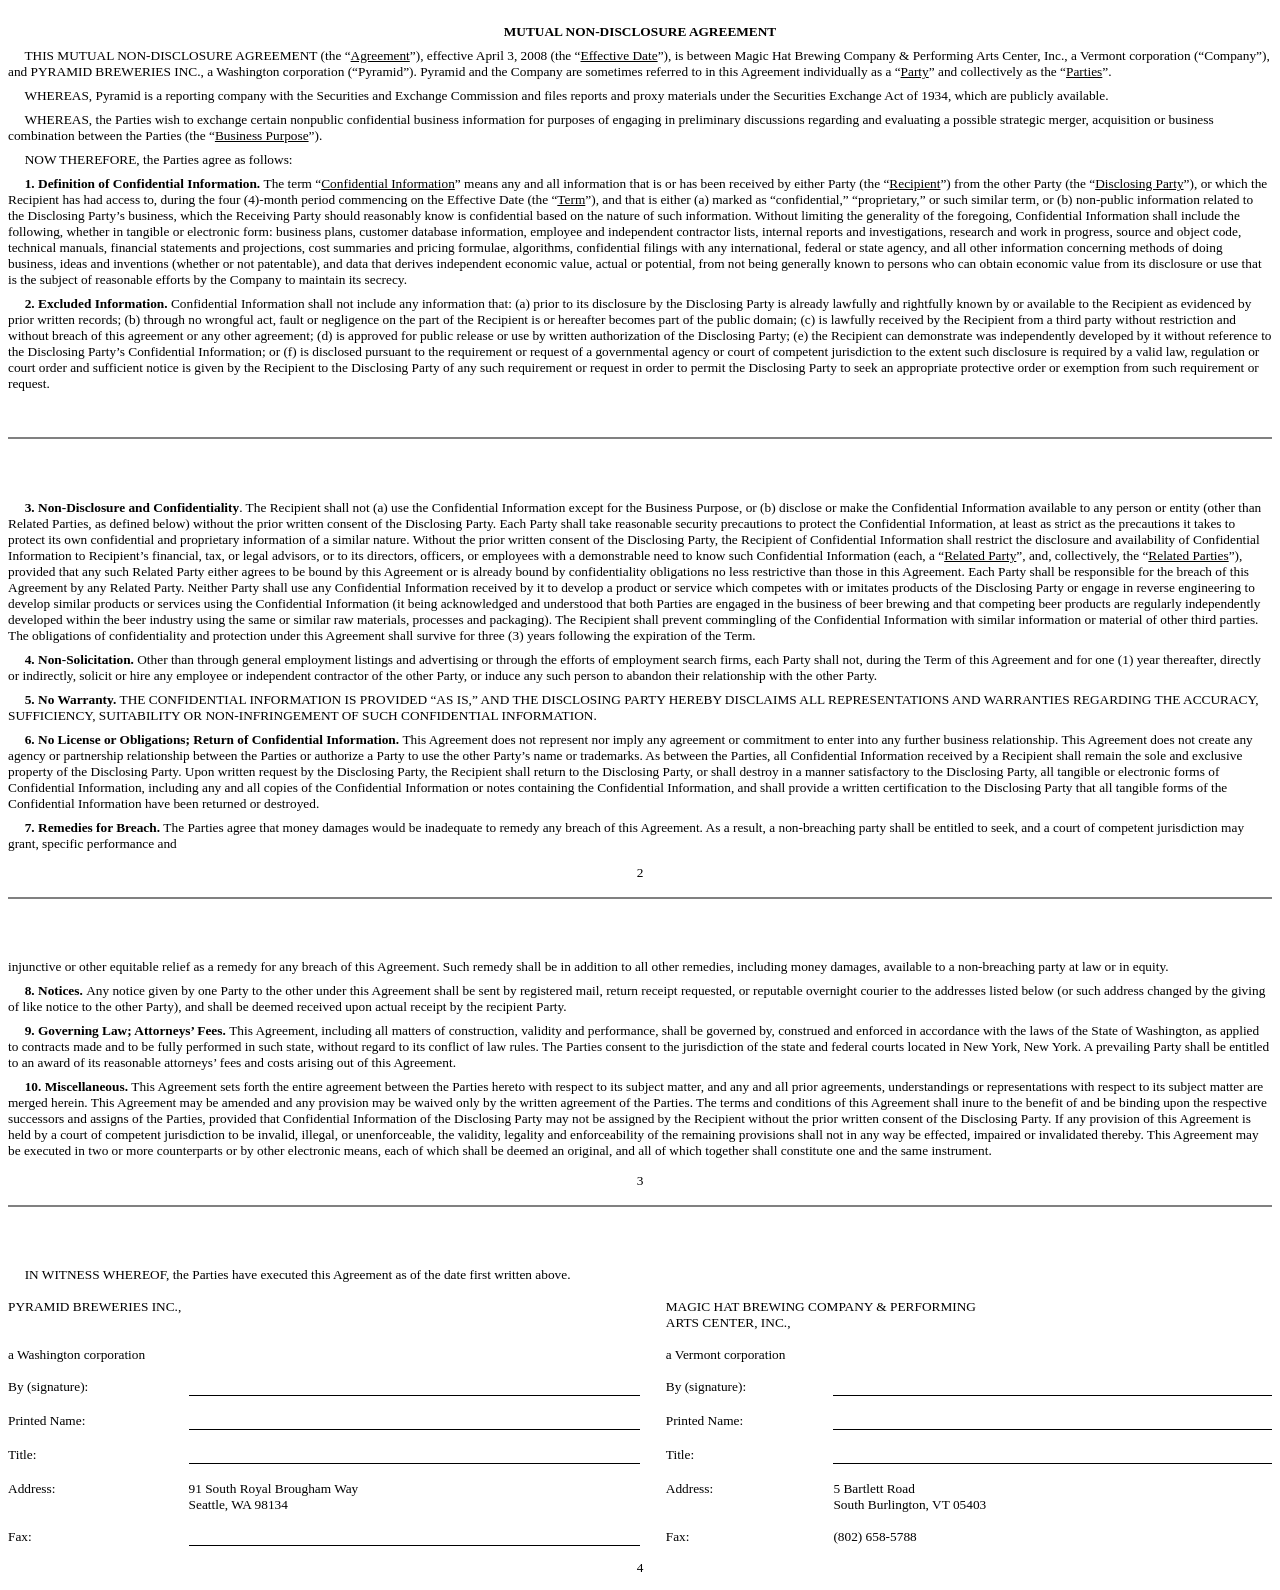
<file: NDA dataset/contract-nli/raw/1001917_0000950123-08-007542_y61533exv99wdw3.htm>
<HTML>
<HEAD>
<TITLE>EX-99.D.3</TITLE>
</HEAD>
<BODY bgcolor="#FFFFFF">
<!-- PAGEBREAK -->
<DIV style="font-family: 'Times New Roman',Times,serif">

 
<DIV align="center" style="font-size: 10pt; margin-top: 18pt"><B>MUTUAL NON-DISCLOSURE AGREEMENT</B>
</DIV>

 
<DIV align="left" style="font-size: 10pt; margin-top: 6pt">&nbsp;&nbsp;&nbsp;&nbsp;&nbsp;THIS MUTUAL NON-DISCLOSURE AGREEMENT (the &#147;<U>Agreement</U>&#148;), effective April&nbsp;3, 2008 (the
&#147;<U>Effective Date</U>&#148;), is between Magic Hat Brewing Company &#038; Performing Arts Center, Inc., a
Vermont corporation (&#147;Company&#148;), and PYRAMID BREWERIES INC., a Washington corporation (&#147;Pyramid&#148;). 
Pyramid and the Company are sometimes referred to in this Agreement individually as a
&#147;<U>Party</U>&#148; and collectively as the &#147;<U>Parties</U>&#148;.
</DIV> 
 
<DIV align="left" style="font-size: 10pt; margin-top: 6pt">&nbsp;&nbsp;&nbsp;&nbsp;&nbsp;WHEREAS, Pyramid is a reporting company with the Securities and Exchange Commission and files
reports and proxy materials under the Securities Exchange Act of 1934, which are publicly
available.
</DIV> 
 
<DIV align="left" style="font-size: 10pt; margin-top: 6pt">&nbsp;&nbsp;&nbsp;&nbsp;&nbsp;WHEREAS, the Parties wish to exchange certain nonpublic confidential business information for
purposes of engaging in preliminary discussions regarding and evaluating a possible strategic
merger, acquisition or business combination between the Parties (the &#147;<U>Business Purpose</U>&#148;).
</DIV> 
 
<DIV align="left" style="font-size: 10pt; margin-top: 6pt">&nbsp;&nbsp;&nbsp;&nbsp;&nbsp;NOW THEREFORE, the Parties agree as follows:
</DIV> 
 
<DIV align="left" style="font-size: 10pt; margin-top: 6pt">&nbsp;&nbsp;&nbsp;&nbsp;&nbsp;<B>1.&nbsp;Definition of Confidential Information. </B>The term &#147;<U>Confidential Information</U>&#148; means
any and all information that is or has been received by either Party (the &#147;<U>Recipient</U>&#148;) from
the other Party (the &#147;<U>Disclosing Party</U>&#148;), or which the Recipient has had access to, during
the four (4)-month period commencing on the Effective Date (the &#147;<U>Term</U>&#148;), and that is either
(a)&nbsp;marked as &#147;confidential,&#148; &#147;proprietary,&#148; or such similar term, or (b)&nbsp;non-public information
related to the Disclosing Party&#146;s business, which the Receiving Party should reasonably know is
confidential based on the nature of such information. Without limiting the generality of the
foregoing, Confidential Information shall include the following, whether in tangible or electronic
form: business plans, customer database information, employee and independent contractor lists,
internal reports and investigations, research and work in progress, source and object code,
technical manuals, financial statements and projections, cost summaries and pricing formulae,
algorithms, confidential filings with any international, federal or state agency, and all other
information concerning methods of doing business, ideas and inventions (whether or not patentable),
and data that derives independent economic value, actual or potential, from not being generally
known to persons who can obtain economic value from its disclosure or use that is the subject of
reasonable efforts by the Company to maintain its secrecy.
</DIV> 
 
<DIV align="left" style="font-size: 10pt; margin-top: 6pt">&nbsp;&nbsp;&nbsp;&nbsp;&nbsp;<B>2. Excluded Information. </B>Confidential Information shall not include any information that: (a)
prior to its disclosure by the Disclosing Party is already lawfully and rightfully known by or
available to the Recipient as evidenced by prior written records; (b)&nbsp;through no wrongful act,
fault or negligence on the part of the Recipient is or hereafter becomes part of the public domain;
(c)&nbsp;is lawfully received by the Recipient from a third party without restriction and without breach
of this agreement or any other agreement; (d)&nbsp;is approved for public release or use by written
authorization of the Disclosing Party; (e)&nbsp;the Recipient can demonstrate was independently
developed by it without reference to the Disclosing Party&#146;s Confidential Information; or (f)&nbsp;is
disclosed pursuant to the requirement or request of a governmental agency or court of competent
jurisdiction to the extent such disclosure is required by a valid law, regulation or court order
and sufficient notice is given by the Recipient to the Disclosing Party of any such requirement or
request in order to permit the Disclosing Party to seek an appropriate protective order or
exemption from such requirement or request.
</DIV> 
 
<P align="center" style="font-size: 10pt"><!-- Folio -->&nbsp;<!-- /Folio -->
</DIV>

<!-- PAGEBREAK -->
<P><HR noshade><P>
<H5 align="left" style="page-break-before:always">&nbsp;</H5><P>

<DIV style="font-family: 'Times New Roman',Times,serif">
 
<DIV align="left" style="font-size: 10pt; margin-top: 6pt">&nbsp;&nbsp;&nbsp;&nbsp;&nbsp;<B>3.&nbsp;Non-Disclosure and Confidentiality</B>. The Recipient shall not (a)&nbsp;use the Confidential
Information except for the Business Purpose, or (b)&nbsp;disclose or make the Confidential Information
available to any person or entity (other than Related Parties, as defined below) without the prior
written consent of the Disclosing Party. Each Party shall take reasonable security precautions to
protect the Confidential Information, at least as strict as the precautions it takes to protect its
own confidential and proprietary information of a similar nature. Without the prior written
consent of the Disclosing Party, the Recipient of Confidential Information shall restrict the
disclosure and availability of Confidential Information to Recipient&#146;s financial, tax, or legal
advisors, or to its directors, officers, or employees with a demonstrable need to know such
Confidential Information (each, a &#147;<U>Related Party</U>&#148;, and, collectively, the &#147;<U>Related
Parties</U>&#148;), provided that any such Related Party either agrees to be bound by this Agreement or
is already bound by confidentiality obligations no less restrictive than those in this Agreement. 
Each Party shall be responsible for the breach of this Agreement by any Related Party. Neither
Party shall use any Confidential Information received by it to develop a product or service which
competes with or imitates products of the Disclosing Party or engage in reverse engineering to
develop similar products or services using the Confidential Information (it being acknowledged and
understood that both Parties are engaged in the business of beer brewing and that competing beer
products are regularly independently developed within the beer industry using the same or similar
raw materials, processes and packaging). The Recipient shall prevent commingling of the
Confidential Information with similar information or material of other third parties. The
obligations of confidentiality and protection under this Agreement shall survive for three (3)
years following the expiration of the Term.
</DIV> 
 
<DIV align="left" style="font-size: 10pt; margin-top: 6pt">&nbsp;&nbsp;&nbsp;&nbsp;&nbsp;<B>4.&nbsp;Non-Solicitation. </B>Other than through general employment listings and advertising or
through the efforts of employment search firms, each Party shall not, during the Term of this
Agreement and for one (1)&nbsp;year thereafter, directly or indirectly, solicit or hire any employee or
independent contractor of the other Party, or induce any such person to abandon their relationship
with the other Party.
</DIV> 
 
<DIV align="left" style="font-size: 10pt; margin-top: 6pt">&nbsp;&nbsp;&nbsp;&nbsp;&nbsp;<B>5.&nbsp;No Warranty. </B>THE CONFIDENTIAL INFORMATION IS PROVIDED &#147;AS IS,&#148; AND THE DISCLOSING PARTY
HEREBY DISCLAIMS ALL REPRESENTATIONS AND WARRANTIES REGARDING THE ACCURACY, SUFFICIENCY,
SUITABILITY OR NON-INFRINGEMENT OF SUCH CONFIDENTIAL INFORMATION.
</DIV> 
 
<DIV align="left" style="font-size: 10pt; margin-top: 6pt">&nbsp;&nbsp;&nbsp;&nbsp;&nbsp;<B>6.&nbsp;No License or Obligations; Return of Confidential Information. </B>This Agreement does not
represent nor imply any agreement or commitment to enter into any further business relationship. 
This Agreement does not create any agency or partnership relationship between the Parties or
authorize a Party to use the other Party&#146;s name or trademarks. As between the Parties, all
Confidential Information received by a Recipient shall remain the sole and exclusive property of
the Disclosing Party. Upon written request by the Disclosing Party, the Recipient shall return to
the Disclosing Party, or shall destroy in a manner satisfactory to the Disclosing Party, all
tangible or electronic forms of Confidential Information, including any and all copies of the
Confidential Information or notes containing the Confidential Information, and shall provide a
written certification to the Disclosing Party that all tangible forms of the Confidential
Information have been returned or destroyed.
</DIV> 
 
<DIV align="left" style="font-size: 10pt; margin-top: 6pt">&nbsp;&nbsp;&nbsp;&nbsp;&nbsp;<B>7.&nbsp;Remedies for Breach. </B>The Parties agree that money damages would be inadequate to remedy
any breach of this Agreement. As a result, a non-breaching party shall be entitled to seek, and a
court of competent jurisdiction may grant, specific performance and
</DIV> 
 
<P align="center" style="font-size: 10pt"><!-- Folio -->2<!-- /Folio -->
</DIV>

<!-- PAGEBREAK -->
<P><HR noshade><P>
<H5 align="left" style="page-break-before:always">&nbsp;</H5><P>

<DIV style="font-family: 'Times New Roman',Times,serif">


 
<DIV align="left" style="font-size: 10pt; margin-top: 6pt">injunctive or other equitable relief as a remedy for any breach of this Agreement. Such
remedy shall be in addition to all other remedies, including money damages, available to a
non-breaching party at law or in equity.
</DIV> 
 
<DIV align="left" style="font-size: 10pt; margin-top: 6pt">&nbsp;&nbsp;&nbsp;&nbsp;&nbsp;<B>8.&nbsp;Notices. </B>Any notice given by one Party to the other under this Agreement shall be sent by
registered mail, return receipt requested, or reputable overnight courier to the addresses listed
below (or such address changed by the giving of like notice to the other Party), and shall be
deemed received upon actual receipt by the recipient Party.
</DIV> 
 
<DIV align="left" style="font-size: 10pt; margin-top: 6pt">&nbsp;&nbsp;&nbsp;&nbsp;&nbsp;<B>9.&nbsp;Governing Law; Attorneys&#146; Fees. </B>This Agreement, including all matters of construction,
validity and performance, shall be governed by, construed and enforced in accordance with the laws
of the State of Washington, as applied to contracts made and to be fully performed in such state,
without regard to its conflict of law rules. The Parties consent to the jurisdiction of the state
and federal courts located in New York, New York. A prevailing Party shall be entitled to an award
of its reasonable attorneys&#146; fees and costs arising out of this Agreement.
</DIV> 
 
<DIV align="left" style="font-size: 10pt; margin-top: 6pt">&nbsp;&nbsp;&nbsp;&nbsp;&nbsp;<B>10.&nbsp;Miscellaneous. </B>This Agreement sets forth the entire agreement between the Parties hereto
with respect to its subject matter, and any and all prior agreements, understandings or
representations with respect to its subject matter are merged herein. This Agreement may be
amended and any provision may be waived only by the written agreement of the Parties. The terms and
conditions of this Agreement shall inure to the benefit of and be binding upon the respective
successors and assigns of the Parties, provided that Confidential Information of the Disclosing
Party may not be assigned by the Recipient without the prior written consent of the Disclosing
Party. If any provision of this Agreement is held by a court of competent jurisdiction to be
invalid, illegal, or unenforceable, the validity, legality and enforceability of the remaining
provisions shall not in any way be effected, impaired or invalidated thereby. This Agreement may
be executed in two or more counterparts or by other electronic means, each of which shall be deemed
an original, and all of which together shall constitute one and the same instrument.
</DIV> 
 
<P align="center" style="font-size: 10pt"><!-- Folio -->3<!-- /Folio -->
</DIV>

<!-- PAGEBREAK -->
<P><HR noshade><P>
<H5 align="left" style="page-break-before:always">&nbsp;</H5><P>

<DIV style="font-family: 'Times New Roman',Times,serif">
 
<DIV align="left" style="font-size: 10pt; margin-top: 6pt">&nbsp;&nbsp;&nbsp;&nbsp;&nbsp;IN WITNESS WHEREOF, the Parties have executed this Agreement as of the date first written
above.
</DIV> 
<DIV align="center">
<TABLE style="font-size: 10pt" cellspacing="0" border="0" cellpadding="0" width="100%">
<!-- Begin Table Head -->
<TR valign="bottom">
    <TD width="12%">&nbsp;</TD>
    <TD width="2%">&nbsp;</TD>
    <TD width="35%">&nbsp;</TD>
    <TD width="2%">&nbsp;</TD>
    <TD width="11%">&nbsp;</TD>
    <TD width="2%">&nbsp;</TD>
    <TD width="34%">&nbsp;</TD>
</TR>
<!-- End Table Head -->
<!-- Begin Table Body -->
<TR valign="bottom">
    <TD colspan="3" valign="top" align="left">PYRAMID BREWERIES INC.,</TD>
    <TD>&nbsp;</TD>
    <TD colspan="3" valign="top" align="left">MAGIC HAT BREWING COMPANY &#038; PERFORMING<br>ARTS CENTER, INC.,</TD>
</TR>
<TR valign="bottom"><!-- Blank Space -->
    <TD valign="top"><DIV style="margin-left:0px; text-indent:-0px">&nbsp;</DIV></TD>
    <TD>&nbsp;</TD>
    <TD align="left" valign="top">&nbsp;</TD>
    <TD>&nbsp;</TD>
    <TD align="left" valign="top">&nbsp;</TD>
    <TD>&nbsp;</TD>
    <TD align="left" valign="top">&nbsp;</TD>
</TR>
<TR valign="bottom">
    <TD colspan="3" valign="top" align="left">a Washington corporation</TD>
    <TD>&nbsp;</TD>
    <TD colspan="3" valign="top" align="left">a Vermont corporation</TD>
</TR>
<TR valign="bottom"><!-- Blank Space -->
    <TD valign="top"><DIV style="margin-left:0px; text-indent:-0px">&nbsp;</DIV></TD>
    <TD>&nbsp;</TD>
    <TD align="left" valign="top">&nbsp;</TD>
    <TD>&nbsp;</TD>
    <TD align="left" valign="top">&nbsp;</TD>
    <TD>&nbsp;</TD>
    <TD align="left" valign="top">&nbsp;</TD>
</TR>
<TR valign="bottom">
    <TD valign="top"><DIV style="margin-left:0px; text-indent:-0px">By (signature):
</DIV></TD>
    <TD>&nbsp;</TD>
    <TD align="left" valign="top">&nbsp;</TD>
    <TD>&nbsp;</TD>
    <TD align="left" valign="top">By (signature):</TD>
    <TD>&nbsp;</TD>
    <TD align="left" valign="top">&nbsp;</TD>
</TR>
<TR style="font-size: 1px">
    <TD valign="top"><DIV style="margin-left:0px; text-indent:-0px">&nbsp;
</DIV></TD>
    <TD>&nbsp;</TD>
    <TD align="left" valign="top" style="border-top: 1px solid #000000">&nbsp;
</TD>
    <TD>&nbsp;</TD>
    <TD align="left" valign="top">&nbsp;</TD>
    <TD>&nbsp;</TD>
    <TD align="left" valign="top" style="border-top: 1px solid #000000">&nbsp;</TD>
</TR>
<TR valign="bottom"><!-- Blank Space -->
    <TD valign="top"><DIV style="margin-left:0px; text-indent:-0px">&nbsp;</DIV></TD>
    <TD>&nbsp;</TD>
    <TD align="left" valign="top">&nbsp;</TD>
    <TD>&nbsp;</TD>
    <TD align="left" valign="top">&nbsp;</TD>
    <TD>&nbsp;</TD>
    <TD align="left" valign="top">&nbsp;</TD>
</TR>
<TR valign="bottom">
    <TD valign="top"><DIV style="margin-left:0px; text-indent:-0px">Printed Name:
</DIV></TD>
    <TD>&nbsp;</TD>
    <TD align="left" valign="top">&nbsp;</TD>
    <TD>&nbsp;</TD>
    <TD align="left" valign="top">Printed Name:</TD>
    <TD>&nbsp;</TD>
    <TD align="left" valign="top">&nbsp;</TD>
</TR>
<TR style="font-size: 1px">
    <TD valign="top"><DIV style="margin-left:0px; text-indent:-0px">&nbsp;
</DIV></TD>
    <TD>&nbsp;</TD>
    <TD align="left" valign="top" style="border-top: 1px solid #000000">&nbsp;
</TD>
    <TD>&nbsp;</TD>
    <TD align="left" valign="top">&nbsp;</TD>
    <TD>&nbsp;</TD>
    <TD align="left" valign="top" style="border-top: 1px solid #000000">&nbsp;</TD>
</TR>
<TR valign="bottom"><!-- Blank Space -->
    <TD valign="top"><DIV style="margin-left:0px; text-indent:-0px">&nbsp;</DIV></TD>
    <TD>&nbsp;</TD>
    <TD align="left" valign="top">&nbsp;</TD>
    <TD>&nbsp;</TD>
    <TD align="left" valign="top">&nbsp;</TD>
    <TD>&nbsp;</TD>
    <TD align="left" valign="top">&nbsp;</TD>
</TR>
<TR valign="bottom">
    <TD valign="top"><DIV style="margin-left:0px; text-indent:-0px">Title:
</DIV></TD>
    <TD>&nbsp;</TD>
    <TD align="left" valign="top">&nbsp;</TD>
    <TD>&nbsp;</TD>
    <TD align="left" valign="top">Title:</TD>
    <TD>&nbsp;</TD>
    <TD align="left" valign="top">&nbsp;</TD>
</TR>
<TR style="font-size: 1px">
    <TD valign="top"><DIV style="margin-left:0px; text-indent:-0px">&nbsp;
</DIV></TD>
    <TD>&nbsp;</TD>
    <TD align="left" valign="top" style="border-top: 1px solid #000000">&nbsp;
</TD>
    <TD>&nbsp;</TD>
    <TD align="left" valign="top">&nbsp;</TD>
    <TD>&nbsp;</TD>
    <TD align="left" valign="top" style="border-top: 1px solid #000000">&nbsp;</TD>
</TR>
<TR valign="bottom"><!-- Blank Space -->
    <TD valign="top"><DIV style="margin-left:0px; text-indent:-0px">&nbsp;</DIV></TD>
    <TD>&nbsp;</TD>
    <TD align="left" valign="top">&nbsp;</TD>
    <TD>&nbsp;</TD>
    <TD align="left" valign="top">&nbsp;</TD>
    <TD>&nbsp;</TD>
    <TD align="left" valign="top">&nbsp;</TD>
</TR>
<TR valign="bottom">
    <TD valign="top"><DIV style="margin-left:0px; text-indent:-0px">Address:
</DIV></TD>
    <TD>&nbsp;</TD>
    <TD align="left" valign="top">91 South Royal Brougham Way
</TD>
    <TD>&nbsp;</TD>
    <TD align="left" valign="top">Address:
</TD>
    <TD>&nbsp;</TD>
    <TD align="left" valign="top">5 Bartlett Road</TD>
</TR>
<TR valign="bottom">
    <TD valign="top"><DIV style="margin-left:0px; text-indent:-0px">&nbsp;
</DIV></TD>
    <TD>&nbsp;</TD>
    <TD align="left" valign="top">Seattle, WA 98134
</TD>
    <TD>&nbsp;</TD>
    <TD align="left" valign="top">&nbsp;</TD>
    <TD>&nbsp;</TD>
    <TD align="left" valign="top">South Burlington, VT 05403</TD>
</TR>
<TR valign="bottom"><!-- Blank Space -->
    <TD valign="top"><DIV style="margin-left:0px; text-indent:-0px">&nbsp;</DIV></TD>
    <TD>&nbsp;</TD>
    <TD align="left" valign="top">&nbsp;</TD>
    <TD>&nbsp;</TD>
    <TD align="left" valign="top">&nbsp;</TD>
    <TD>&nbsp;</TD>
    <TD align="left" valign="top">&nbsp;</TD>
</TR>
<TR valign="bottom">
    <TD valign="top"><DIV style="margin-left:0px; text-indent:-0px">Fax:
</DIV></TD>
    <TD>&nbsp;</TD>
    <TD align="left" valign="top">&nbsp;</TD>
    <TD>&nbsp;</TD>
    <TD align="left" valign="top">Fax:
</TD>
    <TD>&nbsp;</TD>
    <TD align="left" valign="top">(802) 658-5788</TD>
</TR>
<TR style="font-size: 1px">
    <TD valign="top"><DIV style="margin-left:0px; text-indent:-0px">&nbsp;
</DIV></TD>
    <TD>&nbsp;</TD>
    <TD align="left" valign="top" style="border-top: 1px solid #000000">&nbsp;</TD>
    <TD>&nbsp;</TD>
    <TD align="left" valign="top">&nbsp;</TD>
    <TD>&nbsp;</TD>
    <TD align="left" valign="top">&nbsp;</TD>
</TR>
<!-- End Table Body -->
</TABLE>
</DIV>

 
<P align="center" style="font-size: 10pt"><!-- Folio -->4<!-- /Folio -->
</DIV>




</BODY>
</HTML>
</file>
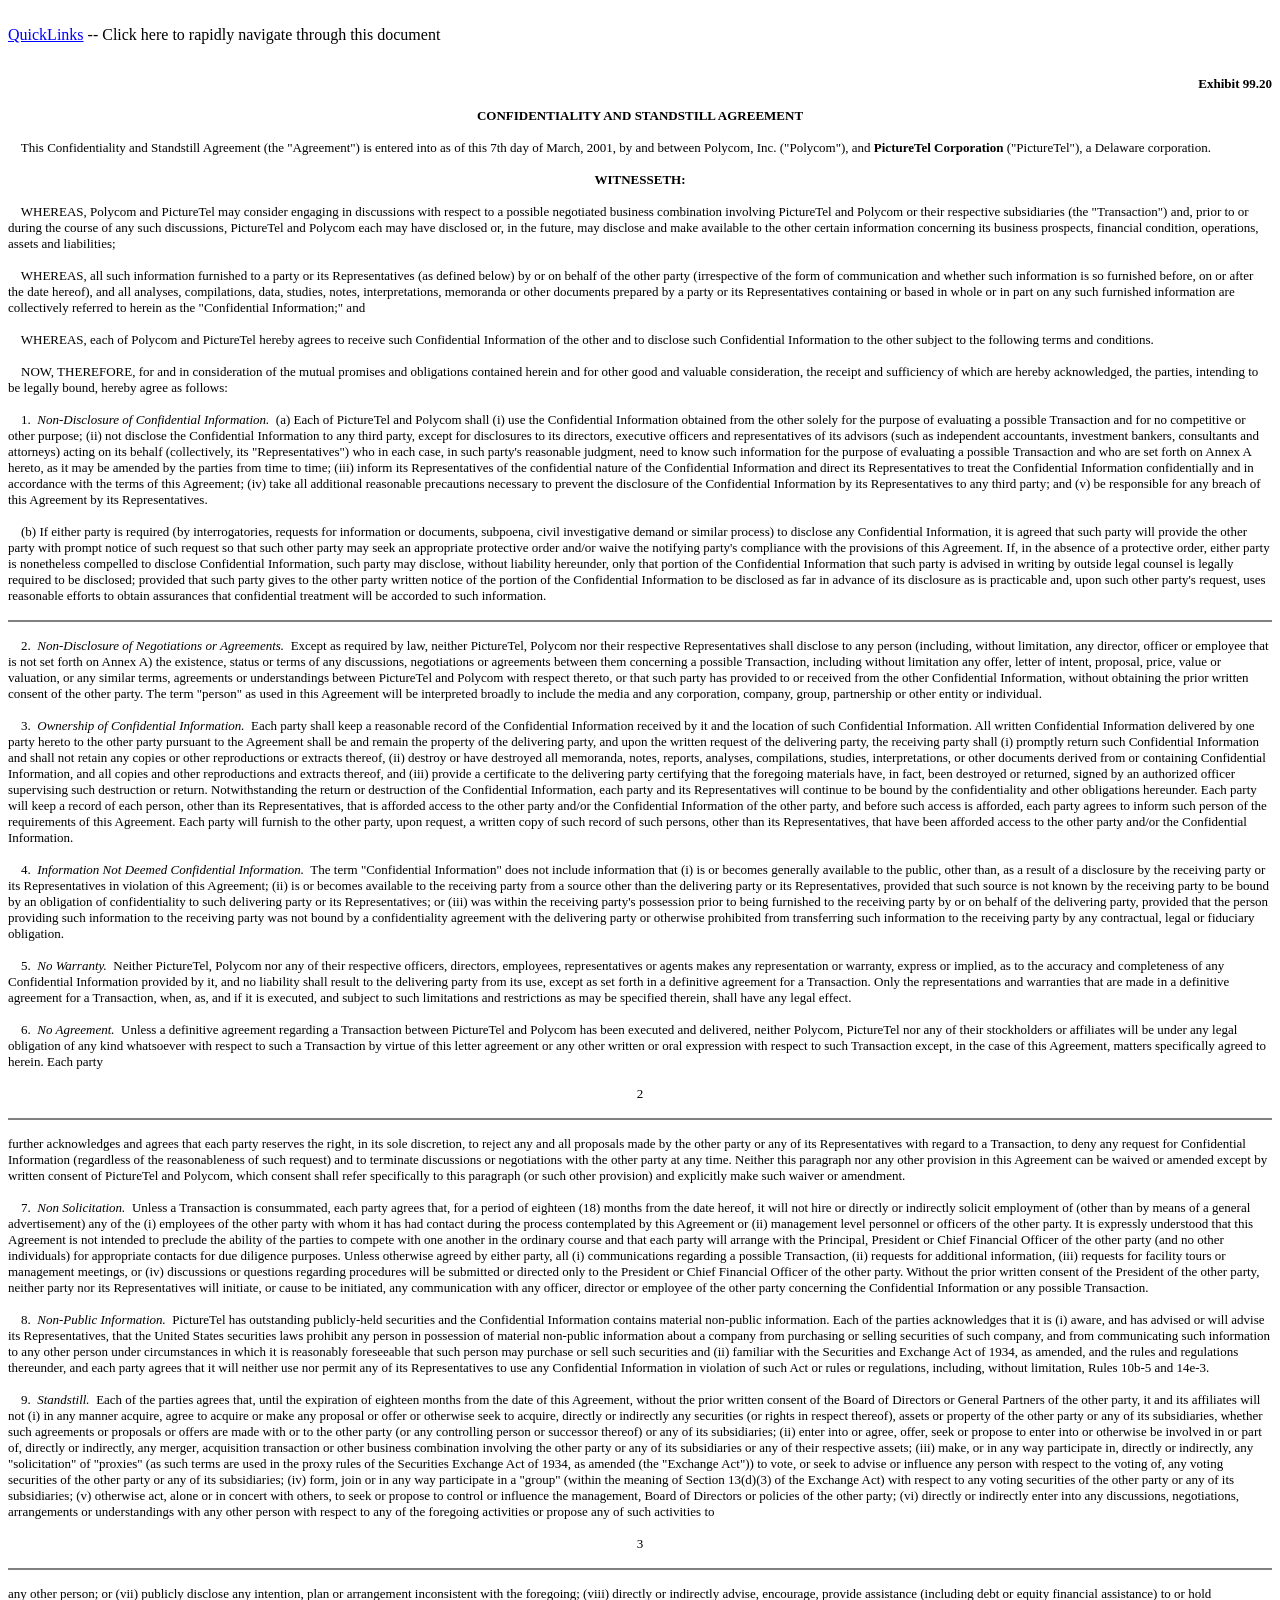
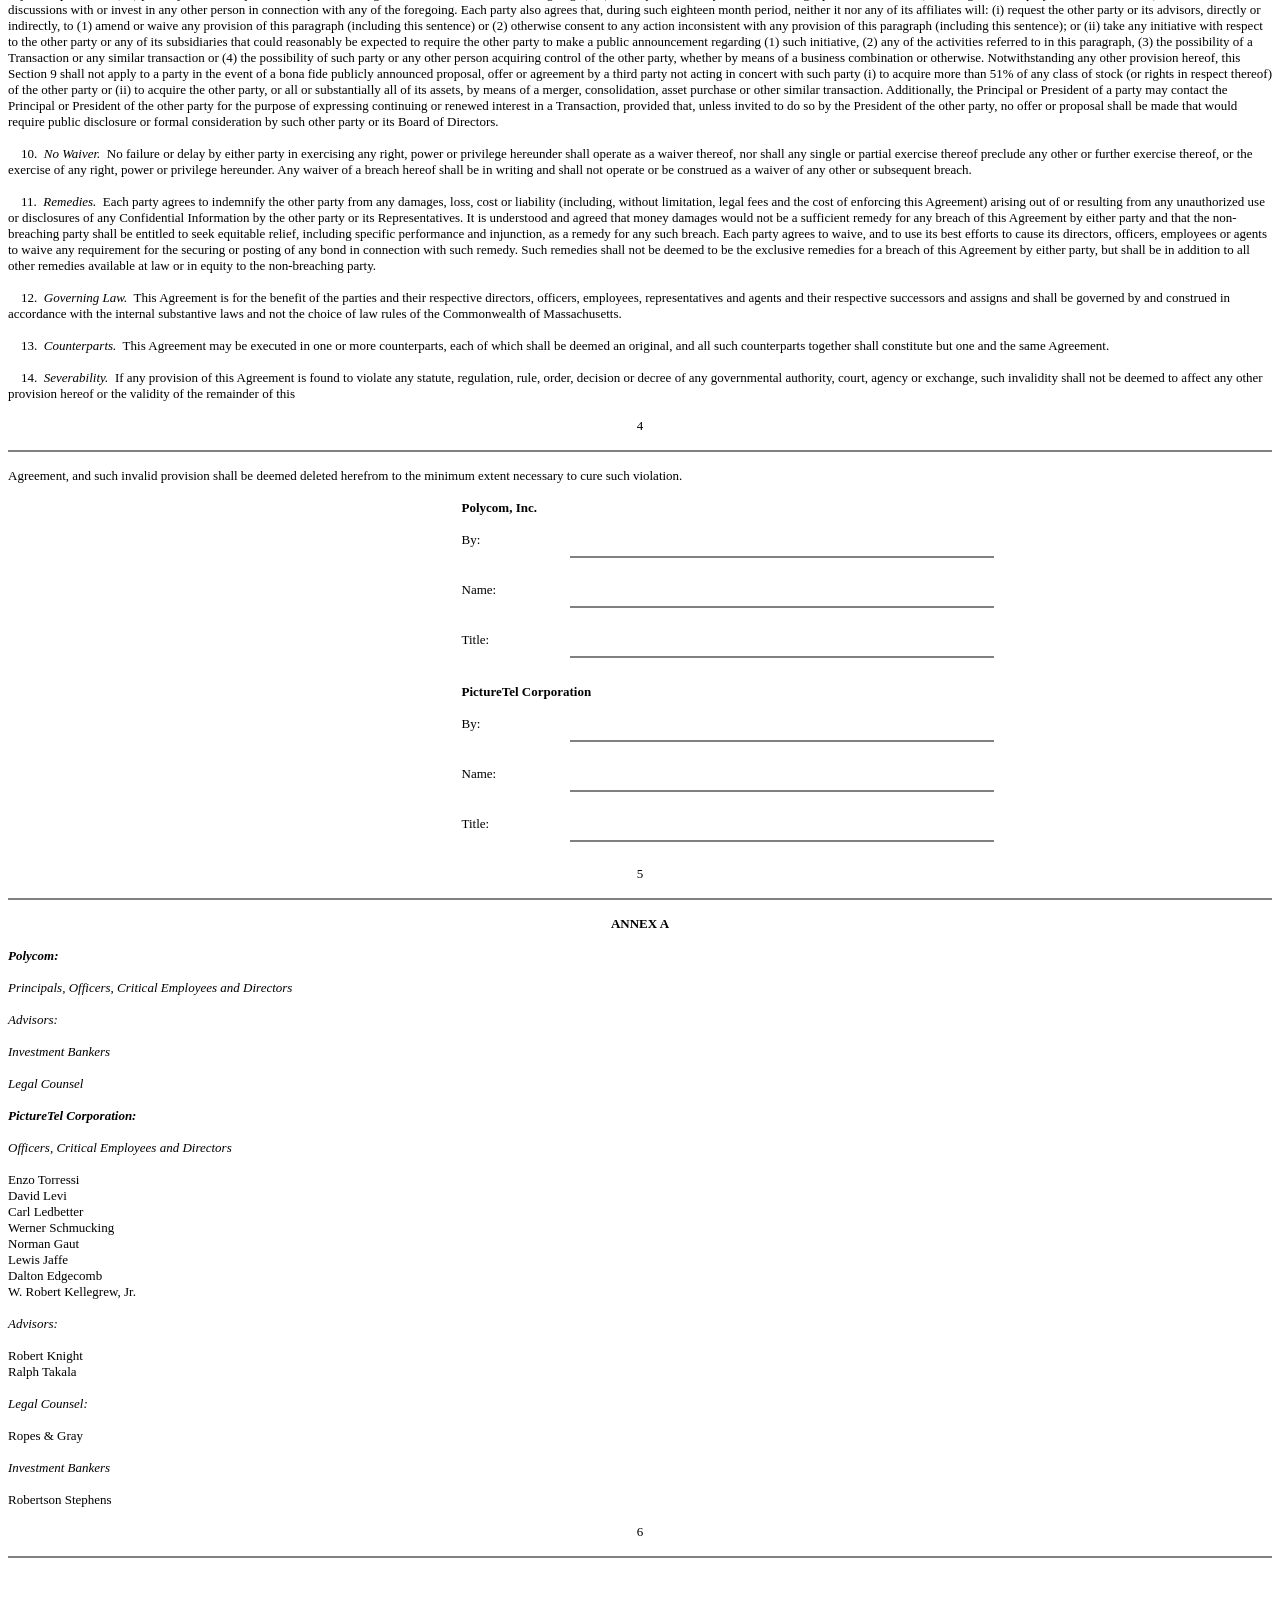
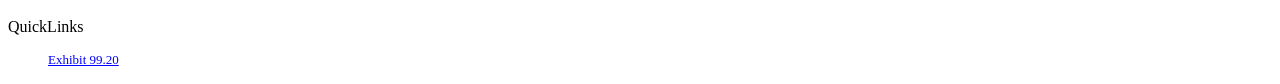
<file: NDA dataset/contract-nli/raw/1010552_0000912057-01-520246_a2051644zex-99_20.htm>
<HTML>
<HEAD>
<TITLE> Prepared by MERRILL CORPORATION 
</TITLE>
</HEAD>
<BODY BGCOLOR="#FFFFFF" LINK=BLUE  VLINK=PURPLE>
<BR>
<FONT SIZE=3 ><A HREF="#01PAL1930_24">QuickLinks</A></FONT>
<font size=3> -- Click here to rapidly navigate through this document</font>
<!-- TOC_END -->
<P ALIGN="RIGHT"><FONT SIZE=2><A 
NAME="kj1967_exhibit_99.20"> </A>
<A NAME="toc_kj1967_1"> </A>
<BR></FONT><FONT SIZE=2><B>Exhibit 99.20    <BR>  </B></FONT></P>

<P ALIGN="CENTER"><FONT SIZE=2><B>CONFIDENTIALITY AND STANDSTILL AGREEMENT  </B></FONT></P>

<P><FONT SIZE=2>&nbsp;&nbsp;&nbsp;&nbsp;This Confidentiality and Standstill Agreement (the "Agreement") is entered into as of this 7th day of March, 2001, by and between Polycom, Inc. ("Polycom"), 
and </FONT><FONT SIZE=2><B>PictureTel Corporation</B></FONT><FONT SIZE=2> ("PictureTel"), a Delaware corporation. </FONT></P>

<P ALIGN="CENTER"><FONT SIZE=2><B>WITNESSETH:  </B></FONT></P>

<P><FONT SIZE=2>&nbsp;&nbsp;&nbsp;&nbsp;WHEREAS, Polycom and PictureTel may consider engaging in discussions with respect to a possible negotiated business combination involving PictureTel and 
Polycom or their respective subsidiaries (the "Transaction") and, prior to or during the course of any such discussions, PictureTel and Polycom each may have disclosed or, in the future, may disclose 
and make available to the other certain information concerning its business prospects, financial condition, operations, assets and liabilities; </FONT></P>

<P><FONT SIZE=2>&nbsp;&nbsp;&nbsp;&nbsp;WHEREAS, 
all such information furnished to a party or its Representatives (as defined below) by or on behalf of the other party (irrespective of the form of communication and whether 
such information is so furnished before, on or after the date hereof), and all analyses, compilations, data, studies, notes, interpretations, memoranda or other documents prepared by a party or its 
Representatives containing or based in whole or in part on any such furnished information are collectively referred to herein as the "Confidential Information;" and </FONT></P>


<P><FONT SIZE=2>&nbsp;&nbsp;&nbsp;&nbsp;WHEREAS, 
each of Polycom and PictureTel hereby agrees to receive such Confidential Information of the other and to disclose such Confidential Information to the other subject to the 
following terms and conditions. </FONT></P>

<P><FONT SIZE=2>&nbsp;&nbsp;&nbsp;&nbsp;NOW, 
THEREFORE, for and in consideration of the mutual promises and obligations contained herein and for other good and valuable consideration, the receipt and sufficiency of which 
are hereby acknowledged, the parties, intending to be legally bound, hereby agree as follows: </FONT></P>

<P><FONT SIZE=2>&nbsp;&nbsp;&nbsp;&nbsp;1.</FONT><FONT 
SIZE=2><I>&nbsp;&nbsp;Non-Disclosure of Confidential Information.</I></FONT><FONT SIZE=2>&nbsp;&nbsp;(a)&nbsp;Each of PictureTel and Polycom shall 
(i)&nbsp;use the Confidential Information obtained from the other solely for the purpose of evaluating a possible Transaction and for no competitive or other purpose; (ii)&nbsp;not disclose the 
Confidential Information to any third party, except for disclosures to its directors, executive officers and representatives of its advisors (such as independent accountants, investment bankers, 
consultants and attorneys) acting on its behalf (collectively, its "Representatives") who in each case, in such party's reasonable judgment, need to know such information for the purpose of evaluating 
a possible Transaction and who are set forth on Annex A hereto, as it may be amended by the parties from time to time; (iii)&nbsp;inform its Representatives of the confidential nature of the 
Confidential Information and direct its Representatives to treat the Confidential Information confidentially and in accordance with the terms of this Agreement; (iv)&nbsp;take all additional 
reasonable precautions necessary to prevent the disclosure of the Confidential Information by its Representatives to any third party; and (v)&nbsp;be responsible for any breach of this Agreement by 
its Representatives. </FONT></P>

<P><FONT SIZE=2>&nbsp;&nbsp;&nbsp;&nbsp;(b)&nbsp;If 
either party is required (by interrogatories, requests for information or documents, subpoena, civil investigative demand or similar process) to disclose any 
Confidential Information, it is agreed that such party will provide the other party with prompt notice of such request so that such other party may seek an appropriate protective order and/or waive 
the notifying party's compliance with the provisions of this Agreement. If, in the absence of a protective order, either party is nonetheless compelled to disclose Confidential Information, such party 
may disclose, without liability hereunder, only that portion of the Confidential Information that such party is advised in writing by outside legal counsel is legally required to be disclosed; 
provided that such party gives to the other party written notice of the portion of the Confidential Information to be disclosed as far in advance of its disclosure as is practicable and, upon such 
other party's request, uses reasonable efforts to obtain assurances that confidential treatment will be accorded to such information. </FONT></P>

<HR NOSHADE>
<!-- ZEQ.=1,SEQ=1,EFW="2051644",CP="POLYCOM, INC.",DN="24",CHK=522285,FOLIO='blank',FILE='DISK027:[01PAL7.01PAL1967]KJ1967A.;7',USER='CKASTNE',CD='16-JUN-2001;20:15' -->
<A NAME="page_kj1967_1_2"> </A>

<P><FONT SIZE=2> 
&nbsp;&nbsp;&nbsp;&nbsp;2.</FONT><FONT SIZE=2><I>&nbsp;&nbsp;Non-Disclosure of Negotiations or Agreements.</I></FONT><FONT SIZE=2>&nbsp;&nbsp;Except as required by law, neither PictureTel, Polycom 
nor their respective Representatives shall disclose to any person (including, without limitation, any director, officer or employee that is not set forth on Annex A) the existence, status or terms of 
any discussions, negotiations or agreements between them concerning a possible Transaction, including without limitation any offer, letter of intent, proposal, price, value or valuation, or any 
similar terms, agreements or understandings between PictureTel and Polycom with respect thereto, or that such party has provided to or received from the other Confidential Information, without 
obtaining the prior written consent of the other party. The term "person" as used in this Agreement will be interpreted broadly to include the media and any corporation, company, group, partnership or 
other entity or individual. </FONT></P>

<P><FONT SIZE=2>&nbsp;&nbsp;&nbsp;&nbsp;3.</FONT><FONT 
SIZE=2><I>&nbsp;&nbsp;Ownership of Confidential Information.</I></FONT><FONT SIZE=2>&nbsp;&nbsp;Each party shall keep a reasonable record of the Confidential 
Information received by it and the location of such Confidential Information. All written Confidential Information delivered by one party hereto to the other party pursuant to the Agreement shall be 
and remain the property of the delivering party, and upon the written request of the delivering party, the receiving party shall (i)&nbsp;promptly return such Confidential Information and shall not 
retain any copies or other reproductions or extracts thereof, (ii)&nbsp;destroy or have destroyed all memoranda, notes, reports, analyses, compilations, studies, interpretations, or other documents 
derived from or containing Confidential Information, and all copies and other reproductions and extracts thereof, and (iii)&nbsp;provide a certificate to the delivering party certifying that the 
foregoing materials have, in fact, been destroyed or returned, signed by an authorized officer supervising such destruction or return. Notwithstanding the return or destruction of the Confidential 
Information, each party and its Representatives will continue to be bound by the confidentiality and other obligations hereunder. Each party will keep a record of each person, other than its 
Representatives, that is afforded access to the other party and/or the Confidential Information of the other party, and before such access is afforded, each party agrees to inform such person of the 
requirements of this Agreement. Each party will furnish to the other party, upon request, a written copy of such record of such persons, other than its Representatives, that have been afforded access 
to the other party and/or the Confidential Information. </FONT></P>

<P><FONT SIZE=2>&nbsp;&nbsp;&nbsp;&nbsp;4.</FONT><FONT 
SIZE=2><I>&nbsp;&nbsp;Information Not Deemed Confidential Information.</I></FONT><FONT SIZE=2>&nbsp;&nbsp;The term "Confidential Information" does not 
include information that (i)&nbsp;is or becomes generally available to the public, other than, as a result of a disclosure by the receiving party or its Representatives in violation of this 
Agreement; (ii) is or becomes available to the receiving party from a source other than the delivering party or its Representatives, provided that such source is not known by the receiving party to be 
bound by an obligation of confidentiality to such delivering party or its Representatives; or (iii)&nbsp;was within the receiving party's possession prior to being furnished to the receiving party 
by or on behalf of the delivering party, provided that the person providing such information to the receiving party was not bound by a confidentiality agreement with the delivering party or otherwise 
prohibited from transferring such information to the receiving party by any contractual, legal or fiduciary obligation. </FONT></P>

<P><FONT SIZE=2>&nbsp;&nbsp;&nbsp;&nbsp;5.</FONT><FONT 
SIZE=2><I>&nbsp;&nbsp;No Warranty.</I></FONT><FONT SIZE=2>&nbsp;&nbsp;Neither PictureTel, Polycom nor any of their respective officers, directors, employees, 
representatives or agents makes any representation or warranty, express or implied, as to the accuracy and completeness of any Confidential Information provided by it, and no liability shall result to 
the delivering party from its use, except as set forth in a definitive agreement for a Transaction. Only the representations and warranties that are made in a definitive agreement for a Transaction, 
when, as, and if it is executed, and subject to such limitations and restrictions as may be specified therein, shall have any legal effect. </FONT></P>

<P><FONT SIZE=2>&nbsp;&nbsp;&nbsp;&nbsp;6.</FONT><FONT 
SIZE=2><I>&nbsp;&nbsp;No Agreement.</I></FONT><FONT SIZE=2>&nbsp;&nbsp;Unless a definitive agreement regarding a Transaction between PictureTel and Polycom 
has been executed and delivered, neither Polycom, PictureTel nor any of their stockholders or affiliates will be under any legal obligation of any kind whatsoever with respect to such a Transaction by 
virtue of this letter agreement or any other written or oral expression with respect to such Transaction except, in the case of this Agreement, matters specifically agreed to herein. Each party </FONT></P>

<P ALIGN="CENTER"><FONT SIZE=2>2</FONT></P>

<HR NOSHADE>
<!-- ZEQ.=2,SEQ=2,EFW="2051644",CP="POLYCOM, INC.",DN="24",CHK=184001,FOLIO='2',FILE='DISK027:[01PAL7.01PAL1967]KJ1967A.;7',USER='CKASTNE',CD='16-JUN-2001;20:15' -->
<A NAME="page_kj1967_1_3"> </A>

<P><FONT SIZE=2> 
further acknowledges and agrees that each party reserves the right, in its sole discretion, to reject any and all proposals made by the other party or any of its Representatives with regard to a 
Transaction, to deny any request for Confidential Information (regardless of the reasonableness of such request) and to terminate discussions or negotiations with the other party at any time. Neither 
this paragraph nor any other provision in this Agreement can be waived or amended except by written consent of PictureTel and Polycom, which consent shall refer specifically to this paragraph (or such 
other provision) and explicitly make such waiver or amendment. </FONT></P>

<P><FONT SIZE=2>&nbsp;&nbsp;&nbsp;&nbsp;7.</FONT><FONT 
SIZE=2><I>&nbsp;&nbsp;Non Solicitation.</I></FONT><FONT SIZE=2>&nbsp;&nbsp;Unless a Transaction is consummated, each party agrees that, for a period of 
eighteen (18) months from the date hereof, it will not hire or directly or indirectly solicit employment of (other than by means of a general advertisement) any of the (i)&nbsp;employees of the 
other party with whom it has had contact during the process contemplated by this Agreement or (ii) management level personnel or officers of the other party. It is expressly understood that this 
Agreement is not intended to preclude the ability of the parties to compete with one another in the ordinary course and that each party will arrange with the Principal, President or Chief Financial 
Officer of the other party (and no other individuals) for appropriate contacts for due diligence purposes. Unless otherwise agreed by either party, all (i) communications regarding a possible 
Transaction, (ii)&nbsp;requests for additional information, (iii)&nbsp;requests for facility tours or management meetings, or (iv) discussions or questions regarding procedures will be submitted 
or directed only to the President or Chief Financial Officer of the other party. Without the prior written consent of the President of the other party, neither party nor its Representatives will 
initiate, or cause to be initiated, any communication with any officer, director or employee of the other party concerning the Confidential Information or any possible Transaction. </FONT></P>


<P><FONT SIZE=2>&nbsp;&nbsp;&nbsp;&nbsp;8.</FONT><FONT 
SIZE=2><I>&nbsp;&nbsp;Non-Public Information.</I></FONT><FONT SIZE=2>&nbsp;&nbsp;PictureTel has outstanding publicly-held securities and the Confidential 
Information contains material non-public information. Each of the parties acknowledges that it is (i)&nbsp;aware, and has advised or will advise its Representatives, that the United States 
securities laws prohibit any person in possession of material non-public information about a company from purchasing or selling securities of such company, and from communicating such information to 
any other person under circumstances in which it is reasonably foreseeable that such person may purchase or sell such securities and (ii)&nbsp;familiar with the Securities and Exchange Act of 1934, 
as amended, and the rules&nbsp;and regulations thereunder, and each party agrees that it will neither use nor permit any of its Representatives to use any Confidential Information in violation of 
such Act or rules&nbsp;or regulations, including, without limitation, Rules&nbsp;10b-5 and 14e-3. </FONT></P>

<P><FONT SIZE=2>&nbsp;&nbsp;&nbsp;&nbsp;9.</FONT><FONT 
SIZE=2><I>&nbsp;&nbsp;Standstill.</I></FONT><FONT SIZE=2>&nbsp;&nbsp;Each of the parties agrees that, until the expiration of eighteen months from the date 
of this Agreement, without the prior written consent of the Board of Directors or General Partners of the other party, it and its affiliates will not (i)&nbsp;in any manner acquire, agree to acquire 
or make any proposal or offer or otherwise seek to acquire, directly or indirectly any securities (or rights in respect thereof), assets or property of the other party or any of its subsidiaries, 
whether such agreements or proposals or offers are made with or to the other party (or any controlling person or successor thereof) or any of its subsidiaries; (ii)&nbsp;enter into or agree, offer, 
seek or propose to enter into or otherwise be involved in or part of, directly or indirectly, any merger, acquisition transaction or other business combination involving the other party or any of its 
subsidiaries or any of their respective assets; (iii) make, or in any way participate in, directly or indirectly, any "solicitation" of "proxies" (as such terms are used in the proxy rules&nbsp;of 
the Securities Exchange Act of 1934, as amended (the "Exchange Act")) to vote, or seek to advise or influence any person with respect to the voting of, any voting securities of the other party or any 
of its subsidiaries; (iv)&nbsp;form, join or in any way participate in a "group" (within the meaning of Section 13(d)(3)&nbsp;of the Exchange Act) with respect to any voting securities of the 
other 
party or any of its subsidiaries; (v)&nbsp;otherwise act, alone or in concert with others, to seek or propose to control or influence the management, Board of Directors or policies of the other 
party; (vi)&nbsp;directly or indirectly enter into any discussions, negotiations, arrangements or understandings with any other person with respect to any of the foregoing activities or propose any 
of such activities to </FONT></P>

<P ALIGN="CENTER"><FONT SIZE=2>3</FONT></P>

<HR NOSHADE>
<!-- ZEQ.=3,SEQ=3,EFW="2051644",CP="POLYCOM, INC.",DN="24",CHK=778454,FOLIO='3',FILE='DISK027:[01PAL7.01PAL1967]KJ1967A.;7',USER='CKASTNE',CD='16-JUN-2001;20:15' -->
<A NAME="page_kj1967_1_4"> </A>

<P><FONT SIZE=2> 
any other person; or (vii)&nbsp;publicly disclose any intention, plan or arrangement inconsistent with the foregoing; (viii)&nbsp;directly or indirectly advise, encourage, provide assistance 
(including debt or equity financial assistance) to or hold discussions with or invest in any other person in connection with any of the foregoing. Each party also agrees that, during such eighteen 
month period, neither it nor any of its affiliates will: (i)&nbsp;request the other party or its advisors, directly or indirectly, to (1)&nbsp;amend or waive any provision of this paragraph 
(including this sentence) or (2)&nbsp;otherwise consent to any action inconsistent with any provision of this paragraph (including this sentence); or (ii)&nbsp;take any initiative with respect to 
the other party or any of its subsidiaries that could reasonably be expected to require the other party to make a public announcement regarding (1)&nbsp;such initiative, (2) any of the activities 
referred to in this paragraph, (3)&nbsp;the possibility of a Transaction or any similar transaction or (4)&nbsp;the possibility of such party or any other person acquiring control of the other 
party, whether by means of a business combination or otherwise. Notwithstanding any other provision hereof, this Section 9 shall not apply to a party in the event of a bona fide publicly announced 
proposal, offer or agreement by a third party not acting in concert with such party (i)&nbsp;to acquire more than 51% of any class of stock (or rights in respect thereof) of the other party or 
(ii)&nbsp;to acquire the other party, or all or substantially all of its assets, by means of a merger, consolidation, asset purchase or other similar transaction. Additionally, the Principal or 
President of a party may contact the Principal or President of the other party for the purpose of expressing continuing or renewed interest in a Transaction, provided that, unless invited to do so by 
the President of the other party, no offer or proposal shall be made that would require public disclosure or formal consideration by such other party or its Board of Directors. </FONT></P>


<P><FONT SIZE=2>&nbsp;&nbsp;&nbsp;&nbsp;10.</FONT><FONT 
SIZE=2><I>&nbsp;&nbsp;No Waiver.</I></FONT><FONT SIZE=2>&nbsp;&nbsp;No failure or delay by either party in exercising any right, power or privilege 
hereunder shall operate as a waiver thereof, nor shall any single or partial exercise thereof preclude any other or further exercise thereof, or the exercise of any right, power or privilege 
hereunder. Any waiver of a breach hereof shall be in writing and shall not operate or be construed as a waiver of any other or subsequent breach. </FONT></P>

<P><FONT SIZE=2>&nbsp;&nbsp;&nbsp;&nbsp;11.</FONT><FONT 
SIZE=2><I>&nbsp;&nbsp;Remedies.</I></FONT><FONT SIZE=2>&nbsp;&nbsp;Each party agrees to indemnify the other party from any damages, loss, cost or liability 
(including, without limitation, legal fees and the cost of enforcing this Agreement) arising out of or resulting from any unauthorized use or disclosures of any Confidential Information by the other 
party or its Representatives. It is understood and agreed that money damages would not be a sufficient remedy for any breach of this Agreement by either party and that the non-breaching party shall be 
entitled to seek equitable relief, including specific performance and injunction, as a remedy for any such breach. Each party agrees to waive, and to use its best efforts to cause its directors, 
officers, employees or agents to waive any requirement for the securing or posting of any bond in connection with such remedy. Such remedies shall not be deemed to be the exclusive remedies for a 
breach of this Agreement by either party, but shall be in addition to all other remedies available at law or in equity to the non-breaching party. </FONT></P>

<P><FONT SIZE=2>&nbsp;&nbsp;&nbsp;&nbsp;12.</FONT><FONT 
SIZE=2><I>&nbsp;&nbsp;Governing Law.</I></FONT><FONT SIZE=2>&nbsp;&nbsp;This Agreement is for the benefit of the parties and their respective directors, 
officers, employees, representatives and agents and their respective successors and assigns and shall be governed by and construed in accordance with the internal substantive laws and not the choice 
of law rules of the Commonwealth of Massachusetts. </FONT></P>

<P><FONT SIZE=2>&nbsp;&nbsp;&nbsp;&nbsp;13.</FONT><FONT 
SIZE=2><I>&nbsp;&nbsp;Counterparts.</I></FONT><FONT SIZE=2>&nbsp;&nbsp;This Agreement may be executed in one or more counterparts, each of which shall be 
deemed an original, and all such counterparts together shall constitute but one and the same Agreement. </FONT></P>

<P><FONT SIZE=2>&nbsp;&nbsp;&nbsp;&nbsp;14.</FONT><FONT 
SIZE=2><I>&nbsp;&nbsp;Severability.</I></FONT><FONT SIZE=2>&nbsp;&nbsp;If any provision of this Agreement is found to violate any statute, regulation, rule, 
order, decision or decree of any governmental authority, court, agency or exchange, such invalidity shall not be deemed to affect any other provision hereof or the validity of the remainder of this </FONT></P>

<P ALIGN="CENTER"><FONT SIZE=2>4</FONT></P>

<HR NOSHADE>
<!-- ZEQ.=4,SEQ=4,EFW="2051644",CP="POLYCOM, INC.",DN="24",CHK=127007,FOLIO='4',FILE='DISK027:[01PAL7.01PAL1967]KJ1967A.;7',USER='CKASTNE',CD='16-JUN-2001;20:15' -->
<A NAME="page_kj1967_1_5"> </A>

<P><FONT SIZE=2> 
Agreement, and such invalid provision shall be deemed deleted herefrom to the minimum extent necessary to cure such violation. </FONT></P>

<!-- User-specified TAGGED TABLE -->
<TABLE WIDTH="78%" BORDER=0 CELLSPACING=0 CELLPADDING=0>
<TR VALIGN="TOP">
<TD WIDTH="43%"><FONT SIZE=2>&nbsp;</FONT></TD>
<TD WIDTH="3%"><FONT SIZE=2>&nbsp;</FONT></TD>
<TD COLSPAN=3><FONT SIZE=2><B>Polycom, Inc.</B></FONT></TD>
</TR>
<TR VALIGN="TOP">
<TD WIDTH="43%"><FONT SIZE=2><BR>
&nbsp;</FONT></TD>
<TD WIDTH="3%"><FONT SIZE=2><BR>&nbsp;</FONT></TD>
<TD WIDTH="8%"><FONT SIZE=2><BR>
By:</FONT></TD>
<TD WIDTH="3%"><FONT SIZE=2><BR>&nbsp;</FONT></TD>
<TD WIDTH="43%"><FONT SIZE=2><BR>
&nbsp;</FONT></TD>
</TR>
<TR VALIGN="TOP">
<TD WIDTH="43%"><FONT SIZE=2>&nbsp;</FONT></TD>
<TD WIDTH="3%"><FONT SIZE=2>&nbsp;</FONT></TD>
<TD WIDTH="8%"><FONT SIZE=2>&nbsp;</FONT></TD>
<TD WIDTH="3%"><FONT SIZE=2>&nbsp;</FONT></TD>
<TD WIDTH="43%"><HR NOSHADE></TD>
</TR>
<TR VALIGN="TOP">
<TD WIDTH="43%"><FONT SIZE=2><BR>
&nbsp;</FONT></TD>
<TD WIDTH="3%"><FONT SIZE=2><BR>&nbsp;</FONT></TD>
<TD WIDTH="8%"><FONT SIZE=2><BR>
Name:</FONT></TD>
<TD WIDTH="3%"><FONT SIZE=2><BR>&nbsp;</FONT></TD>
<TD WIDTH="43%"><FONT SIZE=2><BR>
&nbsp;</FONT></TD>
</TR>
<TR VALIGN="TOP">
<TD WIDTH="43%"><FONT SIZE=2>&nbsp;</FONT></TD>
<TD WIDTH="3%"><FONT SIZE=2>&nbsp;</FONT></TD>
<TD WIDTH="8%"><FONT SIZE=2>&nbsp;</FONT></TD>
<TD WIDTH="3%"><FONT SIZE=2>&nbsp;</FONT></TD>
<TD WIDTH="43%"><HR NOSHADE></TD>
</TR>
<TR VALIGN="TOP">
<TD WIDTH="43%"><FONT SIZE=2><BR>
&nbsp;</FONT></TD>
<TD WIDTH="3%"><FONT SIZE=2><BR>&nbsp;</FONT></TD>
<TD WIDTH="8%"><FONT SIZE=2><BR>
Title:</FONT></TD>
<TD WIDTH="3%"><FONT SIZE=2><BR>&nbsp;</FONT></TD>
<TD WIDTH="43%"><FONT SIZE=2><BR>
&nbsp;</FONT></TD>
</TR>
<TR VALIGN="TOP">
<TD WIDTH="43%"><FONT SIZE=2>&nbsp;</FONT></TD>
<TD WIDTH="3%"><FONT SIZE=2>&nbsp;</FONT></TD>
<TD WIDTH="8%"><FONT SIZE=2>&nbsp;</FONT></TD>
<TD WIDTH="3%"><FONT SIZE=2>&nbsp;</FONT></TD>
<TD WIDTH="43%"><HR NOSHADE></TD>
</TR>
<TR VALIGN="TOP">
<TD WIDTH="43%"><FONT SIZE=2><BR>
&nbsp;</FONT></TD>
<TD WIDTH="3%"><FONT SIZE=2><BR>&nbsp;</FONT></TD>
<TD COLSPAN=3><BR><FONT SIZE=2><B>PictureTel Corporation</B></FONT></TD>
</TR>
<TR VALIGN="TOP">
<TD WIDTH="43%"><FONT SIZE=2><BR>
&nbsp;</FONT></TD>
<TD WIDTH="3%"><FONT SIZE=2><BR>&nbsp;</FONT></TD>
<TD WIDTH="8%"><FONT SIZE=2><BR>
By:</FONT></TD>
<TD WIDTH="3%"><FONT SIZE=2><BR>&nbsp;</FONT></TD>
<TD WIDTH="43%"><FONT SIZE=2><BR>
&nbsp;</FONT></TD>
</TR>
<TR VALIGN="TOP">
<TD WIDTH="43%"><FONT SIZE=2>&nbsp;</FONT></TD>
<TD WIDTH="3%"><FONT SIZE=2>&nbsp;</FONT></TD>
<TD WIDTH="8%"><FONT SIZE=2>&nbsp;</FONT></TD>
<TD WIDTH="3%"><FONT SIZE=2>&nbsp;</FONT></TD>
<TD WIDTH="43%"><HR NOSHADE></TD>
</TR>
<TR VALIGN="TOP">
<TD WIDTH="43%"><FONT SIZE=2><BR>
&nbsp;</FONT></TD>
<TD WIDTH="3%"><FONT SIZE=2><BR>&nbsp;</FONT></TD>
<TD WIDTH="8%"><FONT SIZE=2><BR>
Name:</FONT></TD>
<TD WIDTH="3%"><FONT SIZE=2><BR>&nbsp;</FONT></TD>
<TD WIDTH="43%"><FONT SIZE=2><BR>
&nbsp;</FONT></TD>
</TR>
<TR VALIGN="TOP">
<TD WIDTH="43%"><FONT SIZE=2>&nbsp;</FONT></TD>
<TD WIDTH="3%"><FONT SIZE=2>&nbsp;</FONT></TD>
<TD WIDTH="8%"><FONT SIZE=2>&nbsp;</FONT></TD>
<TD WIDTH="3%"><FONT SIZE=2>&nbsp;</FONT></TD>
<TD WIDTH="43%"><HR NOSHADE></TD>
</TR>
<TR VALIGN="TOP">
<TD WIDTH="43%"><FONT SIZE=2><BR>
&nbsp;</FONT></TD>
<TD WIDTH="3%"><FONT SIZE=2><BR>&nbsp;</FONT></TD>
<TD WIDTH="8%"><FONT SIZE=2><BR>
Title:</FONT></TD>
<TD WIDTH="3%"><FONT SIZE=2><BR>&nbsp;</FONT></TD>
<TD WIDTH="43%"><FONT SIZE=2><BR>
&nbsp;</FONT></TD>
</TR>
<TR VALIGN="TOP">
<TD WIDTH="43%"><FONT SIZE=2>&nbsp;</FONT></TD>
<TD WIDTH="3%"><FONT SIZE=2>&nbsp;</FONT></TD>
<TD WIDTH="8%"><FONT SIZE=2>&nbsp;</FONT></TD>
<TD WIDTH="3%"><FONT SIZE=2>&nbsp;</FONT></TD>
<TD WIDTH="43%"><HR NOSHADE></TD>
</TR>
</TABLE>
<!-- end of user-specified TAGGED TABLE -->

<P ALIGN="CENTER"><FONT SIZE=2>5</FONT></P>

<HR NOSHADE>
<!-- ZEQ.=5,SEQ=5,EFW="2051644",CP="POLYCOM, INC.",DN="24",CHK=117451,FOLIO='5',FILE='DISK027:[01PAL7.01PAL1967]KJ1967A.;7',USER='CKASTNE',CD='16-JUN-2001;20:15' -->
<A NAME="page_kj1967_1_6"> </A>
<P ALIGN="CENTER"><FONT SIZE=2><B>ANNEX A  </B></FONT></P>

<P><FONT SIZE=2><B><I>Polycom:  </I></B></FONT></P>

<P><FONT SIZE=2><I>Principals, Officers, Critical Employees and Directors</I></FONT></P>


<P><FONT SIZE=2><I>Advisors:  </I></FONT></P>

<P><FONT SIZE=2><I>Investment Bankers</I></FONT></P>

<P><FONT SIZE=2><I>Legal Counsel</I></FONT></P>

<P><FONT SIZE=2><B><I>PictureTel Corporation:  </I></B></FONT></P>

<P><FONT SIZE=2><I>Officers, Critical Employees and Directors  </I></FONT></P>

<P><FONT SIZE=2>Enzo 
Torressi<BR> 
David Levi<BR> 
Carl Ledbetter<BR> 
Werner Schmucking<BR> 
Norman Gaut<BR> 
Lewis Jaffe<BR> 
Dalton Edgecomb<BR> 
W. Robert Kellegrew, Jr. </FONT></P>

<P><FONT SIZE=2><I>Advisors:  </I></FONT></P>

<P><FONT SIZE=2>Robert 
Knight<BR> 
Ralph Takala </FONT></P>

<P><FONT SIZE=2><I>Legal Counsel:  </I></FONT></P>

<P><FONT SIZE=2>Ropes&nbsp;&amp; 
Gray </FONT></P>

<P><FONT SIZE=2><I>Investment Bankers  </I></FONT></P>

<P><FONT SIZE=2>Robertson 
Stephens </FONT></P>

<P ALIGN="CENTER"><FONT SIZE=2>6</FONT></P>

<HR NOSHADE>
<!-- ZEQ.=6,SEQ=6,EFW="2051644",CP="POLYCOM, INC.",DN="24",CHK=1043652,FOLIO='6',FILE='DISK027:[01PAL7.01PAL1967]KJ1967A.;7',USER='CKASTNE',CD='16-JUN-2001;20:15' -->
<!-- Generated by Merrill Corporation (www.merrillcorp.com) -->
<BR>
<P><br><A NAME="01PAL1930_24">QuickLinks</A><br></P><!-- TOC_BEGIN -->
<UL>
<FONT SIZE=2><A HREF="#toc_kj1967_1">Exhibit 99.20</A></FONT><BR>
</UL>
<!-- SEQ=,FILE='QUICKLINK',USER=ATOBAK,SEQ=,EFW="2051644",CP="POLYCOM, INC.",DN="24" -->
<!-- TOCEXISTFLAG -->
</BODY>
</HTML>
</file>
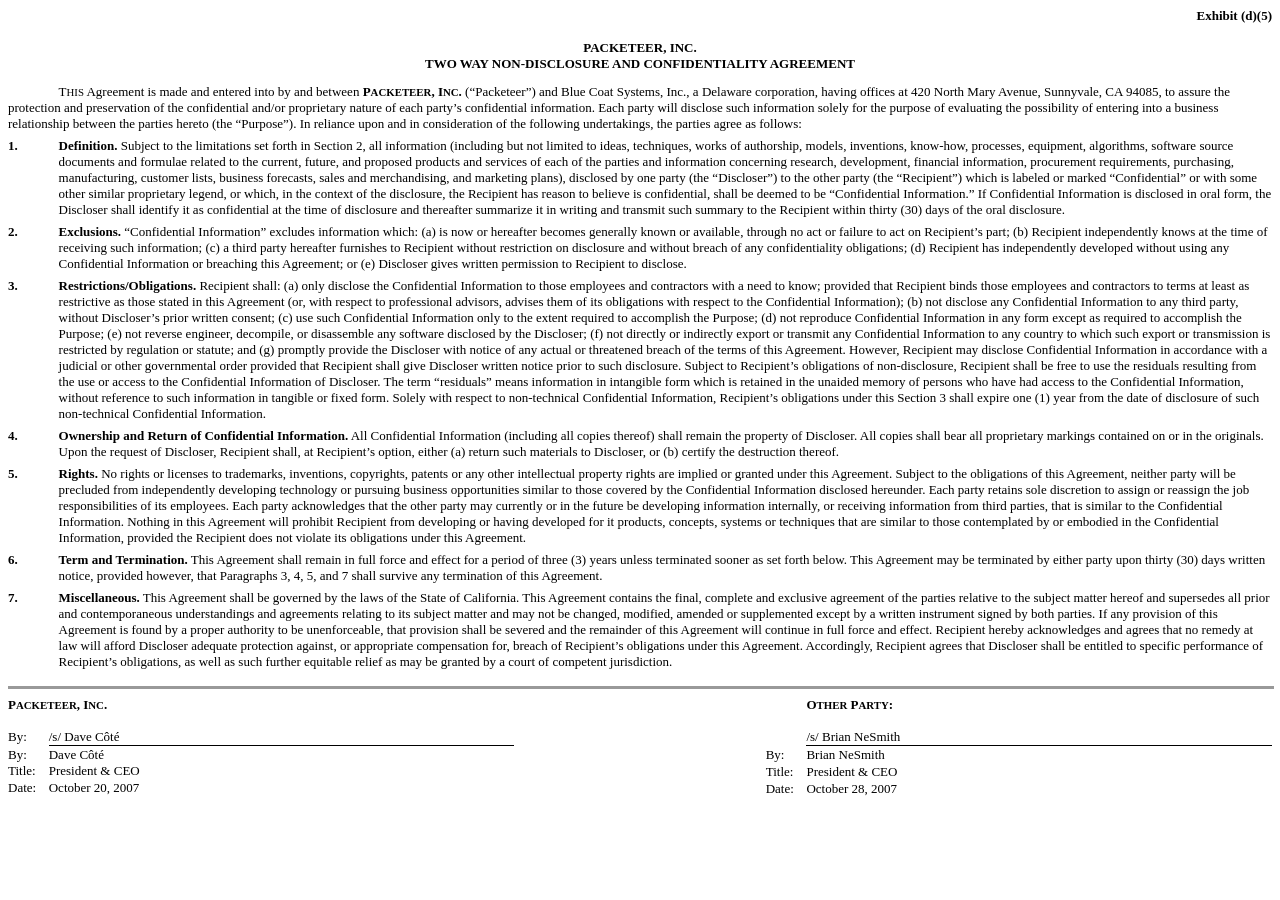
<file: NDA dataset/contract-nli/raw/1011344_0001193125-08-097987_dex99d5.htm>
<HTML><HEAD>
<TITLE>Two Way Non-Disclosure and Confidentiality Agreement, dated October 28, 2007</TITLE>
</HEAD>
 <BODY BGCOLOR="WHITE">
  
 <P STYLE="margin-top:0px;margin-bottom:0px" ALIGN="right"><FONT FACE="Times New Roman" SIZE="2"><B>Exhibit (d)(5) <BR><BR> </B></FONT></P> <P STYLE="margin-top:0px;margin-bottom:0px" ALIGN="center"><FONT
FACE="Times New Roman" SIZE="2"><B>PACKETEER, INC. </B></FONT></P> <P STYLE="margin-top:0px;margin-bottom:0px" ALIGN="center"><FONT FACE="Times New Roman" SIZE="2"><B>TWO WAY NON-DISCLOSURE AND CONFIDENTIALITY AGREEMENT </B></FONT></P> <P
STYLE="margin-top:12px;margin-bottom:0px; text-indent:4%"><FONT FACE="Times New Roman" SIZE="2">T<SMALL>HIS</SMALL> Agreement is made and entered into by and between <B>P<SMALL>ACKETEER</SMALL>, I<SMALL>NC</SMALL>.</B> (&#147;Packeteer&#148;) and
Blue Coat Systems, Inc., a Delaware corporation, having offices at 420 North Mary Avenue, Sunnyvale, CA 94085, to assure the protection and preservation of the confidential and/or proprietary nature of each party&#146;s confidential information.
Each party will disclose such information solely for the purpose of evaluating the possibility of entering into a business relationship between the parties hereto (the &#147;Purpose&#148;). In reliance upon and in consideration of the following
undertakings, the parties agree as follows: </FONT></P> <P STYLE="font-size:6px;margin-top:0px;margin-bottom:0px">&nbsp;</P> 
<TABLE STYLE="BORDER-COLLAPSE:COLLAPSE" BORDER="0" CELLPADDING="0" CELLSPACING="0" WIDTH="100%"> 
<TR> 
<TD WIDTH="4%" VALIGN="top" ALIGN="left"><FONT FACE="Times New Roman" SIZE="2"><B>1.</B></FONT></TD> 
<TD ALIGN="left" VALIGN="top"><FONT FACE="Times New Roman" SIZE="2"><B></B><B>Definition.</B> Subject to the limitations set forth in Section&nbsp;2, all information (including but not limited to ideas, techniques, works of authorship, models,
inventions, know-how, processes, equipment, algorithms, software source documents and formulae related to the current, future, and proposed products and services of each of the parties and information concerning research, development, financial
information, procurement requirements, purchasing, manufacturing, customer lists, business forecasts, sales and merchandising, and marketing plans), disclosed by one party (the &#147;Discloser&#148;) to the other party (the &#147;Recipient&#148;)
which is labeled or marked &#147;Confidential&#148; or with some other similar proprietary legend, or which, in the context of the disclosure, the Recipient has reason to believe is confidential, shall be deemed to be &#147;Confidential
Information.&#148; If Confidential Information is disclosed in oral form, the Discloser shall identify it as confidential at the time of disclosure and thereafter summarize it in writing and transmit such summary to the Recipient within thirty
(30)&nbsp;days of the oral disclosure. </FONT></TD></TR></TABLE> <P STYLE="font-size:6px;margin-top:0px;margin-bottom:0px">&nbsp;</P> 
<TABLE STYLE="BORDER-COLLAPSE:COLLAPSE" BORDER="0" CELLPADDING="0" CELLSPACING="0" WIDTH="100%"> 
<TR> 
<TD WIDTH="4%" VALIGN="top" ALIGN="left"><FONT FACE="Times New Roman" SIZE="2"><B>2.</B></FONT></TD> 
<TD ALIGN="left" VALIGN="top"><FONT FACE="Times New Roman" SIZE="2"><B>Exclusions.</B> &#147;Confidential Information&#148; excludes information which: (a)&nbsp;is now or hereafter becomes generally known or available, through no act or failure to
act on Recipient&#146;s part; (b)&nbsp;Recipient independently knows at the time of receiving such information; (c)&nbsp;a third party hereafter furnishes to Recipient without restriction on disclosure and without breach of any confidentiality
obligations; (d)&nbsp;Recipient has independently developed without using any Confidential Information or breaching this Agreement; or (e)&nbsp;Discloser gives written permission to Recipient to disclose. </FONT></TD></TR></TABLE> <P
STYLE="font-size:6px;margin-top:0px;margin-bottom:0px">&nbsp;</P> 
<TABLE STYLE="BORDER-COLLAPSE:COLLAPSE" BORDER="0" CELLPADDING="0" CELLSPACING="0" WIDTH="100%"> 
<TR> 
<TD WIDTH="4%" VALIGN="top" ALIGN="left"><FONT FACE="Times New Roman" SIZE="2"><B>3.</B></FONT></TD> 
<TD ALIGN="left" VALIGN="top"><FONT FACE="Times New Roman" SIZE="2"><B>Restrictions/Obligations.</B> Recipient shall: (a)&nbsp;only disclose the Confidential Information to those employees and contractors with a need to know; provided that Recipient
binds those employees and contractors to terms at least as restrictive as those stated in this Agreement (or, with respect to professional advisors, advises them of its obligations with respect to the Confidential Information); (b)&nbsp;not disclose
any Confidential Information to any third party, without Discloser&#146;s prior written consent; (c)&nbsp;use such Confidential Information only to the extent required to accomplish the Purpose; (d)&nbsp;not reproduce Confidential Information in any
form except as required to accomplish the Purpose; (e)&nbsp;not reverse engineer, decompile, or disassemble any software disclosed by the Discloser; (f)&nbsp;not directly or indirectly export or transmit any Confidential Information to any country
to which such export or transmission is restricted by regulation or statute; and (g)&nbsp;promptly provide the Discloser with notice of any actual or threatened breach of the terms of this Agreement. However, Recipient may disclose Confidential
Information in accordance with a judicial or other governmental order provided that Recipient shall give Discloser written notice prior to such disclosure. Subject to Recipient&#146;s obligations of non-disclosure, Recipient shall be free to use the
residuals resulting from the use or access to the Confidential Information of Discloser. The term &#147;residuals&#148; means information in intangible form which is retained in the unaided memory of persons who have had access to the Confidential
Information, without reference to such information in tangible or fixed form. Solely with respect to non-technical Confidential Information, Recipient&#146;s obligations under this Section&nbsp;3 shall expire one (1)&nbsp;year from the date of
disclosure of such non-technical Confidential Information. </FONT></TD></TR></TABLE> <P STYLE="font-size:6px;margin-top:0px;margin-bottom:0px">&nbsp;</P> 
<TABLE STYLE="BORDER-COLLAPSE:COLLAPSE" BORDER="0" CELLPADDING="0" CELLSPACING="0" WIDTH="100%"> 
<TR> 
<TD WIDTH="4%" VALIGN="top" ALIGN="left"><FONT FACE="Times New Roman" SIZE="2"><B>4.</B></FONT></TD> 
<TD ALIGN="left" VALIGN="top"><FONT FACE="Times New Roman" SIZE="2"><B>Ownership and Return of Confidential Information.</B> All Confidential Information (including all copies thereof) shall remain the property of Discloser. All copies shall bear
all proprietary markings contained on or in the originals. Upon the request of Discloser, Recipient shall, at Recipient&#146;s option, either (a)&nbsp;return such materials to Discloser, or (b)&nbsp;certify the destruction thereof.
</FONT></TD></TR></TABLE> <P STYLE="font-size:6px;margin-top:0px;margin-bottom:0px">&nbsp;</P> 
<TABLE STYLE="BORDER-COLLAPSE:COLLAPSE" BORDER="0" CELLPADDING="0" CELLSPACING="0" WIDTH="100%"> 
<TR> 
<TD WIDTH="4%" VALIGN="top" ALIGN="left"><FONT FACE="Times New Roman" SIZE="2"><B>5.</B></FONT></TD> 
<TD ALIGN="left" VALIGN="top"><FONT FACE="Times New Roman" SIZE="2"><B>Rights.</B> No rights or licenses to trademarks, inventions, copyrights, patents or any other intellectual property rights are implied or granted under this Agreement. Subject to
the obligations of this Agreement, neither party will be precluded from independently developing technology or pursuing business opportunities similar to those covered by the Confidential Information disclosed hereunder. Each party retains sole
discretion to assign or reassign the job responsibilities of its employees. Each party acknowledges that the other party may currently or in the future be developing information internally, or receiving information from third parties, that is
similar to the Confidential Information. Nothing in this Agreement will prohibit Recipient from developing or having developed for it products, concepts, systems or techniques that are similar to those contemplated by or embodied in the Confidential
Information, provided the Recipient does not violate its obligations under this Agreement. </FONT></TD></TR></TABLE> <P STYLE="font-size:6px;margin-top:0px;margin-bottom:0px">&nbsp;</P> 
<TABLE STYLE="BORDER-COLLAPSE:COLLAPSE" BORDER="0" CELLPADDING="0" CELLSPACING="0" WIDTH="100%"> 
<TR> 
<TD WIDTH="4%" VALIGN="top" ALIGN="left"><FONT FACE="Times New Roman" SIZE="2"><B>6.</B></FONT></TD> 
<TD ALIGN="left" VALIGN="top"><FONT FACE="Times New Roman" SIZE="2"><B>Term and Termination.</B> This Agreement shall remain in full force and effect for a period of three (3)&nbsp;years unless terminated sooner as set forth below. This Agreement
may be terminated by either party upon thirty (30)&nbsp;days written notice, provided however, that Paragraphs 3, 4, 5, and 7 shall survive any termination of this Agreement. </FONT></TD></TR></TABLE> <P
STYLE="font-size:6px;margin-top:0px;margin-bottom:0px">&nbsp;</P> 
<TABLE STYLE="BORDER-COLLAPSE:COLLAPSE" BORDER="0" CELLPADDING="0" CELLSPACING="0" WIDTH="100%"> 
<TR> 
<TD WIDTH="4%" VALIGN="top" ALIGN="left"><FONT FACE="Times New Roman" SIZE="2"><B>7.</B></FONT></TD> 
<TD ALIGN="left" VALIGN="top"><FONT FACE="Times New Roman" SIZE="2"><B>Miscellaneous.</B> This Agreement shall be governed by the laws of the State of California. This Agreement contains the final, complete and exclusive agreement of the parties
relative to the subject matter hereof and supersedes all prior and contemporaneous understandings and agreements relating to its subject matter and may not be changed, modified, amended or supplemented except by a written instrument signed by both
parties. If any provision of this Agreement is found by a proper authority to be unenforceable, that provision shall be severed and the remainder of this Agreement will continue in full force and effect. Recipient hereby acknowledges and agrees that
no remedy at law will afford Discloser adequate protection against, or appropriate compensation for, breach of Recipient&#146;s obligations under this Agreement. Accordingly, Recipient agrees that Discloser shall be entitled to specific performance
of Recipient&#146;s obligations, as well as such further equitable relief as may be granted by a court of competent jurisdiction. </FONT></TD></TR></TABLE> 
 
<p Style='page-break-before:always'>
<HR  SIZE="3" COLOR="#999999" WIDTH="100%" ALIGN="CENTER">
  
 
<TABLE CELLSPACING="0" CELLPADDING="0" WIDTH="100%" BORDER="0">
 
<TR> 
<TD WIDTH="2%"></TD> 
<TD VALIGN="bottom" WIDTH="1%"></TD> 
<TD WIDTH="37%"></TD> 
<TD VALIGN="bottom" WIDTH="1%"></TD> 
<TD WIDTH="18%"></TD> 
<TD VALIGN="bottom" WIDTH="1%"></TD> 
<TD WIDTH="2%"></TD> 
<TD VALIGN="bottom" WIDTH="1%"></TD> 
<TD WIDTH="37%"></TD></TR> 
<TR> 
<TD VALIGN="top" COLSPAN="3"> <P STYLE="margin-left:1.00em; text-indent:-1.00em"><FONT FACE="Times New Roman" SIZE="2"><B>P<SMALL>ACKETEER</SMALL>, I<SMALL>NC</SMALL>.</B></FONT></P></TD> 
<TD VALIGN="bottom"><FONT SIZE="1">&nbsp;</FONT></TD> 
<TD VALIGN="bottom"></TD> 
<TD VALIGN="bottom"><FONT SIZE="1">&nbsp;</FONT></TD> 
<TD VALIGN="bottom"></TD> 
<TD VALIGN="bottom"><FONT SIZE="1">&nbsp;</FONT></TD> 
<TD VALIGN="bottom"><FONT FACE="Times New Roman" SIZE="2"><B>O<SMALL>THER</SMALL> P<SMALL>ARTY</SMALL>:</B></FONT></TD></TR> 
<TR> 
<TD HEIGHT="16"></TD> 
<TD HEIGHT="16" COLSPAN="2"></TD> 
<TD HEIGHT="16" COLSPAN="2"></TD> 
<TD HEIGHT="16" COLSPAN="2"></TD> 
<TD HEIGHT="16" COLSPAN="2"></TD></TR> 
<TR> 
<TD VALIGN="top"> <P STYLE="margin-left:1.00em; text-indent:-1.00em"><FONT FACE="Times New Roman" SIZE="2">By:</FONT></P></TD> 
<TD VALIGN="bottom"><FONT SIZE="1">&nbsp;</FONT></TD> 
<TD VALIGN="bottom"> <P STYLE="margin-top:0px;margin-bottom:1px;border-bottom:1px solid #000000"><FONT FACE="Times New Roman" SIZE="2">/s/ Dave C&ocirc;t&eacute;</FONT></P></TD> 
<TD VALIGN="bottom"><FONT SIZE="1">&nbsp;</FONT></TD> 
<TD VALIGN="bottom"></TD> 
<TD VALIGN="bottom"><FONT SIZE="1">&nbsp;</FONT></TD> 
<TD VALIGN="bottom"></TD> 
<TD VALIGN="bottom"><FONT SIZE="1">&nbsp;</FONT></TD> 
<TD VALIGN="bottom"> <P STYLE="margin-top:0px;margin-bottom:1px;border-bottom:1px solid #000000"><FONT FACE="Times New Roman" SIZE="2">/s/ Brian NeSmith</FONT></P></TD></TR> 
<TR> 
<TD VALIGN="top"> <P STYLE="margin-left:1.00em; text-indent:-1.00em"><FONT FACE="Times New Roman" SIZE="2">By:&nbsp;</FONT></P></TD> 
<TD VALIGN="bottom"><FONT SIZE="1">&nbsp;</FONT></TD> 
<TD VALIGN="bottom"><FONT FACE="Times New Roman" SIZE="2">Dave C&ocirc;t&eacute;</FONT></TD> 
<TD VALIGN="bottom"><FONT SIZE="1">&nbsp;</FONT></TD> 
<TD VALIGN="bottom"></TD> 
<TD VALIGN="bottom"><FONT SIZE="1">&nbsp;</FONT></TD> 
<TD VALIGN="bottom"><FONT FACE="Times New Roman" SIZE="2">By:</FONT></TD> 
<TD VALIGN="bottom"><FONT SIZE="1">&nbsp;</FONT></TD> 
<TD VALIGN="bottom"><FONT FACE="Times New Roman" SIZE="2">Brian NeSmith</FONT></TD></TR> 
<TR> 
<TD VALIGN="top"> <P STYLE="margin-left:1.00em; text-indent:-1.00em"><FONT FACE="Times New Roman" SIZE="2">Title:</FONT></P></TD> 
<TD VALIGN="bottom"><FONT SIZE="1">&nbsp;</FONT></TD> 
<TD VALIGN="bottom"> <P STYLE="margin-top:0px;margin-bottom:1px"><FONT FACE="Times New Roman" SIZE="2">President &amp; CEO </FONT></P></TD> 
<TD VALIGN="bottom"><FONT SIZE="1">&nbsp;</FONT></TD> 
<TD VALIGN="bottom"></TD> 
<TD VALIGN="bottom"><FONT SIZE="1">&nbsp;</FONT></TD> 
<TD VALIGN="bottom"><FONT FACE="Times New Roman" SIZE="2">Title:</FONT></TD> 
<TD VALIGN="bottom"><FONT SIZE="1">&nbsp;</FONT></TD> 
<TD VALIGN="bottom"><FONT FACE="Times New Roman" SIZE="2">President &amp; CEO</FONT></TD></TR> 
<TR> 
<TD VALIGN="top"> <P STYLE="margin-left:1.00em; text-indent:-1.00em"><FONT FACE="Times New Roman" SIZE="2">Date:</FONT></P></TD> 
<TD VALIGN="bottom"><FONT SIZE="1">&nbsp;</FONT></TD> 
<TD VALIGN="bottom"> <P STYLE="margin-top:0px;margin-bottom:1px"><FONT FACE="Times New Roman" SIZE="2">Oct</FONT><FONT FACE="Times New Roman" SIZE="1"><SUP></SUP></FONT><FONT FACE="Times New Roman" SIZE="2">ober 20, 2007 </FONT></P></TD> 
<TD VALIGN="bottom"><FONT SIZE="1">&nbsp;</FONT></TD> 
<TD VALIGN="bottom"></TD> 
<TD VALIGN="bottom"><FONT SIZE="1">&nbsp;</FONT></TD> 
<TD VALIGN="bottom"><FONT FACE="Times New Roman" SIZE="2">Date:</FONT></TD> 
<TD VALIGN="bottom"><FONT SIZE="1">&nbsp;</FONT></TD> 
<TD VALIGN="bottom"><FONT FACE="Times New Roman" SIZE="2">Oct</FONT><FONT FACE="Times New Roman" SIZE="1"><SUP></SUP></FONT><FONT FACE="Times New Roman" SIZE="2">ober 28, 2007</FONT></TD></TR>
</TABLE> 
</BODY></HTML>
</file>
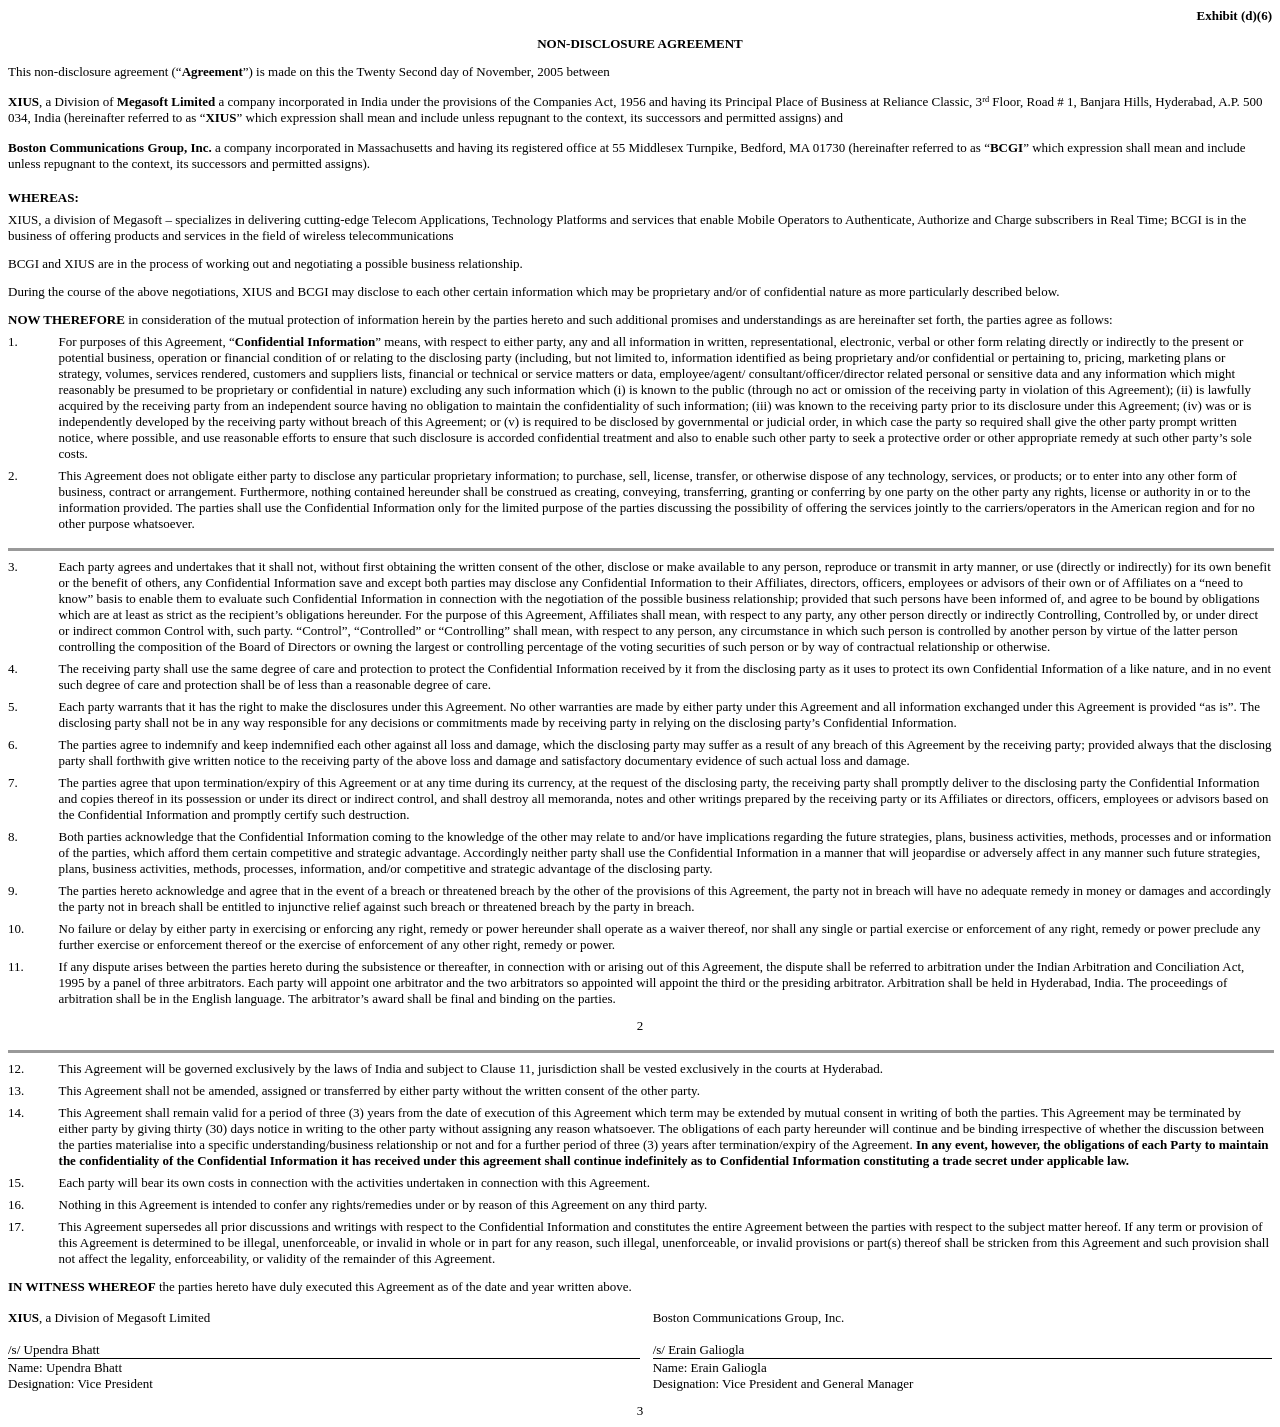
<file: NDA dataset/contract-nli/raw/1012887_0001193125-07-165503_dex99d6.htm>
<HTML><HEAD>
<TITLE>Non-Disclosure Agreement</TITLE>
</HEAD>
 <BODY BGCOLOR="WHITE">
  
 <P STYLE="margin-top:0px;margin-bottom:0px" ALIGN="right"><FONT FACE="Times New Roman" SIZE="2"><B>Exhibit (d)(6) </B></FONT></P> <P STYLE="margin-top:12px;margin-bottom:0px" ALIGN="center"><FONT
FACE="Times New Roman" SIZE="2"><B>NON-DISCLOSURE AGREEMENT </B></FONT></P> <P STYLE="margin-top:12px;margin-bottom:0px"><FONT FACE="Times New Roman" SIZE="2">This non-disclosure agreement (&#147;<B>Agreement</B>&#148;) is made on this the Twenty
Second day of November, 2005 between </FONT></P> <P STYLE="margin-top:12px;margin-bottom:0px;padding-bottom:3px;line-height:95%; vertical-align:top"><FONT FACE="Times New Roman" SIZE="2"><B>XIUS</B>, a Division of <B>Megasoft Limited</B> a company
incorporated in India under the provisions of the Companies Act, 1956 and having its Principal Place of Business at Reliance Classic, 3</FONT><FONT FACE="Times New Roman" SIZE="1" COLOR="#000000"><SUP>rd</SUP></FONT><FONT FACE="Times New Roman"
SIZE="2" COLOR="#000000">&nbsp;Floor, Road # 1, Banjara Hills, Hyderabad, A.P. 500 034, India (hereinafter referred to as &#147;<B>XIUS</B>&#148; which expression shall mean and include unless repugnant to the context, its successors and permitted
assigns) and </FONT></P> <P STYLE="margin-top:12px;margin-bottom:0px"><FONT FACE="Times New Roman" SIZE="2"><B>Boston Communications Group, Inc.</B> a company incorporated in Massachusetts and having its registered office at 55 Middlesex Turnpike,
Bedford, MA 01730 (hereinafter referred to as &#147;<B>BCGI</B>&#148; which expression shall mean and include unless repugnant to the context, its successors and permitted assigns). </FONT></P> <P STYLE="margin-top:18px;margin-bottom:0px"><FONT
FACE="Times New Roman" SIZE="2"><B>WHEREAS: </B></FONT></P> <P STYLE="margin-top:6px;margin-bottom:0px"><FONT FACE="Times New Roman" SIZE="2">XIUS, a division of Megasoft &#150; specializes in delivering cutting-edge Telecom Applications, Technology
Platforms and services that enable Mobile Operators to Authenticate, Authorize and Charge subscribers in Real Time; BCGI is in the business of offering products and services in the field of wireless telecommunications </FONT></P> <P
STYLE="margin-top:12px;margin-bottom:0px"><FONT FACE="Times New Roman" SIZE="2">BCGI and XIUS are in the process of working out and negotiating a possible business relationship. </FONT></P> <P STYLE="margin-top:12px;margin-bottom:0px"><FONT
FACE="Times New Roman" SIZE="2">During the course of the above negotiations, XIUS and BCGI may disclose to each other certain information which may be proprietary and/or of confidential nature as more particularly described below. </FONT></P> <P
STYLE="margin-top:12px;margin-bottom:0px"><FONT FACE="Times New Roman" SIZE="2"><B>NOW THEREFORE</B> in consideration of the mutual protection of information herein by the parties hereto and such additional promises and understandings as are
hereinafter set forth, the parties agree as follows: </FONT></P> <P STYLE="font-size:6px;margin-top:0px;margin-bottom:0px">&nbsp;</P> 
<TABLE STYLE="BORDER-COLLAPSE:COLLAPSE" BORDER="0" CELLPADDING="0" CELLSPACING="0" WIDTH="100%"> 
<TR> 
<TD WIDTH="4%" VALIGN="top" ALIGN="left"><FONT FACE="Times New Roman" SIZE="2">1.</FONT></TD> 
<TD ALIGN="left" VALIGN="top"><FONT FACE="Times New Roman" SIZE="2">For purposes of this Agreement, &#147;<B>Confidential Information</B>&#148; means, with respect to either party, any and all information in written, representational, electronic,
verbal or other form relating directly or indirectly to the present or potential business, operation or financial condition of or relating to the disclosing party (including, but not limited to, information identified as being proprietary and/or
confidential or pertaining to, pricing, marketing plans or strategy, volumes, services rendered, customers and suppliers lists, financial or technical or service matters or data, employee/agent/ consultant/officer/director related personal or
sensitive data and any information which might reasonably be presumed to be proprietary or confidential in nature) excluding any such information which (i)&nbsp;is known to the public (through no act or omission of the receiving party in violation
of this Agreement); (ii)&nbsp;is lawfully acquired by the receiving party from an independent source having no obligation to maintain the confidentiality of such information; (iii)&nbsp;was known to the receiving party prior to its disclosure under
this Agreement; (iv)&nbsp;was or is independently developed by the receiving party without breach of this Agreement; or (v)&nbsp;is required to be disclosed by governmental or judicial order, in which case the party so required shall give the other
party prompt written notice, where possible, and use reasonable efforts to ensure that such disclosure is accorded confidential treatment and also to enable such other party to seek a protective order or other appropriate remedy at such other
party&#146;s sole costs. </FONT></TD></TR></TABLE> <P STYLE="font-size:6px;margin-top:0px;margin-bottom:0px">&nbsp;</P> 
<TABLE STYLE="BORDER-COLLAPSE:COLLAPSE" BORDER="0" CELLPADDING="0" CELLSPACING="0" WIDTH="100%"> 
<TR> 
<TD WIDTH="4%" VALIGN="top" ALIGN="left"><FONT FACE="Times New Roman" SIZE="2">2.</FONT></TD> 
<TD ALIGN="left" VALIGN="top"><FONT FACE="Times New Roman" SIZE="2">This Agreement does not obligate either party to disclose any particular proprietary information; to purchase, sell, license, transfer, or otherwise dispose of any technology,
services, or products; or to enter into any other form of business, contract or arrangement. Furthermore, nothing contained hereunder shall be construed as creating, conveying, transferring, granting or conferring by one party on the other party any
rights, license or authority in or to the information provided. The parties shall use the Confidential Information only for the limited purpose of the parties discussing the possibility of offering the services jointly to the carriers/operators in
the American region and for no other purpose whatsoever. </FONT></TD></TR></TABLE> 
 
<p Style='page-break-before:always'>
<HR  SIZE="3" COLOR="#999999" WIDTH="100%" ALIGN="CENTER">
  
 
<TABLE STYLE="BORDER-COLLAPSE:COLLAPSE" BORDER="0" CELLPADDING="0" CELLSPACING="0" WIDTH="100%"> 
<TR> 
<TD WIDTH="4%" VALIGN="top" ALIGN="left"><FONT FACE="Times New Roman" SIZE="2">3.</FONT></TD> 
<TD ALIGN="left" VALIGN="top"><FONT FACE="Times New Roman" SIZE="2">Each party agrees and undertakes that it shall not, without first obtaining the written consent of the other, disclose or make available to any person, reproduce or transmit in arty
manner, or use (directly or indirectly) for its own benefit or the benefit of others, any Confidential Information save and except both parties may disclose any Confidential Information to their Affiliates, directors, officers, employees or advisors
of their own or of Affiliates on a &#147;need to know&#148; basis to enable them to evaluate such Confidential Information in connection with the negotiation of the possible business relationship; provided that such persons have been informed of,
and agree to be bound by obligations which are at least as strict as the recipient&#146;s obligations hereunder. For the purpose of this Agreement, Affiliates shall mean, with respect to any party, any other person directly or indirectly
Controlling, Controlled by, or under direct or indirect common Control with, such party. &#147;Control&#148;, &#147;Controlled&#148; or &#147;Controlling&#148; shall mean, with respect to any person, any circumstance in which such person is
controlled by another person by virtue of the latter person controlling the composition of the Board of Directors or owning the largest or controlling percentage of the voting securities of such person or by way of contractual relationship or
otherwise. </FONT></TD></TR></TABLE> <P STYLE="font-size:6px;margin-top:0px;margin-bottom:0px">&nbsp;</P> 
<TABLE STYLE="BORDER-COLLAPSE:COLLAPSE" BORDER="0" CELLPADDING="0" CELLSPACING="0" WIDTH="100%"> 
<TR> 
<TD WIDTH="4%" VALIGN="top" ALIGN="left"><FONT FACE="Times New Roman" SIZE="2">4.</FONT></TD> 
<TD ALIGN="left" VALIGN="top"><FONT FACE="Times New Roman" SIZE="2">The receiving party shall use the same degree of care and protection to protect the Confidential Information received by it from the disclosing party as it uses to protect its own
Confidential Information of a like nature, and in no event such degree of care and protection shall be of less than a reasonable degree of care. </FONT></TD></TR></TABLE> <P STYLE="font-size:6px;margin-top:0px;margin-bottom:0px">&nbsp;</P> 
<TABLE STYLE="BORDER-COLLAPSE:COLLAPSE" BORDER="0" CELLPADDING="0" CELLSPACING="0" WIDTH="100%"> 
<TR> 
<TD WIDTH="4%" VALIGN="top" ALIGN="left"><FONT FACE="Times New Roman" SIZE="2">5.</FONT></TD> 
<TD ALIGN="left" VALIGN="top"><FONT FACE="Times New Roman" SIZE="2">Each party warrants that it has the right to make the disclosures under this Agreement. No other warranties are made by either party under this Agreement and all information
exchanged under this Agreement is provided &#147;as is&#148;. The disclosing party shall not be in any way responsible for any decisions or commitments made by receiving party in relying on the disclosing party&#146;s Confidential Information.
</FONT></TD></TR></TABLE> <P STYLE="font-size:6px;margin-top:0px;margin-bottom:0px">&nbsp;</P> 
<TABLE STYLE="BORDER-COLLAPSE:COLLAPSE" BORDER="0" CELLPADDING="0" CELLSPACING="0" WIDTH="100%"> 
<TR> 
<TD WIDTH="4%" VALIGN="top" ALIGN="left"><FONT FACE="Times New Roman" SIZE="2">6.</FONT></TD> 
<TD ALIGN="left" VALIGN="top"><FONT FACE="Times New Roman" SIZE="2">The parties agree to indemnify and keep indemnified each other against all loss and damage, which the disclosing party may suffer as a result of any breach of this Agreement by the
receiving party; provided always that the disclosing party shall forthwith give written notice to the receiving party of the above loss and damage and satisfactory documentary evidence of such actual loss and damage. </FONT></TD></TR></TABLE> <P
STYLE="font-size:6px;margin-top:0px;margin-bottom:0px">&nbsp;</P> 
<TABLE STYLE="BORDER-COLLAPSE:COLLAPSE" BORDER="0" CELLPADDING="0" CELLSPACING="0" WIDTH="100%"> 
<TR> 
<TD WIDTH="4%" VALIGN="top" ALIGN="left"><FONT FACE="Times New Roman" SIZE="2">7.</FONT></TD> 
<TD ALIGN="left" VALIGN="top"><FONT FACE="Times New Roman" SIZE="2">The parties agree that upon termination/expiry of this Agreement or at any time during its currency, at the request of the disclosing party, the receiving party shall promptly
deliver to the disclosing party the Confidential Information and copies thereof in its possession or under its direct or indirect control, and shall destroy all memoranda, notes and other writings prepared by the receiving party or its Affiliates or
directors, officers, employees or advisors based on the Confidential Information and promptly certify such destruction. </FONT></TD></TR></TABLE> <P STYLE="font-size:6px;margin-top:0px;margin-bottom:0px">&nbsp;</P> 
<TABLE STYLE="BORDER-COLLAPSE:COLLAPSE" BORDER="0" CELLPADDING="0" CELLSPACING="0" WIDTH="100%"> 
<TR> 
<TD WIDTH="4%" VALIGN="top" ALIGN="left"><FONT FACE="Times New Roman" SIZE="2">8.</FONT></TD> 
<TD ALIGN="left" VALIGN="top"><FONT FACE="Times New Roman" SIZE="2">Both parties acknowledge that the Confidential Information coming to the knowledge of the other may relate to and/or have implications regarding the future strategies, plans,
business activities, methods, processes and or information of the parties, which afford them certain competitive and strategic advantage. Accordingly neither party shall use the Confidential Information in a manner that will jeopardise or adversely
affect in any manner such future strategies, plans, business activities, methods, processes, information, and/or competitive and strategic advantage of the disclosing party. </FONT></TD></TR></TABLE> <P
STYLE="font-size:6px;margin-top:0px;margin-bottom:0px">&nbsp;</P> 
<TABLE STYLE="BORDER-COLLAPSE:COLLAPSE" BORDER="0" CELLPADDING="0" CELLSPACING="0" WIDTH="100%"> 
<TR> 
<TD WIDTH="4%" VALIGN="top" ALIGN="left"><FONT FACE="Times New Roman" SIZE="2">9.</FONT></TD> 
<TD ALIGN="left" VALIGN="top"><FONT FACE="Times New Roman" SIZE="2">The parties hereto acknowledge and agree that in the event of a breach or threatened breach by the other of the provisions of this Agreement, the party not in breach will have no
adequate remedy in money or damages and accordingly the party not in breach shall be entitled to injunctive relief against such breach or threatened breach by the party in breach. </FONT></TD></TR></TABLE> <P
STYLE="font-size:6px;margin-top:0px;margin-bottom:0px">&nbsp;</P> 
<TABLE STYLE="BORDER-COLLAPSE:COLLAPSE" BORDER="0" CELLPADDING="0" CELLSPACING="0" WIDTH="100%"> 
<TR> 
<TD WIDTH="4%" VALIGN="top" ALIGN="left"><FONT FACE="Times New Roman" SIZE="2">10.</FONT></TD> 
<TD ALIGN="left" VALIGN="top"><FONT FACE="Times New Roman" SIZE="2">No failure or delay by either party in exercising or enforcing any right, remedy or power hereunder shall operate as a waiver thereof, nor shall any single or partial exercise or
enforcement of any right, remedy or power preclude any further exercise or enforcement thereof or the exercise of enforcement of any other right, remedy or power. </FONT></TD></TR></TABLE> <P
STYLE="font-size:6px;margin-top:0px;margin-bottom:0px">&nbsp;</P> 
<TABLE STYLE="BORDER-COLLAPSE:COLLAPSE" BORDER="0" CELLPADDING="0" CELLSPACING="0" WIDTH="100%"> 
<TR> 
<TD WIDTH="4%" VALIGN="top" ALIGN="left"><FONT FACE="Times New Roman" SIZE="2">11.</FONT></TD> 
<TD ALIGN="left" VALIGN="top"><FONT FACE="Times New Roman" SIZE="2">If any dispute arises between the parties hereto during the subsistence or thereafter, in connection with or arising out of this Agreement, the dispute shall be referred to
arbitration under the Indian Arbitration and Conciliation Act, 1995 by a panel of three arbitrators. Each party will appoint one arbitrator and the two arbitrators so appointed will appoint the third or the presiding arbitrator. Arbitration shall be
held in Hyderabad, India. The proceedings of arbitration shall be in the English language. The arbitrator&#146;s award shall be final and binding on the parties. </FONT></TD></TR></TABLE> <P STYLE="margin-top:0px;margin-bottom:0px"><FONT
SIZE="1">&nbsp;</FONT></P> 
 <P STYLE="margin-top:0px;margin-bottom:0px" ALIGN="center"><FONT FACE="Times New Roman" SIZE="2">2 </FONT></P> 
 
 
<p Style='page-break-before:always'>
<HR  SIZE="3" COLOR="#999999" WIDTH="100%" ALIGN="CENTER">
  
 
<TABLE STYLE="BORDER-COLLAPSE:COLLAPSE" BORDER="0" CELLPADDING="0" CELLSPACING="0" WIDTH="100%"> 
<TR> 
<TD WIDTH="4%" VALIGN="top" ALIGN="left"><FONT FACE="Times New Roman" SIZE="2">12.</FONT></TD> 
<TD ALIGN="left" VALIGN="top"><FONT FACE="Times New Roman" SIZE="2">This Agreement will be governed exclusively by the laws of India and subject to Clause&nbsp;11, jurisdiction shall be vested exclusively in the courts at Hyderabad.
</FONT></TD></TR></TABLE> <P STYLE="font-size:6px;margin-top:0px;margin-bottom:0px">&nbsp;</P> 
<TABLE STYLE="BORDER-COLLAPSE:COLLAPSE" BORDER="0" CELLPADDING="0" CELLSPACING="0" WIDTH="100%"> 
<TR> 
<TD WIDTH="4%" VALIGN="top" ALIGN="left"><FONT FACE="Times New Roman" SIZE="2">13.</FONT></TD> 
<TD ALIGN="left" VALIGN="top"><FONT FACE="Times New Roman" SIZE="2">This Agreement shall not be amended, assigned or transferred by either party without the written consent of the other party. </FONT></TD></TR></TABLE> <P
STYLE="font-size:6px;margin-top:0px;margin-bottom:0px">&nbsp;</P> 
<TABLE STYLE="BORDER-COLLAPSE:COLLAPSE" BORDER="0" CELLPADDING="0" CELLSPACING="0" WIDTH="100%"> 
<TR> 
<TD WIDTH="4%" VALIGN="top" ALIGN="left"><FONT FACE="Times New Roman" SIZE="2">14.</FONT></TD> 
<TD ALIGN="left" VALIGN="top"><FONT FACE="Times New Roman" SIZE="2">This Agreement shall remain valid for a period of three (3)&nbsp;years from the date of execution of this Agreement which term may be extended by mutual consent in writing of both
the parties. This Agreement may be terminated by either party by giving thirty (30)&nbsp;days notice in writing to the other party without assigning any reason whatsoever. The obligations of each party hereunder will continue and be binding
irrespective of whether the discussion between the parties materialise into a specific understanding/business relationship or not and for a further period of three (3)&nbsp;years after termination/expiry of the Agreement. <B>In any event, however,
the obligations of each Party to maintain the confidentiality of the Confidential Information it has received under this agreement shall continue indefinitely as to Confidential Information constituting a trade secret under applicable law.</B>
</FONT></TD></TR></TABLE> <P STYLE="font-size:6px;margin-top:0px;margin-bottom:0px">&nbsp;</P> 
<TABLE STYLE="BORDER-COLLAPSE:COLLAPSE" BORDER="0" CELLPADDING="0" CELLSPACING="0" WIDTH="100%"> 
<TR> 
<TD WIDTH="4%" VALIGN="top" ALIGN="left"><FONT FACE="Times New Roman" SIZE="2">15.</FONT></TD> 
<TD ALIGN="left" VALIGN="top"><FONT FACE="Times New Roman" SIZE="2">Each party will bear its own costs in connection with the activities undertaken in connection with this Agreement. </FONT></TD></TR></TABLE> <P
STYLE="font-size:6px;margin-top:0px;margin-bottom:0px">&nbsp;</P> 
<TABLE STYLE="BORDER-COLLAPSE:COLLAPSE" BORDER="0" CELLPADDING="0" CELLSPACING="0" WIDTH="100%"> 
<TR> 
<TD WIDTH="4%" VALIGN="top" ALIGN="left"><FONT FACE="Times New Roman" SIZE="2">16.</FONT></TD> 
<TD ALIGN="left" VALIGN="top"><FONT FACE="Times New Roman" SIZE="2">Nothing in this Agreement is intended to confer any rights/remedies under or by reason of this Agreement on any third party. </FONT></TD></TR></TABLE> <P
STYLE="font-size:6px;margin-top:0px;margin-bottom:0px">&nbsp;</P> 
<TABLE STYLE="BORDER-COLLAPSE:COLLAPSE" BORDER="0" CELLPADDING="0" CELLSPACING="0" WIDTH="100%"> 
<TR> 
<TD WIDTH="4%" VALIGN="top" ALIGN="left"><FONT FACE="Times New Roman" SIZE="2">17.</FONT></TD> 
<TD ALIGN="left" VALIGN="top"><FONT FACE="Times New Roman" SIZE="2">This Agreement supersedes all prior discussions and writings with respect to the Confidential Information and constitutes the entire Agreement between the parties with respect to
the subject matter hereof. If any term or provision of this Agreement is determined to be illegal, unenforceable, or invalid in whole or in part for any reason, such illegal, unenforceable, or invalid provisions or part(s) thereof shall be stricken
from this Agreement and such provision shall not affect the legality, enforceability, or validity of the remainder of this Agreement. </FONT></TD></TR></TABLE> <P STYLE="margin-top:12px;margin-bottom:0px"><FONT FACE="Times New Roman" SIZE="2"><B>IN
WITNESS WHEREOF</B> the parties hereto have duly executed this Agreement as of the date and year written above. </FONT></P> <P STYLE="font-size:12px;margin-top:0px;margin-bottom:0px">&nbsp;</P> 
<TABLE CELLSPACING="0" CELLPADDING="0" WIDTH="100%" BORDER="0">
 
<TR> 
<TD WIDTH="50%"></TD> 
<TD VALIGN="bottom" WIDTH="1%"></TD> 
<TD WIDTH="49%"></TD></TR> 
<TR> 
<TD VALIGN="top"><FONT FACE="Times New Roman" SIZE="2"><B>XIUS</B>, a Division of Megasoft Limited</FONT></TD> 
<TD VALIGN="bottom"><FONT SIZE="1">&nbsp;</FONT></TD> 
<TD VALIGN="bottom"><FONT FACE="Times New Roman" SIZE="2">Boston Communications Group, Inc.</FONT></TD></TR> 
<TR> 
<TD HEIGHT="16"></TD> 
<TD HEIGHT="16" COLSPAN="2"></TD></TR> 
<TR> 
<TD VALIGN="top"> <P STYLE="margin-bottom:1px;border-bottom:1px solid #000000"><FONT FACE="Times New Roman" SIZE="2">/s/ Upendra Bhatt</FONT></P></TD> 
<TD VALIGN="bottom"><FONT SIZE="1">&nbsp;</FONT></TD> 
<TD VALIGN="bottom"> <P STYLE="margin-bottom:1px;border-bottom:1px solid #000000"><FONT FACE="Times New Roman" SIZE="2">/s/ Erain Galiogla</FONT></P></TD></TR> 
<TR> 
<TD VALIGN="top"><FONT FACE="Times New Roman" SIZE="2">Name: Upendra Bhatt</FONT></TD> 
<TD VALIGN="bottom"><FONT SIZE="1">&nbsp;</FONT></TD> 
<TD VALIGN="bottom"><FONT FACE="Times New Roman" SIZE="2">Name: Erain Galiogla</FONT></TD></TR> 
<TR> 
<TD VALIGN="top"><FONT FACE="Times New Roman" SIZE="2">Designation: Vice President</FONT></TD> 
<TD VALIGN="bottom"><FONT SIZE="1">&nbsp;</FONT></TD> 
<TD VALIGN="bottom"><FONT FACE="Times New Roman" SIZE="2">Designation: Vice President and General Manager</FONT></TD></TR>
</TABLE> <P STYLE="margin-top:0px;margin-bottom:0px"><FONT SIZE="1">&nbsp;</FONT></P> 
 <P STYLE="margin-top:0px;margin-bottom:0px" ALIGN="center"><FONT FACE="Times New Roman" SIZE="2">3 </FONT></P> 
 
</BODY></HTML>
</file>
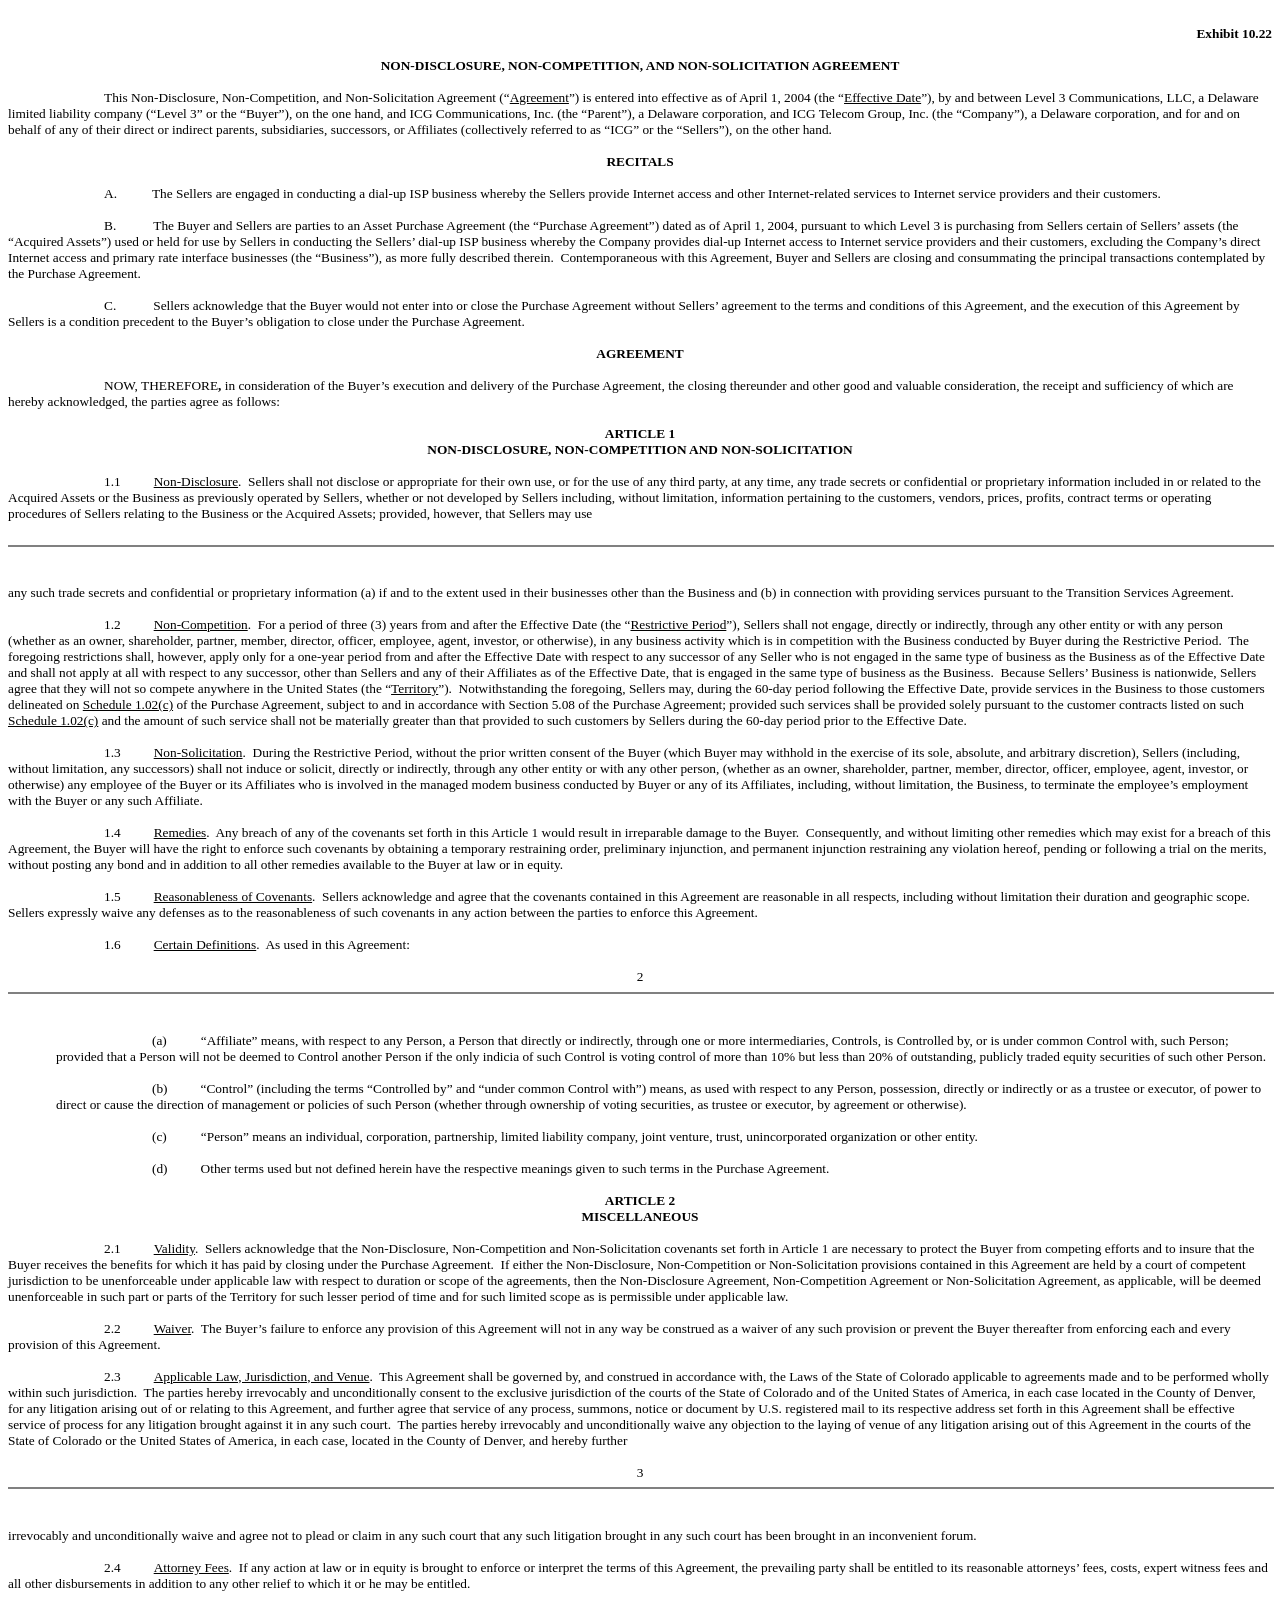
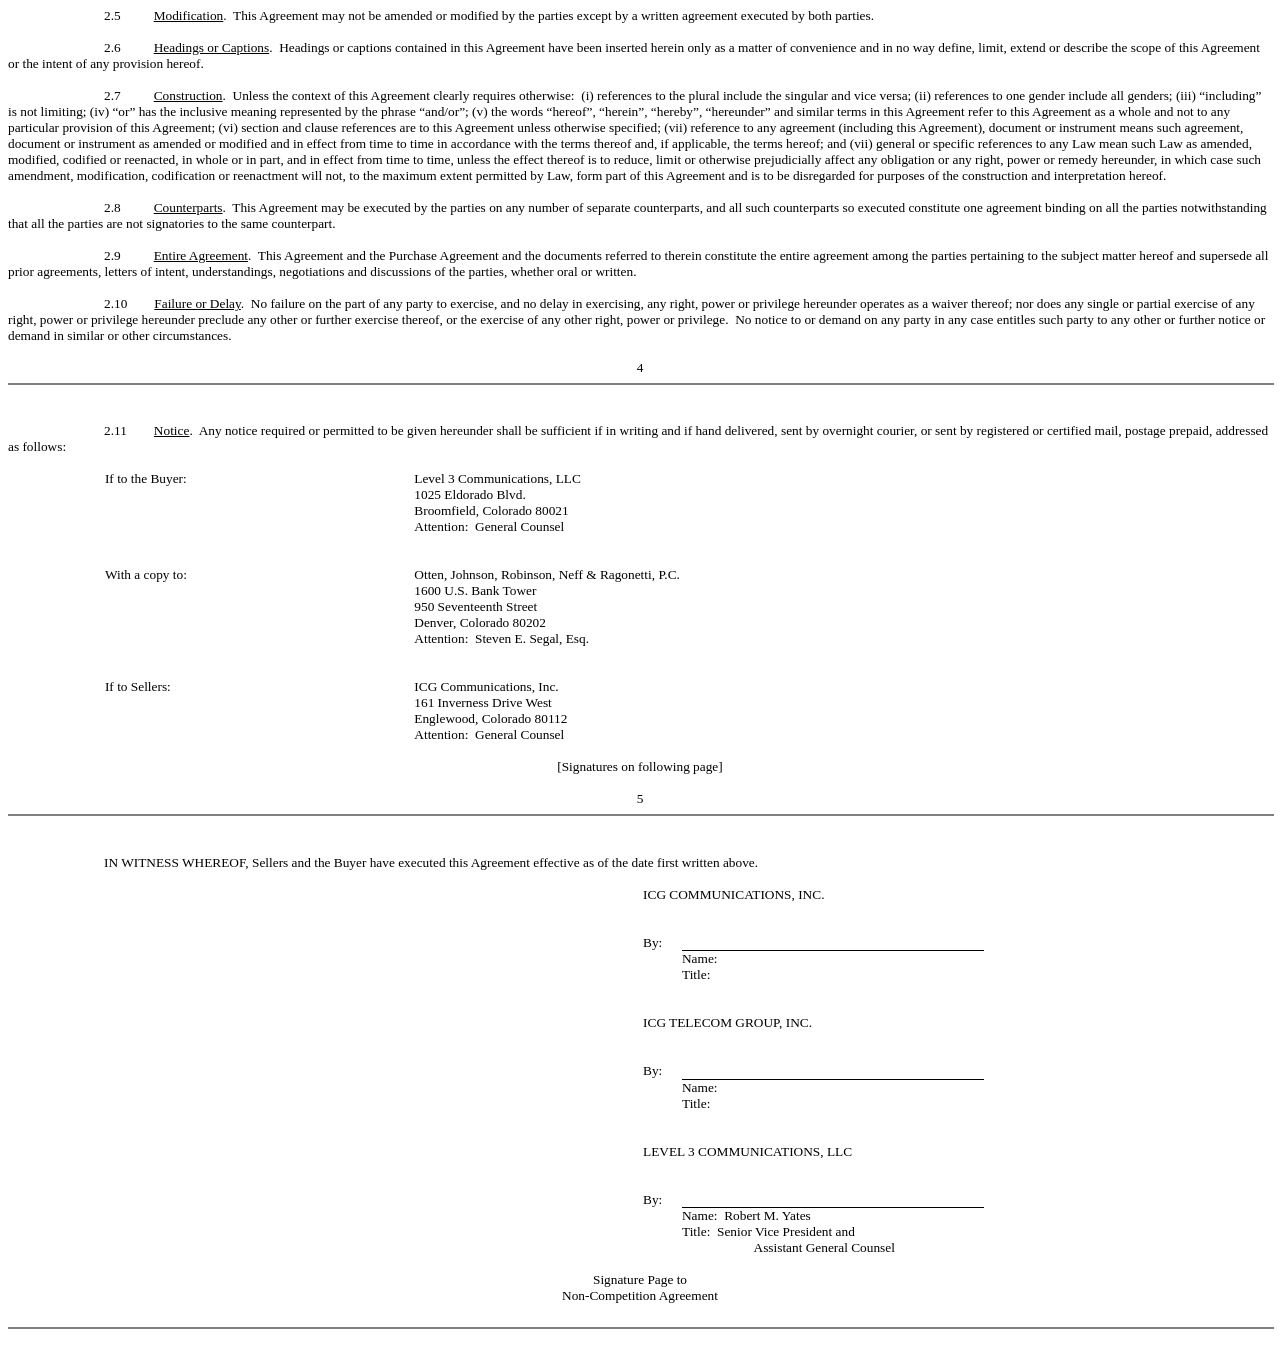
<file: NDA dataset/contract-nli/raw/1013240_0001047469-04-010350_a2132633zex-10_22.htm>
<HTML>
<HEAD>

</HEAD>
<BODY BGCOLOR="#FFFFFF" LINK=BLUE  VLINK=PURPLE>
<BR>

<div style="font-family:'Times New Roman';">

<p align="right" style="font-weight:bold;margin:0in 0in .0001pt;text-align:right;text-transform:uppercase;"><b><font size="2" face="Times New Roman" style="font-size:10.0pt;text-transform:none;">Exhibit 10.22</font></b></p>

<p align="right" style="font-weight:bold;margin:0in 0in .0001pt;text-align:right;text-transform:uppercase;"><b><font size="2" face="Times New Roman" style="font-size:10.0pt;text-transform:none;">&nbsp;</font></b></p>

<p style="font-weight:bold;margin:0in 0in .0001pt;text-align:center;text-transform:uppercase;"><b><font size="2" face="Times New Roman" style="font-size:10.0pt;text-transform:none;">NON-DISCLOSURE, NON-COMPETITION,
AND NON-SOLICITATION AGREEMENT</font></b></p>

<p style="font-weight:bold;margin:0in 0in .0001pt;text-align:center;text-transform:uppercase;"><b><font size="2" face="Times New Roman" style="font-size:10.0pt;">&nbsp;</font></b></p>

<p align="left" style="margin:0in 0in .0001pt;text-align:left;text-indent:1.0in;"><font size="2" face="Times New Roman" style="font-size:10.0pt;">This Non-Disclosure, Non-Competition, and
Non-Solicitation Agreement (&#147;<u>Agreement</u>&#148;) is entered into effective as of
April 1, 2004 (the &#147;<u>Effective Date</u>&#148;), by and between Level 3 Communications,
LLC, a Delaware limited liability company (&#147;Level 3&#148; or the &#147;Buyer&#148;), on the
one hand, and ICG Communications, Inc. (the &#147;Parent&#148;), a Delaware corporation,
and ICG Telecom Group, Inc. (the &#147;Company&#148;), a Delaware corporation, and for
and on behalf of any of their direct or indirect parents, subsidiaries,
successors, or Affiliates (collectively referred to as &#147;ICG&#148; or the &#147;Sellers&#148;),
on the other hand.</font></p>

<p align="center" style="margin:0in 0in .0001pt;text-align:center;text-indent:0in;"><b><font size="2" face="Times New Roman" style="font-size:10.0pt;font-weight:bold;">&nbsp;</font></b></p>

<p align="center" style="margin:0in 0in .0001pt;text-align:center;text-indent:0in;"><b><font size="2" face="Times New Roman" style="font-size:10.0pt;font-weight:bold;">RECITALS</font></b></p>

<p align="center" style="margin:0in 0in .0001pt;text-align:center;text-indent:0in;"><font size="2" face="Times New Roman" style="font-size:10.0pt;">&nbsp;</font></p>

<p align="left" style="font-size:10.0pt;margin:0in 0in .0001pt;text-align:left;text-indent:1.0in;"><font size="2" face="Times New Roman" style="font-size:10.0pt;">A.</font><font size="1" style="font-size:3.0pt;">&#160;&#160;&#160;&#160;&#160;&#160;&#160;&#160;&#160;&#160;&#160;&#160;&#160;&#160;&#160;&#160;&#160;&#160;&#160;&#160;&#160;&#160;&#160;&#160;&#160;&#160;&#160;&#160;&#160;&#160;&#160;&#160;&#160;&#160; </font>The
Sellers are engaged in conducting a dial-up ISP business whereby the Sellers
provide Internet access and other Internet-related services to Internet service
providers and their customers.</p>

<p style="margin:0in 0in .0001pt;text-align:justify;"><font size="2" face="Times New Roman" style="font-size:10.0pt;">&nbsp;</font></p>

<p align="left" style="font-size:10.0pt;margin:0in 0in .0001pt;text-align:left;text-indent:1.0in;"><font size="2" face="Times New Roman" style="font-size:10.0pt;">B.</font><font size="1" style="font-size:3.0pt;">&#160;&#160;&#160;&#160;&#160;&#160;&#160;&#160;&#160;&#160;&#160;&#160;&#160;&#160;&#160;&#160;&#160;&#160;&#160;&#160;&#160;&#160;&#160;&#160;&#160;&#160;&#160;&#160;&#160;&#160;&#160;&#160;&#160;&#160;&#160;&#160; </font>The
Buyer and Sellers are parties to an Asset Purchase Agreement (the &#147;Purchase
Agreement&#148;) dated as of April 1, 2004, pursuant to which Level 3 is purchasing
from Sellers certain of Sellers&#146; assets (the &#147;Acquired Assets&#148;) used or held
for use by Sellers in conducting the Sellers&#146; dial-up ISP business whereby the
Company provides dial-up Internet access to Internet service providers and their
customers, excluding the Company&#146;s direct Internet access and primary rate
interface businesses (the &#147;Business&#148;), as more fully described therein.&#160; Contemporaneous with this Agreement, Buyer
and Sellers are closing and consummating the principal transactions
contemplated by the Purchase Agreement.</p>

<p align="left" style="margin:0in 0in .0001pt;text-align:left;text-indent:1.0in;"><font size="2" face="Times New Roman" style="font-size:10.0pt;">&nbsp;</font></p>

<p align="left" style="font-size:10.0pt;margin:0in 0in .0001pt;text-align:left;text-indent:1.0in;"><font size="2" face="Times New Roman" style="font-size:10.0pt;">C.</font><font size="1" style="font-size:3.0pt;">&#160;&#160;&#160;&#160;&#160;&#160;&#160;&#160;&#160;&#160;&#160;&#160;&#160;&#160;&#160;&#160;&#160;&#160;&#160;&#160;&#160;&#160;&#160;&#160;&#160;&#160;&#160;&#160;&#160;&#160;&#160;&#160;&#160;&#160;&#160;&#160; </font>Sellers
acknowledge that the Buyer would not enter into or close the Purchase Agreement
without Sellers&#146; agreement to the terms and conditions of this Agreement, and
the execution of this Agreement by Sellers is a condition precedent to the
Buyer&#146;s obligation to close under the Purchase Agreement.</p>

<p align="center" style="margin:0in 0in .0001pt;text-align:center;"><b><font size="2" face="Times New Roman" style="font-size:10.0pt;font-weight:bold;">&nbsp;</font></b></p>

<p align="center" style="margin:0in 0in .0001pt;text-align:center;"><b><font size="2" face="Times New Roman" style="font-size:10.0pt;font-weight:bold;">AGREEMENT</font></b></p>

<p style="margin:0in 0in .0001pt;text-align:justify;"><font size="2" face="Times New Roman" style="font-size:10.0pt;">&nbsp;</font></p>

<p align="left" style="margin:0in 0in .0001pt;text-align:left;text-indent:1.0in;"><font size="2" face="Times New Roman" style="font-size:10.0pt;">NOW, THEREFORE<b><font style="font-weight:bold;">, </font></b>in consideration of the Buyer&#146;s execution
and delivery of the Purchase Agreement, the closing thereunder and other good
and valuable consideration, the receipt and sufficiency of which are hereby
acknowledged, the parties agree as follows:</font></p>

<p style="margin:0in 0in .0001pt;page-break-after:auto;text-align:center;"><b><font size="2" face="Times New Roman" style="font-size:10.0pt;font-weight:bold;">&nbsp;</font></b></p>

<p style="margin:0in 0in .0001pt;page-break-after:auto;text-align:center;"><b><font size="2" face="Times New Roman" style="font-size:10.0pt;font-weight:bold;">ARTICLE&nbsp;1<br>
NON-DISCLOSURE, NON-COMPETITION AND NON-SOLICITATION</font></b></p>

<p style="margin:0in 0in .0001pt;text-align:justify;"><font size="2" face="Times New Roman" style="font-size:10.0pt;">&nbsp;</font></p>

<p align="left" style="font-size:10.0pt;margin:0in 0in .0001pt;text-align:left;text-indent:1.0in;"><font size="2" face="Times New Roman" style="font-size:10.0pt;">1.1</font><font size="1" style="font-size:3.0pt;">&#160;&#160;&#160;&#160;&#160;&#160;&#160;&#160;&#160;&#160;&#160;&#160;&#160;&#160;&#160;&#160;&#160;&#160;&#160;&#160;&#160;&#160;&#160;&#160;&#160;&#160;&#160;&#160;&#160;&#160;&#160;&#160; </font><u>Non-Disclosure</u>.&#160; Sellers shall not disclose or appropriate
for their own use, or for the use of any third party, at any time, any trade
secrets or confidential or proprietary information included in or related to
the Acquired Assets or the Business as previously operated by Sellers, whether
or not developed by Sellers including, without limitation, information
pertaining to the customers, vendors, prices, profits, contract terms or
operating procedures of Sellers relating to the Business or the Acquired
Assets; provided, however, that Sellers may use</p>

<p align="center" style="margin:0in 0in .0001pt;text-align:center;"><font size="2" face="Times New Roman" style="font-size:10.0pt;">&nbsp;</font></p>


<div align="center" style="margin:0in 0in .0001pt;text-align:center;"><font size="2" face="Times New Roman" style="font-size:10.0pt;">

<hr size="2" width="100%" noshade color="gray" align="center">

</font></div>

<font size="2" face="Times New Roman" style="font-size:10.0pt;">
<!-- ZEQ.=1,SEQ=1,EFW="2132633",CP="ICG COMMUNICATIONS, INC.",DN="5",CHK=807278,FOLIO='',FILE="DISK020:[04DEN6.04DEN1546.EDGAR]EX-10-22_1546.CHC",USER="MBRADT",CD='Apr  1 02:37 2004' -->
<br clear="all" style="page-break-before:always;">
</font>

<p align="center" style="font-size:10.0pt;margin:0in 0in .0001pt;text-align:center;">&nbsp;</p>

<p align="left" style="margin:0in 0in .0001pt;text-align:left;"><font size="2" face="Times New Roman" style="font-size:10.0pt;">any such trade secrets
and confidential or proprietary information (a) if and to the extent used in
their businesses other than the Business and (b) in connection with providing
services pursuant to the Transition Services Agreement.</font></p>

<p align="left" style="margin:0in 0in .0001pt;text-align:left;text-indent:1.0in;"><font size="2" face="Times New Roman" style="font-size:10.0pt;">&nbsp;</font></p>

<p align="left" style="font-size:10.0pt;margin:0in 0in .0001pt;text-align:left;text-indent:1.0in;"><font size="2" face="Times New Roman" style="font-size:10.0pt;">1.2</font><font size="1" style="font-size:3.0pt;">&#160;&#160;&#160;&#160;&#160;&#160;&#160;&#160;&#160;&#160;&#160;&#160;&#160;&#160;&#160;&#160;&#160;&#160;&#160;&#160;&#160;&#160;&#160;&#160;&#160;&#160;&#160;&#160;&#160;&#160;&#160;&#160; </font><u>Non-Competition</u>.&#160; For a period of three (3)&nbsp;years from
and after the Effective Date (the &#147;<u>Restrictive Period</u>&#148;), Sellers shall
not engage, directly or indirectly, through any other entity or with any person
(whether as an owner, shareholder, partner, member, director, officer,
employee, agent, investor, or otherwise), in any business activity which is in
competition with the Business conducted by Buyer during the Restrictive
Period.&#160; The foregoing restrictions
shall, however, apply only for a one-year period from and after the Effective
Date with respect to any successor of any Seller who is not engaged in the same
type of business as the Business as of the Effective Date and shall not apply
at all with respect to any successor, other than Sellers and any of their
Affiliates as of the Effective Date, that is engaged in the same type of
business as the Business.&#160; Because
Sellers&#146; Business is nationwide, Sellers agree that they will not so compete
anywhere in the United States (the &#147;<u>Territory</u>&#148;).&#160; Notwithstanding the foregoing, Sellers may,
during the 60-day period following the Effective Date, provide services in the
Business to those customers delineated on <u>Schedule 1.02(c)</u> of the
Purchase Agreement, subject to and in accordance with Section 5.08 of the
Purchase Agreement; provided such services shall be provided solely pursuant to
the customer contracts listed on such <u>Schedule 1.02(c)</u> and the amount of
such service shall not be materially greater than that provided to such
customers by Sellers during the 60-day period prior to the Effective Date.</p>

<p align="left" style="margin:0in 0in .0001pt;text-align:left;text-indent:1.0in;"><font size="2" face="Times New Roman" style="font-size:10.0pt;">&nbsp;</font></p>

<p align="left" style="font-size:10.0pt;margin:0in 0in .0001pt;text-align:left;text-indent:1.0in;"><font size="2" face="Times New Roman" style="font-size:10.0pt;">1.3</font><font size="1" style="font-size:3.0pt;">&#160;&#160;&#160;&#160;&#160;&#160;&#160;&#160;&#160;&#160;&#160;&#160;&#160;&#160;&#160;&#160;&#160;&#160;&#160;&#160;&#160;&#160;&#160;&#160;&#160;&#160;&#160;&#160;&#160;&#160;&#160;&#160; </font><u>Non-Solicitation</u>.&#160; During the Restrictive Period, without the
prior written consent of the Buyer (which Buyer may withhold in the exercise of
its sole, absolute, and arbitrary discretion), Sellers (including, without
limitation, any successors) shall not induce or solicit, directly or
indirectly, through any other entity or with any other person, (whether as an
owner, shareholder, partner, member, director, officer, employee, agent,
investor, or otherwise) any employee of the Buyer or its Affiliates who is
involved in the managed modem business conducted by Buyer or any of its
Affiliates, including, without limitation, the Business, to terminate the
employee&#146;s employment with the Buyer or any such Affiliate.</p>

<p align="left" style="margin:0in 0in .0001pt;text-align:left;text-indent:1.0in;"><font size="2" face="Times New Roman" style="font-size:10.0pt;">&nbsp;</font></p>

<p align="left" style="font-size:10.0pt;margin:0in 0in .0001pt;text-align:left;text-indent:1.0in;"><font size="2" face="Times New Roman" style="font-size:10.0pt;">1.4</font><font size="1" style="font-size:3.0pt;">&#160;&#160;&#160;&#160;&#160;&#160;&#160;&#160;&#160;&#160;&#160;&#160;&#160;&#160;&#160;&#160;&#160;&#160;&#160;&#160;&#160;&#160;&#160;&#160;&#160;&#160;&#160;&#160;&#160;&#160;&#160;&#160; </font><u>Remedies</u>.&#160; Any breach of any of the covenants set forth
in this Article&nbsp;1 would result in irreparable damage to the Buyer.&#160; Consequently, and without limiting other
remedies which may exist for a breach of this Agreement, the Buyer will have
the right to enforce such covenants by obtaining a temporary restraining order,
preliminary injunction, and permanent injunction restraining any violation
hereof, pending or following a trial on the merits, without posting any bond
and in addition to all other remedies available to the Buyer at law or in
equity.</p>

<p align="left" style="margin:0in 0in .0001pt;text-align:left;text-indent:1.0in;"><font size="2" face="Times New Roman" style="font-size:10.0pt;">&nbsp;</font></p>

<p align="left" style="font-size:10.0pt;margin:0in 0in .0001pt;text-align:left;text-indent:1.0in;"><font size="2" face="Times New Roman" style="font-size:10.0pt;">1.5</font><font size="1" style="font-size:3.0pt;">&#160;&#160;&#160;&#160;&#160;&#160;&#160;&#160;&#160;&#160;&#160;&#160;&#160;&#160;&#160;&#160;&#160;&#160;&#160;&#160;&#160;&#160;&#160;&#160;&#160;&#160;&#160;&#160;&#160;&#160;&#160;&#160; </font><u>Reasonableness
of Covenants</u>.&#160; Sellers acknowledge
and agree that the covenants contained in this Agreement are reasonable in all
respects, including without limitation their duration and geographic
scope.&#160; Sellers expressly waive any
defenses as to the reasonableness of such covenants in any action between the
parties to enforce this Agreement.</p>

<p align="left" style="margin:0in 0in .0001pt;text-align:left;text-indent:1.0in;"><font size="2" face="Times New Roman" style="font-size:10.0pt;">&nbsp;</font></p>

<p align="left" style="font-size:10.0pt;margin:0in 0in .0001pt;text-align:left;text-indent:1.0in;"><font size="2" face="Times New Roman" style="font-size:10.0pt;">1.6</font><font size="1" style="font-size:3.0pt;">&#160;&#160;&#160;&#160;&#160;&#160;&#160;&#160;&#160;&#160;&#160;&#160;&#160;&#160;&#160;&#160;&#160;&#160;&#160;&#160;&#160;&#160;&#160;&#160;&#160;&#160;&#160;&#160;&#160;&#160;&#160;&#160; </font><u>Certain
Definitions</u>.&#160; As used in this
Agreement:</p>

<p align="center" style="margin:0in 0in .0001pt;text-align:center;"><font size="2" face="Times New Roman" style="font-size:10.0pt;">&nbsp;</font></p>

<p align="center" style="margin:0in 0in .0001pt;text-align:center;"><font size="2" face="Times New Roman" style="font-size:10.0pt;">2</font></p>


<div align="left" style="margin:0in 0in .0001pt;text-align:left;"><font size="2" face="Times New Roman" style="font-size:10.0pt;">

<hr size="2" width="100%" noshade color="gray" align="left">

</font></div>

<font size="2" face="Times New Roman" style="font-size:10.0pt;">
<!-- ZEQ.=1,SEQ=2,EFW="2132633",CP="ICG COMMUNICATIONS, INC.",DN="5",CHK=122518,FOLIO='2',FILE="DISK020:[04DEN6.04DEN1546.EDGAR]EX-10-22_1546.CHC",USER="MBRADT",CD='Apr  1 02:37 2004' -->
<br clear="all" style="page-break-before:always;">
</font>

<p align="center" style="font-size:10.0pt;margin:0in 0in .0001pt;text-align:center;">&nbsp;</p>

<p align="left" style="font-size:10.0pt;margin:0in 0in .0001pt .5in;text-align:left;text-indent:1.0in;"><font size="2" face="Times New Roman" style="font-size:10.0pt;">(a)</font><font size="1" style="font-size:3.0pt;">&#160;&#160;&#160;&#160;&#160;&#160;&#160;&#160;&#160;&#160;&#160;&#160;&#160;&#160;&#160;&#160;&#160;&#160;&#160;&#160;&#160;&#160;&#160;&#160;&#160;&#160;&#160;&#160;&#160;&#160;&#160;&#160;&#160; </font>&#147;Affiliate&#148;
means, with respect to any Person, a Person that directly or indirectly,
through one or more intermediaries, Controls, is Controlled by, or is under
common Control with, such Person; provided that a Person will not be deemed to
Control another Person if the only indicia of such Control is voting control of
more than 10% but less than 20% of outstanding, publicly traded equity
securities of such other Person.</p>

<p align="left" style="margin:0in 0in .0001pt .5in;text-align:left;text-indent:1.0in;"><font size="2" face="Times New Roman" style="font-size:10.0pt;">&nbsp;</font></p>

<p align="left" style="font-size:10.0pt;margin:0in 0in .0001pt .5in;text-align:left;text-indent:1.0in;"><font size="2" face="Times New Roman" style="font-size:10.0pt;">(b)</font><font size="1" style="font-size:3.0pt;">&#160;&#160;&#160;&#160;&#160;&#160;&#160;&#160;&#160;&#160;&#160;&#160;&#160;&#160;&#160;&#160;&#160;&#160;&#160;&#160;&#160;&#160;&#160;&#160;&#160;&#160;&#160;&#160;&#160;&#160;&#160;&#160; </font>&#147;Control&#148;
(including the terms &#147;Controlled by&#148; and &#147;under common Control with&#148;) means, as
used with respect to any Person, possession, directly or indirectly or as a
trustee or executor, of power to direct or cause the direction of management or
policies of such Person (whether through ownership of voting securities, as
trustee or executor, by agreement or otherwise).</p>

<p align="left" style="margin:0in 0in .0001pt .5in;text-align:left;text-indent:1.0in;"><font size="2" face="Times New Roman" style="font-size:10.0pt;">&nbsp;</font></p>

<p align="left" style="font-size:10.0pt;margin:0in 0in .0001pt .5in;text-align:left;text-indent:1.0in;"><font size="2" face="Times New Roman" style="font-size:10.0pt;">(c)</font><font size="1" style="font-size:3.0pt;">&#160;&#160;&#160;&#160;&#160;&#160;&#160;&#160;&#160;&#160;&#160;&#160;&#160;&#160;&#160;&#160;&#160;&#160;&#160;&#160;&#160;&#160;&#160;&#160;&#160;&#160;&#160;&#160;&#160;&#160;&#160;&#160;&#160; </font>&#147;Person&#148;
means an individual, corporation, partnership, limited liability company, joint
venture, trust, unincorporated organization or other entity.</p>

<p align="left" style="margin:0in 0in .0001pt .5in;text-align:left;text-indent:1.0in;"><font size="2" face="Times New Roman" style="font-size:10.0pt;">&nbsp;</font></p>

<p align="left" style="font-size:10.0pt;margin:0in 0in .0001pt .5in;text-align:left;text-indent:1.0in;"><font size="2" face="Times New Roman" style="font-size:10.0pt;">(d)</font><font size="1" style="font-size:3.0pt;">&#160;&#160;&#160;&#160;&#160;&#160;&#160;&#160;&#160;&#160;&#160;&#160;&#160;&#160;&#160;&#160;&#160;&#160;&#160;&#160;&#160;&#160;&#160;&#160;&#160;&#160;&#160;&#160;&#160;&#160;&#160;&#160; </font>Other
terms used but not defined herein have the respective meanings given to such
terms in the Purchase Agreement.</p>

<p style="margin:0in 0in .0001pt;page-break-after:auto;text-align:center;"><b><font size="2" face="Times New Roman" style="font-size:10.0pt;font-weight:bold;">&nbsp;</font></b></p>

<p style="margin:0in 0in .0001pt;page-break-after:auto;text-align:center;"><b><font size="2" face="Times New Roman" style="font-size:10.0pt;font-weight:bold;">ARTICLE&nbsp;2<br>
MISCELLANEOUS</font></b></p>

<p style="margin:0in 0in .0001pt;text-align:justify;"><font size="2" face="Times New Roman" style="font-size:10.0pt;">&nbsp;</font></p>

<p align="left" style="font-size:10.0pt;margin:0in 0in .0001pt;text-align:left;text-indent:1.0in;"><font size="2" face="Times New Roman" style="font-size:10.0pt;">2.1</font><font size="1" style="font-size:3.0pt;">&#160;&#160;&#160;&#160;&#160;&#160;&#160;&#160;&#160;&#160;&#160;&#160;&#160;&#160;&#160;&#160;&#160;&#160;&#160;&#160;&#160;&#160;&#160;&#160;&#160;&#160;&#160;&#160;&#160;&#160;&#160;&#160; </font><u>Validity</u>.&#160; Sellers acknowledge that the Non-Disclosure,
Non-Competition and Non-Solicitation covenants set forth in Article&nbsp;1 are
necessary to protect the Buyer from competing efforts and to insure that the
Buyer receives the benefits for which it has paid by closing under the Purchase
Agreement.&#160; If either the
Non-Disclosure, Non-Competition or Non-Solicitation provisions contained in
this Agreement are held by a court of competent jurisdiction to be
unenforceable under applicable law with respect to duration or scope of the
agreements, then the Non-Disclosure Agreement, Non-Competition Agreement or
Non-Solicitation Agreement, as applicable, will be deemed unenforceable in such
part or parts of the Territory for such lesser period of time and for such
limited scope as is permissible under applicable law.</p>

<p align="left" style="margin:0in 0in .0001pt;text-align:left;text-indent:1.0in;"><font size="2" face="Times New Roman" style="font-size:10.0pt;">&nbsp;</font></p>

<p align="left" style="font-size:10.0pt;margin:0in 0in .0001pt;text-align:left;text-indent:1.0in;"><font size="2" face="Times New Roman" style="font-size:10.0pt;">2.2</font><font size="1" style="font-size:3.0pt;">&#160;&#160;&#160;&#160;&#160;&#160;&#160;&#160;&#160;&#160;&#160;&#160;&#160;&#160;&#160;&#160;&#160;&#160;&#160;&#160;&#160;&#160;&#160;&#160;&#160;&#160;&#160;&#160;&#160;&#160;&#160;&#160; </font><u>Waiver</u>.&#160; The Buyer&#146;s failure to enforce any provision
of this Agreement will not in any way be construed as a waiver of any such
provision or prevent the Buyer thereafter from enforcing each and every
provision of this Agreement.</p>

<p align="left" style="margin:0in 0in .0001pt;text-align:left;text-indent:1.0in;"><font size="2" face="Times New Roman" style="font-size:10.0pt;">&nbsp;</font></p>

<p align="left" style="font-size:10.0pt;margin:0in 0in .0001pt;text-align:left;text-indent:1.0in;"><font size="2" face="Times New Roman" style="font-size:10.0pt;">2.3</font><font size="1" style="font-size:3.0pt;">&#160;&#160;&#160;&#160;&#160;&#160;&#160;&#160;&#160;&#160;&#160;&#160;&#160;&#160;&#160;&#160;&#160;&#160;&#160;&#160;&#160;&#160;&#160;&#160;&#160;&#160;&#160;&#160;&#160;&#160;&#160;&#160; </font><u>Applicable
Law, Jurisdiction, and Venue</u>.&#160; This
Agreement shall be governed by, and construed in accordance with, the Laws of
the State of Colorado applicable to agreements made and to be performed wholly
within such jurisdiction.&#160; The parties
hereby irrevocably and unconditionally consent to the exclusive jurisdiction of
the courts of the State of Colorado and of the United States of America, in
each case located in the County of Denver, for any litigation arising out of or
relating to this Agreement, and further agree that service of any process,
summons, notice or document by U.S. registered mail to its respective address
set forth in this Agreement shall be effective service of process for any litigation
brought against it in any such court.&#160;
The parties hereby irrevocably and unconditionally waive any objection
to the laying of venue of any litigation arising out of this Agreement in the
courts of the State of Colorado or the United States of America, in each case,
located in the County of Denver, and hereby further</p>

<p align="center" style="margin:0in 0in .0001pt;text-align:center;"><font size="2" face="Times New Roman" style="font-size:10.0pt;">&nbsp;</font></p>

<p align="center" style="margin:0in 0in .0001pt;text-align:center;"><font size="2" face="Times New Roman" style="font-size:10.0pt;">3</font></p>


<div align="left" style="margin:0in 0in .0001pt;text-align:left;"><font size="2" face="Times New Roman" style="font-size:10.0pt;">

<hr size="2" width="100%" noshade color="gray" align="left">

</font></div>

<font size="2" face="Times New Roman" style="font-size:10.0pt;">
<!-- ZEQ.=1,SEQ=3,EFW="2132633",CP="ICG COMMUNICATIONS, INC.",DN="5",CHK=661893,FOLIO='3',FILE="DISK020:[04DEN6.04DEN1546.EDGAR]EX-10-22_1546.CHC",USER="MBRADT",CD='Apr  1 02:37 2004' -->
<br clear="all" style="page-break-before:always;">
</font>

<p align="center" style="font-size:10.0pt;margin:0in 0in .0001pt;text-align:center;">&nbsp;</p>

<p align="left" style="margin:0in 0in .0001pt;text-align:left;"><font size="2" face="Times New Roman" style="font-size:10.0pt;">irrevocably and
unconditionally waive and agree not to plead or claim in any such court that
any such litigation brought in any such court has been brought in an
inconvenient forum.</font></p>

<p align="left" style="margin:0in 0in .0001pt;text-align:left;text-indent:1.0in;"><font size="2" face="Times New Roman" style="font-size:10.0pt;">&nbsp;</font></p>

<p align="left" style="font-size:10.0pt;margin:0in 0in .0001pt;text-align:left;text-indent:1.0in;"><font size="2" face="Times New Roman" style="font-size:10.0pt;">2.4</font><font size="1" style="font-size:3.0pt;">&#160;&#160;&#160;&#160;&#160;&#160;&#160;&#160;&#160;&#160;&#160;&#160;&#160;&#160;&#160;&#160;&#160;&#160;&#160;&#160;&#160;&#160;&#160;&#160;&#160;&#160;&#160;&#160;&#160;&#160;&#160;&#160; </font><u>Attorney
Fees</u>.&#160; If any action at law or in
equity is brought to enforce or interpret the terms of this Agreement, the
prevailing party shall be entitled to its reasonable attorneys&#146; fees, costs,
expert witness fees and all other disbursements in addition to any other relief
to which it or he may be entitled.</p>

<p align="left" style="margin:0in 0in .0001pt;text-align:left;text-indent:1.0in;"><font size="2" face="Times New Roman" style="font-size:10.0pt;">&nbsp;</font></p>

<p align="left" style="font-size:10.0pt;margin:0in 0in .0001pt;text-align:left;text-indent:1.0in;"><font size="2" face="Times New Roman" style="font-size:10.0pt;">2.5</font><font size="1" style="font-size:3.0pt;">&#160;&#160;&#160;&#160;&#160;&#160;&#160;&#160;&#160;&#160;&#160;&#160;&#160;&#160;&#160;&#160;&#160;&#160;&#160;&#160;&#160;&#160;&#160;&#160;&#160;&#160;&#160;&#160;&#160;&#160;&#160;&#160; </font><u>Modification</u>.&#160; This Agreement may not be amended or
modified by the parties except by a written agreement executed by both parties.</p>

<p align="left" style="margin:0in 0in .0001pt;text-align:left;text-indent:1.0in;"><font size="2" face="Times New Roman" style="font-size:10.0pt;">&nbsp;</font></p>

<p align="left" style="font-size:10.0pt;margin:0in 0in .0001pt;text-align:left;text-indent:1.0in;"><font size="2" face="Times New Roman" style="font-size:10.0pt;">2.6</font><font size="1" style="font-size:3.0pt;">&#160;&#160;&#160;&#160;&#160;&#160;&#160;&#160;&#160;&#160;&#160;&#160;&#160;&#160;&#160;&#160;&#160;&#160;&#160;&#160;&#160;&#160;&#160;&#160;&#160;&#160;&#160;&#160;&#160;&#160;&#160;&#160; </font><u>Headings
or Captions</u>.&#160; Headings or captions
contained in this Agreement have been inserted herein only as a matter of
convenience and in no way define, limit, extend or describe the scope of this
Agreement or the intent of any provision hereof.</p>

<p align="left" style="margin:0in 0in .0001pt;text-align:left;text-indent:1.0in;"><font size="2" face="Times New Roman" style="font-size:10.0pt;">&nbsp;</font></p>

<p align="left" style="font-size:10.0pt;margin:0in 0in .0001pt;text-align:left;text-indent:1.0in;"><font size="2" face="Times New Roman" style="font-size:10.0pt;">2.7</font><font size="1" style="font-size:3.0pt;">&#160;&#160;&#160;&#160;&#160;&#160;&#160;&#160;&#160;&#160;&#160;&#160;&#160;&#160;&#160;&#160;&#160;&#160;&#160;&#160;&#160;&#160;&#160;&#160;&#160;&#160;&#160;&#160;&#160;&#160;&#160;&#160; </font><u>Construction</u>.&#160; Unless the context of this Agreement clearly
requires otherwise:&#160; (i) references to
the plural include the singular and vice versa; (ii) references to one gender
include all genders; (iii) &#147;including&#148; is not limiting; (iv) &#147;or&#148; has the
inclusive meaning represented by the phrase &#147;and/or&#148;; (v) the words &#147;hereof&#148;,
&#147;herein&#148;, &#147;hereby&#148;, &#147;hereunder&#148; and similar terms in this Agreement refer to
this Agreement as a whole and not to any particular provision of this
Agreement; (vi) section and clause references are to this Agreement unless
otherwise specified; (vii) reference to any agreement (including this
Agreement), document or instrument means such agreement, document or instrument
as amended or modified and in effect from time to time in accordance with the terms
thereof and, if applicable, the terms hereof; and (vii) general or specific
references to any Law mean such Law as amended, modified, codified or
reenacted, in whole or in part, and in effect from time to time, unless the
effect thereof is to reduce, limit or otherwise prejudicially affect any
obligation or any right, power or remedy hereunder, in which case such
amendment, modification, codification or reenactment will not, to the maximum
extent permitted by Law, form part of this Agreement and is to be disregarded
for purposes of the construction and interpretation hereof.</p>

<p align="left" style="margin:0in 0in .0001pt;text-align:left;text-indent:1.0in;"><font size="2" face="Times New Roman" style="font-size:10.0pt;">&nbsp;</font></p>

<p align="left" style="font-size:10.0pt;margin:0in 0in .0001pt;text-align:left;text-indent:1.0in;"><font size="2" face="Times New Roman" style="font-size:10.0pt;">2.8</font><font size="1" style="font-size:3.0pt;">&#160;&#160;&#160;&#160;&#160;&#160;&#160;&#160;&#160;&#160;&#160;&#160;&#160;&#160;&#160;&#160;&#160;&#160;&#160;&#160;&#160;&#160;&#160;&#160;&#160;&#160;&#160;&#160;&#160;&#160;&#160;&#160; </font><u>Counterparts</u>.&#160; This Agreement may be executed by the
parties on any number of separate counterparts, and all such counterparts so
executed constitute one agreement binding on all the parties notwithstanding
that all the parties are not signatories to the same counterpart.</p>

<p align="left" style="margin:0in 0in .0001pt;text-align:left;text-indent:1.0in;"><font size="2" face="Times New Roman" style="font-size:10.0pt;">&nbsp;</font></p>

<p align="left" style="font-size:10.0pt;margin:0in 0in .0001pt;text-align:left;text-indent:1.0in;"><font size="2" face="Times New Roman" style="font-size:10.0pt;">2.9</font><font size="1" style="font-size:3.0pt;">&#160;&#160;&#160;&#160;&#160;&#160;&#160;&#160;&#160;&#160;&#160;&#160;&#160;&#160;&#160;&#160;&#160;&#160;&#160;&#160;&#160;&#160;&#160;&#160;&#160;&#160;&#160;&#160;&#160;&#160;&#160;&#160; </font><u>Entire
Agreement</u>.&#160; This Agreement and the
Purchase Agreement and the documents referred to therein constitute the entire
agreement among the parties pertaining to the subject matter hereof and
supersede all prior agreements, letters of intent, understandings, negotiations
and discussions of the parties, whether oral or written.</p>

<p align="left" style="margin:0in 0in .0001pt;text-align:left;text-indent:1.0in;"><font size="2" face="Times New Roman" style="font-size:10.0pt;">&nbsp;</font></p>

<p align="left" style="font-size:10.0pt;margin:0in 0in .0001pt;text-align:left;text-indent:1.0in;"><font size="2" face="Times New Roman" style="font-size:10.0pt;">2.10</font><font size="1" style="font-size:3.0pt;">&#160;&#160;&#160;&#160;&#160;&#160;&#160;&#160;&#160;&#160;&#160;&#160;&#160;&#160;&#160;&#160;&#160;&#160;&#160;&#160;&#160;&#160;&#160;&#160;&#160;&#160; </font><u>Failure
or Delay</u>.&#160; No failure on the part of
any party to exercise, and no delay in exercising, any right, power or
privilege hereunder operates as a waiver thereof; nor does any single or
partial exercise of any right, power or privilege hereunder preclude any other
or further exercise thereof, or the exercise of any other right, power or
privilege.&#160; No notice to or demand on
any party in any case entitles such party to any other or further notice or
demand in similar or other circumstances.</p>

<p align="center" style="margin:0in 0in .0001pt;text-align:center;"><font size="2" face="Times New Roman" style="font-size:10.0pt;">&nbsp;</font></p>

<p align="center" style="margin:0in 0in .0001pt;text-align:center;"><font size="2" face="Times New Roman" style="font-size:10.0pt;">4</font></p>


<div align="left" style="margin:0in 0in .0001pt;text-align:left;"><font size="2" face="Times New Roman" style="font-size:10.0pt;">

<hr size="2" width="100%" noshade color="gray" align="left">

</font></div>

<font size="2" face="Times New Roman" style="font-size:10.0pt;">
<!-- ZEQ.=1,SEQ=4,EFW="2132633",CP="ICG COMMUNICATIONS, INC.",DN="5",CHK=771958,FOLIO='4',FILE="DISK020:[04DEN6.04DEN1546.EDGAR]EX-10-22_1546.CHC",USER="MBRADT",CD='Apr  1 02:37 2004' -->
<br clear="all" style="page-break-before:always;">
</font>

<p align="center" style="font-size:10.0pt;margin:0in 0in .0001pt;text-align:center;">&nbsp;</p>

<p align="left" style="font-size:10.0pt;margin:0in 0in .0001pt;text-align:left;text-indent:1.0in;"><font size="2" face="Times New Roman" style="font-size:10.0pt;">2.11</font><font size="1" style="font-size:3.0pt;">&#160;&#160;&#160;&#160;&#160;&#160;&#160;&#160;&#160;&#160;&#160;&#160;&#160;&#160;&#160;&#160;&#160;&#160;&#160;&#160;&#160;&#160;&#160;&#160;&#160;&#160; </font><u>Notice</u>.&#160; Any notice required or permitted to be given
hereunder shall be sufficient if in writing and if hand delivered, sent by
overnight courier, or sent by registered or certified mail, postage prepaid,
addressed as follows:</p>

<p style="margin:0in 0in .0001pt;text-align:justify;"><font size="2" face="Times New Roman" style="font-size:10.0pt;">&nbsp;</font></p>

<table border="0" cellspacing="0" cellpadding="0" width="70%" style="border-collapse:collapse;margin-left:1.0in;width:70.0%;">
 <tr>
  <td width="31%" valign="top" style="padding:0in .7pt 0in .7pt;width:31.64%;">
  <p align="left" style="margin:0in 0in .0001pt;text-align:left;text-indent:0in;"><font size="2" face="Times New Roman" style="font-size:10.0pt;">If to the Buyer:</font></p>
  </td>
  <td width="3%" valign="bottom" style="padding:0in .7pt 0in .7pt;width:3.32%;">
  <p align="left" style="font-size:1.0pt;margin:0in 0in .0001pt;text-align:left;text-indent:0in;">&nbsp;</p>
  </td>
  <td width="65%" valign="top" style="padding:0in .7pt 0in .7pt;width:65.02%;">
  <p align="left" style="margin:0in 0in .0001pt;text-align:left;text-indent:0in;"><font size="2" face="Times New Roman" style="font-size:10.0pt;">Level 3 Communications,
  LLC</font></p>
  </td>
 </tr>
 <tr>
  <td width="31%" valign="top" style="padding:0in .7pt 0in .7pt;width:31.64%;">
  <p align="left" style="font-size:1.0pt;margin:0in 0in .0001pt;text-align:left;text-indent:0in;">&nbsp;</p>
  </td>
  <td width="3%" valign="bottom" style="padding:0in .7pt 0in .7pt;width:3.32%;">
  <p align="left" style="font-size:1.0pt;margin:0in 0in .0001pt;text-align:left;text-indent:0in;">&nbsp;</p>
  </td>
  <td width="65%" valign="top" style="padding:0in .7pt 0in .7pt;width:65.02%;">
  <p align="left" style="margin:0in 0in .0001pt;text-align:left;text-indent:0in;"><font size="2" face="Times New Roman" style="font-size:10.0pt;">1025 Eldorado Blvd.</font></p>
  </td>
 </tr>
 <tr>
  <td width="31%" valign="top" style="padding:0in .7pt 0in .7pt;width:31.64%;">
  <p align="left" style="font-size:1.0pt;margin:0in 0in .0001pt;text-align:left;text-indent:0in;">&nbsp;</p>
  </td>
  <td width="3%" valign="bottom" style="padding:0in .7pt 0in .7pt;width:3.32%;">
  <p align="left" style="font-size:1.0pt;margin:0in 0in .0001pt;text-align:left;text-indent:0in;">&nbsp;</p>
  </td>
  <td width="65%" valign="top" style="padding:0in .7pt 0in .7pt;width:65.02%;">
  <p align="left" style="margin:0in 0in .0001pt;text-align:left;text-indent:0in;"><font size="2" face="Times New Roman" style="font-size:10.0pt;">Broomfield, Colorado
  80021</font></p>
  </td>
 </tr>
 <tr>
  <td width="31%" valign="top" style="padding:0in .7pt 0in .7pt;width:31.64%;">
  <p align="left" style="font-size:1.0pt;margin:0in 0in .0001pt;text-align:left;text-indent:0in;">&nbsp;</p>
  </td>
  <td width="3%" valign="bottom" style="padding:0in .7pt 0in .7pt;width:3.32%;">
  <p align="left" style="font-size:1.0pt;margin:0in 0in .0001pt;text-align:left;text-indent:0in;">&nbsp;</p>
  </td>
  <td width="65%" valign="top" style="padding:0in .7pt 0in .7pt;width:65.02%;">
  <p align="left" style="margin:0in 0in .0001pt;text-align:left;text-indent:0in;"><font size="2" face="Times New Roman" style="font-size:10.0pt;">Attention:&#160; General Counsel</font></p>
  </td>
 </tr>
 <tr>
  <td width="31%" valign="top" style="padding:0in .7pt 0in .7pt;width:31.64%;">
  <p align="left" style="font-size:10.0pt;margin:0in 0in .0001pt;text-align:left;text-indent:0in;">&nbsp;</p>
  </td>
  <td width="3%" valign="bottom" style="padding:0in .7pt 0in .7pt;width:3.32%;">
  <p align="left" style="font-size:10.0pt;margin:0in 0in .0001pt;text-align:left;text-indent:0in;">&nbsp;</p>
  </td>
  <td width="65%" valign="top" style="padding:0in .7pt 0in .7pt;width:65.02%;">
  <p align="left" style="font-size:10.0pt;margin:0in 0in .0001pt;text-align:left;text-indent:0in;">&nbsp;</p>
  </td>
 </tr>
 <tr>
  <td width="31%" valign="top" style="padding:0in .7pt 0in .7pt;width:31.64%;">
  <p align="left" style="font-size:10.0pt;margin:0in 0in .0001pt;text-align:left;text-indent:0in;">&nbsp;</p>
  </td>
  <td width="3%" valign="bottom" style="padding:0in .7pt 0in .7pt;width:3.32%;">
  <p align="left" style="font-size:10.0pt;margin:0in 0in .0001pt;text-align:left;text-indent:0in;">&nbsp;</p>
  </td>
  <td width="65%" valign="top" style="padding:0in .7pt 0in .7pt;width:65.02%;">
  <p align="left" style="font-size:10.0pt;margin:0in 0in .0001pt;text-align:left;text-indent:0in;">&nbsp;</p>
  </td>
 </tr>
 <tr>
  <td width="31%" valign="top" style="padding:0in .7pt 0in .7pt;width:31.64%;">
  <p align="left" style="margin:0in 0in .0001pt;text-align:left;text-indent:0in;"><font size="2" face="Times New Roman" style="font-size:10.0pt;">With a copy to:</font></p>
  </td>
  <td width="3%" valign="bottom" style="padding:0in .7pt 0in .7pt;width:3.32%;">
  <p align="left" style="font-size:1.0pt;margin:0in 0in .0001pt;text-align:left;text-indent:0in;">&nbsp;</p>
  </td>
  <td width="65%" valign="top" style="padding:0in .7pt 0in .7pt;width:65.02%;">
  <p align="left" style="margin:0in 0in .0001pt;text-align:left;text-indent:0in;"><font size="2" face="Times New Roman" style="font-size:10.0pt;">Otten, Johnson,
  Robinson, Neff &amp; Ragonetti, P.C.</font></p>
  </td>
 </tr>
 <tr>
  <td width="31%" valign="top" style="padding:0in .7pt 0in .7pt;width:31.64%;">
  <p align="left" style="font-size:1.0pt;margin:0in 0in .0001pt;text-align:left;text-indent:0in;">&nbsp;</p>
  </td>
  <td width="3%" valign="bottom" style="padding:0in .7pt 0in .7pt;width:3.32%;">
  <p align="left" style="font-size:1.0pt;margin:0in 0in .0001pt;text-align:left;text-indent:0in;">&nbsp;</p>
  </td>
  <td width="65%" valign="top" style="padding:0in .7pt 0in .7pt;width:65.02%;">
  <p align="left" style="margin:0in 0in .0001pt;text-align:left;text-indent:0in;"><font size="2" face="Times New Roman" style="font-size:10.0pt;">1600 U.S. Bank Tower</font></p>
  </td>
 </tr>
 <tr>
  <td width="31%" valign="top" style="padding:0in .7pt 0in .7pt;width:31.64%;">
  <p align="left" style="font-size:1.0pt;margin:0in 0in .0001pt;text-align:left;text-indent:0in;">&nbsp;</p>
  </td>
  <td width="3%" valign="bottom" style="padding:0in .7pt 0in .7pt;width:3.32%;">
  <p align="left" style="font-size:1.0pt;margin:0in 0in .0001pt;text-align:left;text-indent:0in;">&nbsp;</p>
  </td>
  <td width="65%" valign="top" style="padding:0in .7pt 0in .7pt;width:65.02%;">
  <p align="left" style="margin:0in 0in .0001pt;text-align:left;text-indent:0in;"><font size="2" face="Times New Roman" style="font-size:10.0pt;">950 Seventeenth Street</font></p>
  </td>
 </tr>
 <tr>
  <td width="31%" valign="top" style="padding:0in .7pt 0in .7pt;width:31.64%;">
  <p align="left" style="font-size:1.0pt;margin:0in 0in .0001pt;text-align:left;text-indent:0in;">&nbsp;</p>
  </td>
  <td width="3%" valign="bottom" style="padding:0in .7pt 0in .7pt;width:3.32%;">
  <p align="left" style="font-size:1.0pt;margin:0in 0in .0001pt;text-align:left;text-indent:0in;">&nbsp;</p>
  </td>
  <td width="65%" valign="top" style="padding:0in .7pt 0in .7pt;width:65.02%;">
  <p align="left" style="margin:0in 0in .0001pt;text-align:left;text-indent:0in;"><font size="2" face="Times New Roman" style="font-size:10.0pt;">Denver, Colorado 80202</font></p>
  </td>
 </tr>
 <tr>
  <td width="31%" valign="top" style="padding:0in .7pt 0in .7pt;width:31.64%;">
  <p align="left" style="font-size:1.0pt;margin:0in 0in .0001pt;text-align:left;text-indent:0in;">&nbsp;</p>
  </td>
  <td width="3%" valign="bottom" style="padding:0in .7pt 0in .7pt;width:3.32%;">
  <p align="left" style="font-size:1.0pt;margin:0in 0in .0001pt;text-align:left;text-indent:0in;">&nbsp;</p>
  </td>
  <td width="65%" valign="top" style="padding:0in .7pt 0in .7pt;width:65.02%;">
  <p align="left" style="margin:0in 0in .0001pt;text-align:left;text-indent:0in;"><font size="2" face="Times New Roman" style="font-size:10.0pt;">Attention:&#160; Steven E. Segal,&nbsp;Esq.</font></p>
  </td>
 </tr>
 <tr>
  <td width="31%" valign="top" style="padding:0in .7pt 0in .7pt;width:31.64%;">
  <p align="left" style="font-size:10.0pt;margin:0in 0in .0001pt;text-align:left;text-indent:0in;">&nbsp;</p>
  </td>
  <td width="3%" valign="bottom" style="padding:0in .7pt 0in .7pt;width:3.32%;">
  <p align="left" style="font-size:10.0pt;margin:0in 0in .0001pt;text-align:left;text-indent:0in;">&nbsp;</p>
  </td>
  <td width="65%" valign="top" style="padding:0in .7pt 0in .7pt;width:65.02%;">
  <p align="left" style="font-size:10.0pt;margin:0in 0in .0001pt;text-align:left;text-indent:0in;">&nbsp;</p>
  </td>
 </tr>
 <tr>
  <td width="31%" valign="top" style="padding:0in .7pt 0in .7pt;width:31.64%;">
  <p align="left" style="font-size:10.0pt;margin:0in 0in .0001pt;text-align:left;text-indent:0in;">&nbsp;</p>
  </td>
  <td width="3%" valign="bottom" style="padding:0in .7pt 0in .7pt;width:3.32%;">
  <p align="left" style="font-size:10.0pt;margin:0in 0in .0001pt;text-align:left;text-indent:0in;">&nbsp;</p>
  </td>
  <td width="65%" valign="top" style="padding:0in .7pt 0in .7pt;width:65.02%;">
  <p align="left" style="font-size:10.0pt;margin:0in 0in .0001pt;text-align:left;text-indent:0in;">&nbsp;</p>
  </td>
 </tr>
 <tr>
  <td width="31%" valign="top" style="padding:0in .7pt 0in .7pt;width:31.64%;">
  <p align="left" style="margin:0in 0in .0001pt;text-align:left;text-indent:0in;"><font size="2" face="Times New Roman" style="font-size:10.0pt;">If to Sellers:</font></p>
  </td>
  <td width="3%" valign="bottom" style="padding:0in .7pt 0in .7pt;width:3.32%;">
  <p align="left" style="font-size:1.0pt;margin:0in 0in .0001pt;text-align:left;text-indent:0in;">&nbsp;</p>
  </td>
  <td width="65%" valign="top" style="padding:0in .7pt 0in .7pt;width:65.02%;">
  <p align="left" style="margin:0in 0in .0001pt;text-align:left;text-indent:0in;"><font size="2" face="Times New Roman" style="font-size:10.0pt;">ICG Communications,
  Inc.</font></p>
  </td>
 </tr>
 <tr>
  <td width="31%" valign="top" style="padding:0in .7pt 0in .7pt;width:31.64%;">
  <p align="left" style="font-size:1.0pt;margin:0in 0in .0001pt;text-align:left;text-indent:0in;">&nbsp;</p>
  </td>
  <td width="3%" valign="bottom" style="padding:0in .7pt 0in .7pt;width:3.32%;">
  <p align="left" style="font-size:1.0pt;margin:0in 0in .0001pt;text-align:left;text-indent:0in;">&nbsp;</p>
  </td>
  <td width="65%" valign="top" style="padding:0in .7pt 0in .7pt;width:65.02%;">
  <p align="left" style="margin:0in 0in .0001pt;text-align:left;text-indent:0in;"><font size="2" face="Times New Roman" style="font-size:10.0pt;">161 Inverness Drive
  West</font></p>
  </td>
 </tr>
 <tr>
  <td width="31%" valign="top" style="padding:0in .7pt 0in .7pt;width:31.64%;">
  <p align="left" style="font-size:1.0pt;margin:0in 0in .0001pt;text-align:left;text-indent:0in;">&nbsp;</p>
  </td>
  <td width="3%" valign="bottom" style="padding:0in .7pt 0in .7pt;width:3.32%;">
  <p align="left" style="font-size:1.0pt;margin:0in 0in .0001pt;text-align:left;text-indent:0in;">&nbsp;</p>
  </td>
  <td width="65%" valign="top" style="padding:0in .7pt 0in .7pt;width:65.02%;">
  <p align="left" style="margin:0in 0in .0001pt;text-align:left;text-indent:0in;"><font size="2" face="Times New Roman" style="font-size:10.0pt;">Englewood, Colorado
  80112</font></p>
  </td>
 </tr>
 <tr>
  <td width="31%" valign="top" style="padding:0in .7pt 0in .7pt;width:31.64%;">
  <p align="left" style="font-size:1.0pt;margin:0in 0in .0001pt;text-align:left;text-indent:0in;">&nbsp;</p>
  </td>
  <td width="3%" valign="bottom" style="padding:0in .7pt 0in .7pt;width:3.32%;">
  <p align="left" style="font-size:1.0pt;margin:0in 0in .0001pt;text-align:left;text-indent:0in;">&nbsp;</p>
  </td>
  <td width="65%" valign="top" style="padding:0in .7pt 0in .7pt;width:65.02%;">
  <p align="left" style="margin:0in 0in .0001pt;text-align:left;text-indent:0in;"><font size="2" face="Times New Roman" style="font-size:10.0pt;">Attention:&#160; General Counsel</font></p>
  </td>
 </tr>
</table>

<p align="center" style="margin:0in 0in .0001pt;text-align:center;text-indent:0in;"><font size="2" face="Times New Roman" style="font-size:10.0pt;">&nbsp;</font></p>

<p align="center" style="margin:0in 0in .0001pt;text-align:center;text-indent:0in;"><font size="2" face="Times New Roman" style="font-size:10.0pt;">[Signatures on following
page]</font></p>

<p align="center" style="margin:0in 0in .0001pt;text-align:center;text-indent:0in;"><font size="2" face="Times New Roman" style="font-size:10.0pt;">&nbsp;</font></p>

<p align="center" style="margin:0in 0in .0001pt;text-align:center;text-indent:0in;"><font size="2" face="Times New Roman" style="font-size:10.0pt;">5</font></p>


<div align="left" style="margin:0in 0in .0001pt;text-align:left;text-indent:0in;"><font size="2" face="Times New Roman" style="font-size:10.0pt;">

<hr size="2" width="100%" noshade color="gray" align="left">

</font></div>

<font size="2" face="Times New Roman" style="font-size:10.0pt;">
<!-- ZEQ.=1,SEQ=5,EFW="2132633",CP="ICG COMMUNICATIONS, INC.",DN="5",CHK=163938,FOLIO='5',FILE="DISK020:[04DEN6.04DEN1546.EDGAR]EX-10-22_1546.CHC",USER="MBRADT",CD='Apr  1 02:37 2004' -->
<br clear="all" style="page-break-before:always;">
</font>

<p align="center" style="font-size:10.0pt;margin:0in 0in .0001pt;text-align:center;text-indent:0in;">&nbsp;</p>

<p align="left" style="margin:0in 0in .0001pt;text-align:left;text-indent:1.0in;"><font size="2" face="Times New Roman" style="font-size:10.0pt;">IN WITNESS WHEREOF, Sellers and the Buyer have executed this Agreement
effective as of the date first written above.</font></p>

<p align="left" style="margin:0in 0in .0001pt;text-align:left;text-indent:1.0in;"><font size="2" face="Times New Roman" style="font-size:10.0pt;">&nbsp;</font></p>

<table border="0" cellspacing="0" cellpadding="0" width="100%" style="border-collapse:collapse;width:100.0%;">
 <tr>
  <td width="50%" valign="top" style="padding:0in 0in 0in 0in;width:50.24%;">
  <p style="font-size:1.0pt;margin:0in 0in .0001pt;">&nbsp;</p>
  </td>
  <td width="49%" colspan="4" valign="top" style="padding:0in 0in 0in 0in;width:49.76%;">
  <p style="margin:0in 0in .0001pt;"><font size="2" face="Times New Roman" style="font-size:10.0pt;">ICG
  COMMUNICATIONS, INC.</font></p>
  </td>
 </tr>
 <tr>
  <td width="50%" valign="top" style="padding:0in 0in 0in 0in;width:50.24%;">
  <p style="font-size:10.0pt;margin:0in 0in .0001pt;">&nbsp;</p>
  </td>
  <td width="49%" colspan="4" valign="top" style="padding:0in 0in 0in 0in;width:49.76%;">
  <p style="font-size:10.0pt;margin:0in 0in .0001pt;">&nbsp;</p>
  </td>
 </tr>
 <tr>
  <td width="50%" valign="top" style="padding:0in 0in 0in 0in;width:50.24%;">
  <p style="font-size:10.0pt;margin:0in 0in .0001pt;">&nbsp;</p>
  </td>
  <td width="49%" colspan="4" valign="top" style="padding:0in 0in 0in 0in;width:49.76%;">
  <p style="font-size:10.0pt;margin:0in 0in .0001pt;">&nbsp;</p>
  </td>
 </tr>
 <tr>
  <td width="50%" valign="top" style="padding:0in 0in 0in 0in;width:50.24%;">
  <p style="font-size:1.0pt;margin:0in 0in .0001pt;">&nbsp;</p>
  </td>
  <td width="3%" valign="top" style="padding:0in 0in 0in 0in;width:3.08%;">
  <p style="margin:0in 0in .0001pt;"><font size="2" face="Times New Roman" style="font-size:10.0pt;">By:</font></p>
  </td>
  <td width="23%" colspan="2" valign="top" style="border:none;border-bottom:solid windowtext .5pt;padding:0in 0in 0in 0in;width:23.88%;">
  <p style="font-size:1.0pt;margin:0in 0in .0001pt;">&nbsp;</p>
  </td>
  <td width="22%" valign="top" style="padding:0in 0in 0in 0in;width:22.8%;">
  <p style="font-size:1.0pt;margin:0in 0in .0001pt;">&nbsp;</p>
  </td>
 </tr>
 <tr>
  <td width="50%" valign="top" style="padding:0in 0in 0in 0in;width:50.24%;">
  <p style="font-size:1.0pt;margin:0in 0in .0001pt;">&nbsp;</p>
  </td>
  <td width="3%" valign="top" style="padding:0in 0in 0in 0in;width:3.08%;">
  <p style="font-size:1.0pt;margin:0in 0in .0001pt;">&nbsp;</p>
  </td>
  <td width="46%" colspan="3" valign="top" style="padding:0in 0in 0in 0in;width:46.68%;">
  <p style="margin:0in 0in .0001pt;"><font size="2" face="Times New Roman" style="font-size:10.0pt;">Name:</font></p>
  </td>
 </tr>
 <tr>
  <td width="50%" valign="top" style="padding:0in 0in 0in 0in;width:50.24%;">
  <p style="font-size:1.0pt;margin:0in 0in .0001pt;">&nbsp;</p>
  </td>
  <td width="3%" valign="top" style="padding:0in 0in 0in 0in;width:3.08%;">
  <p style="font-size:1.0pt;margin:0in 0in .0001pt;">&nbsp;</p>
  </td>
  <td width="46%" colspan="3" valign="top" style="padding:0in 0in 0in 0in;width:46.68%;">
  <p style="margin:0in 0in .0001pt;"><font size="2" face="Times New Roman" style="font-size:10.0pt;">Title:</font></p>
  </td>
 </tr>
 <tr>
  <td width="50%" valign="top" style="padding:0in 0in 0in 0in;width:50.24%;">
  <p style="font-size:10.0pt;margin:0in 0in .0001pt;">&nbsp;</p>
  </td>
  <td width="3%" valign="top" style="padding:0in 0in 0in 0in;width:3.08%;">
  <p style="font-size:10.0pt;margin:0in 0in .0001pt;">&nbsp;</p>
  </td>
  <td width="46%" colspan="3" valign="top" style="padding:0in 0in 0in 0in;width:46.68%;">
  <p style="font-size:10.0pt;margin:0in 0in .0001pt;">&nbsp;</p>
  </td>
 </tr>
 <tr>
  <td width="50%" valign="top" style="padding:0in 0in 0in 0in;width:50.24%;">
  <p style="font-size:10.0pt;margin:0in 0in .0001pt;">&nbsp;</p>
  </td>
  <td width="3%" valign="top" style="padding:0in 0in 0in 0in;width:3.08%;">
  <p style="font-size:10.0pt;margin:0in 0in .0001pt;">&nbsp;</p>
  </td>
  <td width="46%" colspan="3" valign="top" style="padding:0in 0in 0in 0in;width:46.68%;">
  <p style="font-size:10.0pt;margin:0in 0in .0001pt;">&nbsp;</p>
  </td>
 </tr>
 <tr>
  <td width="50%" valign="top" style="padding:0in 0in 0in 0in;width:50.24%;">
  <p style="font-size:1.0pt;margin:0in 0in .0001pt;">&nbsp;</p>
  </td>
  <td width="49%" colspan="4" valign="top" style="padding:0in 0in 0in 0in;width:49.76%;">
  <p style="margin:0in 0in .0001pt;"><font size="2" face="Times New Roman" style="font-size:10.0pt;">ICG
  TELECOM GROUP, INC.</font></p>
  </td>
 </tr>
 <tr>
  <td width="50%" valign="top" style="padding:0in 0in 0in 0in;width:50.24%;">
  <p style="font-size:10.0pt;margin:0in 0in .0001pt;">&nbsp;</p>
  </td>
  <td width="3%" valign="top" style="padding:0in 0in 0in 0in;width:3.08%;">
  <p style="font-size:10.0pt;margin:0in 0in .0001pt;">&nbsp;</p>
  </td>
  <td width="46%" colspan="3" valign="top" style="padding:0in 0in 0in 0in;width:46.68%;">
  <p style="font-size:10.0pt;margin:0in 0in .0001pt;">&nbsp;</p>
  </td>
 </tr>
 <tr>
  <td width="50%" valign="top" style="padding:0in 0in 0in 0in;width:50.24%;">
  <p style="font-size:10.0pt;margin:0in 0in .0001pt;">&nbsp;</p>
  </td>
  <td width="3%" valign="top" style="padding:0in 0in 0in 0in;width:3.08%;">
  <p style="font-size:10.0pt;margin:0in 0in .0001pt;">&nbsp;</p>
  </td>
  <td width="46%" colspan="3" valign="top" style="padding:0in 0in 0in 0in;width:46.68%;">
  <p style="font-size:10.0pt;margin:0in 0in .0001pt;">&nbsp;</p>
  </td>
 </tr>
 <tr>
  <td width="50%" valign="top" style="padding:0in 0in 0in 0in;width:50.24%;">
  <p style="font-size:1.0pt;margin:0in 0in .0001pt;">&nbsp;</p>
  </td>
  <td width="3%" valign="top" style="padding:0in 0in 0in 0in;width:3.08%;">
  <p style="margin:0in 0in .0001pt;"><font size="2" face="Times New Roman" style="font-size:10.0pt;">By:</font></p>
  </td>
  <td width="23%" colspan="2" valign="top" style="border:none;border-bottom:solid windowtext .5pt;padding:0in 0in 0in 0in;width:23.88%;">
  <p style="font-size:1.0pt;margin:0in 0in .0001pt;">&nbsp;</p>
  </td>
  <td width="22%" valign="top" style="padding:0in 0in 0in 0in;width:22.8%;">
  <p style="font-size:1.0pt;margin:0in 0in .0001pt;">&nbsp;</p>
  </td>
 </tr>
 <tr>
  <td width="50%" valign="top" style="padding:0in 0in 0in 0in;width:50.24%;">
  <p style="font-size:1.0pt;margin:0in 0in .0001pt;">&nbsp;</p>
  </td>
  <td width="3%" valign="top" style="padding:0in 0in 0in 0in;width:3.08%;">
  <p style="font-size:1.0pt;margin:0in 0in .0001pt;">&nbsp;</p>
  </td>
  <td width="46%" colspan="3" valign="top" style="padding:0in 0in 0in 0in;width:46.68%;">
  <p style="margin:0in 0in .0001pt;"><font size="2" face="Times New Roman" style="font-size:10.0pt;">Name:</font></p>
  </td>
 </tr>
 <tr>
  <td width="50%" valign="top" style="padding:0in 0in 0in 0in;width:50.24%;">
  <p style="font-size:1.0pt;margin:0in 0in .0001pt;">&nbsp;</p>
  </td>
  <td width="3%" valign="top" style="padding:0in 0in 0in 0in;width:3.08%;">
  <p style="font-size:1.0pt;margin:0in 0in .0001pt;">&nbsp;</p>
  </td>
  <td width="46%" colspan="3" valign="top" style="padding:0in 0in 0in 0in;width:46.68%;">
  <p style="margin:0in 0in .0001pt;"><font size="2" face="Times New Roman" style="font-size:10.0pt;">Title:</font></p>
  </td>
 </tr>
 <tr>
  <td width="50%" valign="top" style="padding:0in 0in 0in 0in;width:50.24%;">
  <p style="font-size:10.0pt;margin:0in 0in .0001pt;">&nbsp;</p>
  </td>
  <td width="3%" valign="top" style="padding:0in 0in 0in 0in;width:3.08%;">
  <p style="font-size:10.0pt;margin:0in 0in .0001pt;">&nbsp;</p>
  </td>
  <td width="46%" colspan="3" valign="top" style="padding:0in 0in 0in 0in;width:46.68%;">
  <p style="font-size:10.0pt;margin:0in 0in .0001pt;">&nbsp;</p>
  </td>
 </tr>
 <tr>
  <td width="50%" valign="top" style="padding:0in 0in 0in 0in;width:50.24%;">
  <p style="font-size:10.0pt;margin:0in 0in .0001pt;">&nbsp;</p>
  </td>
  <td width="3%" valign="top" style="padding:0in 0in 0in 0in;width:3.08%;">
  <p style="font-size:10.0pt;margin:0in 0in .0001pt;">&nbsp;</p>
  </td>
  <td width="46%" colspan="3" valign="top" style="padding:0in 0in 0in 0in;width:46.68%;">
  <p style="font-size:10.0pt;margin:0in 0in .0001pt;">&nbsp;</p>
  </td>
 </tr>
 <tr>
  <td width="50%" valign="top" style="padding:0in 0in 0in 0in;width:50.24%;">
  <p style="font-size:1.0pt;margin:0in 0in .0001pt;">&nbsp;</p>
  </td>
  <td width="49%" colspan="4" valign="top" style="padding:0in 0in 0in 0in;width:49.76%;">
  <p style="margin:0in 0in .0001pt;"><font size="2" face="Times New Roman" style="font-size:10.0pt;">LEVEL
  3 COMMUNICATIONS, LLC</font></p>
  </td>
 </tr>
 <tr>
  <td width="50%" valign="top" style="padding:0in 0in 0in 0in;width:50.24%;">
  <p style="font-size:10.0pt;margin:0in 0in .0001pt;">&nbsp;</p>
  </td>
  <td width="49%" colspan="4" valign="top" style="padding:0in 0in 0in 0in;width:49.76%;">
  <p style="font-size:10.0pt;margin:0in 0in .0001pt;">&nbsp;</p>
  </td>
 </tr>
 <tr>
  <td width="50%" valign="top" style="padding:0in 0in 0in 0in;width:50.24%;">
  <p style="font-size:10.0pt;margin:0in 0in .0001pt;">&nbsp;</p>
  </td>
  <td width="49%" colspan="4" valign="top" style="padding:0in 0in 0in 0in;width:49.76%;">
  <p style="font-size:10.0pt;margin:0in 0in .0001pt;">&nbsp;</p>
  </td>
 </tr>
 <tr>
  <td width="50%" valign="top" style="padding:0in 0in 0in 0in;width:50.24%;">
  <p style="font-size:1.0pt;margin:0in 0in .0001pt;">&nbsp;</p>
  </td>
  <td width="3%" valign="top" style="padding:0in 0in 0in 0in;width:3.08%;">
  <p style="margin:0in 0in .0001pt;"><font size="2" face="Times New Roman" style="font-size:10.0pt;">By:</font></p>
  </td>
  <td width="23%" colspan="2" valign="top" style="border:none;border-bottom:solid windowtext .5pt;padding:0in 0in 0in 0in;width:23.88%;">
  <p style="font-size:1.0pt;margin:0in 0in .0001pt;">&nbsp;</p>
  </td>
  <td width="22%" valign="top" style="padding:0in 0in 0in 0in;width:22.8%;">
  <p style="font-size:1.0pt;margin:0in 0in .0001pt;">&nbsp;</p>
  </td>
 </tr>
 <tr>
  <td width="50%" valign="top" style="padding:0in 0in 0in 0in;width:50.24%;">
  <p style="font-size:1.0pt;margin:0in 0in .0001pt;">&nbsp;</p>
  </td>
  <td width="3%" valign="top" style="padding:0in 0in 0in 0in;width:3.08%;">
  <p style="font-size:1.0pt;margin:0in 0in .0001pt;">&nbsp;</p>
  </td>
  <td width="46%" colspan="3" valign="top" style="padding:0in 0in 0in 0in;width:46.68%;">
  <p style="margin:0in 0in .0001pt;"><font size="2" face="Times New Roman" style="font-size:10.0pt;">Name:&#160; Robert M. Yates</font></p>
  </td>
 </tr>
 <tr>
  <td width="50%" valign="top" style="padding:0in 0in 0in 0in;width:50.24%;">
  <p align="left" style="font-size:1.0pt;margin:0in 0in .0001pt;text-align:left;">&nbsp;</p>
  </td>
  <td width="3%" valign="top" style="padding:0in 0in 0in 0in;width:3.08%;">
  <p align="left" style="font-size:1.0pt;margin:0in 0in .0001pt;text-align:left;">&nbsp;</p>
  </td>
  <td width="46%" colspan="3" valign="top" style="padding:0in 0in 0in 0in;width:46.68%;">
  <p align="left" style="margin:0in 0in .0001pt;text-align:left;"><font size="2" face="Times New Roman" style="font-size:10.0pt;">Title:&#160; Senior Vice President and</font></p>
  </td>
 </tr>
 <tr>
  <td width="50%" valign="top" style="padding:0in 0in 0in 0in;width:50.24%;">
  <p align="left" style="font-size:1.0pt;margin:0in 0in .0001pt;text-align:left;">&nbsp;</p>
  </td>
  <td width="8%" colspan="2" valign="top" style="padding:0in 0in 0in 0in;width:8.74%;">
  <p align="left" style="font-size:1.0pt;margin:0in 0in .0001pt;text-align:left;">&nbsp;</p>
  </td>
  <td width="41%" colspan="2" valign="top" style="padding:0in 0in 0in 0in;width:41.02%;">
  <p align="left" style="margin:0in 0in .0001pt;text-align:left;"><font size="2" face="Times New Roman" style="font-size:10.0pt;">Assistant
  General Counsel</font></p>
  </td>
 </tr>
 <tr height="0">
  <td width="362" style="border:none;"></td>
  <td width="22" style="border:none;"></td>
  <td width="41" style="border:none;"></td>
  <td width="131" style="border:none;"></td>
  <td width="164" style="border:none;"></td>
 </tr>
</table>

<p align="center" style="margin:0in 0in .0001pt;text-align:center;"><font size="2" face="Times New Roman" style="font-size:10.0pt;">&nbsp;</font></p>

<p align="center" style="margin:0in 0in .0001pt;text-align:center;"><font size="2" face="Times New Roman" style="font-size:10.0pt;">Signature Page to<br>
Non-Competition Agreement</font></p>

<p align="center" style="margin:0in 0in .0001pt;text-align:center;"><font size="2" face="Times New Roman" style="font-size:10.0pt;">&nbsp;</font></p>


<div align="left" style="margin:0in 0in .0001pt;text-align:left;"><font size="2" face="Times New Roman" style="font-size:10.0pt;">

<hr size="2" width="100%" noshade color="gray" align="left">

</font></div>

</div>


<!-- ZEQ.=1,SEQ=6,EFW="2132633",CP="ICG COMMUNICATIONS, INC.",DN="5",CHK=893836,FOLIO='',FILE="DISK020:[04DEN6.04DEN1546.EDGAR]EX-10-22_1546.CHC",USER="MBRADT",CD='Apr  1 02:37 2004' -->
<BR>
<!-- SEQ=,FILE='QUICKLINK',USER=MBRADT,SEQ=,EFW="2132633",CP="ICG COMMUNICATIONS, INC.",DN="5" -->
<!-- TOCEXISTFLAG -->
</BODY>
</HTML>
</file>
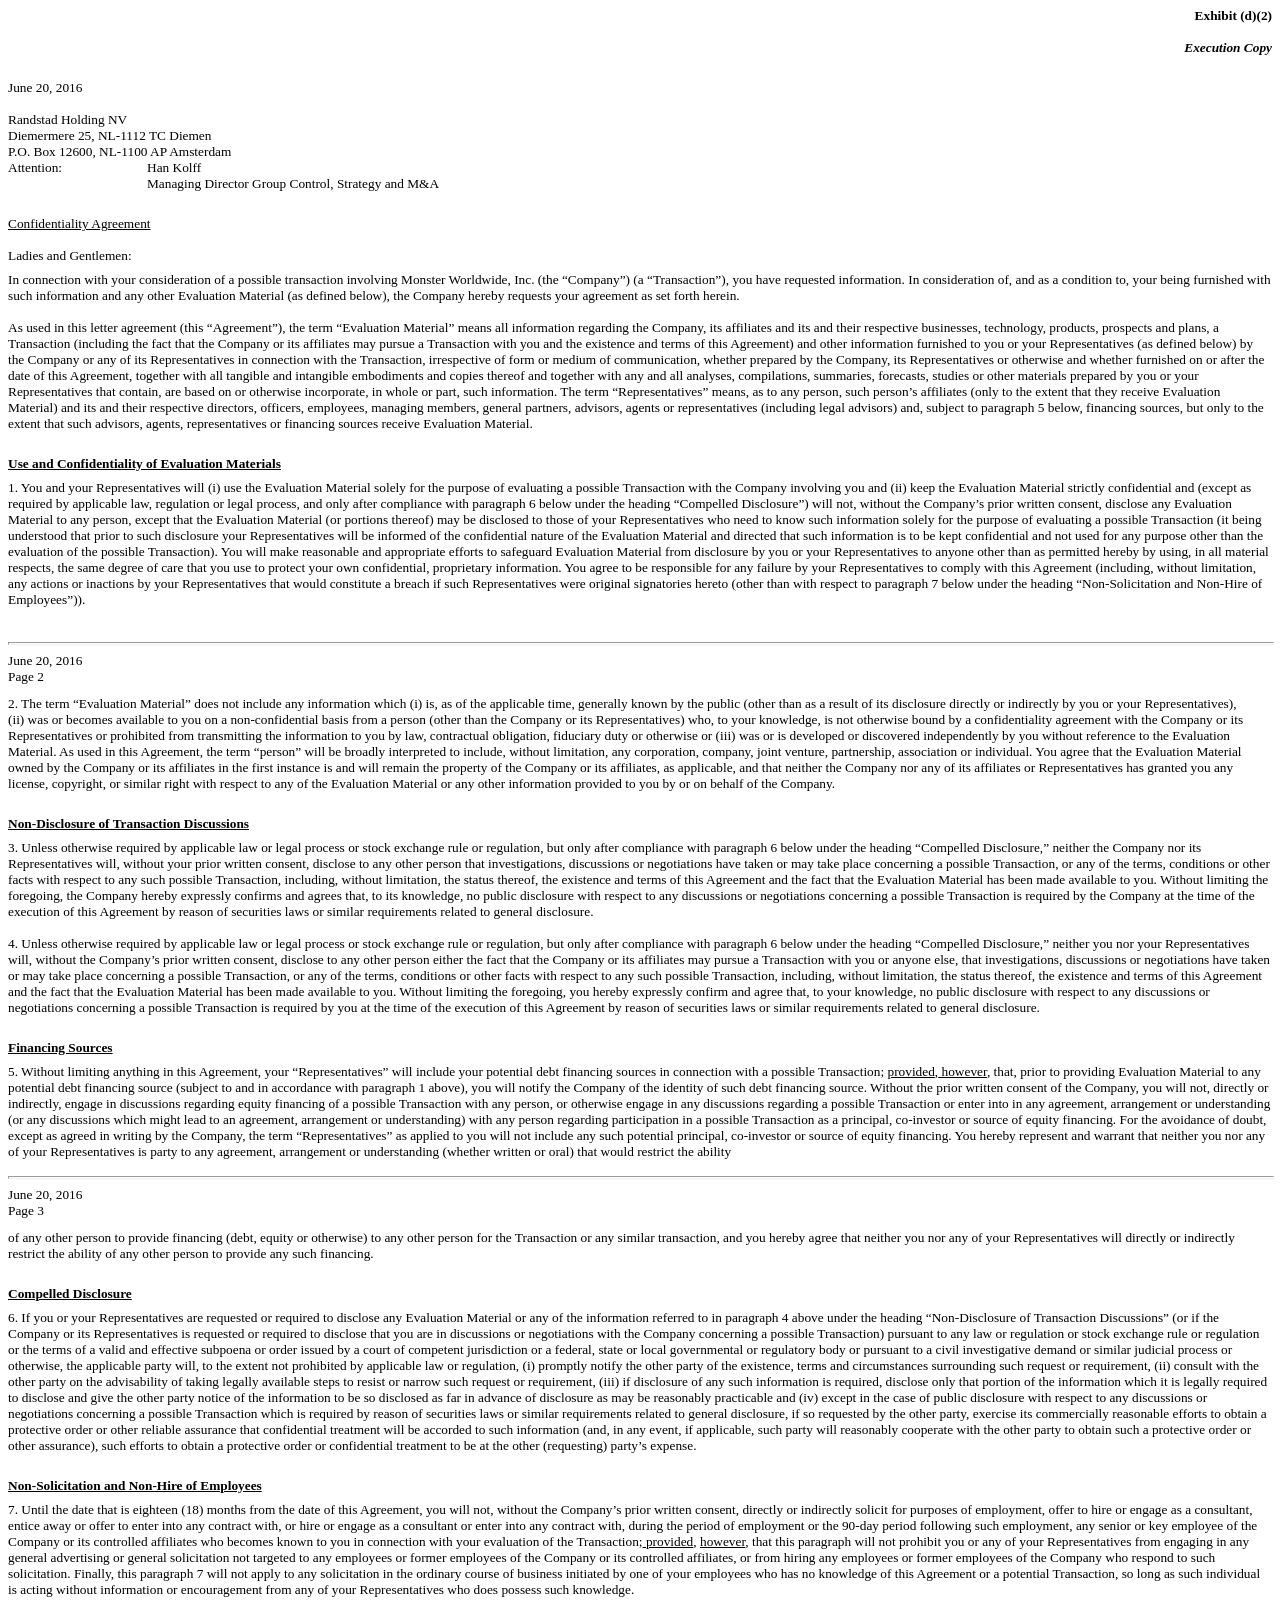
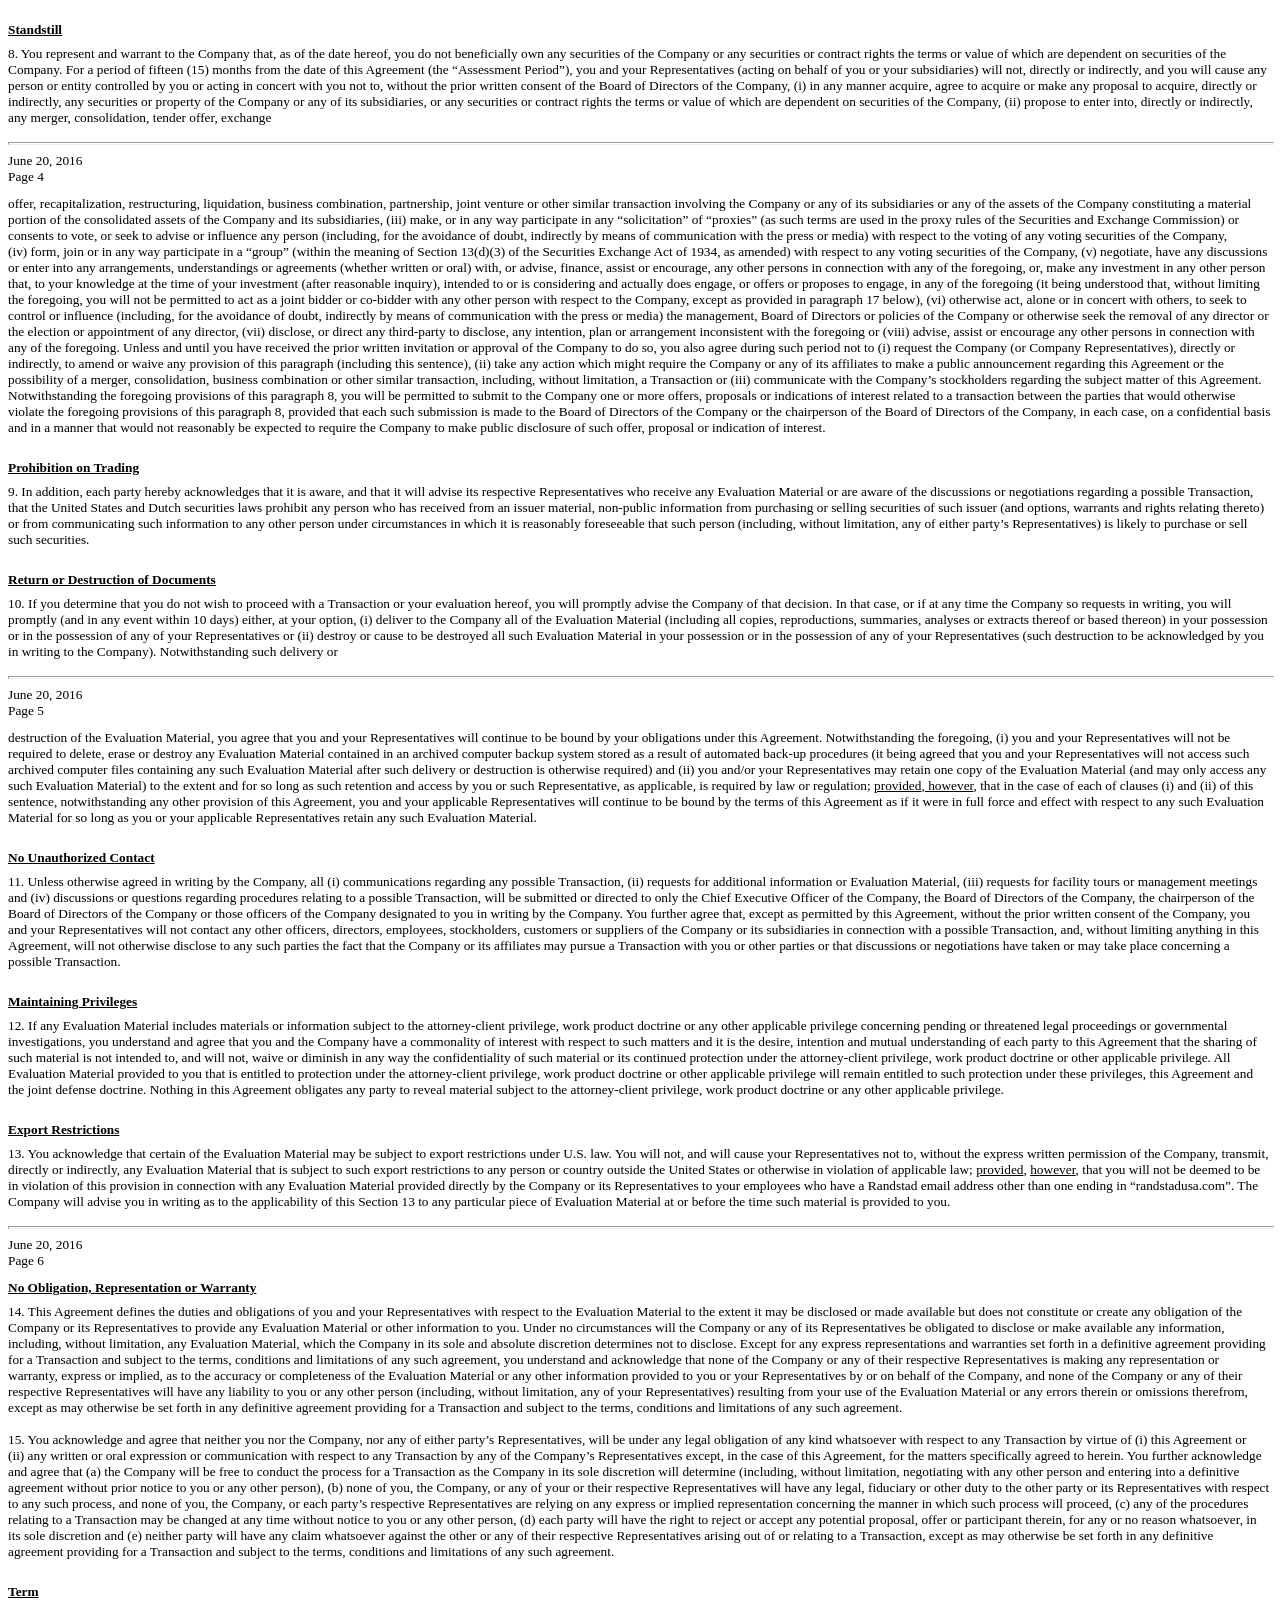
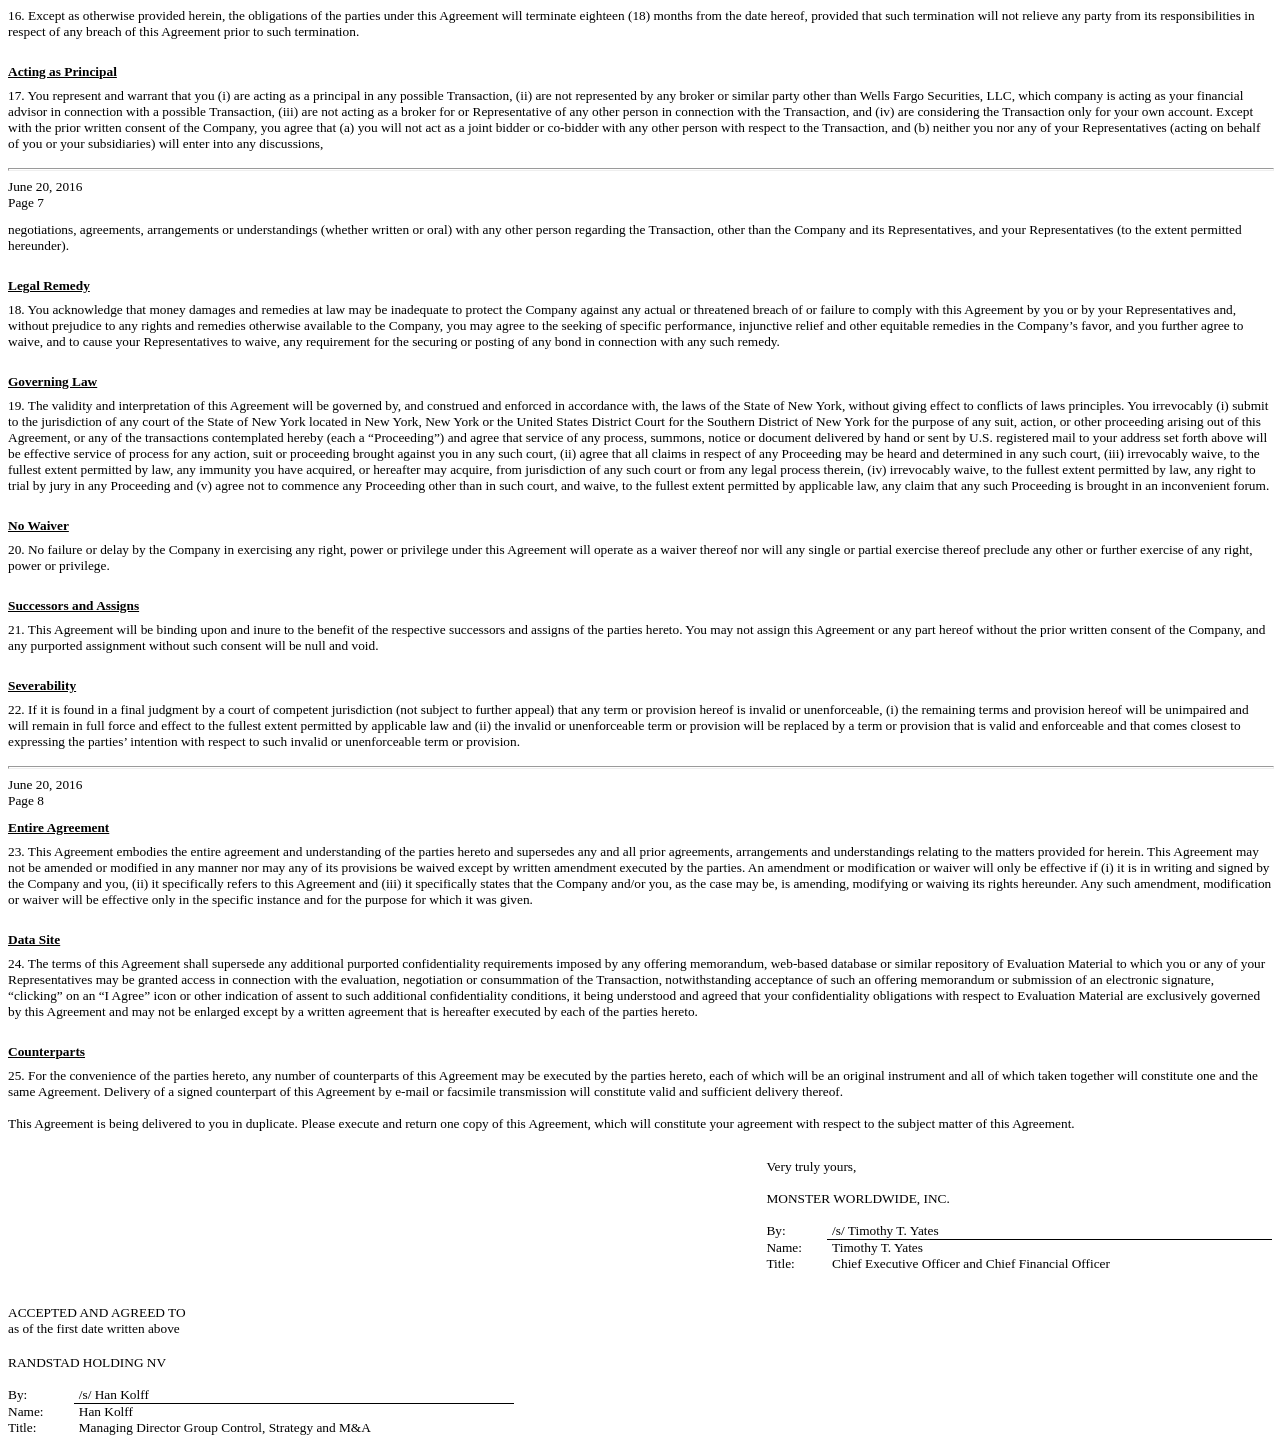
<file: NDA dataset/contract-nli/raw/1020416_0001193125-16-701566_d250247dex99d2.htm>
<HTML><HEAD>
<TITLE>EX-99.(d)(2)</TITLE>
</HEAD>
 <BODY BGCOLOR="WHITE">
  
 <P STYLE="margin-top:0pt; margin-bottom:0pt; font-size:10pt; font-family:Times New Roman" ALIGN="right"><B>Exhibit (d)(2)<BR><BR> </B></P>
<P STYLE="margin-top:0pt; margin-bottom:0pt; font-size:10pt; font-family:Times New Roman" ALIGN="right"><B><I>Execution Copy </I></B></P> <P STYLE="margin-top:18pt; margin-bottom:0pt; font-size:10pt; font-family:Times New Roman">June&nbsp;20, 2016
</P> <P STYLE="margin-top:12pt; margin-bottom:0pt; font-size:10pt; font-family:Times New Roman">Randstad Holding NV </P> <P STYLE="margin-top:0pt; margin-bottom:0pt; font-size:10pt; font-family:Times New Roman">Diemermere 25, NL-1112 TC Diemen </P>
<P STYLE="margin-top:0pt; margin-bottom:0pt; font-size:10pt; font-family:Times New Roman">P.O. Box 12600, NL-1100 AP Amsterdam </P> 
<TABLE CELLSPACING="0" CELLPADDING="0" WIDTH="100%" BORDER="0" STYLE="BORDER-COLLAPSE:COLLAPSE; font-family:Times New Roman; font-size:10pt" ALIGN="center">

 
<TR> 
<TD WIDTH="8%"></TD> 
<TD VALIGN="bottom" WIDTH="3%"></TD> 
<TD WIDTH="89%"></TD></TR>

 
<TR STYLE="font-family:Times New Roman; font-size:10pt"> 
<TD VALIGN="top"> <P STYLE=" margin-top:0pt ; margin-bottom:0pt; margin-left:1.00em; text-indent:-1.00em; font-size:10pt; font-family:Times New Roman">Attention:</P></TD> 
<TD VALIGN="bottom">&nbsp;&nbsp;</TD> 
<TD VALIGN="bottom">Han Kolff</TD></TR> 
<TR STYLE="font-family:Times New Roman; font-size:10pt"> 
<TD VALIGN="top"></TD> 
<TD VALIGN="bottom">&nbsp;&nbsp;</TD> 
<TD VALIGN="bottom">Managing Director Group Control, Strategy and M&amp;A</TD></TR>
</TABLE> <P STYLE="margin-top:18pt; margin-bottom:0pt; font-size:10pt; font-family:Times New Roman"><U>Confidentiality Agreement </U></P>
<P STYLE="margin-top:12pt; margin-bottom:0pt; font-size:10pt; font-family:Times New Roman">Ladies and Gentlemen: </P> <P STYLE="margin-top:6pt; margin-bottom:0pt; font-size:10pt; font-family:Times New Roman">In connection with your consideration of
a possible transaction involving Monster Worldwide, Inc. (the &#147;Company&#148;) (a &#147;Transaction&#148;), you have requested information. In consideration of, and as a condition to, your being furnished with such information and any other
Evaluation Material (as defined below), the Company hereby requests your agreement as set forth herein. </P> <P STYLE="margin-top:12pt; margin-bottom:0pt; font-size:10pt; font-family:Times New Roman">As used in this letter agreement (this
&#147;Agreement&#148;), the term &#147;Evaluation Material&#148; means all information regarding the Company, its affiliates and its and their respective businesses, technology, products, prospects and plans, a Transaction (including the fact that
the Company or its affiliates may pursue a Transaction with you and the existence and terms of this Agreement) and other information furnished to you or your Representatives (as defined below) by the Company or any of its Representatives in
connection with the Transaction, irrespective of form or medium of communication, whether prepared by the Company, its Representatives or otherwise and whether furnished on or after the date of this Agreement, together with all tangible and
intangible embodiments and copies thereof and together with any and all analyses, compilations, summaries, forecasts, studies or other materials prepared by you or your Representatives that contain, are based on or otherwise incorporate, in whole or
part, such information. The term &#147;Representatives&#148; means, as to any person, such person&#146;s affiliates (only to the extent that they receive Evaluation Material) and its and their respective directors, officers, employees, managing
members, general partners, advisors, agents or representatives (including legal advisors) and, subject to paragraph 5 below, financing sources, but only to the extent that such advisors, agents, representatives or financing sources receive
Evaluation Material. </P> <P STYLE="margin-top:18pt; margin-bottom:0pt; font-size:10pt; font-family:Times New Roman"><B><U>Use and Confidentiality of Evaluation Materials </U></B></P>
<P STYLE="margin-top:6pt; margin-bottom:0pt; font-size:10pt; font-family:Times New Roman">1. You and your Representatives will (i)&nbsp;use the Evaluation Material solely for the purpose of evaluating a possible Transaction with the Company
involving you and (ii)&nbsp;keep the Evaluation Material strictly confidential and (except as required by applicable law, regulation or legal process, and only after compliance with paragraph 6 below under the heading &#147;Compelled
Disclosure&#148;) will not, without the Company&#146;s prior written consent, disclose any Evaluation Material to any person, except that the Evaluation Material (or portions thereof) may be disclosed to those of your Representatives who need to
know such information solely for the purpose of evaluating a possible Transaction (it being understood that prior to such disclosure your Representatives will be informed of the confidential nature of the Evaluation Material and directed that such
information is to be kept confidential and not used for any purpose other than the evaluation of the possible Transaction). You will make reasonable and appropriate efforts to safeguard Evaluation Material from disclosure by you or your
Representatives to anyone other than as permitted hereby by using, in all material respects, the same degree of care that you use to protect your own confidential, proprietary information. You agree to be responsible for any failure by your
Representatives to comply with this Agreement (including, without limitation, any actions or inactions by your Representatives that would constitute a breach if such Representatives were original signatories hereto (other than with respect to
paragraph 7 below under the heading &#147;Non-Solicitation and Non-Hire of Employees&#148;)). </P> <P STYLE="font-size:12pt; margin-top:0pt; margin-bottom:0pt">&nbsp;</P> 
 
<p Style='page-break-before:always'>
<HR  SIZE="3" style="COLOR:#999999" WIDTH="100%" ALIGN="CENTER">
  

 <P STYLE="margin-top:0pt; margin-bottom:0pt; font-size:10pt; font-family:Times New Roman">June 20, 2016 </P>
<P STYLE="margin-top:0pt; margin-bottom:0pt; font-size:10pt; font-family:Times New Roman">Page 2 </P> <p STYLE="margin-top:0pt;margin-bottom:0pt ; font-size:8pt">&nbsp;</P>
 <P STYLE="margin-top:0pt; margin-bottom:0pt; font-size:10pt; font-family:Times New Roman">2. The term &#147;Evaluation Material&#148; does not include any information which (i)&nbsp;is, as of the
applicable time, generally known by the public (other than as a result of its disclosure directly or indirectly by you or your Representatives), (ii)&nbsp;was or becomes available to you on a non-confidential basis from a person (other than the
Company or its Representatives) who, to your knowledge, is not otherwise bound by a confidentiality agreement with the Company or its Representatives or prohibited from transmitting the information to you by law, contractual obligation, fiduciary
duty or otherwise or (iii)&nbsp;was or is developed or discovered independently by you without reference to the Evaluation Material. As used in this Agreement, the term &#147;person&#148; will be broadly interpreted to include, without limitation,
any corporation, company, joint venture, partnership, association or individual. You agree that the Evaluation Material owned by the Company or its affiliates in the first instance is and will remain the property of the Company or its affiliates, as
applicable, and that neither the Company nor any of its affiliates or Representatives has granted you any license, copyright, or similar right with respect to any of the Evaluation Material or any other information provided to you by or on behalf of
the Company. </P> <P STYLE="margin-top:18pt; margin-bottom:0pt; font-size:10pt; font-family:Times New Roman"><B><U>Non-Disclosure of Transaction Discussions </U></B></P>
<P STYLE="margin-top:6pt; margin-bottom:0pt; font-size:10pt; font-family:Times New Roman">3. Unless otherwise required by applicable law or legal process or stock exchange rule or regulation, but only after compliance with paragraph 6 below under
the heading &#147;Compelled Disclosure,&#148; neither the Company nor its Representatives will, without your prior written consent, disclose to any other person that investigations, discussions or negotiations have taken or may take place concerning
a possible Transaction, or any of the terms, conditions or other facts with respect to any such possible Transaction, including, without limitation, the status thereof, the existence and terms of this Agreement and the fact that the Evaluation
Material has been made available to you. Without limiting the foregoing, the Company hereby expressly confirms and agrees that, to its knowledge, no public disclosure with respect to any discussions or negotiations concerning a possible Transaction
is required by the Company at the time of the execution of this Agreement by reason of securities laws or similar requirements related to general disclosure. </P>
<P STYLE="margin-top:12pt; margin-bottom:0pt; font-size:10pt; font-family:Times New Roman">4. Unless otherwise required by applicable law or legal process or stock exchange rule or regulation, but only after compliance with paragraph 6 below under
the heading &#147;Compelled Disclosure,&#148; neither you nor your Representatives will, without the Company&#146;s prior written consent, disclose to any other person either the fact that the Company or its affiliates may pursue a Transaction with
you or anyone else, that investigations, discussions or negotiations have taken or may take place concerning a possible Transaction, or any of the terms, conditions or other facts with respect to any such possible Transaction, including, without
limitation, the status thereof, the existence and terms of this Agreement and the fact that the Evaluation Material has been made available to you. Without limiting the foregoing, you hereby expressly confirm and agree that, to your knowledge, no
public disclosure with respect to any discussions or negotiations concerning a possible Transaction is required by you at the time of the execution of this Agreement by reason of securities laws or similar requirements related to general disclosure.
</P> <P STYLE="margin-top:18pt; margin-bottom:0pt; font-size:10pt; font-family:Times New Roman"><B><U>Financing Sources </U></B></P> <P STYLE="margin-top:6pt; margin-bottom:0pt; font-size:10pt; font-family:Times New Roman">5. Without limiting
anything in this Agreement, your &#147;Representatives&#148; will include your potential debt financing sources in connection with a possible Transaction; <U>provided</U>,<U> however</U>, that, prior to providing Evaluation Material to any potential
debt financing source (subject to and in accordance with paragraph 1 above), you will notify the Company of the identity of such debt financing source. Without the prior written consent of the Company, you will not, directly or indirectly, engage in
discussions regarding equity financing of a possible Transaction with any person, or otherwise engage in any discussions regarding a possible Transaction or enter into in any agreement, arrangement or understanding (or any discussions which might
lead to an agreement, arrangement or understanding) with any person regarding participation in a possible Transaction as a principal, co-investor or source of equity financing. For the avoidance of doubt, except as agreed in writing by the Company,
the term &#147;Representatives&#148; as applied to you will not include any such potential principal, co-investor or source of equity financing. You hereby represent and warrant that neither you nor any of your Representatives is party to any
agreement, arrangement or understanding (whether written or oral) that would restrict the ability </P> 
 
<p Style='page-break-before:always'>
<HR  SIZE="3" style="COLOR:#999999" WIDTH="100%" ALIGN="CENTER">
  

 <P STYLE="margin-top:0pt; margin-bottom:0pt; font-size:10pt; font-family:Times New Roman">June 20, 2016 </P>
<P STYLE="margin-top:0pt; margin-bottom:0pt; font-size:10pt; font-family:Times New Roman">Page 3 </P> <p STYLE="margin-top:0pt;margin-bottom:0pt ; font-size:8pt">&nbsp;</P>
 <P STYLE="margin-top:0pt; margin-bottom:0pt; font-size:10pt; font-family:Times New Roman">
of any other person to provide financing (debt, equity or otherwise) to any other person for the Transaction or any similar transaction, and you hereby agree that neither you nor any of your
Representatives will directly or indirectly restrict the ability of any other person to provide any such financing. </P> <P STYLE="margin-top:18pt; margin-bottom:0pt; font-size:10pt; font-family:Times New Roman"><B><U>Compelled Disclosure
</U></B></P> <P STYLE="margin-top:6pt; margin-bottom:0pt; font-size:10pt; font-family:Times New Roman">6. If you or your Representatives are requested or required to disclose any Evaluation Material or any of the information referred to in paragraph
4 above under the heading &#147;Non-Disclosure of Transaction Discussions&#148; (or if the Company or its Representatives is requested or required to disclose that you are in discussions or negotiations with the Company concerning a possible
Transaction) pursuant to any law or regulation or stock exchange rule or regulation or the terms of a valid and effective subpoena or order issued by a court of competent jurisdiction or a federal, state or local governmental or regulatory body or
pursuant to a civil investigative demand or similar judicial process or otherwise, the applicable party will, to the extent not prohibited by applicable law or regulation, (i)&nbsp;promptly notify the other party of the existence, terms and
circumstances surrounding such request or requirement, (ii)&nbsp;consult with the other party on the advisability of taking legally available steps to resist or narrow such request or requirement, (iii)&nbsp;if disclosure of any such information is
required, disclose only that portion of the information which it is legally required to disclose and give the other party notice of the information to be so disclosed as far in advance of disclosure as may be reasonably practicable and
(iv)&nbsp;except in the case of public disclosure with respect to any discussions or negotiations concerning a possible Transaction which is required by reason of securities laws or similar requirements related to general disclosure, if so requested
by the other party, exercise its commercially reasonable efforts to obtain a protective order or other reliable assurance that confidential treatment will be accorded to such information (and, in any event, if applicable, such party will reasonably
cooperate with the other party to obtain such a protective order or other assurance), such efforts to obtain a protective order or confidential treatment to be at the other (requesting) party&#146;s expense. </P>
<P STYLE="margin-top:18pt; margin-bottom:0pt; font-size:10pt; font-family:Times New Roman"><B><U>Non-Solicitation and Non-Hire of Employees </U></B></P> <P STYLE="margin-top:6pt; margin-bottom:0pt; font-size:10pt; font-family:Times New Roman">7.
Until the date that is eighteen (18)&nbsp;months from the date of this Agreement, you will not, without the Company&#146;s prior written consent, directly or indirectly solicit for purposes of employment, offer to hire or engage as a consultant,
entice away or offer to enter into any contract with, or hire or engage as a consultant or enter into any contract with, during the period of employment or the 90-day period following such employment, any senior or key employee of the Company or its
controlled affiliates who becomes known to you in connection with your evaluation of the Transaction;<U> provided</U>, <U>however</U>, that this paragraph will not prohibit you or any of your Representatives from engaging in any general advertising
or general solicitation not targeted to any employees or former employees of the Company or its controlled affiliates, or from hiring any employees or former employees of the Company who respond to such solicitation. Finally, this paragraph 7 will
not apply to any solicitation in the ordinary course of business initiated by one of your employees who has no knowledge of this Agreement or a potential Transaction, so long as such individual is acting without information or encouragement from any
of your Representatives who does possess such knowledge. </P> <P STYLE="margin-top:18pt; margin-bottom:0pt; font-size:10pt; font-family:Times New Roman"><B><U>Standstill </U></B></P>
<P STYLE="margin-top:6pt; margin-bottom:0pt; font-size:10pt; font-family:Times New Roman">8. You represent and warrant to the Company that, as of the date hereof, you do not beneficially own any securities of the Company or any securities or
contract rights the terms or value of which are dependent on securities of the Company. For a period of fifteen (15)&nbsp;months from the date of this Agreement (the &#147;Assessment Period&#148;), you and your Representatives (acting on behalf of
you or your subsidiaries) will not, directly or indirectly, and you will cause any person or entity controlled by you or acting in concert with you not to, without the prior written consent of the Board of Directors of the Company, (i)&nbsp;in any
manner acquire, agree to acquire or make any proposal to acquire, directly or indirectly, any securities or property of the Company or any of its subsidiaries, or any securities or contract rights the terms or value of which are dependent on
securities of the Company, (ii)&nbsp;propose to enter into, directly or indirectly, any merger, consolidation, tender offer, exchange </P> 
 
<p Style='page-break-before:always'>
<HR  SIZE="3" style="COLOR:#999999" WIDTH="100%" ALIGN="CENTER">
  

 <P STYLE="margin-top:0pt; margin-bottom:0pt; font-size:10pt; font-family:Times New Roman">June 20, 2016 </P>
<P STYLE="margin-top:0pt; margin-bottom:0pt; font-size:10pt; font-family:Times New Roman">Page 4 </P> <p STYLE="margin-top:0pt;margin-bottom:0pt ; font-size:8pt">&nbsp;</P>
 <P STYLE="margin-top:0pt; margin-bottom:0pt; font-size:10pt; font-family:Times New Roman">
offer, recapitalization, restructuring, liquidation, business combination, partnership, joint venture or other similar transaction involving the Company or any of its subsidiaries or any of the
assets of the Company constituting a material portion of the consolidated assets of the Company and its subsidiaries, (iii)&nbsp;make, or in any way participate in any &#147;solicitation&#148; of &#147;proxies&#148; (as such terms are used in the
proxy rules of the Securities and Exchange Commission) or consents to vote, or seek to advise or influence any person (including, for the avoidance of doubt, indirectly by means of communication with the press or media) with respect to the voting of
any voting securities of the Company, (iv)&nbsp;form, join or in any way participate in a &#147;group&#148; (within the meaning of Section&nbsp;13(d)(3) of the Securities Exchange Act of 1934, as amended) with respect to any voting securities of the
Company, (v)&nbsp;negotiate, have any discussions or enter into any arrangements, understandings or agreements (whether written or oral) with, or advise, finance, assist or encourage, any other persons in connection with any of the foregoing, or,
make any investment in any other person that, to your knowledge at the time of your investment (after reasonable inquiry), intended to or is considering and actually does engage, or offers or proposes to engage, in any of the foregoing (it being
understood that, without limiting the foregoing, you will not be permitted to act as a joint bidder or co-bidder with any other person with respect to the Company, except as provided in paragraph 17 below), (vi)&nbsp;otherwise act, alone or in
concert with others, to seek to control or influence (including, for the avoidance of doubt, indirectly by means of communication with the press or media) the management, Board of Directors or policies of the Company or otherwise seek the removal of
any director or the election or appointment of any director, (vii)&nbsp;disclose, or direct any third-party to disclose, any intention, plan or arrangement inconsistent with the foregoing or (viii)&nbsp;advise, assist or encourage any other persons
in connection with any of the foregoing. Unless and until you have received the prior written invitation or approval of the Company to do so, you also agree during such period not to (i)&nbsp;request the Company (or Company Representatives),
directly or indirectly, to amend or waive any provision of this paragraph (including this sentence), (ii)&nbsp;take any action which might require the Company or any of its affiliates to make a public announcement regarding this Agreement or the
possibility of a merger, consolidation, business combination or other similar transaction, including, without limitation, a Transaction or (iii)&nbsp;communicate with the Company&#146;s stockholders regarding the subject matter of this Agreement.
Notwithstanding the foregoing provisions of this paragraph 8, you will be permitted to submit to the Company one or more offers, proposals or indications of interest related to a transaction between the parties that would otherwise violate the
foregoing provisions of this paragraph 8, provided that each such submission is made to the Board of Directors of the Company or the chairperson of the Board of Directors of the Company, in each case, on a confidential basis and in a manner that
would not reasonably be expected to require the Company to make public disclosure of such offer, proposal or indication of interest. </P> <P STYLE="margin-top:18pt; margin-bottom:0pt; font-size:10pt; font-family:Times New Roman"><B><U>Prohibition on
Trading </U></B></P> <P STYLE="margin-top:6pt; margin-bottom:0pt; font-size:10pt; font-family:Times New Roman">9. In addition, each party hereby acknowledges that it is aware, and that it will advise its respective Representatives who receive any
Evaluation Material or are aware of the discussions or negotiations regarding a possible Transaction, that the United States and Dutch securities laws prohibit any person who has received from an issuer material, non-public information from
purchasing or selling securities of such issuer (and options, warrants and rights relating thereto) or from communicating such information to any other person under circumstances in which it is reasonably foreseeable that such person (including,
without limitation, any of either party&#146;s Representatives) is likely to purchase or sell such securities. </P> <P STYLE="margin-top:18pt; margin-bottom:0pt; font-size:10pt; font-family:Times New Roman"><B><U>Return or Destruction of Documents
</U></B></P> <P STYLE="margin-top:6pt; margin-bottom:0pt; font-size:10pt; font-family:Times New Roman">10. If you determine that you do not wish to proceed with a Transaction or your evaluation hereof, you will promptly advise the Company of that
decision. In that case, or if at any time the Company so requests in writing, you will promptly (and in any event within 10 days) either, at your option, (i)&nbsp;deliver to the Company all of the Evaluation Material (including all copies,
reproductions, summaries, analyses or extracts thereof or based thereon) in your possession or in the possession of any of your Representatives or (ii)&nbsp;destroy or cause to be destroyed all such Evaluation Material in your possession or in the
possession of any of your Representatives (such destruction to be acknowledged by you in writing to the Company). Notwithstanding such delivery or </P> 
 
<p Style='page-break-before:always'>
<HR  SIZE="3" style="COLOR:#999999" WIDTH="100%" ALIGN="CENTER">
  

 <P STYLE="margin-top:0pt; margin-bottom:0pt; font-size:10pt; font-family:Times New Roman">June 20, 2016 </P>
<P STYLE="margin-top:0pt; margin-bottom:0pt; font-size:10pt; font-family:Times New Roman">Page 5 </P> <p STYLE="margin-top:0pt;margin-bottom:0pt ; font-size:8pt">&nbsp;</P>
 <P STYLE="margin-top:0pt; margin-bottom:0pt; font-size:10pt; font-family:Times New Roman">
destruction of the Evaluation Material, you agree that you and your Representatives will continue to be bound by your obligations under this Agreement. Notwithstanding the foregoing, (i)&nbsp;you
and your Representatives will not be required to delete, erase or destroy any Evaluation Material contained in an archived computer backup system stored as a result of automated back-up procedures (it being agreed that you and your Representatives
will not access such archived computer files containing any such Evaluation Material after such delivery or destruction is otherwise required) and (ii)&nbsp;you and/or your Representatives may retain one copy of the Evaluation Material (and may only
access any such Evaluation Material) to the extent and for so long as such retention and access by you or such Representative, as applicable, is required by law or regulation; <U>provided</U>,<U> however</U>, that in the case of each of clauses
(i)&nbsp;and (ii)&nbsp;of this sentence, notwithstanding any other provision of this Agreement, you and your applicable Representatives will continue to be bound by the terms of this Agreement as if it were in full force and effect with respect to
any such Evaluation Material for so long as you or your applicable Representatives retain any such Evaluation Material. </P> <P STYLE="margin-top:18pt; margin-bottom:0pt; font-size:10pt; font-family:Times New Roman"><B><U>No Unauthorized Contact
</U></B></P> <P STYLE="margin-top:6pt; margin-bottom:0pt; font-size:10pt; font-family:Times New Roman">11. Unless otherwise agreed in writing by the Company, all (i)&nbsp;communications regarding any possible Transaction, (ii)&nbsp;requests for
additional information or Evaluation Material, (iii)&nbsp;requests for facility tours or management meetings and (iv)&nbsp;discussions or questions regarding procedures relating to a possible Transaction, will be submitted or directed to only the
Chief Executive Officer of the Company, the Board of Directors of the Company, the chairperson of the Board of Directors of the Company or those officers of the Company designated to you in writing by the Company. You further agree that, except as
permitted by this Agreement, without the prior written consent of the Company, you and your Representatives will not contact any other officers, directors, employees, stockholders, customers or suppliers of the Company or its subsidiaries in
connection with a possible Transaction, and, without limiting anything in this Agreement, will not otherwise disclose to any such parties the fact that the Company or its affiliates may pursue a Transaction with you or other parties or that
discussions or negotiations have taken or may take place concerning a possible Transaction. </P> <P STYLE="margin-top:18pt; margin-bottom:0pt; font-size:10pt; font-family:Times New Roman"><B><U>Maintaining Privileges </U></B></P>
<P STYLE="margin-top:6pt; margin-bottom:0pt; font-size:10pt; font-family:Times New Roman">12. If any Evaluation Material includes materials or information subject to the attorney-client privilege, work product doctrine or any other applicable
privilege concerning pending or threatened legal proceedings or governmental investigations, you understand and agree that you and the Company have a commonality of interest with respect to such matters and it is the desire, intention and mutual
understanding of each party to this Agreement that the sharing of such material is not intended to, and will not, waive or diminish in any way the confidentiality of such material or its continued protection under the attorney-client privilege, work
product doctrine or other applicable privilege. All Evaluation Material provided to you that is entitled to protection under the attorney-client privilege, work product doctrine or other applicable privilege will remain entitled to such protection
under these privileges, this Agreement and the joint defense doctrine. Nothing in this Agreement obligates any party to reveal material subject to the attorney-client privilege, work product doctrine or any other applicable privilege. </P>
<P STYLE="margin-top:18pt; margin-bottom:0pt; font-size:10pt; font-family:Times New Roman"><B><U>Export Restrictions </U></B></P> <P STYLE="margin-top:6pt; margin-bottom:0pt; font-size:10pt; font-family:Times New Roman">13. You acknowledge that
certain of the Evaluation Material may be subject to export restrictions under U.S. law. You will not, and will cause your Representatives not to, without the express written permission of the Company, transmit, directly or indirectly, any
Evaluation Material that is subject to such export restrictions to any person or country outside the United States or otherwise in violation of applicable law; <U>provided</U>, <U>however</U>, that you will not be deemed to be in violation of this
provision in connection with any Evaluation Material provided directly by the Company or its Representatives to your employees who have a Randstad email address other than one ending in &#147;randstadusa.com&#148;. The Company will advise you in
writing as to the applicability of this Section&nbsp;13 to any particular piece of Evaluation Material at or before the time such material is provided to you. </P> 
 
<p Style='page-break-before:always'>
<HR  SIZE="3" style="COLOR:#999999" WIDTH="100%" ALIGN="CENTER">
  

 <P STYLE="margin-top:0pt; margin-bottom:0pt; font-size:10pt; font-family:Times New Roman">June 20, 2016 </P>
<P STYLE="margin-top:0pt; margin-bottom:0pt; font-size:10pt; font-family:Times New Roman">Page 6 </P> <p STYLE="margin-top:0pt;margin-bottom:0pt ; font-size:8pt">&nbsp;</P>
 <P STYLE="margin-top:0pt; margin-bottom:0pt; font-size:10pt; font-family:Times New Roman"><B><U>No Obligation, Representation or Warranty </U></B></P>
<P STYLE="margin-top:6pt; margin-bottom:0pt; font-size:10pt; font-family:Times New Roman">14. This Agreement defines the duties and obligations of you and your Representatives with respect to the Evaluation Material to the extent it may be disclosed
or made available but does not constitute or create any obligation of the Company or its Representatives to provide any Evaluation Material or other information to you. Under no circumstances will the Company or any of its Representatives be
obligated to disclose or make available any information, including, without limitation, any Evaluation Material, which the Company in its sole and absolute discretion determines not to disclose. Except for any express representations and warranties
set forth in a definitive agreement providing for a Transaction and subject to the terms, conditions and limitations of any such agreement, you understand and acknowledge that none of the Company or any of their respective Representatives is making
any representation or warranty, express or implied, as to the accuracy or completeness of the Evaluation Material or any other information provided to you or your Representatives by or on behalf of the Company, and none of the Company or any of
their respective Representatives will have any liability to you or any other person (including, without limitation, any of your Representatives) resulting from your use of the Evaluation Material or any errors therein or omissions therefrom, except
as may otherwise be set forth in any definitive agreement providing for a Transaction and subject to the terms, conditions and limitations of any such agreement. </P>
<P STYLE="margin-top:12pt; margin-bottom:0pt; font-size:10pt; font-family:Times New Roman">15. You acknowledge and agree that neither you nor the Company, nor any of either party&#146;s Representatives, will be under any legal obligation of any kind
whatsoever with respect to any Transaction by virtue of (i)&nbsp;this Agreement or (ii)&nbsp;any written or oral expression or communication with respect to any Transaction by any of the Company&#146;s Representatives except, in the case of this
Agreement, for the matters specifically agreed to herein. You further acknowledge and agree that (a)&nbsp;the Company will be free to conduct the process for a Transaction as the Company in its sole discretion will determine (including, without
limitation, negotiating with any other person and entering into a definitive agreement without prior notice to you or any other person), (b)&nbsp;none of you, the Company, or any of your or their respective Representatives will have any legal,
fiduciary or other duty to the other party or its Representatives with respect to any such process, and none of you, the Company, or each party&#146;s respective Representatives are relying on any express or implied representation concerning the
manner in which such process will proceed, (c)&nbsp;any of the procedures relating to a Transaction may be changed at any time without notice to you or any other person, (d)&nbsp;each party will have the right to reject or accept any potential
proposal, offer or participant therein, for any or no reason whatsoever, in its sole discretion and (e)&nbsp;neither party will have any claim whatsoever against the other or any of their respective Representatives arising out of or relating to a
Transaction, except as may otherwise be set forth in any definitive agreement providing for a Transaction and subject to the terms, conditions and limitations of any such agreement. </P>
<P STYLE="margin-top:18pt; margin-bottom:0pt; font-size:10pt; font-family:Times New Roman"><B><U>Term </U></B></P> <P STYLE="margin-top:6pt; margin-bottom:0pt; font-size:10pt; font-family:Times New Roman">16. Except as otherwise provided herein, the
obligations of the parties under this Agreement will terminate eighteen (18)&nbsp;months from the date hereof, provided that such termination will not relieve any party from its responsibilities in respect of any breach of this Agreement prior to
such termination. </P> <P STYLE="margin-top:18pt; margin-bottom:0pt; font-size:10pt; font-family:Times New Roman"><B><U>Acting as Principal </U></B></P> <P STYLE="margin-top:6pt; margin-bottom:0pt; font-size:10pt; font-family:Times New Roman">17.
You represent and warrant that you (i)&nbsp;are acting as a principal in any possible Transaction, (ii)&nbsp;are not represented by any broker or similar party other than Wells Fargo Securities, LLC, which company is acting as your financial advisor
in connection with a possible Transaction, (iii)&nbsp;are not acting as a broker for or Representative of any other person in connection with the Transaction, and (iv)&nbsp;are considering the Transaction only for your own account. Except with the
prior written consent of the Company, you agree that (a)&nbsp;you will not act as a joint bidder or co-bidder with any other person with respect to the Transaction, and (b)&nbsp;neither you nor any of your Representatives (acting on behalf of you or
your subsidiaries) will enter into any discussions, </P> 
 
<p Style='page-break-before:always'>
<HR  SIZE="3" style="COLOR:#999999" WIDTH="100%" ALIGN="CENTER">
  

 <P STYLE="margin-top:0pt; margin-bottom:0pt; font-size:10pt; font-family:Times New Roman">June 20, 2016 </P>
<P STYLE="margin-top:0pt; margin-bottom:0pt; font-size:10pt; font-family:Times New Roman">Page 7 </P> <p STYLE="margin-top:0pt;margin-bottom:0pt ; font-size:8pt">&nbsp;</P>
 <P STYLE="margin-top:0pt; margin-bottom:0pt; font-size:10pt; font-family:Times New Roman">
negotiations, agreements, arrangements or understandings (whether written or oral) with any other person regarding the Transaction, other than the Company and its Representatives, and your
Representatives (to the extent permitted hereunder). </P> <P STYLE="margin-top:18pt; margin-bottom:0pt; font-size:10pt; font-family:Times New Roman"><B><U>Legal Remedy </U></B></P>
<P STYLE="margin-top:6pt; margin-bottom:0pt; font-size:10pt; font-family:Times New Roman">18. You acknowledge that money damages and remedies at law may be inadequate to protect the Company against any actual or threatened breach of or failure to
comply with this Agreement by you or by your Representatives and, without prejudice to any rights and remedies otherwise available to the Company, you may agree to the seeking of specific performance, injunctive relief and other equitable remedies
in the Company&#146;s favor, and you further agree to waive, and to cause your Representatives to waive, any requirement for the securing or posting of any bond in connection with any such remedy. </P>
<P STYLE="margin-top:18pt; margin-bottom:0pt; font-size:10pt; font-family:Times New Roman"><B><U>Governing Law </U></B></P> <P STYLE="margin-top:6pt; margin-bottom:0pt; font-size:10pt; font-family:Times New Roman">19. The validity and interpretation
of this Agreement will be governed by, and construed and enforced in accordance with, the laws of the State of New York, without giving effect to conflicts of laws principles. You irrevocably (i)&nbsp;submit to the jurisdiction of any court of the
State of New York located in New York, New York or the United States District Court for the Southern District of New York for the purpose of any suit, action, or other proceeding arising out of this Agreement, or any of the transactions contemplated
hereby (each a &#147;Proceeding&#148;) and agree that service of any process, summons, notice or document delivered by hand or sent by U.S. registered mail to your address set forth above will be effective service of process for any action, suit or
proceeding brought against you in any such court, (ii)&nbsp;agree that all claims in respect of any Proceeding may be heard and determined in any such court, (iii)&nbsp;irrevocably waive, to the fullest extent permitted by law, any immunity you have
acquired, or hereafter may acquire, from jurisdiction of any such court or from any legal process therein, (iv)&nbsp;irrevocably waive, to the fullest extent permitted by law, any right to trial by jury in any Proceeding and (v)&nbsp;agree not to
commence any Proceeding other than in such court, and waive, to the fullest extent permitted by applicable law, any claim that any such Proceeding is brought in an inconvenient forum. </P>
<P STYLE="margin-top:18pt; margin-bottom:0pt; font-size:10pt; font-family:Times New Roman"><B><U>No Waiver </U></B></P> <P STYLE="margin-top:6pt; margin-bottom:0pt; font-size:10pt; font-family:Times New Roman">20. No failure or delay by the Company
in exercising any right, power or privilege under this Agreement will operate as a waiver thereof nor will any single or partial exercise thereof preclude any other or further exercise of any right, power or privilege. </P>
<P STYLE="margin-top:18pt; margin-bottom:0pt; font-size:10pt; font-family:Times New Roman"><B><U>Successors and Assigns </U></B></P> <P STYLE="margin-top:6pt; margin-bottom:0pt; font-size:10pt; font-family:Times New Roman">21. This Agreement will be
binding upon and inure to the benefit of the respective successors and assigns of the parties hereto. You may not assign this Agreement or any part hereof without the prior written consent of the Company, and any purported assignment without such
consent will be null and void. </P> <P STYLE="margin-top:18pt; margin-bottom:0pt; font-size:10pt; font-family:Times New Roman"><B><U>Severability </U></B></P>
<P STYLE="margin-top:6pt; margin-bottom:0pt; font-size:10pt; font-family:Times New Roman">22. If it is found in a final judgment by a court of competent jurisdiction (not subject to further appeal) that any term or provision hereof is invalid or
unenforceable, (i)&nbsp;the remaining terms and provision hereof will be unimpaired and will remain in full force and effect to the fullest extent permitted by applicable law and (ii)&nbsp;the invalid or unenforceable term or provision will be
replaced by a term or provision that is valid and enforceable and that comes closest to expressing the parties&#146; intention with respect to such invalid or unenforceable term or provision. </P> 
 
<p Style='page-break-before:always'>
<HR  SIZE="3" style="COLOR:#999999" WIDTH="100%" ALIGN="CENTER">
  

 <P STYLE="margin-top:0pt; margin-bottom:0pt; font-size:10pt; font-family:Times New Roman">June 20, 2016 </P>
<P STYLE="margin-top:0pt; margin-bottom:0pt; font-size:10pt; font-family:Times New Roman">Page 8 </P> <p STYLE="margin-top:0pt;margin-bottom:0pt ; font-size:8pt">&nbsp;</P>
 <P STYLE="margin-top:0pt; margin-bottom:0pt; font-size:10pt; font-family:Times New Roman"><B><U>Entire Agreement </U></B></P>
<P STYLE="margin-top:6pt; margin-bottom:0pt; font-size:10pt; font-family:Times New Roman">23. This Agreement embodies the entire agreement and understanding of the parties hereto and supersedes any and all prior agreements, arrangements and
understandings relating to the matters provided for herein. This Agreement may not be amended or modified in any manner nor may any of its provisions be waived except by written amendment executed by the parties. An amendment or modification or
waiver will only be effective if (i)&nbsp;it is in writing and signed by the Company and you, (ii)&nbsp;it specifically refers to this Agreement and (iii)&nbsp;it specifically states that the Company and/or you, as the case may be, is amending,
modifying or waiving its rights hereunder. Any such amendment, modification or waiver will be effective only in the specific instance and for the purpose for which it was given. </P>
<P STYLE="margin-top:18pt; margin-bottom:0pt; font-size:10pt; font-family:Times New Roman"><B><U>Data Site </U></B></P> <P STYLE="margin-top:6pt; margin-bottom:0pt; font-size:10pt; font-family:Times New Roman">24. The terms of this Agreement shall
supersede any additional purported confidentiality requirements imposed by any offering memorandum, web-based database or similar repository of Evaluation Material to which you or any of your Representatives may be granted access in connection with
the evaluation, negotiation or consummation of the Transaction, notwithstanding acceptance of such an offering memorandum or submission of an electronic signature, &#147;clicking&#148; on an &#147;I Agree&#148; icon or other indication of assent to
such additional confidentiality conditions, it being understood and agreed that your confidentiality obligations with respect to Evaluation Material are exclusively governed by this Agreement and may not be enlarged except by a written agreement
that is hereafter executed by each of the parties hereto. </P> <P STYLE="margin-top:18pt; margin-bottom:0pt; font-size:10pt; font-family:Times New Roman"><B><U>Counterparts </U></B></P>
<P STYLE="margin-top:6pt; margin-bottom:0pt; font-size:10pt; font-family:Times New Roman">25. For the convenience of the parties hereto, any number of counterparts of this Agreement may be executed by the parties hereto, each of which will be an
original instrument and all of which taken together will constitute one and the same Agreement. Delivery of a signed counterpart of this Agreement by e-mail or facsimile transmission will constitute valid and sufficient delivery thereof. </P>
<P STYLE="margin-top:12pt; margin-bottom:0pt; font-size:10pt; font-family:Times New Roman">This Agreement is being delivered to you in duplicate. Please execute and return one copy of this Agreement, which will constitute your agreement with respect
to the subject matter of this Agreement. </P> <P STYLE="font-size:18pt;margin-top:0pt;margin-bottom:0pt">&nbsp;</P><DIV ALIGN="right"> 
<TABLE CELLSPACING="0" CELLPADDING="0" WIDTH="40%" BORDER="0" STYLE="BORDER-COLLAPSE:COLLAPSE; font-family:Times New Roman; font-size:10pt">

 
<TR> 
<TD WIDTH="12%"></TD> 
<TD VALIGN="bottom" WIDTH="1%"></TD> 
<TD WIDTH="87%"></TD></TR>

 
<TR STYLE="font-family:Times New Roman; font-size:10pt"> 
<TD VALIGN="top" COLSPAN="3">Very truly yours,</TD></TR> 
<TR STYLE="font-size:1pt"> 
<TD HEIGHT="16" COLSPAN="3"></TD></TR> 
<TR STYLE="font-family:Times New Roman; font-size:10pt"> 
<TD VALIGN="top" COLSPAN="3">MONSTER WORLDWIDE, INC.</TD></TR> 
<TR STYLE="font-size:1pt"> 
<TD HEIGHT="16"></TD> 
<TD HEIGHT="16" COLSPAN="2"></TD></TR> 
<TR STYLE="font-family:Times New Roman; font-size:10pt"> 
<TD VALIGN="top">By:</TD> 
<TD VALIGN="bottom" STYLE="BORDER-BOTTOM:1px solid #000000">&nbsp;</TD> 
<TD VALIGN="top" STYLE="BORDER-BOTTOM:1px solid #000000">/s/ Timothy T. Yates</TD></TR> 
<TR STYLE="font-family:Times New Roman; font-size:10pt"> 
<TD VALIGN="top">Name:</TD> 
<TD VALIGN="bottom">&nbsp;</TD> 
<TD VALIGN="bottom">Timothy T. Yates</TD></TR> 
<TR STYLE="font-family:Times New Roman; font-size:10pt"> 
<TD VALIGN="top">Title:</TD> 
<TD VALIGN="bottom">&nbsp;</TD> 
<TD VALIGN="bottom">Chief Executive Officer and Chief Financial Officer</TD></TR>
</TABLE></DIV> <P STYLE="font-size:6pt;margin-top:0pt;margin-bottom:0pt">&nbsp;</P> <P STYLE="margin-top:18pt; margin-bottom:0pt; font-size:10pt; font-family:Times New Roman">ACCEPTED AND AGREED TO </P>
<P STYLE="margin-top:0pt; margin-bottom:0pt; font-size:10pt; font-family:Times New Roman">as of the first date written above </P> <P STYLE="font-size:12pt;margin-top:0pt;margin-bottom:0pt">&nbsp;</P> 
<TABLE CELLSPACING="0" CELLPADDING="0" WIDTH="40%" BORDER="0" STYLE="BORDER-COLLAPSE:COLLAPSE; font-family:Times New Roman; font-size:10pt">

 
<TR> 
<TD WIDTH="13%"></TD> 
<TD VALIGN="bottom" WIDTH="1%"></TD> 
<TD WIDTH="86%"></TD></TR>

 
<TR STYLE="font-family:Times New Roman; font-size:10pt"> 
<TD VALIGN="top" COLSPAN="3">RANDSTAD HOLDING NV</TD></TR> 
<TR STYLE="font-size:1pt"> 
<TD HEIGHT="16"></TD> 
<TD HEIGHT="16" COLSPAN="2"></TD></TR> 
<TR STYLE="font-family:Times New Roman; font-size:10pt"> 
<TD VALIGN="top">By:</TD> 
<TD VALIGN="bottom" STYLE="BORDER-BOTTOM:1px solid #000000">&nbsp;</TD> 
<TD VALIGN="top" STYLE="BORDER-BOTTOM:1px solid #000000">/s/ Han Kolff</TD></TR> 
<TR STYLE="font-family:Times New Roman; font-size:10pt"> 
<TD VALIGN="top">Name:</TD> 
<TD VALIGN="bottom">&nbsp;</TD> 
<TD VALIGN="bottom">Han Kolff</TD></TR> 
<TR STYLE="font-family:Times New Roman; font-size:10pt"> 
<TD VALIGN="top">Title:</TD> 
<TD VALIGN="bottom">&nbsp;</TD> 
<TD VALIGN="bottom">Managing Director Group Control, Strategy and M&amp;A</TD></TR>
</TABLE> 
</BODY></HTML>
</file>
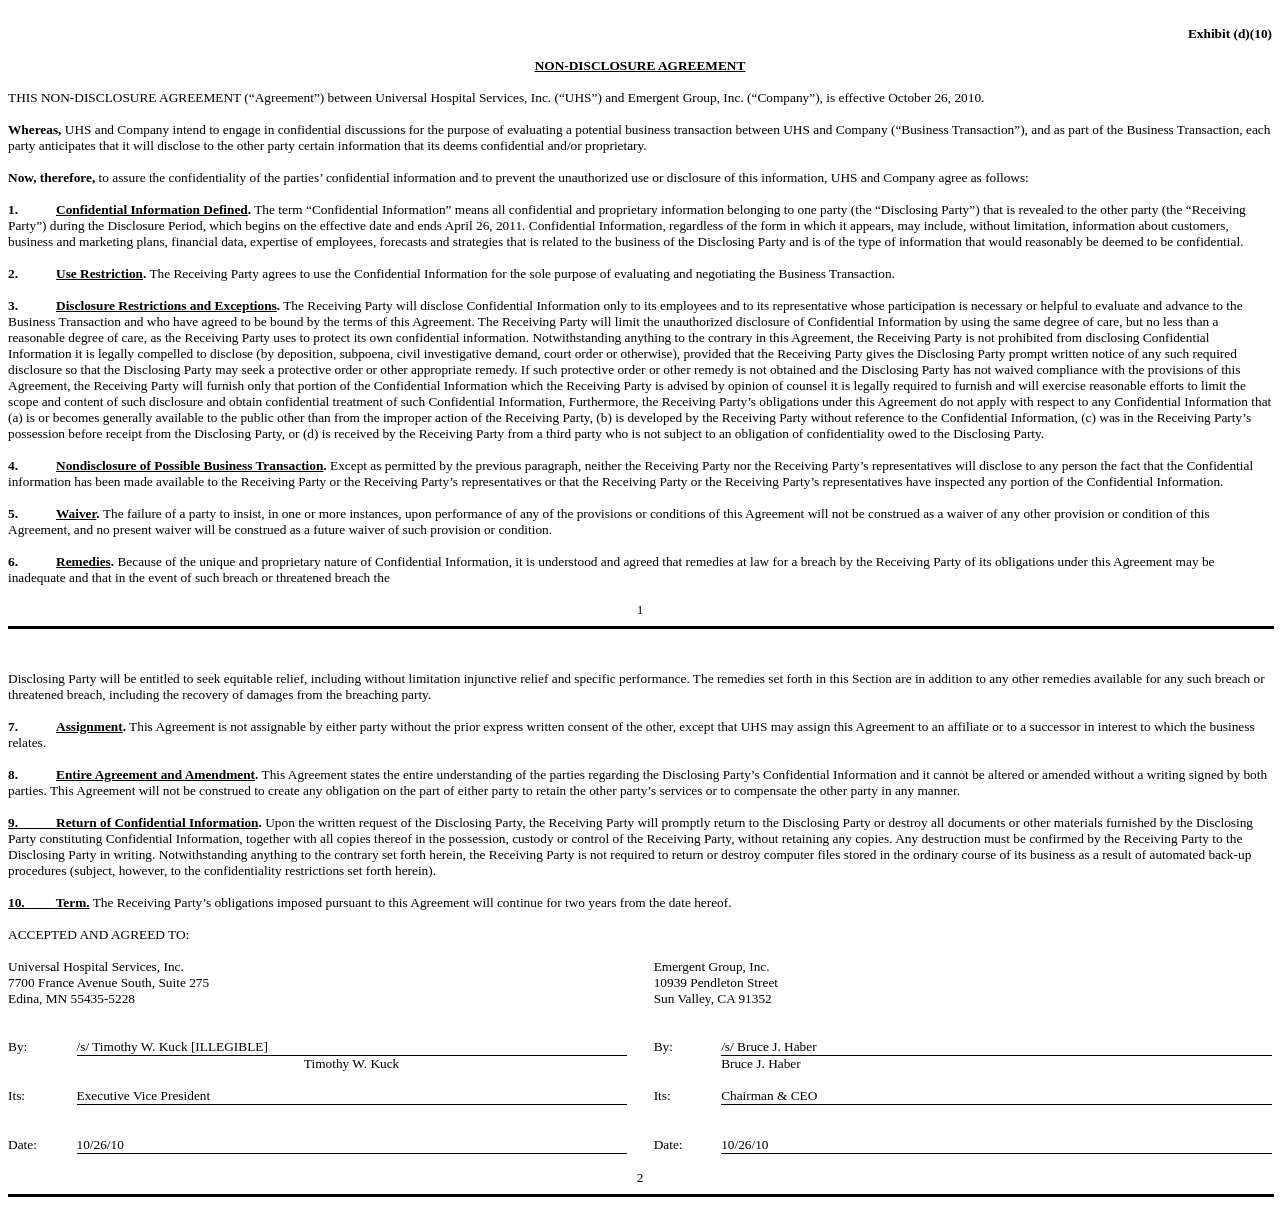
<file: NDA dataset/contract-nli/raw/1021097_0001047469-11-001653_a2202345zex-99_d10.htm>
<HTML>
<HEAD>
</HEAD>
<BODY BGCOLOR="#FFFFFF" LINK=BLUE  VLINK=PURPLE>
<BR>
<div style="font-family:Times New Roman;"> 
<p align="right" style="margin:0in 0in .0001pt 3.0in;text-align:right;"><b><font size="2" face="Times New Roman" style="font-size:10.0pt;font-weight:bold;">Exhibit (d)(10)</font></b></p> 
<p style="margin:0in 0in .0001pt;"><font size="2" face="Times New Roman" style="font-size:10.0pt;">&nbsp;</font></p> 
<p align="center" style="margin:0in 0in .0001pt;text-align:center;"><b><u><font size="2" face="Times New Roman" style="font-size:10.0pt;font-weight:bold;">NON-DISCLOSURE AGREEMENT</font></u></b></p> 
<p style="margin:0in 0in .0001pt 3.0in;"><font size="2" face="Times New Roman" style="font-size:10.0pt;">&nbsp;</font></p> 
<p style="margin:0in 0in .0001pt;"><font size="2" face="Times New Roman" style="font-size:10.0pt;">THIS NON-DISCLOSURE AGREEMENT (&#147;Agreement&#148;) between Universal Hospital Services,&nbsp;Inc. (&#147;UHS&#148;) and Emergent Group,&nbsp;Inc. (&#147;Company&#148;),&nbsp;is effective October&nbsp;26, 2010.</font></p> 
<p style="margin:0in 0in .0001pt .95in;"><font size="2" face="Times New Roman" style="font-size:10.0pt;">&nbsp;</font></p> 
<p style="margin:0in 0in .0001pt;"><b><font size="2" face="Times New Roman" style="font-size:10.0pt;font-weight:bold;">Whereas, </font></b><font size="2" style="font-size:10.0pt;">UHS<b>  </b></font><font size="2" style="font-size:10.0pt;">and Company intend to engage in confidential discussions for the purpose of evaluating a potential business transaction between UHS and Company (&#147;Business Transaction&#148;), and as part of the Business Transaction, each party anticipates that it will disclose to the other party certain information that its deems confidential and/or proprietary.</font></p> 
<p style="margin:0in 0in .0001pt;"><font size="2" face="Times New Roman" style="font-size:10.0pt;">&nbsp;</font></p> 
<p style="margin:0in 0in .0001pt;"><b><font size="2" face="Times New Roman" style="font-size:10.0pt;font-weight:bold;">Now, therefore, </font></b><font size="2" style="font-size:10.0pt;">to assure the confidentiality of the parties&#146; confidential information and to prevent the unauthorized use or disclosure of this information, UHS and Company agree as follows:</font></p> 
<p style="margin:0in 0in .0001pt;"><font size="2" face="Times New Roman" style="font-size:10.0pt;">&nbsp;</font></p> 
<p style="margin:0in 0in .0001pt;"><b><font size="2" face="Times New Roman" style="font-size:10.0pt;font-weight:bold;">1.</font></b><b><font size="1" style="font-size:3.0pt;font-weight:bold;">&#160;&#160;&#160;&#160;&#160;&#160;&#160;&#160;&#160;&#160;&#160;&#160;&#160;&#160;&#160;&#160;&#160;&#160;&#160;&#160;&#160;&#160;&#160;&#160;&#160;&#160;&#160;&#160;&#160;&#160;&#160;&#160;&#160;&#160;&#160;&#160;&#160; </font></b><b><u><font size="2" style="font-size:10.0pt;font-weight:bold;">Confidential Information Defined</font></u></b><b><font size="2" style="font-size:10.0pt;font-weight:bold;">.</font></b><font size="2" style="font-size:10.0pt;"> The term &#147;Confidential Information&#148; means all confidential and proprietary information belonging to one party (the &#147;Disclosing Party&#148;) that is revealed to the other party (the &#147;Receiving Party&#148;) during the Disclosure Period, which begins on the effective date and ends April&nbsp;26, 2011. Confidential Information, regardless of the form in which it appears, may include, without limitation, information about customers, business and marketing plans, financial data, expertise of employees, forecasts and strategies that is related to the business of the Disclosing Party and is of the type of information that would reasonably be deemed to be confidential.</font></p> 
<p style="margin:0in 0in .0001pt;"><font size="2" face="Times New Roman" style="font-size:10.0pt;">&nbsp;</font></p> 
<p style="margin:0in 0in .0001pt;"><b><font size="2" face="Times New Roman" style="font-size:10.0pt;font-weight:bold;">2.</font></b><b><font size="1" style="font-size:3.0pt;font-weight:bold;">&#160;&#160;&#160;&#160;&#160;&#160;&#160;&#160;&#160;&#160;&#160;&#160;&#160;&#160;&#160;&#160;&#160;&#160;&#160;&#160;&#160;&#160;&#160;&#160;&#160;&#160;&#160;&#160;&#160;&#160;&#160;&#160;&#160;&#160;&#160;&#160;&#160; </font></b><b><u><font size="2" style="font-size:10.0pt;font-weight:bold;">Use Restriction</font></u></b><b><font size="2" style="font-size:10.0pt;font-weight:bold;">.</font></b><font size="2" style="font-size:10.0pt;"> The Receiving Party agrees to use the Confidential Information for the sole purpose of evaluating and negotiating the Business Transaction.</font></p> 
<p style="margin:0in 0in .0001pt;"><font size="2" face="Times New Roman" style="font-size:10.0pt;">&nbsp;</font></p> 
<p style="margin:0in 0in .0001pt;"><b><font size="2" face="Times New Roman" style="font-size:10.0pt;font-weight:bold;">3.</font></b><b><font size="1" style="font-size:3.0pt;font-weight:bold;">&#160;&#160;&#160;&#160;&#160;&#160;&#160;&#160;&#160;&#160;&#160;&#160;&#160;&#160;&#160;&#160;&#160;&#160;&#160;&#160;&#160;&#160;&#160;&#160;&#160;&#160;&#160;&#160;&#160;&#160;&#160;&#160;&#160;&#160;&#160;&#160;&#160; </font></b><b><u><font size="2" style="font-size:10.0pt;font-weight:bold;">Disclosure Restrictions and Exceptions</font></u></b><b><font size="2" style="font-size:10.0pt;font-weight:bold;">.</font></b><font size="2" style="font-size:10.0pt;"> The Receiving Party will disclose Confidential Information only to its employees and to its representative whose participation is necessary or helpful to evaluate and advance to the Business Transaction and who have agreed to be bound by the terms of this Agreement. The Receiving Party will limit the unauthorized disclosure of Confidential Information by using the same degree of care, but no less than a reasonable degree of care, as the Receiving Party uses to protect its own confidential information. Notwithstanding anything to the contrary in this Agreement, the Receiving Party is not prohibited from disclosing Confidential Information it is legally compelled to disclose (by deposition, subpoena, civil investigative demand, court order or otherwise), provided that the Receiving Party gives the Disclosing Party prompt written notice of any such required disclosure so that the Disclosing Party may seek a protective order or other appropriate remedy. If such protective order or other remedy is not obtained and the Disclosing Party has not waived compliance with the provisions of this Agreement, the Receiving Party will furnish only that portion of the Confidential Information which the Receiving Party is advised by opinion of counsel it is legally required to furnish and will exercise reasonable efforts to limit the scope and content of such disclosure and obtain confidential treatment of such Confidential Information, Furthermore, the Receiving Party&#146;s obligations under this Agreement do not apply with respect to any Confidential Information that (a)&nbsp;is or becomes generally available to the public other than from the improper action of the Receiving Party, (b)&nbsp;is developed by the Receiving Party without reference to the Confidential Information, (c)&nbsp;was in the Receiving Party&#146;s possession before receipt from the Disclosing Party, or (d)&nbsp;is received by the Receiving Party from a third party who is not subject to an obligation of confidentiality owed to the Disclosing Party.</font></p> 
<p style="margin:0in 0in .0001pt;"><font size="2" face="Times New Roman" style="font-size:10.0pt;">&nbsp;</font></p> 
<p style="margin:0in 0in .0001pt;"><b><font size="2" face="Times New Roman" style="font-size:10.0pt;font-weight:bold;">4.</font></b><b><font size="1" style="font-size:3.0pt;font-weight:bold;">&#160;&#160;&#160;&#160;&#160;&#160;&#160;&#160;&#160;&#160;&#160;&#160;&#160;&#160;&#160;&#160;&#160;&#160;&#160;&#160;&#160;&#160;&#160;&#160;&#160;&#160;&#160;&#160;&#160;&#160;&#160;&#160;&#160;&#160;&#160;&#160;&#160; </font></b><b><u><font size="2" style="font-size:10.0pt;font-weight:bold;">Nondisclosure of Possible Business Transaction</font></u></b><b><font size="2" style="font-size:10.0pt;font-weight:bold;">.</font></b><font size="2" style="font-size:10.0pt;"> Except as permitted by the previous paragraph, neither the Receiving Party nor the Receiving Party&#146;s representatives will disclose to any person the fact that the Confidential information has been made available to the Receiving Party or the Receiving Party&#146;s representatives or that the Receiving Party or the Receiving Party&#146;s representatives have inspected any portion of the Confidential Information.</font></p> 
<p style="margin:0in 0in .0001pt;"><font size="2" face="Times New Roman" style="font-size:10.0pt;">&nbsp;</font></p> 
<p style="margin:0in 0in .0001pt;"><b><font size="2" face="Times New Roman" style="font-size:10.0pt;font-weight:bold;">5.</font></b><b><font size="1" style="font-size:3.0pt;font-weight:bold;">&#160;&#160;&#160;&#160;&#160;&#160;&#160;&#160;&#160;&#160;&#160;&#160;&#160;&#160;&#160;&#160;&#160;&#160;&#160;&#160;&#160;&#160;&#160;&#160;&#160;&#160;&#160;&#160;&#160;&#160;&#160;&#160;&#160;&#160;&#160;&#160;&#160; </font></b><b><u><font size="2" style="font-size:10.0pt;font-weight:bold;">Waiver</font></u></b><b><font size="2" style="font-size:10.0pt;font-weight:bold;">. </font></b><font size="2" style="font-size:10.0pt;">The failure of a party to insist, in one or more instances, upon performance of any of the provisions or conditions of this Agreement will not be construed as a waiver of any other provision or condition of this Agreement, and no present waiver will be construed as a future waiver of such provision or condition.</font></p> 
<p style="margin:0in 0in .0001pt;"><font size="2" face="Times New Roman" style="font-size:10.0pt;">&nbsp;</font></p> 
<p style="margin:0in 0in .0001pt;"><b><font size="2" face="Times New Roman" style="font-size:10.0pt;font-weight:bold;">6.</font></b><b><font size="1" style="font-size:3.0pt;font-weight:bold;">&#160;&#160;&#160;&#160;&#160;&#160;&#160;&#160;&#160;&#160;&#160;&#160;&#160;&#160;&#160;&#160;&#160;&#160;&#160;&#160;&#160;&#160;&#160;&#160;&#160;&#160;&#160;&#160;&#160;&#160;&#160;&#160;&#160;&#160;&#160;&#160;&#160; </font></b><b><u><font size="2" style="font-size:10.0pt;font-weight:bold;">Remedies</font></u></b><b><font size="2" style="font-size:10.0pt;font-weight:bold;">.</font></b><font size="2" style="font-size:10.0pt;"> Because of the unique and proprietary nature of Confidential Information, it is understood and agreed that remedies at law for a breach by the Receiving Party of its obligations under this Agreement may be inadequate and that in the event of such breach or threatened breach the</font></p> 
<p align="center" style="margin:0in 0in .0001pt;text-align:center;"><font size="2" face="Times New Roman" style="font-size:10.0pt;">&nbsp;</font></p> 
<p align="center" style="margin:0in 0in .0001pt;text-align:center;"><font size="2" face="Times New Roman" style="font-size:10.0pt;">1<a name="6817-8-MO_PB_1_114954_7056"></a></font></p>  
<div style="margin:0in 0in .0001pt;"><hr size="3" width="100%" noshade color="#010101" align="left"></div> 
</div>
<!-- ZEQ.=1,SEQ=1,EFW="2202345",CP="UNIVERSAL HOSPITAL SERVICES,INC.",DN="9",CHK=1031869,FOLIO='1',FILE="DISK130:[11ZAT8.11ZAT41708]6817-8-MO_ZAT41708.CHC",USER="SRIOSA",CD='Feb 28 18:00 2011' -->

<br clear="all" style="page-break-before:always;">   
<div style="font-family:Times New Roman;"> 
<p style="margin:0in 0in .0001pt;"><font size="2" face="Times New Roman" style="font-size:10.0pt;">&nbsp;</font></p> 
<p style="margin:0in 0in .0001pt;"><font size="2" face="Times New Roman" style="font-size:10.0pt;">Disclosing Party will be entitled to seek equitable relief, including without limitation injunctive relief and specific performance. The remedies set forth in this Section&nbsp;are in addition to any other remedies available for any such breach or threatened breach, including the recovery of damages from the breaching party.</font></p> 
<p style="margin:0in 0in .0001pt;"><font size="2" face="Times New Roman" style="font-size:10.0pt;">&nbsp;</font></p> 
<p style="margin:0in 0in .0001pt;"><b><font size="2" face="Times New Roman" style="font-size:10.0pt;font-weight:bold;">7.</font></b><b><font size="1" style="font-size:3.0pt;font-weight:bold;">&#160;&#160;&#160;&#160;&#160;&#160;&#160;&#160;&#160;&#160;&#160;&#160;&#160;&#160;&#160;&#160;&#160;&#160;&#160;&#160;&#160;&#160;&#160;&#160;&#160;&#160;&#160;&#160;&#160;&#160;&#160;&#160;&#160;&#160;&#160;&#160;&#160; </font></b><b><u><font size="2" style="font-size:10.0pt;font-weight:bold;">Assignment</font></u></b><b><font size="2" style="font-size:10.0pt;font-weight:bold;">.</font></b><font size="2" style="font-size:10.0pt;"> This Agreement is not assignable by either party without the prior express written consent of the other, except that UHS may assign this Agreement to an affiliate or to a successor in interest to which the business relates.</font></p> 
<p style="margin:0in 0in .0001pt;"><font size="2" face="Times New Roman" style="font-size:10.0pt;">&nbsp;</font></p> 
<p style="margin:0in 0in .0001pt;"><b><font size="2" face="Times New Roman" style="font-size:10.0pt;font-weight:bold;">8.</font></b><b><font size="1" style="font-size:3.0pt;font-weight:bold;">&#160;&#160;&#160;&#160;&#160;&#160;&#160;&#160;&#160;&#160;&#160;&#160;&#160;&#160;&#160;&#160;&#160;&#160;&#160;&#160;&#160;&#160;&#160;&#160;&#160;&#160;&#160;&#160;&#160;&#160;&#160;&#160;&#160;&#160;&#160;&#160;&#160; </font></b><b><u><font size="2" style="font-size:10.0pt;font-weight:bold;">Entire Agreement and Amendment</font></u></b><b><font size="2" style="font-size:10.0pt;font-weight:bold;">.</font></b><font size="2" style="font-size:10.0pt;"> This Agreement states the entire understanding of the parties regarding the Disclosing Party&#146;s Confidential Information and it cannot be altered or amended without a writing signed by both parties. This Agreement will not be construed to create any obligation on the part of either party to retain the other party&#146;s services or to compensate the other party in any manner.</font></p> 
<p style="margin:0in 0in .0001pt;"><font size="2" face="Times New Roman" style="font-size:10.0pt;">&nbsp;</font></p> 
<p style="margin:0in 0in .0001pt;"><b><u><font size="2" face="Times New Roman" style="font-size:10.0pt;font-weight:bold;">9.</font></u></b><b><u><font size="1" style="font-size:3.0pt;font-weight:bold;">&#160;&#160;&#160;&#160;&#160;&#160;&#160;&#160;&#160;&#160;&#160;&#160;&#160;&#160;&#160;&#160;&#160;&#160;&#160;&#160;&#160;&#160;&#160;&#160;&#160;&#160;&#160;&#160;&#160;&#160;&#160;&#160;&#160;&#160;&#160;&#160;&#160; </font></u></b><b><u><font size="2" style="font-size:10.0pt;font-weight:bold;">Return of Confidential Information</font></u></b><b><font size="2" style="font-size:10.0pt;font-weight:bold;">.</font></b><font size="2" style="font-size:10.0pt;"> Upon the written request of the Disclosing Party, the Receiving Party will promptly return to the Disclosing Party or destroy all documents or other materials furnished by the Disclosing Party constituting Confidential Information, together with all copies thereof in the possession, custody or control of the Receiving Party, without retaining any copies. Any destruction must be confirmed by the Receiving Party to the Disclosing Party in writing. Notwithstanding anything to the contrary set forth herein, the Receiving Party is not required to return or destroy computer files stored in the ordinary course of its business as a result of automated back-up procedures (subject, however, to the confidentiality restrictions set forth herein).</font></p> 
<p style="margin:0in 0in .0001pt;"><font size="2" face="Times New Roman" style="font-size:10.0pt;">&nbsp;</font></p> 
<p style="margin:0in 0in .0001pt;"><b><u><font size="2" face="Times New Roman" style="font-size:10.0pt;font-weight:bold;">10.</font></u></b><b><u><font size="1" style="font-size:3.0pt;font-weight:bold;">&#160;&#160;&#160;&#160;&#160;&#160;&#160;&#160;&#160;&#160;&#160;&#160;&#160;&#160;&#160;&#160;&#160;&#160;&#160;&#160;&#160;&#160;&#160;&#160;&#160;&#160;&#160;&#160;&#160;&#160; </font></u></b><b><u><font size="2" style="font-size:10.0pt;font-weight:bold;">Term.</font></u></b><font size="2" style="font-size:10.0pt;"> The Receiving Party&#146;s obligations imposed pursuant to this Agreement will continue for two years from the date hereof.</font></p> 
<p style="margin:0in 0in .0001pt;"><font size="2" face="Times New Roman" style="font-size:10.0pt;">&nbsp;</font></p> 
<p style="margin:0in 0in .0001pt;"><font size="2" face="Times New Roman" style="font-size:10.0pt;">ACCEPTED AND AGREED TO:</font></p> 
<p style="margin:0in 0in .0001pt;"><font size="2" face="Times New Roman" style="font-size:10.0pt;">&nbsp;</font></p> 
<div align="center"> 
<table border="0" cellspacing="0" cellpadding="0" width="100%" style="border-collapse:collapse;width:100.0%;">   
<tr>    
<td width="48%" colspan="2" valign="top" style="padding:0in 0in 0in 0in;width:48.94%;">    
<p style="margin:0in 0in .0001pt;"><font size="2" face="Times New Roman" style="font-size:10.0pt;">Universal Hospital Services,&nbsp;Inc.</font></p>    </td>    
<td width="2%" valign="bottom" style="padding:0in 0in 0in 0in;width:2.14%;">    
<p style="margin:0in 0in .0001pt;"><font size="2" face="Times New Roman" style="font-size:1.0pt;">&nbsp;</font></p>    </td>    
<td width="48%" colspan="2" valign="top" style="padding:0in 0in 0in 0in;width:48.92%;">    
<p style="margin:0in 0in .0001pt;"><font size="2" face="Times New Roman" style="font-size:10.0pt;">Emergent Group,&nbsp;Inc.</font></p>    </td>   </tr>   
<tr>    
<td width="48%" colspan="2" valign="top" style="padding:0in 0in 0in 0in;width:48.94%;">    
<p style="margin:0in 0in .0001pt;"><font size="2" face="Times New Roman" style="font-size:10.0pt;">7700 France Avenue South, Suite&nbsp;275</font></p>    </td>    
<td width="2%" valign="bottom" style="padding:0in 0in 0in 0in;width:2.14%;">    
<p style="margin:0in 0in .0001pt;"><font size="2" face="Times New Roman" style="font-size:1.0pt;">&nbsp;</font></p>    </td>    
<td width="48%" colspan="2" valign="top" style="padding:0in 0in 0in 0in;width:48.92%;">    
<p style="margin:0in 0in .0001pt;"><font size="2" face="Times New Roman" style="font-size:10.0pt;">10939 Pendleton Street</font></p>    </td>   </tr>   
<tr>    
<td width="48%" colspan="2" valign="top" style="padding:0in 0in 0in 0in;width:48.94%;">    
<p style="margin:0in 0in .0001pt;"><font size="2" face="Times New Roman" style="font-size:10.0pt;">Edina, MN 55435-5228</font></p>    </td>    
<td width="2%" valign="bottom" style="padding:0in 0in 0in 0in;width:2.14%;">    
<p style="margin:0in 0in .0001pt;"><font size="2" face="Times New Roman" style="font-size:1.0pt;">&nbsp;</font></p>    </td>    
<td width="48%" colspan="2" valign="top" style="padding:0in 0in 0in 0in;width:48.92%;">    
<p style="margin:0in 0in .0001pt;"><font size="2" face="Times New Roman" style="font-size:10.0pt;">Sun Valley, CA 91352</font></p>    </td>   </tr>   
<tr>    
<td width="48%" colspan="2" valign="top" style="padding:0in 0in 0in 0in;width:48.94%;">    
<p style="margin:0in 0in .0001pt;"><font size="2" face="Times New Roman" style="font-size:10.0pt;">&nbsp;</font></p>    </td>    
<td width="2%" valign="bottom" style="padding:0in 0in 0in 0in;width:2.14%;">    
<p style="margin:0in 0in .0001pt;"><font size="2" face="Times New Roman" style="font-size:10.0pt;">&nbsp;</font></p>    </td>    
<td width="48%" colspan="2" valign="top" style="padding:0in 0in 0in 0in;width:48.92%;">    
<p style="margin:0in 0in .0001pt;"><font size="2" face="Times New Roman" style="font-size:10.0pt;">&nbsp;</font></p>    </td>   </tr>   
<tr>    
<td width="48%" colspan="2" valign="top" style="padding:0in 0in 0in 0in;width:48.94%;">    
<p style="margin:0in 0in .0001pt;"><font size="2" face="Times New Roman" style="font-size:10.0pt;">&nbsp;</font></p>    </td>    
<td width="2%" valign="bottom" style="padding:0in 0in 0in 0in;width:2.14%;">    
<p style="margin:0in 0in .0001pt;"><font size="2" face="Times New Roman" style="font-size:10.0pt;">&nbsp;</font></p>    </td>    
<td width="48%" colspan="2" valign="top" style="padding:0in 0in 0in 0in;width:48.92%;">    
<p style="margin:0in 0in .0001pt;"><font size="2" face="Times New Roman" style="font-size:10.0pt;">&nbsp;</font></p>    </td>   </tr>   
<tr>    
<td width="5%" valign="top" style="padding:0in 0in 0in 0in;width:5.42%;">    
<p style="margin:0in 0in .0001pt;"><font size="2" face="Times New Roman" style="font-size:10.0pt;">By:</font></p>    </td>    
<td width="43%" valign="top" style="border:none;border-bottom:solid windowtext 1.0pt;padding:0in 0in 0in 0in;width:43.52%;">    
<p style="margin:0in 0in .0001pt;"><font size="2" face="Times New Roman" style="font-size:10.0pt;">/s/ Timothy W. Kuck [ILLEGIBLE]</font></p>    </td>    
<td width="2%" valign="bottom" style="padding:0in 0in 0in 0in;width:2.14%;">    
<p style="margin:0in 0in .0001pt;"><font size="2" face="Times New Roman" style="font-size:1.0pt;">&nbsp;</font></p>    </td>    
<td width="5%" valign="top" style="padding:0in 0in 0in 0in;width:5.34%;">    
<p style="margin:0in 0in .0001pt;"><font size="2" face="Times New Roman" style="font-size:10.0pt;">By:</font></p>    </td>    
<td width="43%" valign="top" style="border:none;border-bottom:solid windowtext 1.0pt;padding:0in 0in 0in 0in;width:43.58%;">    
<p style="margin:0in 0in .0001pt;"><font size="2" face="Times New Roman" style="font-size:10.0pt;">/s/ Bruce J. Haber</font></p>    </td>   </tr>   
<tr>    
<td width="5%" valign="top" style="padding:0in 0in 0in 0in;width:5.42%;">    
<p style="margin:0in 0in .0001pt;"><font size="2" face="Times New Roman" style="font-size:1.0pt;">&nbsp;</font></p>    </td>    
<td width="43%" valign="top" style="border:none;padding:0in 0in 0in 0in;width:43.52%;">    
<p align="center" style="margin:0in 0in .0001pt;text-align:center;"><font size="2" face="Times New Roman" style="font-size:10.0pt;">Timothy W. Kuck</font></p>    </td>    
<td width="2%" valign="bottom" style="padding:0in 0in 0in 0in;width:2.14%;">    
<p style="margin:0in 0in .0001pt;"><font size="2" face="Times New Roman" style="font-size:1.0pt;">&nbsp;</font></p>    </td>    
<td width="5%" valign="top" style="padding:0in 0in 0in 0in;width:5.34%;">    
<p style="margin:0in 0in .0001pt;"><font size="2" face="Times New Roman" style="font-size:1.0pt;">&nbsp;</font></p>    </td>    
<td width="43%" valign="top" style="border:none;padding:0in 0in 0in 0in;width:43.58%;">    
<p style="margin:0in 0in .0001pt;"><font size="2" face="Times New Roman" style="font-size:10.0pt;">Bruce J. Haber</font></p>    </td>   </tr>   
<tr>    
<td width="5%" valign="top" style="padding:0in 0in 0in 0in;width:5.42%;">    
<p style="margin:0in 0in .0001pt;"><font size="2" face="Times New Roman" style="font-size:10.0pt;">&nbsp;</font></p>    </td>    
<td width="43%" valign="top" style="padding:0in 0in 0in 0in;width:43.52%;">    
<p style="margin:0in 0in .0001pt;"><font size="2" face="Times New Roman" style="font-size:10.0pt;">&nbsp;</font></p>    </td>    
<td width="2%" valign="bottom" style="padding:0in 0in 0in 0in;width:2.14%;">    
<p style="margin:0in 0in .0001pt;"><font size="2" face="Times New Roman" style="font-size:10.0pt;">&nbsp;</font></p>    </td>    
<td width="5%" valign="top" style="padding:0in 0in 0in 0in;width:5.34%;">    
<p style="margin:0in 0in .0001pt;"><font size="2" face="Times New Roman" style="font-size:10.0pt;">&nbsp;</font></p>    </td>    
<td width="43%" valign="top" style="padding:0in 0in 0in 0in;width:43.58%;">    
<p style="margin:0in 0in .0001pt;"><font size="2" face="Times New Roman" style="font-size:10.0pt;">&nbsp;</font></p>    </td>   </tr>   
<tr>    
<td width="5%" valign="top" style="padding:0in 0in 0in 0in;width:5.42%;">    
<p style="margin:0in 0in .0001pt;"><font size="2" face="Times New Roman" style="font-size:10.0pt;">Its:</font></p>    </td>    
<td width="43%" valign="top" style="border:none;border-bottom:solid windowtext 1.0pt;padding:0in 0in 0in 0in;width:43.52%;">    
<p style="margin:0in 0in .0001pt;"><font size="2" face="Times New Roman" style="font-size:10.0pt;">Executive Vice President</font></p>    </td>    
<td width="2%" valign="bottom" style="padding:0in 0in 0in 0in;width:2.14%;">    
<p style="margin:0in 0in .0001pt;"><font size="2" face="Times New Roman" style="font-size:1.0pt;">&nbsp;</font></p>    </td>    
<td width="5%" valign="top" style="padding:0in 0in 0in 0in;width:5.34%;">    
<p style="margin:0in 0in .0001pt;"><font size="2" face="Times New Roman" style="font-size:10.0pt;">Its:</font></p>    </td>    
<td width="43%" valign="top" style="border:none;border-bottom:solid windowtext 1.0pt;padding:0in 0in 0in 0in;width:43.58%;">    
<p style="margin:0in 0in .0001pt;"><font size="2" face="Times New Roman" style="font-size:10.0pt;">Chairman &amp; CEO</font></p>    </td>   </tr>   
<tr>    
<td width="5%" valign="top" style="padding:0in 0in 0in 0in;width:5.42%;">    
<p style="margin:0in 0in .0001pt;"><font size="2" face="Times New Roman" style="font-size:10.0pt;">&nbsp;</font></p>    </td>    
<td width="43%" valign="top" style="border:none;padding:0in 0in 0in 0in;width:43.52%;">    
<p style="margin:0in 0in .0001pt;"><font size="2" face="Times New Roman" style="font-size:10.0pt;">&nbsp;</font></p>    </td>    
<td width="2%" valign="bottom" style="padding:0in 0in 0in 0in;width:2.14%;">    
<p style="margin:0in 0in .0001pt;"><font size="2" face="Times New Roman" style="font-size:10.0pt;">&nbsp;</font></p>    </td>    
<td width="5%" valign="top" style="padding:0in 0in 0in 0in;width:5.34%;">    
<p style="margin:0in 0in .0001pt;"><font size="2" face="Times New Roman" style="font-size:10.0pt;">&nbsp;</font></p>    </td>    
<td width="43%" valign="top" style="border:none;padding:0in 0in 0in 0in;width:43.58%;">    
<p style="margin:0in 0in .0001pt;"><font size="2" face="Times New Roman" style="font-size:10.0pt;">&nbsp;</font></p>    </td>   </tr>   
<tr>    
<td width="5%" valign="top" style="padding:0in 0in 0in 0in;width:5.42%;">    
<p style="margin:0in 0in .0001pt;"><font size="2" face="Times New Roman" style="font-size:10.0pt;">&nbsp;</font></p>    </td>    
<td width="43%" valign="top" style="padding:0in 0in 0in 0in;width:43.52%;">    
<p style="margin:0in 0in .0001pt;"><font size="2" face="Times New Roman" style="font-size:10.0pt;">&nbsp;</font></p>    </td>    
<td width="2%" valign="bottom" style="padding:0in 0in 0in 0in;width:2.14%;">    
<p style="margin:0in 0in .0001pt;"><font size="2" face="Times New Roman" style="font-size:10.0pt;">&nbsp;</font></p>    </td>    
<td width="5%" valign="top" style="padding:0in 0in 0in 0in;width:5.34%;">    
<p style="margin:0in 0in .0001pt;"><font size="2" face="Times New Roman" style="font-size:10.0pt;">&nbsp;</font></p>    </td>    
<td width="43%" valign="top" style="padding:0in 0in 0in 0in;width:43.58%;">    
<p style="margin:0in 0in .0001pt;"><font size="2" face="Times New Roman" style="font-size:10.0pt;">&nbsp;</font></p>    </td>   </tr>   
<tr>    
<td width="5%" valign="top" style="padding:0in 0in 0in 0in;width:5.42%;">    
<p style="margin:0in 0in .0001pt;"><font size="2" face="Times New Roman" style="font-size:10.0pt;">Date:</font></p>    </td>    
<td width="43%" valign="top" style="border:none;border-bottom:solid windowtext 1.0pt;padding:0in 0in 0in 0in;width:43.52%;">    
<p style="margin:0in 0in .0001pt;"><font size="2" face="Times New Roman" style="font-size:10.0pt;">10/26/10</font></p>    </td>    
<td width="2%" valign="bottom" style="padding:0in 0in 0in 0in;width:2.14%;">    
<p style="margin:0in 0in .0001pt;"><font size="2" face="Times New Roman" style="font-size:1.0pt;">&nbsp;</font></p>    </td>    
<td width="5%" valign="top" style="padding:0in 0in 0in 0in;width:5.34%;">    
<p style="margin:0in 0in .0001pt;"><font size="2" face="Times New Roman" style="font-size:10.0pt;">Date:</font></p>    </td>    
<td width="43%" valign="top" style="border:none;border-bottom:solid windowtext 1.0pt;padding:0in 0in 0in 0in;width:43.58%;">    
<p style="margin:0in 0in .0001pt;"><font size="2" face="Times New Roman" style="font-size:10.0pt;">10/26/10</font></p>    </td>   </tr>  </table> 
</div> 
<p align="center" style="margin:0in 0in .0001pt;text-align:center;"><font size="2" face="Times New Roman" style="font-size:10.0pt;">&nbsp;</font></p> 
<p align="center" style="margin:0in 0in .0001pt;text-align:center;"><font size="2" face="Times New Roman" style="font-size:10.0pt;">2<a name="6817-8-MO_PB_2_115534_5335"></a></font></p>  
<div style="margin:0in 0in .0001pt;"><hr size="3" width="100%" noshade color="#010101" align="left"></div> 
</div>
<!-- ZEQ.=1,SEQ=2,EFW="2202345",CP="UNIVERSAL HOSPITAL SERVICES,INC.",DN="9",CHK=373228,FOLIO='2',FILE="DISK130:[11ZAT8.11ZAT41708]6817-8-MO_ZAT41708.CHC",USER="SRIOSA",CD='Feb 28 18:00 2011' -->

<BR>
<!-- SEQ=,FILE='QUICKLINK',USER=SRIOSA,SEQ=,EFW="2202345",CP="UNIVERSAL HOSPITAL SERVICES,INC.",DN="9" -->
<!-- TOCEXISTFLAG -->
</BODY>
</HTML>
</file>
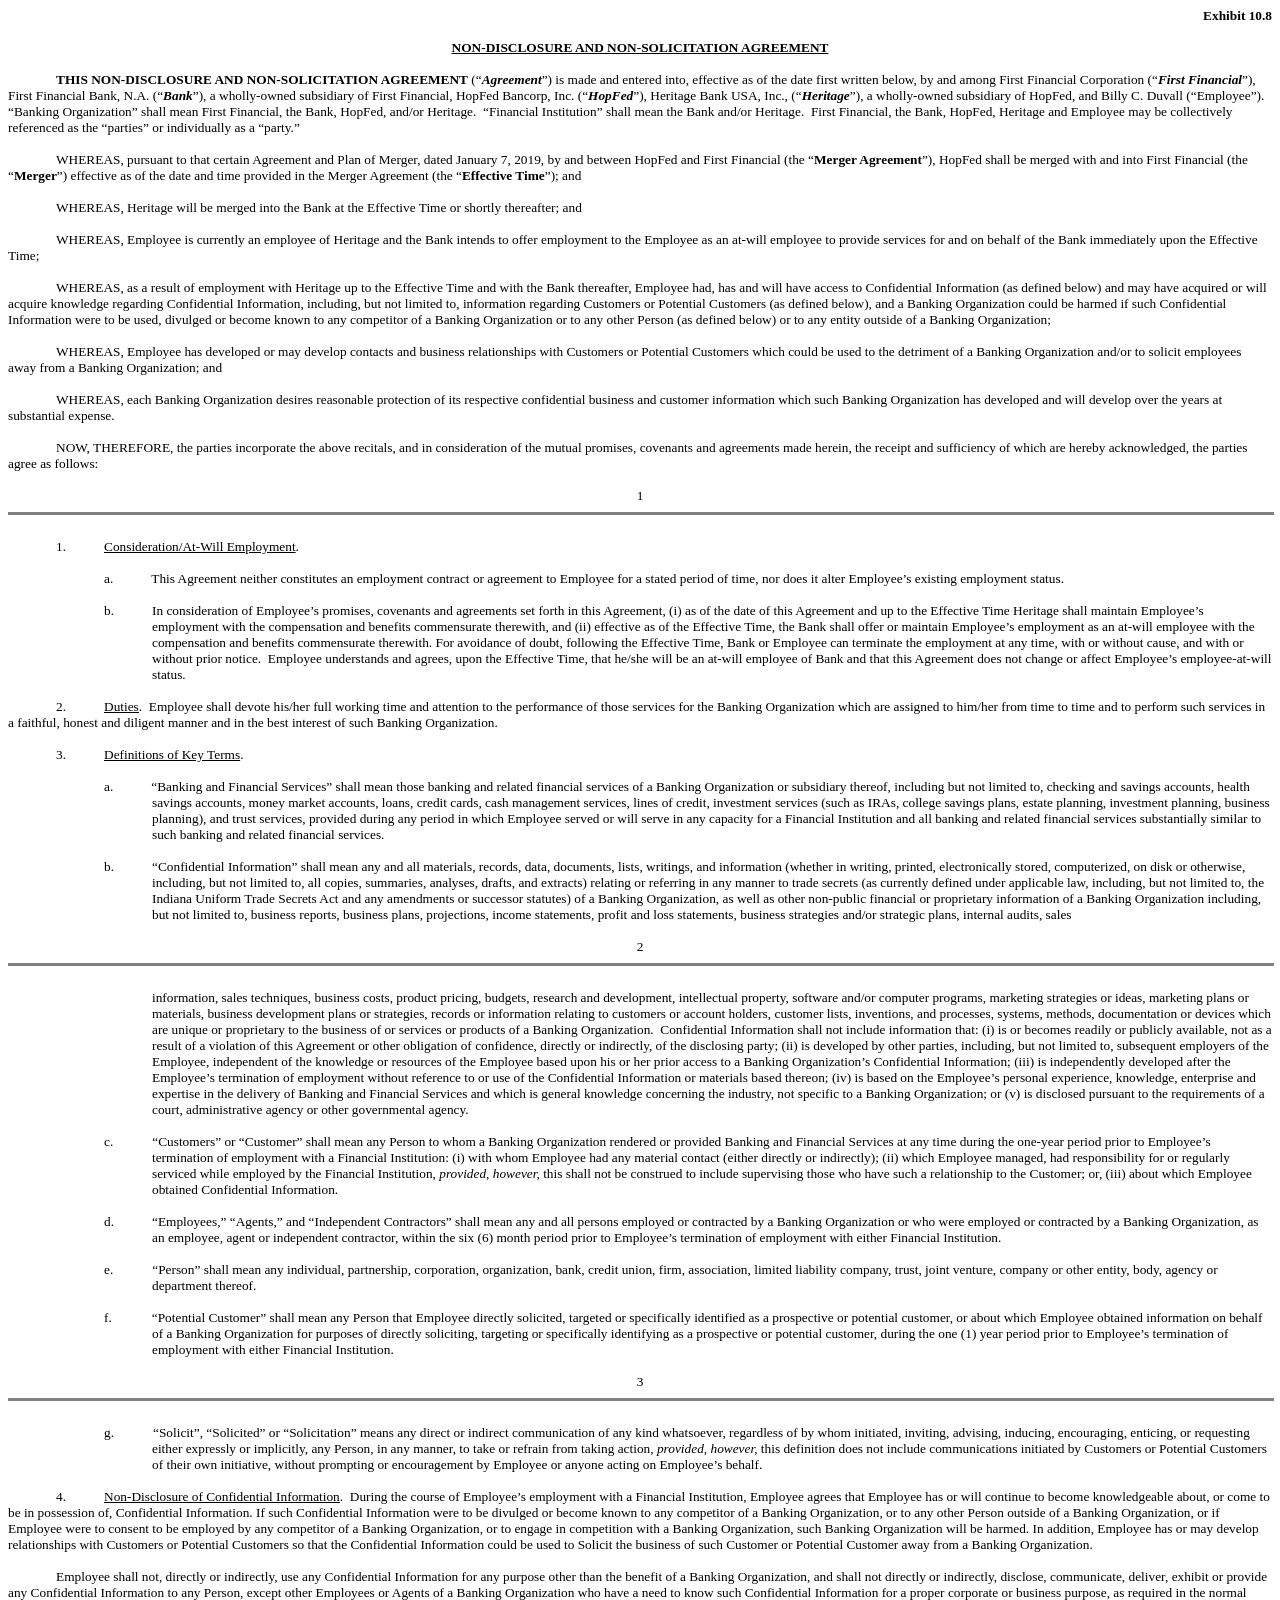
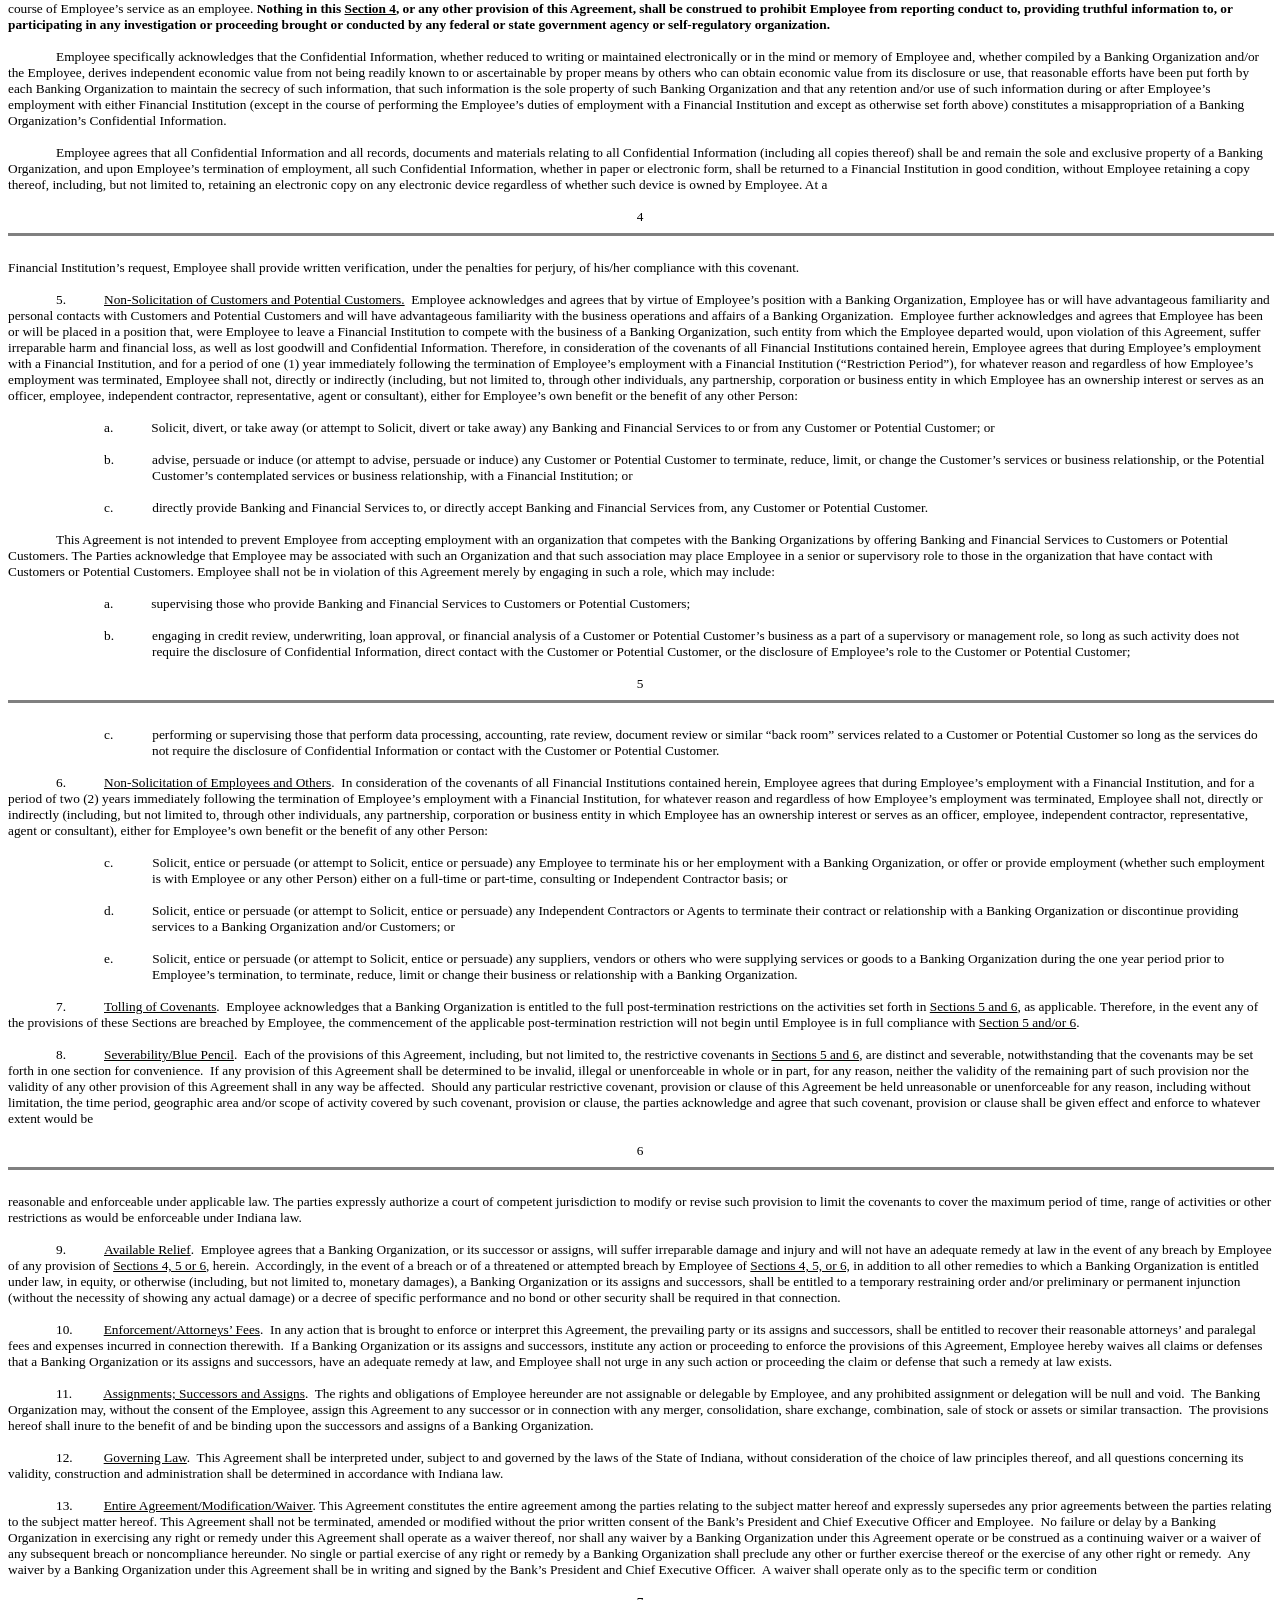
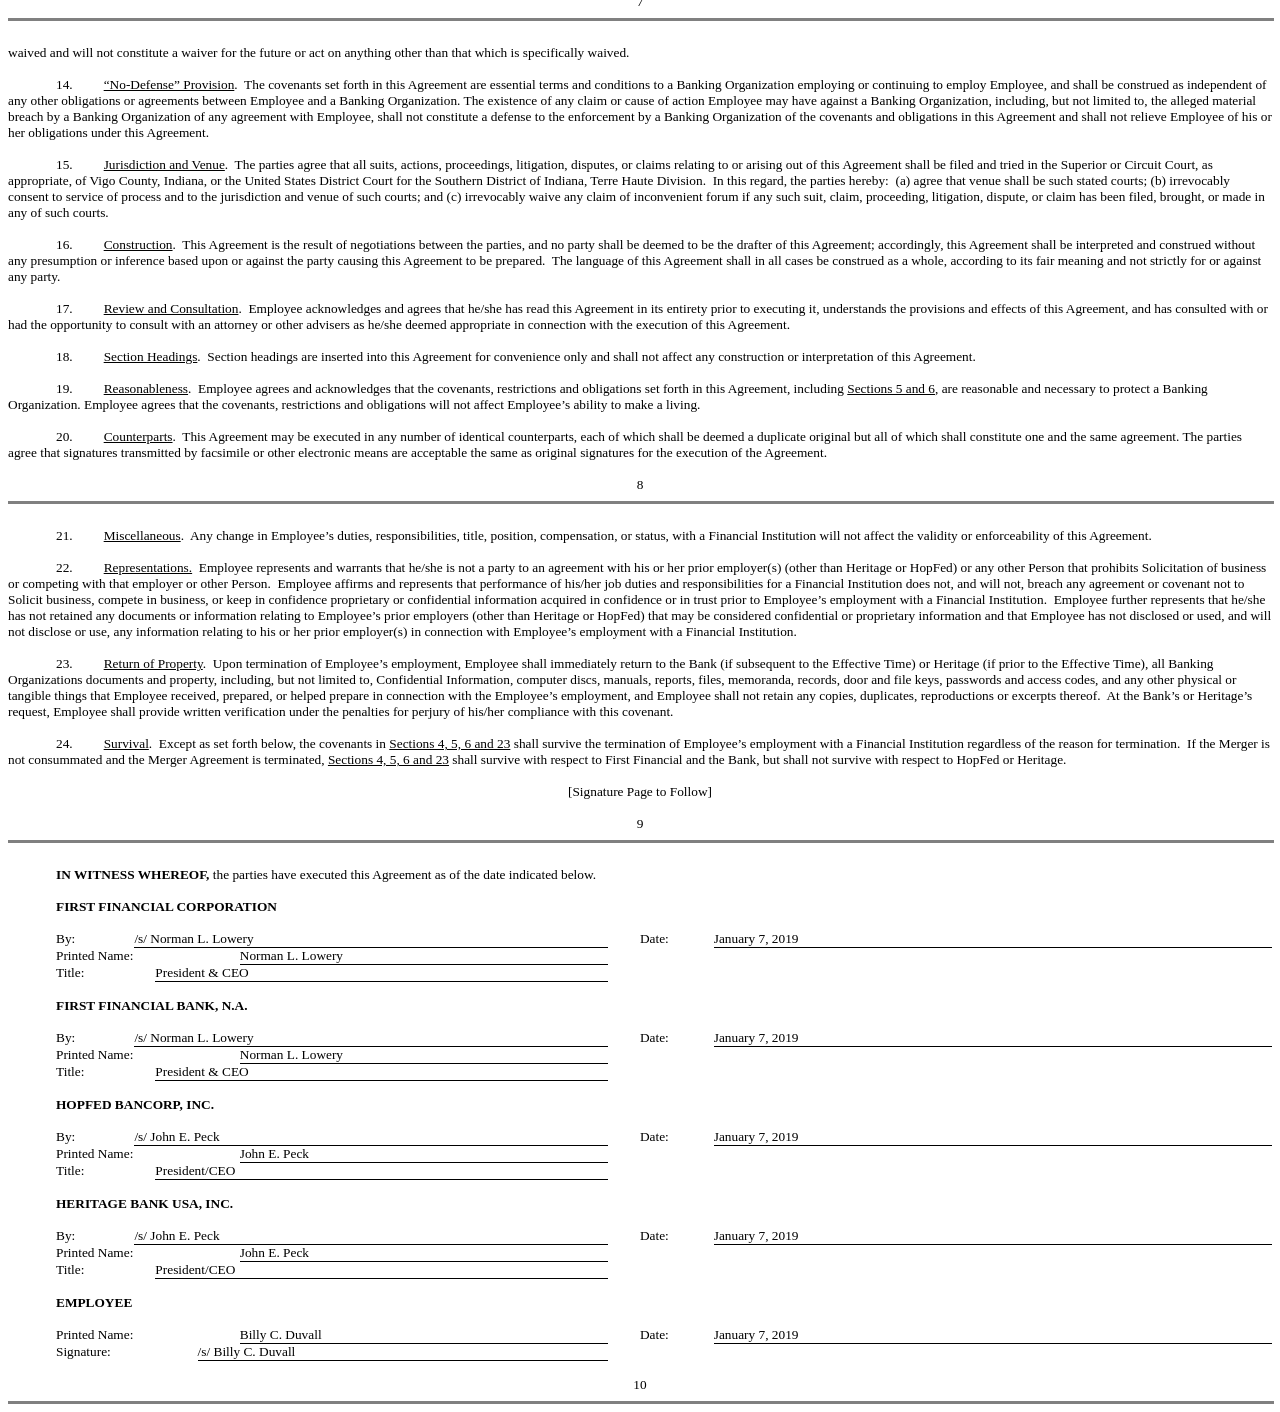
<file: NDA dataset/contract-nli/raw/1041550_0001104659-19-001346_a18-42231_6ex10d8.htm>
<html> 
<head>
         
  
 
  </head> 
<body link=blue lang="EN-US"> 
<div style="font-family:Times New Roman;"> 
<p align="right" style="margin:0in 0in .0001pt;text-align:right;"><b><font size="2" face="Times New Roman" style="font-size:10.0pt;font-weight:bold;">Exhibit 10.8<a name="Exhibit10_8_034845"></a></font></b></p> 
<p align="center" style="margin:0in 0in .0001pt;text-align:center;"><b><font size="2" face="Times New Roman" style="font-size:10.0pt;font-weight:bold;">&nbsp;</font></b></p> 
<p align="center" style="margin:0in 0in .0001pt;text-align:center;"><b><u><font size="2" face="Times New Roman" style="font-size:10.0pt;font-weight:bold;">NON-DISCLOSURE AND NON-SOLICITATION AGREEMENT</font></u></b></p> 
<p style="margin:0in 0in .0001pt;"><font size="2" face="Times New Roman" style="font-size:10.0pt;">&nbsp;</font></p> 
<p style="font-size:10.0pt;margin:0in 0in .0001pt;text-indent:.5in;"><b><font size="2" face="Times New Roman" style="font-size:10.0pt;font-weight:bold;">THIS NON-DISCLOSURE AND NON-SOLICITATION AGREEMENT</font></b> (&#147;<b><i style="font-weight:bold;">Agreement</i></b>&#148;) is made and entered into, effective as of the date first written below, by and among First Financial Corporation (&#147;<b><i style="font-weight:bold;">First Financial</i></b>&#148;), First Financial Bank, N.A. (&#147;<b><i style="font-weight:bold;">Bank</i></b>&#148;), a wholly-owned subsidiary of First Financial, HopFed Bancorp,&nbsp;Inc. (&#147;<b><i style="font-weight:bold;">HopFed</i></b>&#148;), Heritage Bank USA,&nbsp;Inc., (&#147;<b><i style="font-weight:bold;">Heritage</i></b>&#148;), a wholly-owned subsidiary of HopFed, and Billy C. Duvall (&#147;Employee&#148;).&#160; &#147;Banking Organization&#148; shall mean First Financial, the Bank, HopFed, and/or Heritage.&#160; &#147;Financial Institution&#148; shall mean the Bank and/or Heritage.&#160; First Financial, the Bank, HopFed, Heritage and Employee may be collectively referenced as the &#147;parties&#148; or individually as a &#147;party.&#148;</p> 
<p style="margin:0in 0in .0001pt;"><font size="2" face="Times New Roman" style="font-size:10.0pt;">&nbsp;</font></p> 
<p style="margin:0in 0in .0001pt;text-indent:.5in;"><font size="2" face="Times New Roman" style="font-size:10.0pt;">WHEREAS, pursuant to that certain Agreement and Plan of Merger, dated January&nbsp;7, 2019, by and between HopFed and First Financial (the &#147;<b>Merger Agreement</b>&#148;), HopFed shall be merged with and into First Financial (the &#147;<b>Merger</b>&#148;) effective as of the date and time provided in the Merger Agreement (the &#147;<b>Effective Time</b>&#148;); and</font></p> 
<p style="margin:0in 0in .0001pt;"><font size="2" face="Times New Roman" style="font-size:10.0pt;">&nbsp;</font></p> 
<p style="margin:0in 0in .0001pt;text-indent:.5in;"><font size="2" face="Times New Roman" style="font-size:10.0pt;">WHEREAS, Heritage will be merged into the Bank at the Effective Time or shortly thereafter; and</font></p> 
<p style="margin:0in 0in .0001pt;"><font size="2" face="Times New Roman" style="font-size:10.0pt;">&nbsp;</font></p> 
<p style="margin:0in 0in .0001pt;text-indent:.5in;"><font size="2" face="Times New Roman" style="font-size:10.0pt;">WHEREAS, Employee is currently an employee of Heritage and the Bank intends to offer employment to the Employee as an at-will employee to provide services for and on behalf of the Bank immediately upon the Effective Time;</font></p> 
<p style="margin:0in 0in .0001pt;"><font size="2" face="Times New Roman" style="font-size:10.0pt;">&nbsp;</font></p> 
<p style="font-size:10.0pt;margin:0in 0in .0001pt;text-indent:.5in;"><font size="2" face="Times New Roman" style="font-size:10.0pt;">WHEREAS, as a result of </font>employment with Heritage up to the Effective Time and with the Bank thereafter, Employee had, has and will have access to Confidential Information (as defined below) and may have acquired or will acquire knowledge regarding Confidential Information, including, but not limited to, information regarding Customers or Potential Customers (as defined below), and a Banking Organization could be harmed if such Confidential Information were to be used, divulged or become known to any competitor of a Banking Organization or to any other Person (as defined below) or to any entity outside of a Banking Organization;</p> 
<p style="margin:0in 0in .0001pt;"><font size="2" face="Times New Roman" style="font-size:10.0pt;">&nbsp;</font></p> 
<p style="margin:0in 0in .0001pt;text-indent:.5in;"><font size="2" face="Times New Roman" style="font-size:10.0pt;">WHEREAS, Employee has developed or may develop contacts and business relationships with Customers or Potential Customers which could be used to the detriment of a Banking Organization and/or to solicit employees away from a Banking Organization; and</font></p> 
<p style="margin:0in 0in .0001pt;"><font size="2" face="Times New Roman" style="font-size:10.0pt;">&nbsp;</font></p> 
<p style="margin:0in 0in .0001pt;text-indent:.5in;"><font size="2" face="Times New Roman" style="font-size:10.0pt;">WHEREAS, each Banking Organization desires reasonable protection of its respective confidential business and customer information which such Banking Organization has developed and will develop over the years at substantial expense.</font></p> 
<p style="margin:0in 0in .0001pt;"><font size="2" face="Times New Roman" style="font-size:10.0pt;">&nbsp;</font></p> 
<p style="margin:0in 0in .0001pt;text-indent:.5in;"><font size="2" face="Times New Roman" style="font-size:10.0pt;">NOW, THEREFORE, the parties incorporate the above recitals, and in consideration of the mutual promises, covenants and agreements made herein, the receipt and sufficiency of which are hereby acknowledged, the parties agree as follows:</font></p> 
<p style="margin:0in 0in .0001pt;"><font size="2" face="Times New Roman" style="font-size:10.0pt;">&nbsp;</font></p> 
<p align="center" style="font-size:10.0pt;margin:0in 0in .0001pt;text-align:center;">1<a name="PB_1_034852_8146"></a></p> 
<div style="margin:0in 0in .0001pt;"><hr size="3" width="100%" noshade align="left" style="color:#010101;"></div> 
</div>
<!-- SEQ.=1,FOLIO='1',FILE='C:\JMS\111380\18-42231-6\task9173335\42231-6-ls.htm',USER='111380',CD='Jan  9 05:14 2019' -->

<div style="page-break-before:always;"></div>   
<div style="font-family:Times New Roman;"> 
<p style="margin:0in 0in .0001pt;"><font size="2" face="Times New Roman" style="font-size:10.0pt;">&nbsp;</font></p> 
<p style="font-size:10.0pt;margin:0in 0in .0001pt;text-indent:.5in;"><font size="2" face="Times New Roman" style="font-size:10.0pt;">1.</font><font size="1" style="font-size:3.0pt;">&#160;&#160;&#160;&#160;&#160;&#160;&#160;&#160;&#160;&#160;&#160;&#160;&#160;&#160;&#160;&#160;&#160;&#160;&#160;&#160;&#160;&#160;&#160;&#160;&#160;&#160;&#160;&#160;&#160;&#160;&#160;&#160;&#160;&#160;&#160;&#160;&#160; </font><u>Consideration/At-Will Employment</u>.</p> 
<p style="margin:0in 0in .0001pt;"><font size="2" face="Times New Roman" style="font-size:10.0pt;">&nbsp;</font></p> 
<p style="font-size:10.0pt;margin:0in 0in .0001pt 1.5in;text-indent:-.5in;"><font size="2" face="Times New Roman" style="font-size:10.0pt;">a.</font><font size="1" style="font-size:3.0pt;">&#160;&#160;&#160;&#160;&#160;&#160;&#160;&#160;&#160;&#160;&#160;&#160;&#160;&#160;&#160;&#160;&#160;&#160;&#160;&#160;&#160;&#160;&#160;&#160;&#160;&#160;&#160;&#160;&#160;&#160;&#160;&#160;&#160;&#160;&#160;&#160;&#160; </font>This Agreement neither constitutes an employment contract or agreement to Employee for a stated period of time, nor does it alter Employee&#146;s existing employment status.</p> 
<p style="margin:0in 0in .0001pt;"><font size="2" face="Times New Roman" style="font-size:10.0pt;">&nbsp;</font></p> 
<p style="font-size:10.0pt;margin:0in 0in .0001pt 1.5in;text-indent:-.5in;"><font size="2" face="Times New Roman" style="font-size:10.0pt;">b.</font><font size="1" style="font-size:3.0pt;">&#160;&#160;&#160;&#160;&#160;&#160;&#160;&#160;&#160;&#160;&#160;&#160;&#160;&#160;&#160;&#160;&#160;&#160;&#160;&#160;&#160;&#160;&#160;&#160;&#160;&#160;&#160;&#160;&#160;&#160;&#160;&#160;&#160;&#160;&#160;&#160;&#160; </font>In consideration of Employee&#146;s promises, covenants and agreements set forth in this Agreement, (i)&nbsp;as of the date of this Agreement and up to the Effective Time Heritage shall maintain Employee&#146;s employment with the compensation and benefits commensurate therewith, and (ii)&nbsp;effective as of the Effective Time, the Bank shall offer or maintain Employee&#146;s employment as an at-will employee with the compensation and benefits commensurate therewith. For avoidance of doubt, following the Effective Time, Bank or Employee can terminate the employment at any time, with or without cause, and with or without prior notice.&#160; Employee understands and agrees, upon the Effective Time, that he/she will be an at-will employee of Bank and that this Agreement does not change or affect Employee&#146;s employee-at-will status.</p> 
<p style="margin:0in 0in .0001pt;"><font size="2" face="Times New Roman" style="font-size:10.0pt;">&nbsp;</font></p> 
<p style="font-size:10.0pt;margin:0in 0in .0001pt;text-indent:.5in;"><font size="2" face="Times New Roman" style="font-size:10.0pt;">2.</font><font size="1" style="font-size:3.0pt;">&#160;&#160;&#160;&#160;&#160;&#160;&#160;&#160;&#160;&#160;&#160;&#160;&#160;&#160;&#160;&#160;&#160;&#160;&#160;&#160;&#160;&#160;&#160;&#160;&#160;&#160;&#160;&#160;&#160;&#160;&#160;&#160;&#160;&#160;&#160;&#160;&#160; </font><u>Duties</u>.&#160; Employee shall devote his/her full working time and attention to the performance of those services for the Banking Organization which are assigned to him/her from time to time and to perform such services in a faithful, honest and diligent manner and in the best interest of such Banking Organization.</p> 
<p style="margin:0in 0in .0001pt;"><font size="2" face="Times New Roman" style="font-size:10.0pt;">&nbsp;</font></p> 
<p style="font-size:10.0pt;margin:0in 0in .0001pt;text-indent:.5in;"><font size="2" face="Times New Roman" style="font-size:10.0pt;">3.</font><font size="1" style="font-size:3.0pt;">&#160;&#160;&#160;&#160;&#160;&#160;&#160;&#160;&#160;&#160;&#160;&#160;&#160;&#160;&#160;&#160;&#160;&#160;&#160;&#160;&#160;&#160;&#160;&#160;&#160;&#160;&#160;&#160;&#160;&#160;&#160;&#160;&#160;&#160;&#160;&#160;&#160; </font><u>Definitions of Key Terms</u>.</p> 
<p style="margin:0in 0in .0001pt;"><font size="2" face="Times New Roman" style="font-size:10.0pt;">&nbsp;</font></p> 
<p style="font-size:10.0pt;margin:0in 0in .0001pt 1.5in;text-indent:-.5in;"><font size="2" face="Times New Roman" style="font-size:10.0pt;">a.</font><font size="1" style="font-size:3.0pt;">&#160;&#160;&#160;&#160;&#160;&#160;&#160;&#160;&#160;&#160;&#160;&#160;&#160;&#160;&#160;&#160;&#160;&#160;&#160;&#160;&#160;&#160;&#160;&#160;&#160;&#160;&#160;&#160;&#160;&#160;&#160;&#160;&#160;&#160;&#160;&#160;&#160; </font>&#147;Banking and Financial Services&#148; shall mean those banking and related financial services of a Banking Organization or subsidiary thereof, including but not limited to, checking and savings accounts, health savings accounts, money market accounts, loans, credit cards, cash management services, lines of credit, investment services (such as IRAs, college savings plans, estate planning, investment planning, business planning), and trust services, provided during any period in which Employee served or will serve in any capacity for a Financial Institution and all banking and related financial services substantially similar to such banking and related financial services.</p> 
<p style="margin:0in 0in .0001pt;"><font size="2" face="Times New Roman" style="font-size:10.0pt;">&nbsp;</font></p> 
<p style="font-size:10.0pt;margin:0in 0in .0001pt 1.5in;text-indent:-.5in;"><font size="2" face="Times New Roman" style="font-size:10.0pt;">b.</font><font size="1" style="font-size:3.0pt;">&#160;&#160;&#160;&#160;&#160;&#160;&#160;&#160;&#160;&#160;&#160;&#160;&#160;&#160;&#160;&#160;&#160;&#160;&#160;&#160;&#160;&#160;&#160;&#160;&#160;&#160;&#160;&#160;&#160;&#160;&#160;&#160;&#160;&#160;&#160;&#160;&#160; </font>&#147;Confidential Information&#148; shall mean any and all materials, records, data, documents, lists, writings, and information (whether in writing, printed, electronically stored, computerized, on disk or otherwise, including, but not limited to, all copies, summaries, analyses, drafts, and extracts) relating or referring in any manner to trade secrets (as currently defined under applicable law, including, but not limited to, the Indiana Uniform Trade Secrets Act and any amendments or successor statutes) of a Banking Organization, as well as other non-public financial or proprietary information of a Banking Organization including, but not limited to, business reports, business plans, projections, income statements, profit and loss statements, business strategies and/or strategic plans, internal audits, sales </p> 
<p style="margin:0in 0in .0001pt 1.5in;text-indent:-.5in;"><font size="2" face="Times New Roman" style="font-size:10.0pt;">&nbsp;</font></p> 
<p align="center" style="font-size:10.0pt;margin:0in 0in .0001pt;text-align:center;">2<a name="PB_2_034919_7091"></a></p> 
<div style="margin:0in 0in .0001pt;"><hr size="3" width="100%" noshade align="left" style="color:#010101;"></div> 
</div>
<!-- SEQ.=1,FOLIO='2',FILE='C:\JMS\111380\18-42231-6\task9173335\42231-6-ls.htm',USER='111380',CD='Jan  9 05:14 2019' -->

<div style="page-break-before:always;"></div>   
<div style="font-family:Times New Roman;"> 
<p style="margin:0in 0in .0001pt 1.5in;text-indent:-.5in;"><font size="2" face="Times New Roman" style="font-size:10.0pt;">&nbsp;</font></p> 
<p style="font-size:10.0pt;margin:0in 0in .0001pt 1.5in;"><font size="2" face="Times New Roman"><font style="font-size:10.0pt;">information, sales techniques, business costs, product pricing, budgets, research and development, intellectual property, software and/or computer programs, marketing strategies or ideas, marketing plans or materials,</font>  </font>business development plans or strategies, records or information relating to customers or account holders, customer lists, inventions, and processes, systems, methods, documentation or devices which are unique or proprietary to the business of or services or products of a Banking Organization.&#160; Confidential Information shall not include information that: (i)&nbsp;is or becomes readily or publicly available, not as a result of a violation of this Agreement or other obligation of confidence, directly or indirectly, of the disclosing party; (ii)&nbsp;is developed by other parties, including, but not limited to, subsequent employers of the Employee, independent of the knowledge or resources of the Employee based upon his or her prior access to a Banking Organization&#146;s Confidential Information; (iii)&nbsp;is independently developed after the Employee&#146;s termination of employment without reference to or use of the Confidential Information or materials based thereon; (iv)&nbsp;is based on the Employee&#146;s personal experience, knowledge, enterprise and expertise in the delivery of Banking and Financial Services and which is general knowledge concerning the industry, not specific to a Banking Organization; or (v)&nbsp;is disclosed pursuant to the requirements of a court, administrative agency or other governmental agency.</p> 
<p style="margin:0in 0in .0001pt;"><font size="2" face="Times New Roman" style="font-size:10.0pt;">&nbsp;</font></p> 
<p style="font-size:10.0pt;margin:0in 0in .0001pt 1.5in;text-indent:-.5in;"><font size="2" face="Times New Roman" style="font-size:10.0pt;">c.</font><font size="1" style="font-size:3.0pt;">&#160;&#160;&#160;&#160;&#160;&#160;&#160;&#160;&#160;&#160;&#160;&#160;&#160;&#160;&#160;&#160;&#160;&#160;&#160;&#160;&#160;&#160;&#160;&#160;&#160;&#160;&#160;&#160;&#160;&#160;&#160;&#160;&#160;&#160;&#160;&#160;&#160;&#160; </font>&#147;Customers&#148; or &#147;Customer&#148; shall mean any Person to whom a Banking Organization rendered or provided Banking and Financial Services at any time during the one-year period prior to Employee&#146;s termination of employment with a Financial Institution: (i)&nbsp;with whom Employee had any material contact (either directly or indirectly); (ii)&nbsp;which Employee managed, had responsibility for or regularly serviced while employed by the Financial Institution, <i>provided, however,</i> this shall not be construed to include supervising those who have such a relationship to the Customer; or, (iii)&nbsp;about which Employee obtained Confidential Information.</p> 
<p style="margin:0in 0in .0001pt;"><font size="2" face="Times New Roman" style="font-size:10.0pt;">&nbsp;</font></p> 
<p style="font-size:10.0pt;margin:0in 0in .0001pt 1.5in;text-indent:-.5in;"><font size="2" face="Times New Roman" style="font-size:10.0pt;">d.</font><font size="1" style="font-size:3.0pt;">&#160;&#160;&#160;&#160;&#160;&#160;&#160;&#160;&#160;&#160;&#160;&#160;&#160;&#160;&#160;&#160;&#160;&#160;&#160;&#160;&#160;&#160;&#160;&#160;&#160;&#160;&#160;&#160;&#160;&#160;&#160;&#160;&#160;&#160;&#160;&#160;&#160; </font>&#147;Employees,&#148; &#147;Agents,&#148; and &#147;Independent Contractors&#148; shall mean any and all persons employed or contracted by a Banking Organization or who were employed or contracted by a Banking Organization, as an employee, agent or independent contractor, within the six (6)&nbsp;month period prior to Employee&#146;s termination of employment with either Financial Institution.</p> 
<p style="margin:0in 0in .0001pt;"><font size="2" face="Times New Roman" style="font-size:10.0pt;">&nbsp;</font></p> 
<p style="font-size:10.0pt;margin:0in 0in .0001pt 1.5in;text-indent:-.5in;"><font size="2" face="Times New Roman" style="font-size:10.0pt;">e.</font><font size="1" style="font-size:3.0pt;">&#160;&#160;&#160;&#160;&#160;&#160;&#160;&#160;&#160;&#160;&#160;&#160;&#160;&#160;&#160;&#160;&#160;&#160;&#160;&#160;&#160;&#160;&#160;&#160;&#160;&#160;&#160;&#160;&#160;&#160;&#160;&#160;&#160;&#160;&#160;&#160;&#160;&#160; </font>&#147;Person&#148; shall mean any individual, partnership, corporation, organization, bank, credit union, firm, association, limited liability company, trust, joint venture, company or other entity, body, agency or department thereof.</p> 
<p style="margin:0in 0in .0001pt;"><font size="2" face="Times New Roman" style="font-size:10.0pt;">&nbsp;</font></p> 
<p style="font-size:10.0pt;margin:0in 0in .0001pt 1.5in;text-indent:-.5in;"><font size="2" face="Times New Roman" style="font-size:10.0pt;">f.</font><font size="1" style="font-size:3.0pt;">&#160;&#160;&#160;&#160;&#160;&#160;&#160;&#160;&#160;&#160;&#160;&#160;&#160;&#160;&#160;&#160;&#160;&#160;&#160;&#160;&#160;&#160;&#160;&#160;&#160;&#160;&#160;&#160;&#160;&#160;&#160;&#160;&#160;&#160;&#160;&#160;&#160;&#160;&#160; </font>&#147;Potential Customer&#148; shall mean any Person that Employee directly solicited, targeted or specifically identified as a prospective or potential customer, or about which Employee obtained information on behalf of a Banking Organization for purposes of directly soliciting, targeting or specifically identifying as a prospective or potential customer, during the one (1)&nbsp;year period prior to Employee&#146;s termination of employment with either Financial Institution.</p> 
<p style="margin:0in 0in .0001pt;"><font size="2" face="Times New Roman" style="font-size:10.0pt;">&nbsp;</font></p> 
<p align="center" style="font-size:10.0pt;margin:0in 0in .0001pt;text-align:center;">3<a name="PB_3_034943_455"></a></p> 
<div style="margin:0in 0in .0001pt;"><hr size="3" width="100%" noshade align="left" style="color:#010101;"></div> 
</div>
<!-- SEQ.=1,FOLIO='3',FILE='C:\JMS\111380\18-42231-6\task9173335\42231-6-ls.htm',USER='111380',CD='Jan  9 05:14 2019' -->

<div style="page-break-before:always;"></div>   
<div style="font-family:Times New Roman;"> 
<p style="margin:0in 0in .0001pt;"><font size="2" face="Times New Roman" style="font-size:10.0pt;">&nbsp;</font></p> 
<p style="font-size:10.0pt;margin:0in 0in .0001pt 1.5in;text-indent:-.5in;"><font size="2" face="Times New Roman" style="font-size:10.0pt;">g.</font><font size="1" style="font-size:3.0pt;">&#160;&#160;&#160;&#160;&#160;&#160;&#160;&#160;&#160;&#160;&#160;&#160;&#160;&#160;&#160;&#160;&#160;&#160;&#160;&#160;&#160;&#160;&#160;&#160;&#160;&#160;&#160;&#160;&#160;&#160;&#160;&#160;&#160;&#160;&#160;&#160;&#160;&#160; </font>&#147;Solicit&#148;, &#147;Solicited&#148; or &#147;Solicitation&#148; means any direct or indirect communication of any kind whatsoever, regardless of by whom initiated, inviting, advising, inducing, encouraging, enticing, or requesting either expressly or implicitly, any Person, in any manner, to take or refrain from taking action, <i>provided, however,</i> this definition does not include communications initiated by Customers or Potential Customers of their own initiative, without prompting or encouragement by Employee or anyone acting on Employee&#146;s behalf.</p> 
<p style="margin:0in 0in .0001pt;"><font size="2" face="Times New Roman" style="font-size:10.0pt;">&nbsp;</font></p> 
<p style="font-size:10.0pt;margin:0in 0in .0001pt;text-indent:.5in;"><font size="2" face="Times New Roman" style="font-size:10.0pt;">4.</font><font size="1" style="font-size:3.0pt;">&#160;&#160;&#160;&#160;&#160;&#160;&#160;&#160;&#160;&#160;&#160;&#160;&#160;&#160;&#160;&#160;&#160;&#160;&#160;&#160;&#160;&#160;&#160;&#160;&#160;&#160;&#160;&#160;&#160;&#160;&#160;&#160;&#160;&#160;&#160;&#160;&#160; </font><u>Non-Disclosure of Confidential Information</u>.&#160; During the course of Employee&#146;s employment with a Financial Institution, Employee agrees that Employee has or will continue to become knowledgeable about, or come to be in possession of, Confidential Information. If such Confidential Information were to be divulged or become known to any competitor of a Banking Organization, or to any other Person outside of a Banking Organization, or if Employee were to consent to be employed by any competitor of a Banking Organization, or to engage in competition with a Banking Organization, such Banking Organization will be harmed. In addition, Employee has or may develop relationships with Customers or Potential Customers so that the Confidential Information could be used to Solicit the business of such Customer or Potential Customer away from a Banking Organization.</p> 
<p style="margin:0in 0in .0001pt;"><font size="2" face="Times New Roman" style="font-size:10.0pt;">&nbsp;</font></p> 
<p style="margin:0in 0in .0001pt;text-indent:.5in;"><font size="2" face="Times New Roman" style="font-size:10.0pt;">Employee shall not, directly or indirectly, use any Confidential Information for any purpose other than the benefit of a Banking Organization, and shall not directly or indirectly, disclose, communicate, deliver, exhibit or provide any Confidential Information to any Person, except other Employees or Agents of a Banking Organization who have a need to know such Confidential Information for a proper corporate or business purpose, as required in the normal course of Employee&#146;s service as an employee. <b>Nothing in this <u>Section&nbsp;4</u>, or any other provision of this Agreement, shall be construed to prohibit Employee from reporting conduct to, providing truthful information to, or participating in any investigation or proceeding brought or conducted by any federal or state government agency or self-regulatory organization.</b></font></p> 
<p style="margin:0in 0in .0001pt;"><font size="2" face="Times New Roman" style="font-size:10.0pt;">&nbsp;</font></p> 
<p style="margin:0in 0in .0001pt;text-indent:.5in;"><font size="2" face="Times New Roman" style="font-size:10.0pt;">Employee specifically acknowledges that the Confidential Information, whether reduced to writing or maintained electronically or in the mind or memory of Employee and, whether compiled by a Banking Organization and/or the Employee, derives independent economic value from not being readily known to or ascertainable by proper means by others who can obtain economic value from its disclosure or use, that reasonable efforts have been put forth by each Banking Organization to maintain the secrecy of such information, that such information is the sole property of such Banking Organization and that any retention and/or use of such information during or after Employee&#146;s employment with either Financial Institution (except in the course of performing the Employee&#146;s duties of employment with a Financial Institution and except as otherwise set forth above) constitutes a misappropriation of a Banking Organization&#146;s Confidential Information.</font></p> 
<p style="margin:0in 0in .0001pt;"><font size="2" face="Times New Roman" style="font-size:10.0pt;">&nbsp;</font></p> 
<p style="font-size:10.0pt;margin:0in 0in .0001pt;text-indent:.5in;"><font size="2" face="Times New Roman" style="font-size:10.0pt;">Employee agrees that all Confidential Information and all records, documents and materials relating to all Confidential Information (including all copies thereof) shall be and remain the sole and exclusive property of a Banking Organization, and upon Employee&#146;s termination of employment, all such Confidential Information, whether in paper or electronic form, shall be returned to a Financial Institution in good condition, without Employee retaining a copy thereof, including, but not limited to, retaining an electronic copy on any electronic device regardless of whether such device is owned by Employee. </font>At a </p> 
<p style="margin:0in 0in .0001pt;text-indent:.5in;"><font size="2" face="Times New Roman" style="font-size:10.0pt;">&nbsp;</font></p> 
<p align="center" style="font-size:10.0pt;margin:0in 0in .0001pt;text-align:center;">4<a name="PB_4_035011_4141"></a></p> 
<div style="margin:0in 0in .0001pt;"><hr size="3" width="100%" noshade align="left" style="color:#010101;"></div> 
</div>
<!-- SEQ.=1,FOLIO='4',FILE='C:\JMS\111380\18-42231-6\task9173335\42231-6-ls.htm',USER='111380',CD='Jan  9 05:14 2019' -->

<div style="page-break-before:always;"></div>   
<div style="font-family:Times New Roman;"> 
<p style="margin:0in 0in .0001pt;text-indent:.5in;"><font size="2" face="Times New Roman" style="font-size:10.0pt;">&nbsp;</font></p> 
<p style="margin:0in 0in .0001pt;"><font size="2" face="Times New Roman" style="font-size:10.0pt;">Financial Institution&#146;s request, Employee shall provide written verification, under the penalties for perjury, of his/her compliance with this covenant.</font></p> 
<p style="margin:0in 0in .0001pt;"><font size="2" face="Times New Roman" style="font-size:10.0pt;">&nbsp;</font></p> 
<p style="font-size:10.0pt;margin:0in 0in .0001pt;text-indent:.5in;"><font size="2" face="Times New Roman" style="font-size:10.0pt;">5.</font><font size="1" style="font-size:3.0pt;">&#160;&#160;&#160;&#160;&#160;&#160;&#160;&#160;&#160;&#160;&#160;&#160;&#160;&#160;&#160;&#160;&#160;&#160;&#160;&#160;&#160;&#160;&#160;&#160;&#160;&#160;&#160;&#160;&#160;&#160;&#160;&#160;&#160;&#160;&#160;&#160;&#160; </font><u>Non-Solicitation of Customers and Potential Customers.</u>&#160; Employee acknowledges and agrees that by virtue of Employee&#146;s position with a Banking Organization, Employee has or will have advantageous familiarity and personal contacts with Customers and Potential Customers and will have advantageous familiarity with the business operations and affairs of a Banking Organization.&#160; Employee further acknowledges and agrees that Employee has been or will be placed in a position that, were Employee to leave a Financial Institution to compete with the business of a Banking Organization, such entity from which the Employee departed would, upon violation of this Agreement, suffer irreparable harm and financial loss, as well as lost goodwill and Confidential Information. Therefore, in consideration of the covenants of all Financial Institutions contained herein, Employee agrees that during Employee&#146;s employment with a Financial Institution, and for a period of one (1)&nbsp;year immediately following the termination of Employee&#146;s employment with a Financial Institution (&#147;Restriction Period&#148;), for whatever reason and regardless of how Employee&#146;s employment was terminated, Employee shall not, directly or indirectly (including, but not limited to, through other individuals, any partnership, corporation or business entity in which Employee has an ownership interest or serves as an officer, employee, independent contractor, representative, agent or consultant), either for Employee&#146;s own benefit or the benefit of any other Person:</p> 
<p style="margin:0in 0in .0001pt;"><font size="2" face="Times New Roman" style="font-size:10.0pt;">&nbsp;</font></p> 
<p style="font-size:10.0pt;margin:0in 0in .0001pt 1.5in;text-indent:-.5in;"><font size="2" face="Times New Roman" style="font-size:10.0pt;">a.</font><font size="1" style="font-size:3.0pt;">&#160;&#160;&#160;&#160;&#160;&#160;&#160;&#160;&#160;&#160;&#160;&#160;&#160;&#160;&#160;&#160;&#160;&#160;&#160;&#160;&#160;&#160;&#160;&#160;&#160;&#160;&#160;&#160;&#160;&#160;&#160;&#160;&#160;&#160;&#160;&#160;&#160; </font>Solicit, divert, or take away (or attempt to Solicit, divert or take away) any Banking and Financial Services to or from any Customer or Potential Customer; or</p> 
<p style="margin:0in 0in .0001pt;"><font size="2" face="Times New Roman" style="font-size:10.0pt;">&nbsp;</font></p> 
<p style="font-size:10.0pt;margin:0in 0in .0001pt 1.5in;text-indent:-.5in;"><font size="2" face="Times New Roman" style="font-size:10.0pt;">b.</font><font size="1" style="font-size:3.0pt;">&#160;&#160;&#160;&#160;&#160;&#160;&#160;&#160;&#160;&#160;&#160;&#160;&#160;&#160;&#160;&#160;&#160;&#160;&#160;&#160;&#160;&#160;&#160;&#160;&#160;&#160;&#160;&#160;&#160;&#160;&#160;&#160;&#160;&#160;&#160;&#160;&#160; </font>advise, persuade or induce (or attempt to advise, persuade or induce) any Customer or Potential Customer to terminate, reduce, limit, or change the Customer&#146;s services or business relationship, or the Potential Customer&#146;s contemplated services or business relationship, with a Financial Institution; or</p> 
<p style="margin:0in 0in .0001pt;"><font size="2" face="Times New Roman" style="font-size:10.0pt;">&nbsp;</font></p> 
<p style="font-size:10.0pt;margin:0in 0in .0001pt 1.5in;text-indent:-.5in;"><font size="2" face="Times New Roman" style="font-size:10.0pt;">c.</font><font size="1" style="font-size:3.0pt;">&#160;&#160;&#160;&#160;&#160;&#160;&#160;&#160;&#160;&#160;&#160;&#160;&#160;&#160;&#160;&#160;&#160;&#160;&#160;&#160;&#160;&#160;&#160;&#160;&#160;&#160;&#160;&#160;&#160;&#160;&#160;&#160;&#160;&#160;&#160;&#160;&#160;&#160; </font>directly provide Banking and Financial Services to, or directly accept Banking and Financial Services from, any Customer or Potential Customer.</p> 
<p style="margin:0in 0in .0001pt;"><font size="2" face="Times New Roman" style="font-size:10.0pt;">&nbsp;</font></p> 
<p style="margin:0in 0in .0001pt;text-indent:.5in;"><font size="2" face="Times New Roman" style="font-size:10.0pt;">This Agreement is not intended to prevent Employee from accepting employment with an organization that competes with the Banking Organizations by offering Banking and Financial Services to Customers or Potential Customers. The Parties acknowledge that Employee may be associated with such an Organization and that such association may place Employee in a senior or supervisory role to those in the organization that have contact with Customers or Potential Customers. Employee shall not be in violation of this Agreement merely by engaging in such a role, which may include:</font></p> 
<p style="margin:0in 0in .0001pt;"><font size="2" face="Times New Roman" style="font-size:10.0pt;">&nbsp;</font></p> 
<p style="font-size:10.0pt;margin:0in 0in .0001pt 1.5in;text-indent:-.5in;"><font size="2" face="Times New Roman" style="font-size:10.0pt;">a.</font><font size="1" style="font-size:3.0pt;">&#160;&#160;&#160;&#160;&#160;&#160;&#160;&#160;&#160;&#160;&#160;&#160;&#160;&#160;&#160;&#160;&#160;&#160;&#160;&#160;&#160;&#160;&#160;&#160;&#160;&#160;&#160;&#160;&#160;&#160;&#160;&#160;&#160;&#160;&#160;&#160;&#160; </font>supervising those who provide Banking and Financial Services to Customers or Potential Customers;</p> 
<p style="margin:0in 0in .0001pt;"><font size="2" face="Times New Roman" style="font-size:10.0pt;">&nbsp;</font></p> 
<p style="font-size:10.0pt;margin:0in 0in .0001pt 1.5in;text-indent:-.5in;"><font size="2" face="Times New Roman" style="font-size:10.0pt;">b.</font><font size="1" style="font-size:3.0pt;">&#160;&#160;&#160;&#160;&#160;&#160;&#160;&#160;&#160;&#160;&#160;&#160;&#160;&#160;&#160;&#160;&#160;&#160;&#160;&#160;&#160;&#160;&#160;&#160;&#160;&#160;&#160;&#160;&#160;&#160;&#160;&#160;&#160;&#160;&#160;&#160;&#160; </font>engaging in credit review, underwriting, loan approval, or financial analysis of a Customer or Potential Customer&#146;s business as a part of a supervisory or management role, so long as such activity does not require the disclosure of Confidential Information, direct contact with the Customer or Potential Customer, or the disclosure of Employee&#146;s role to the Customer or Potential Customer;</p> 
<p style="margin:0in 0in .0001pt;"><font size="2" face="Times New Roman" style="font-size:10.0pt;">&nbsp;</font></p> 
<p align="center" style="font-size:10.0pt;margin:0in 0in .0001pt;text-align:center;">5<a name="PB_5_035030_8627"></a></p> 
<div style="margin:0in 0in .0001pt;"><hr size="3" width="100%" noshade align="left" style="color:#010101;"></div> 
</div>
<!-- SEQ.=1,FOLIO='5',FILE='C:\JMS\111380\18-42231-6\task9173335\42231-6-ls.htm',USER='111380',CD='Jan  9 05:14 2019' -->

<div style="page-break-before:always;"></div>   
<div style="font-family:Times New Roman;"> 
<p style="margin:0in 0in .0001pt;"><font size="2" face="Times New Roman" style="font-size:10.0pt;">&nbsp;</font></p> 
<p style="font-size:10.0pt;margin:0in 0in .0001pt 1.5in;text-indent:-.5in;"><font size="2" face="Times New Roman" style="font-size:10.0pt;">c.</font><font size="1" style="font-size:3.0pt;">&#160;&#160;&#160;&#160;&#160;&#160;&#160;&#160;&#160;&#160;&#160;&#160;&#160;&#160;&#160;&#160;&#160;&#160;&#160;&#160;&#160;&#160;&#160;&#160;&#160;&#160;&#160;&#160;&#160;&#160;&#160;&#160;&#160;&#160;&#160;&#160;&#160;&#160; </font>performing or supervising those that perform data processing, accounting, rate review, document review or similar &#147;back room&#148; services related to a Customer or Potential Customer so long as the services do not require the disclosure of Confidential Information or contact with the Customer or Potential Customer.</p> 
<p style="margin:0in 0in .0001pt;"><font size="2" face="Times New Roman" style="font-size:10.0pt;">&nbsp;</font></p> 
<p style="font-size:10.0pt;margin:0in 0in .0001pt;text-indent:.5in;"><font size="2" face="Times New Roman" style="font-size:10.0pt;">6.</font><font size="1" style="font-size:3.0pt;">&#160;&#160;&#160;&#160;&#160;&#160;&#160;&#160;&#160;&#160;&#160;&#160;&#160;&#160;&#160;&#160;&#160;&#160;&#160;&#160;&#160;&#160;&#160;&#160;&#160;&#160;&#160;&#160;&#160;&#160;&#160;&#160;&#160;&#160;&#160;&#160;&#160; </font><u>Non-Solicitation of Employees and Others</u>.&#160; In consideration of the covenants of all Financial Institutions contained herein, Employee agrees that during Employee&#146;s employment with a Financial Institution, and for a period of two (2)&nbsp;years immediately following the termination of Employee&#146;s employment with a Financial Institution, for whatever reason and regardless of how Employee&#146;s employment was terminated, Employee shall not, directly or indirectly (including, but not limited to, through other individuals, any partnership, corporation or business entity in which Employee has an ownership interest or serves as an officer, employee, independent contractor, representative, agent or consultant), either for Employee&#146;s own benefit or the benefit of any other Person:</p> 
<p style="margin:0in 0in .0001pt;"><font size="2" face="Times New Roman" style="font-size:10.0pt;">&nbsp;</font></p> 
<p style="font-size:10.0pt;margin:0in 0in .0001pt 1.5in;text-indent:-.5in;"><font size="2" face="Times New Roman" style="font-size:10.0pt;">c.</font><font size="1" style="font-size:3.0pt;">&#160;&#160;&#160;&#160;&#160;&#160;&#160;&#160;&#160;&#160;&#160;&#160;&#160;&#160;&#160;&#160;&#160;&#160;&#160;&#160;&#160;&#160;&#160;&#160;&#160;&#160;&#160;&#160;&#160;&#160;&#160;&#160;&#160;&#160;&#160;&#160;&#160;&#160; </font>Solicit, entice or persuade (or attempt to Solicit, entice or persuade) any Employee to terminate his or her employment with a Banking Organization, or offer or provide employment (whether such employment is with Employee or any other Person) either on a full-time or part-time, consulting or Independent Contractor basis; or</p> 
<p style="margin:0in 0in .0001pt;"><font size="2" face="Times New Roman" style="font-size:10.0pt;">&nbsp;</font></p> 
<p style="font-size:10.0pt;margin:0in 0in .0001pt 1.5in;text-indent:-.5in;"><font size="2" face="Times New Roman" style="font-size:10.0pt;">d.</font><font size="1" style="font-size:3.0pt;">&#160;&#160;&#160;&#160;&#160;&#160;&#160;&#160;&#160;&#160;&#160;&#160;&#160;&#160;&#160;&#160;&#160;&#160;&#160;&#160;&#160;&#160;&#160;&#160;&#160;&#160;&#160;&#160;&#160;&#160;&#160;&#160;&#160;&#160;&#160;&#160;&#160; </font>Solicit, entice or persuade (or attempt to Solicit, entice or persuade) any Independent Contractors or Agents to terminate their contract or relationship with a Banking Organization or discontinue providing services to a Banking Organization and/or Customers; or</p> 
<p style="margin:0in 0in .0001pt;"><font size="2" face="Times New Roman" style="font-size:10.0pt;">&nbsp;</font></p> 
<p style="font-size:10.0pt;margin:0in 0in .0001pt 1.5in;text-indent:-.5in;"><font size="2" face="Times New Roman" style="font-size:10.0pt;">e.</font><font size="1" style="font-size:3.0pt;">&#160;&#160;&#160;&#160;&#160;&#160;&#160;&#160;&#160;&#160;&#160;&#160;&#160;&#160;&#160;&#160;&#160;&#160;&#160;&#160;&#160;&#160;&#160;&#160;&#160;&#160;&#160;&#160;&#160;&#160;&#160;&#160;&#160;&#160;&#160;&#160;&#160;&#160; </font>Solicit, entice or persuade (or attempt to Solicit, entice or persuade) any suppliers, vendors or others who were supplying services or goods to a Banking Organization during the one year period prior to Employee&#146;s termination, to terminate, reduce, limit or change their business or relationship with a Banking Organization.</p> 
<p style="margin:0in 0in .0001pt;"><font size="2" face="Times New Roman" style="font-size:10.0pt;">&nbsp;</font></p> 
<p style="font-size:10.0pt;margin:0in 0in .0001pt;text-indent:.5in;"><font size="2" face="Times New Roman" style="font-size:10.0pt;">7.</font><font size="1" style="font-size:3.0pt;">&#160;&#160;&#160;&#160;&#160;&#160;&#160;&#160;&#160;&#160;&#160;&#160;&#160;&#160;&#160;&#160;&#160;&#160;&#160;&#160;&#160;&#160;&#160;&#160;&#160;&#160;&#160;&#160;&#160;&#160;&#160;&#160;&#160;&#160;&#160;&#160;&#160; </font><u>Tolling of Covenants</u>.&#160; Employee acknowledges that a Banking Organization is entitled to the full post-termination restrictions on the activities set forth in <u>Sections 5 and 6</u>, as applicable. Therefore, in the event any of the provisions of these Sections are breached by Employee, the commencement of the applicable post-termination restriction will not begin until Employee is in full compliance with <u>Section&nbsp;5 and/or 6</u>.</p> 
<p style="margin:0in 0in .0001pt;"><font size="2" face="Times New Roman" style="font-size:10.0pt;">&nbsp;</font></p> 
<p style="font-size:10.0pt;margin:0in 0in .0001pt;text-indent:.5in;"><font size="2" face="Times New Roman" style="font-size:10.0pt;">8.</font><font size="1" style="font-size:3.0pt;">&#160;&#160;&#160;&#160;&#160;&#160;&#160;&#160;&#160;&#160;&#160;&#160;&#160;&#160;&#160;&#160;&#160;&#160;&#160;&#160;&#160;&#160;&#160;&#160;&#160;&#160;&#160;&#160;&#160;&#160;&#160;&#160;&#160;&#160;&#160;&#160;&#160; </font><u>Severability/Blue Pencil</u>.&#160; Each of the provisions of this Agreement, including, but not limited to, the restrictive covenants in <u>Sections 5 and 6</u>, are distinct and severable, notwithstanding that the covenants may be set forth in one section for convenience.&#160; If any provision of this Agreement shall be determined to be invalid, illegal or unenforceable in whole or in part, for any reason, neither the validity of the remaining part of such provision nor the validity of any other provision of this Agreement shall in any way be affected.&#160; Should any particular restrictive covenant, provision or clause of this Agreement be held unreasonable or unenforceable for any reason, including without limitation, the time period, geographic area and/or scope of activity covered by such covenant, provision or clause, the parties acknowledge and agree that such covenant, provision or clause shall be given effect and enforce to whatever extent would be </p> 
<p style="margin:0in 0in .0001pt;text-indent:.5in;"><font size="2" face="Times New Roman" style="font-size:10.0pt;">&nbsp;</font></p> 
<p align="center" style="font-size:10.0pt;margin:0in 0in .0001pt;text-align:center;">6<a name="PB_6_035100_7906"></a></p> 
<div style="margin:0in 0in .0001pt;"><hr size="3" width="100%" noshade align="left" style="color:#010101;"></div> 
</div>
<!-- SEQ.=1,FOLIO='6',FILE='C:\JMS\111380\18-42231-6\task9173335\42231-6-ls.htm',USER='111380',CD='Jan  9 05:14 2019' -->

<div style="page-break-before:always;"></div>   
<div style="font-family:Times New Roman;"> 
<p style="margin:0in 0in .0001pt;text-indent:.5in;"><font size="2" face="Times New Roman" style="font-size:10.0pt;">&nbsp;</font></p> 
<p style="margin:0in 0in .0001pt;"><font size="2" face="Times New Roman" style="font-size:10.0pt;">reasonable and enforceable under applicable law. The parties expressly authorize a court of competent jurisdiction to modify or revise such provision to limit the covenants to cover the maximum period of time, range of activities or other restrictions as would be enforceable under Indiana law.</font></p> 
<p style="margin:0in 0in .0001pt;"><font size="2" face="Times New Roman" style="font-size:10.0pt;">&nbsp;</font></p> 
<p style="font-size:10.0pt;margin:0in 0in .0001pt;text-indent:.5in;"><font size="2" face="Times New Roman" style="font-size:10.0pt;">9.</font><font size="1" style="font-size:3.0pt;">&#160;&#160;&#160;&#160;&#160;&#160;&#160;&#160;&#160;&#160;&#160;&#160;&#160;&#160;&#160;&#160;&#160;&#160;&#160;&#160;&#160;&#160;&#160;&#160;&#160;&#160;&#160;&#160;&#160;&#160;&#160;&#160;&#160;&#160;&#160;&#160;&#160; </font><u>Available Relief</u>.&#160; Employee agrees that a Banking Organization, or its successor or assigns, will suffer irreparable damage and injury and will not have an adequate remedy at law in the event of any breach by Employee of any provision of <u>Sections 4, 5 or 6</u>, herein.&#160; Accordingly, in the event of a breach or of a threatened or attempted breach by Employee of <u>Sections 4, 5, or 6,</u> in addition to all other remedies to which a Banking Organization is entitled under law, in equity, or otherwise (including, but not limited to, monetary damages), a Banking Organization or its assigns and successors, shall be entitled to a temporary restraining order and/or preliminary or permanent injunction (without the necessity of showing any actual damage) or a decree of specific performance and no bond or other security shall be required in that connection.</p> 
<p style="margin:0in 0in .0001pt;"><font size="2" face="Times New Roman" style="font-size:10.0pt;">&nbsp;</font></p> 
<p style="font-size:10.0pt;margin:0in 0in .0001pt;text-indent:.5in;"><font size="2" face="Times New Roman" style="font-size:10.0pt;">10.</font><font size="1" style="font-size:3.0pt;">&#160;&#160;&#160;&#160;&#160;&#160;&#160;&#160;&#160;&#160;&#160;&#160;&#160;&#160;&#160;&#160;&#160;&#160;&#160;&#160;&#160;&#160;&#160;&#160;&#160;&#160;&#160;&#160;&#160;&#160; </font><u>Enforcement/Attorneys&#146; Fees</u>.&#160; In any action that is brought to enforce or interpret this Agreement, the prevailing party or its assigns and successors, shall be entitled to recover their reasonable attorneys&#146; and paralegal fees and expenses incurred in connection therewith.&#160; If a Banking Organization or its assigns and successors, institute any action or proceeding to enforce the provisions of this Agreement, Employee hereby waives all claims or defenses that a Banking Organization or its assigns and successors, have an adequate remedy at law, and Employee shall not urge in any such action or proceeding the claim or defense that such a remedy at law exists.</p> 
<p style="margin:0in 0in .0001pt;"><font size="2" face="Times New Roman" style="font-size:10.0pt;">&nbsp;</font></p> 
<p style="font-size:10.0pt;margin:0in 0in .0001pt;text-indent:.5in;"><font size="2" face="Times New Roman" style="font-size:10.0pt;">11.</font><font size="1" style="font-size:3.0pt;">&#160;&#160;&#160;&#160;&#160;&#160;&#160;&#160;&#160;&#160;&#160;&#160;&#160;&#160;&#160;&#160;&#160;&#160;&#160;&#160;&#160;&#160;&#160;&#160;&#160;&#160;&#160;&#160;&#160;&#160; </font><u>Assignments; Successors and Assigns</u>.&#160; The rights and obligations of Employee hereunder are not assignable or delegable by Employee, and any prohibited assignment or delegation will be null and void.&#160; The Banking Organization may, without the consent of the Employee, assign this Agreement to any successor or in connection with any merger, consolidation, share exchange, combination, sale of stock or assets or similar transaction.&#160; The provisions hereof shall inure to the benefit of and be binding upon the successors and assigns of a Banking Organization.</p> 
<p style="margin:0in 0in .0001pt;"><font size="2" face="Times New Roman" style="font-size:10.0pt;">&nbsp;</font></p> 
<p style="font-size:10.0pt;margin:0in 0in .0001pt;text-indent:.5in;"><font size="2" face="Times New Roman" style="font-size:10.0pt;">12.</font><font size="1" style="font-size:3.0pt;">&#160;&#160;&#160;&#160;&#160;&#160;&#160;&#160;&#160;&#160;&#160;&#160;&#160;&#160;&#160;&#160;&#160;&#160;&#160;&#160;&#160;&#160;&#160;&#160;&#160;&#160;&#160;&#160;&#160;&#160; </font><u>Governing Law</u>.&#160; This Agreement shall be interpreted under, subject to and governed by the laws of the State of Indiana, without consideration of the choice of law principles thereof, and all questions concerning its validity, construction and administration shall be determined in accordance with Indiana law.</p> 
<p style="margin:0in 0in .0001pt;"><font size="2" face="Times New Roman" style="font-size:10.0pt;">&nbsp;</font></p> 
<p style="font-size:10.0pt;margin:0in 0in .0001pt;text-indent:.5in;"><font size="2" face="Times New Roman" style="font-size:10.0pt;">13.</font><font size="1" style="font-size:3.0pt;">&#160;&#160;&#160;&#160;&#160;&#160;&#160;&#160;&#160;&#160;&#160;&#160;&#160;&#160;&#160;&#160;&#160;&#160;&#160;&#160;&#160;&#160;&#160;&#160;&#160;&#160;&#160;&#160;&#160;&#160; </font><u>Entire Agreement/Modification/Waiver</u>. This Agreement constitutes the entire agreement among the parties relating to the subject matter hereof and expressly supersedes any prior agreements between the parties relating to the subject matter hereof. This Agreement shall not be terminated, amended or modified without the prior written consent of the Bank&#146;s President and Chief Executive Officer and Employee.&#160; No failure or delay by a Banking Organization in exercising any right or remedy under this Agreement shall operate as a waiver thereof, nor shall any waiver by a Banking Organization under this Agreement operate or be construed as a continuing waiver or a waiver of any subsequent breach or noncompliance hereunder. No single or partial exercise of any right or remedy by a Banking Organization shall preclude any other or further exercise thereof or the exercise of any other right or remedy.&#160; Any waiver by a Banking Organization under this Agreement shall be in writing and signed by the Bank&#146;s President and Chief Executive Officer.&#160; A waiver shall operate only as to the specific term or condition </p> 
<p style="margin:0in 0in .0001pt;text-indent:.5in;"><font size="2" face="Times New Roman" style="font-size:10.0pt;">&nbsp;</font></p> 
<p align="center" style="font-size:10.0pt;margin:0in 0in .0001pt;text-align:center;">7<a name="PB_7_035240_3736"></a></p> 
<div style="margin:0in 0in .0001pt;"><hr size="3" width="100%" noshade align="left" style="color:#010101;"></div> 
</div>
<!-- SEQ.=1,FOLIO='7',FILE='C:\JMS\111380\18-42231-6\task9173335\42231-6-ls.htm',USER='111380',CD='Jan  9 05:14 2019' -->

<div style="page-break-before:always;"></div>   
<div style="font-family:Times New Roman;"> 
<p style="margin:0in 0in .0001pt;text-indent:.5in;"><font size="2" face="Times New Roman" style="font-size:10.0pt;">&nbsp;</font></p> 
<p style="margin:0in 0in .0001pt;"><font size="2" face="Times New Roman" style="font-size:10.0pt;">waived and will not constitute a waiver for the future or act on anything other than that which is specifically waived.</font></p> 
<p style="margin:0in 0in .0001pt;"><font size="2" face="Times New Roman" style="font-size:10.0pt;">&nbsp;</font></p> 
<p style="font-size:10.0pt;margin:0in 0in .0001pt;text-indent:.5in;"><font size="2" face="Times New Roman" style="font-size:10.0pt;">14.</font><font size="1" style="font-size:3.0pt;">&#160;&#160;&#160;&#160;&#160;&#160;&#160;&#160;&#160;&#160;&#160;&#160;&#160;&#160;&#160;&#160;&#160;&#160;&#160;&#160;&#160;&#160;&#160;&#160;&#160;&#160;&#160;&#160;&#160;&#160; </font><u>&#147;No-Defense&#148; Provision</u>.&#160; The covenants set forth in this Agreement are essential terms and conditions to a Banking Organization employing or continuing to employ Employee, and shall be construed as independent of any other obligations or agreements between Employee and a Banking Organization. The existence of any claim or cause of action Employee may have against a Banking Organization, including, but not limited to, the alleged material breach by a Banking Organization of any agreement with Employee, shall not constitute a defense to the enforcement by a Banking Organization of the covenants and obligations in this Agreement and shall not relieve Employee of his or her obligations under this Agreement.</p> 
<p align="center" style="margin:0in 0in .0001pt;text-align:center;"><font size="2" face="Times New Roman" style="font-size:10.0pt;">&nbsp;</font></p> 
<p style="font-size:10.0pt;margin:0in 0in .0001pt;text-indent:.5in;"><font size="2" face="Times New Roman" style="font-size:10.0pt;">15.</font><font size="1" style="font-size:3.0pt;">&#160;&#160;&#160;&#160;&#160;&#160;&#160;&#160;&#160;&#160;&#160;&#160;&#160;&#160;&#160;&#160;&#160;&#160;&#160;&#160;&#160;&#160;&#160;&#160;&#160;&#160;&#160;&#160;&#160;&#160; </font><u>Jurisdiction and Venue</u>.&#160; The parties agree that all suits, actions, proceedings, litigation, disputes, or claims relating to or arising out of this Agreement shall be filed and tried in the Superior or Circuit Court, as appropriate, of Vigo County,&nbsp;Indiana, or the United States District Court for the Southern District of Indiana, Terre Haute Division.&#160; In this regard, the parties hereby:&#160; (a)&nbsp;agree that venue shall be such stated courts; (b)&nbsp;irrevocably consent to service of process and to the jurisdiction and venue of such courts; and (c)&nbsp;irrevocably waive any claim of inconvenient forum if any such suit, claim, proceeding, litigation, dispute, or claim has been filed, brought, or made in any of such courts.</p> 
<p style="margin:0in 0in .0001pt;"><font size="2" face="Times New Roman" style="font-size:10.0pt;">&nbsp;</font></p> 
<p style="font-size:10.0pt;margin:0in 0in .0001pt;text-indent:.5in;"><font size="2" face="Times New Roman" style="font-size:10.0pt;">16.</font><font size="1" style="font-size:3.0pt;">&#160;&#160;&#160;&#160;&#160;&#160;&#160;&#160;&#160;&#160;&#160;&#160;&#160;&#160;&#160;&#160;&#160;&#160;&#160;&#160;&#160;&#160;&#160;&#160;&#160;&#160;&#160;&#160;&#160;&#160; </font><u>Construction</u>.&#160; This Agreement is the result of negotiations between the parties, and no party shall be deemed to be the drafter of this Agreement; accordingly, this Agreement shall be interpreted and construed without any presumption or inference based upon or against the party causing this Agreement to be prepared.&#160; The language of this Agreement shall in all cases be construed as a whole, according to its fair meaning and not strictly for or against any party.</p> 
<p style="margin:0in 0in .0001pt;"><font size="2" face="Times New Roman" style="font-size:10.0pt;">&nbsp;</font></p> 
<p style="font-size:10.0pt;margin:0in 0in .0001pt;text-indent:.5in;"><font size="2" face="Times New Roman" style="font-size:10.0pt;">17.</font><font size="1" style="font-size:3.0pt;">&#160;&#160;&#160;&#160;&#160;&#160;&#160;&#160;&#160;&#160;&#160;&#160;&#160;&#160;&#160;&#160;&#160;&#160;&#160;&#160;&#160;&#160;&#160;&#160;&#160;&#160;&#160;&#160;&#160;&#160; </font><u>Review and Consultation</u>.&#160; Employee acknowledges and agrees that he/she has read this Agreement in its entirety prior to executing it, understands the provisions and effects of this Agreement, and has consulted with or had the opportunity to consult with an attorney or other advisers as he/she deemed appropriate in connection with the execution of this Agreement.</p> 
<p style="margin:0in 0in .0001pt;"><font size="2" face="Times New Roman" style="font-size:10.0pt;">&nbsp;</font></p> 
<p style="font-size:10.0pt;margin:0in 0in .0001pt;text-indent:.5in;"><font size="2" face="Times New Roman" style="font-size:10.0pt;">18.</font><font size="1" style="font-size:3.0pt;">&#160;&#160;&#160;&#160;&#160;&#160;&#160;&#160;&#160;&#160;&#160;&#160;&#160;&#160;&#160;&#160;&#160;&#160;&#160;&#160;&#160;&#160;&#160;&#160;&#160;&#160;&#160;&#160;&#160;&#160; </font><u>Section&nbsp;Headings</u>.&#160; Section&nbsp;headings are inserted into this Agreement for convenience only and shall not affect any construction or interpretation of this Agreement.</p> 
<p style="margin:0in 0in .0001pt;"><font size="2" face="Times New Roman" style="font-size:10.0pt;">&nbsp;</font></p> 
<p style="font-size:10.0pt;margin:0in 0in .0001pt;text-indent:.5in;"><font size="2" face="Times New Roman" style="font-size:10.0pt;">19.</font><font size="1" style="font-size:3.0pt;">&#160;&#160;&#160;&#160;&#160;&#160;&#160;&#160;&#160;&#160;&#160;&#160;&#160;&#160;&#160;&#160;&#160;&#160;&#160;&#160;&#160;&#160;&#160;&#160;&#160;&#160;&#160;&#160;&#160;&#160; </font><u>Reasonableness</u>.&#160; Employee agrees and acknowledges that the covenants, restrictions and obligations set forth in this Agreement, including <u>Sections 5 and 6</u>, are reasonable and necessary to protect a Banking Organization. Employee agrees that the covenants, restrictions and obligations will not affect Employee&#146;s ability to make a living.</p> 
<p style="margin:0in 0in .0001pt;"><font size="2" face="Times New Roman" style="font-size:10.0pt;">&nbsp;</font></p> 
<p style="font-size:10.0pt;margin:0in 0in .0001pt;text-indent:.5in;"><font size="2" face="Times New Roman" style="font-size:10.0pt;">20.</font><font size="1" style="font-size:3.0pt;">&#160;&#160;&#160;&#160;&#160;&#160;&#160;&#160;&#160;&#160;&#160;&#160;&#160;&#160;&#160;&#160;&#160;&#160;&#160;&#160;&#160;&#160;&#160;&#160;&#160;&#160;&#160;&#160;&#160;&#160; </font><u>Counterparts</u>.&#160; This Agreement may be executed in any number of identical counterparts, each of which shall be deemed a duplicate original but all of which shall constitute one and the same agreement. The parties agree that signatures transmitted by facsimile or other electronic means are acceptable the same as original signatures for the execution of the Agreement.</p> 
<p style="margin:0in 0in .0001pt;"><font size="2" face="Times New Roman" style="font-size:10.0pt;">&nbsp;</font></p> 
<p align="center" style="font-size:10.0pt;margin:0in 0in .0001pt;text-align:center;">8<a name="PB_8_035259_9621"></a></p> 
<div style="margin:0in 0in .0001pt;"><hr size="3" width="100%" noshade align="left" style="color:#010101;"></div> 
</div>
<!-- SEQ.=1,FOLIO='8',FILE='C:\JMS\111380\18-42231-6\task9173335\42231-6-ls.htm',USER='111380',CD='Jan  9 05:14 2019' -->

<div style="page-break-before:always;"></div>   
<div style="font-family:Times New Roman;"> 
<p style="margin:0in 0in .0001pt;"><font size="2" face="Times New Roman" style="font-size:10.0pt;">&nbsp;</font></p> 
<p style="font-size:10.0pt;margin:0in 0in .0001pt;text-indent:.5in;"><font size="2" face="Times New Roman" style="font-size:10.0pt;">21.</font><font size="1" style="font-size:3.0pt;">&#160;&#160;&#160;&#160;&#160;&#160;&#160;&#160;&#160;&#160;&#160;&#160;&#160;&#160;&#160;&#160;&#160;&#160;&#160;&#160;&#160;&#160;&#160;&#160;&#160;&#160;&#160;&#160;&#160;&#160; </font><u>Miscellaneous</u>.&#160; Any change in Employee&#146;s duties, responsibilities, title, position, compensation, or status, with a Financial Institution will not affect the validity or enforceability of this Agreement.</p> 
<p style="margin:0in 0in .0001pt;"><font size="2" face="Times New Roman" style="font-size:10.0pt;">&nbsp;</font></p> 
<p style="font-size:10.0pt;margin:0in 0in .0001pt;text-indent:.5in;"><font size="2" face="Times New Roman" style="font-size:10.0pt;">22.</font><font size="1" style="font-size:3.0pt;">&#160;&#160;&#160;&#160;&#160;&#160;&#160;&#160;&#160;&#160;&#160;&#160;&#160;&#160;&#160;&#160;&#160;&#160;&#160;&#160;&#160;&#160;&#160;&#160;&#160;&#160;&#160;&#160;&#160;&#160; </font><u>Representations.</u>&#160; Employee represents and warrants that he/she is not a party to an agreement with his or her prior employer(s)&nbsp;(other than Heritage or HopFed) or any other Person that prohibits Solicitation of business or competing with that employer or other Person.&#160; Employee affirms and represents that performance of his/her job duties and responsibilities for a Financial Institution does not, and will not, breach any agreement or covenant not to Solicit business, compete in business, or keep in confidence proprietary or confidential information acquired in confidence or in trust prior to Employee&#146;s employment with a Financial Institution.&#160; Employee further represents that he/she has not retained any documents or information relating to Employee&#146;s prior employers (other than Heritage or HopFed) that may be considered confidential or proprietary information and that Employee has not disclosed or used, and will not disclose or use, any information relating to his or her prior employer(s)&nbsp;in connection with Employee&#146;s employment with a Financial Institution.</p> 
<p style="margin:0in 0in .0001pt;"><font size="2" face="Times New Roman" style="font-size:10.0pt;">&nbsp;</font></p> 
<p style="font-size:10.0pt;margin:0in 0in .0001pt;text-indent:.5in;"><font size="2" face="Times New Roman" style="font-size:10.0pt;">23.</font><font size="1" style="font-size:3.0pt;">&#160;&#160;&#160;&#160;&#160;&#160;&#160;&#160;&#160;&#160;&#160;&#160;&#160;&#160;&#160;&#160;&#160;&#160;&#160;&#160;&#160;&#160;&#160;&#160;&#160;&#160;&#160;&#160;&#160;&#160; </font><u>Return of Property</u>.&#160; Upon termination of Employee&#146;s employment, Employee shall immediately return to the Bank (if subsequent to the Effective Time) or Heritage (if prior to the Effective Time), all Banking Organizations documents and property, including, but not limited to, Confidential Information, computer discs, manuals, reports, files, memoranda, records, door and file keys, passwords and access codes, and any other physical or tangible things that Employee received, prepared, or helped prepare in connection with the Employee&#146;s employment, and Employee shall not retain any copies, duplicates, reproductions or excerpts thereof.&#160; At the Bank&#146;s or Heritage&#146;s request, Employee shall provide written verification under the penalties for perjury of his/her compliance with this covenant.</p> 
<p style="margin:0in 0in .0001pt;"><font size="2" face="Times New Roman" style="font-size:10.0pt;">&nbsp;</font></p> 
<p style="font-size:10.0pt;margin:0in 0in .0001pt;text-indent:.5in;"><font size="2" face="Times New Roman" style="font-size:10.0pt;">24.</font><font size="1" style="font-size:3.0pt;">&#160;&#160;&#160;&#160;&#160;&#160;&#160;&#160;&#160;&#160;&#160;&#160;&#160;&#160;&#160;&#160;&#160;&#160;&#160;&#160;&#160;&#160;&#160;&#160;&#160;&#160;&#160;&#160;&#160;&#160; </font><u>Survival</u>.&#160; Except as set forth below, the covenants in <u>Sections 4, 5, 6 and 23</u> shall survive the termination of Employee&#146;s employment with a Financial Institution regardless of the reason for termination.&#160; If the Merger is not consummated and the Merger Agreement is terminated, <u>Sections 4, 5, 6 and 23</u> shall survive with respect to First Financial and the Bank, but shall not survive with respect to HopFed or Heritage.</p> 
<p style="margin:0in 0in .0001pt;"><font size="2" face="Times New Roman" style="font-size:10.0pt;">&nbsp;</font></p> 
<p align="center" style="margin:0in 0in .0001pt;text-align:center;"><font size="2" face="Times New Roman" style="font-size:10.0pt;">[Signature Page&nbsp;to Follow]</font></p> 
<p style="margin:0in 0in .0001pt;"><font size="2" face="Times New Roman" style="font-size:10.0pt;">&nbsp;</font></p> 
<p align="center" style="font-size:10.0pt;margin:0in 0in .0001pt;text-align:center;">9<a name="PB_9_035311_8715"></a></p> 
<div style="margin:0in 0in .0001pt;"><hr size="3" width="100%" noshade align="left" style="color:#010101;"></div> 
</div>
<!-- SEQ.=1,FOLIO='9',FILE='C:\JMS\111380\18-42231-6\task9173335\42231-6-ls.htm',USER='111380',CD='Jan  9 05:14 2019' -->

<div style="page-break-before:always;"></div>   
<div style="font-family:Times New Roman;"> 
<p style="margin:0in 0in .0001pt;"><font size="2" face="Times New Roman" style="font-size:10.0pt;">&nbsp;</font></p> 
<p style="font-size:10.0pt;margin:0in 0in .0001pt .5in;"><b><font size="2" face="Times New Roman" style="font-size:10.0pt;font-weight:bold;">IN WITNESS WHEREOF,</font></b> the parties have executed this Agreement as of the date indicated below.</p> 
<p style="margin:0in 0in .0001pt;"><font size="2" face="Times New Roman" style="font-size:10.0pt;">&nbsp;</font></p> 
<table border="0" cellspacing="0" cellpadding="0" width="100%" style="border-collapse:collapse;">   
<tr>    
<td width="47%" colspan="5" valign="top" style="padding:0in 0in 0in 0in;width:47.5%;">    
<p style="margin:0in 0in .0001pt .5in;"><b><font size="2" face="Times New Roman" style="font-size:10.0pt;font-weight:bold;">FIRST FINANCIAL   CORPORATION</font></b></p>    </td>    
<td width="2%" valign="top" style="padding:0in 0in 0in 0in;width:2.5%;">    
<p style="margin:0in 0in .0001pt;"><font size="2" face="Times New Roman" style="font-size:1.0pt;">&nbsp;</font></p>    </td>    
<td width="50%" colspan="2" valign="top" style="padding:0in 0in 0in 0in;width:50.0%;">    
<p style="margin:0in 0in .0001pt;"><font size="2" face="Times New Roman" style="font-size:1.0pt;">&nbsp;</font></p>    </td>   </tr>   
<tr>    
<td width="47%" colspan="5" valign="top" style="padding:0in 0in 0in 0in;width:47.5%;">    
<p style="margin:0in 0in .0001pt .5in;"><font size="2" face="Times New Roman" style="font-size:10.0pt;">&nbsp;</font></p>    </td>    
<td width="2%" valign="top" style="padding:0in 0in 0in 0in;width:2.5%;">    
<p style="margin:0in 0in .0001pt;"><font size="2" face="Times New Roman" style="font-size:10.0pt;">&nbsp;</font></p>    </td>    
<td width="50%" colspan="2" valign="top" style="padding:0in 0in 0in 0in;width:50.0%;">    
<p style="margin:0in 0in .0001pt;"><font size="2" face="Times New Roman" style="font-size:10.0pt;">&nbsp;</font></p>    </td>   </tr>   
<tr>    
<td width="10%" valign="top" style="padding:0in 0in 0in 0in;width:10.0%;">    
<p style="margin:0in 0in .0001pt .5in;"><font size="2" face="Times New Roman" style="font-size:10.0pt;">By:</font></p>    </td>    
<td width="37%" colspan="4" valign="top" style="border:none;border-bottom:solid windowtext 1.0pt;padding:0in 0in 0in 0in;width:37.5%;">    
<p style="margin:0in 0in .0001pt;"><font size="2" face="Times New Roman" style="font-size:10.0pt;">/s/ Norman L. Lowery</font></p>    </td>    
<td width="2%" valign="top" style="padding:0in 0in 0in 0in;width:2.5%;">    
<p style="margin:0in 0in .0001pt;"><font size="2" face="Times New Roman" style="font-size:1.0pt;">&nbsp;</font></p>    </td>    
<td width="5%" valign="top" style="padding:0in 0in 0in 0in;width:5.84%;">    
<p style="margin:0in 0in .0001pt;"><font size="2" face="Times New Roman" style="font-size:10.0pt;">Date:</font></p>    </td>    
<td width="44%" valign="top" style="border:none;border-bottom:solid windowtext 1.0pt;padding:0in 0in 0in 0in;width:44.16%;">    
<p style="margin:0in 0in .0001pt;"><font size="2" face="Times New Roman" style="font-size:10.0pt;">January&nbsp;7, 2019</font></p>    </td>   </tr>   
<tr>    
<td width="18%" colspan="4" valign="top" style="padding:0in 0in 0in 0in;width:18.34%;">    
<p style="margin:0in 0in .0001pt .5in;"><font size="2" face="Times New Roman" style="font-size:10.0pt;">Printed Name:</font></p>    </td>    
<td width="29%" valign="top" style="border:none;border-bottom:solid windowtext 1.0pt;padding:0in 0in 0in 0in;width:29.16%;">    
<p style="margin:0in 0in .0001pt;"><font size="2" face="Times New Roman" style="font-size:10.0pt;">Norman L. Lowery</font></p>    </td>    
<td width="2%" valign="top" style="padding:0in 0in 0in 0in;width:2.5%;">    
<p style="margin:0in 0in .0001pt;"><font size="2" face="Times New Roman" style="font-size:1.0pt;">&nbsp;</font></p>    </td>    
<td width="50%" colspan="2" valign="top" style="padding:0in 0in 0in 0in;width:50.0%;">    
<p style="margin:0in 0in .0001pt;"><font size="2" face="Times New Roman" style="font-size:1.0pt;">&nbsp;</font></p>    </td>   </tr>   
<tr>    
<td width="11%" colspan="2" valign="top" style="padding:0in 0in 0in 0in;width:11.66%;">    
<p style="margin:0in 0in .0001pt .5in;"><font size="2" face="Times New Roman" style="font-size:10.0pt;">Title:</font></p>    </td>    
<td width="35%" colspan="3" valign="top" style="border:none;border-bottom:solid windowtext 1.0pt;padding:0in 0in 0in 0in;width:35.84%;">    
<p style="margin:0in 0in .0001pt;"><font size="2" face="Times New Roman" style="font-size:10.0pt;">President&nbsp;&amp; CEO</font></p>    </td>    
<td width="2%" valign="top" style="padding:0in 0in 0in 0in;width:2.5%;">    
<p style="margin:0in 0in .0001pt;"><font size="2" face="Times New Roman" style="font-size:1.0pt;">&nbsp;</font></p>    </td>    
<td width="50%" colspan="2" valign="top" style="padding:0in 0in 0in 0in;width:50.0%;">    
<p style="margin:0in 0in .0001pt;"><font size="2" face="Times New Roman" style="font-size:1.0pt;">&nbsp;</font></p>    </td>   </tr>   
<tr>    
<td width="47%" colspan="5" valign="top" style="padding:0in 0in 0in 0in;width:47.5%;">    
<p style="margin:0in 0in .0001pt .5in;"><font size="2" face="Times New Roman" style="font-size:10.0pt;">&nbsp;</font></p>    </td>    
<td width="2%" valign="top" style="padding:0in 0in 0in 0in;width:2.5%;">    
<p style="margin:0in 0in .0001pt;"><font size="2" face="Times New Roman" style="font-size:10.0pt;">&nbsp;</font></p>    </td>    
<td width="50%" colspan="2" valign="top" style="padding:0in 0in 0in 0in;width:50.0%;">    
<p style="margin:0in 0in .0001pt;"><font size="2" face="Times New Roman" style="font-size:10.0pt;">&nbsp;</font></p>    </td>   </tr>   
<tr>    
<td width="47%" colspan="5" valign="top" style="padding:0in 0in 0in 0in;width:47.5%;">    
<p style="margin:0in 0in .0001pt .5in;"><b><font size="2" face="Times New Roman" style="font-size:10.0pt;font-weight:bold;">FIRST FINANCIAL BANK,   N.A.</font></b></p>    </td>    
<td width="2%" valign="top" style="padding:0in 0in 0in 0in;width:2.5%;">    
<p style="margin:0in 0in .0001pt;"><font size="2" face="Times New Roman" style="font-size:1.0pt;">&nbsp;</font></p>    </td>    
<td width="50%" colspan="2" valign="top" style="padding:0in 0in 0in 0in;width:50.0%;">    
<p style="margin:0in 0in .0001pt;"><font size="2" face="Times New Roman" style="font-size:1.0pt;">&nbsp;</font></p>    </td>   </tr>   
<tr>    
<td width="47%" colspan="5" valign="top" style="padding:0in 0in 0in 0in;width:47.5%;">    
<p style="margin:0in 0in .0001pt .5in;"><font size="2" face="Times New Roman" style="font-size:10.0pt;">&nbsp;</font></p>    </td>    
<td width="2%" valign="top" style="padding:0in 0in 0in 0in;width:2.5%;">    
<p style="margin:0in 0in .0001pt;"><font size="2" face="Times New Roman" style="font-size:10.0pt;">&nbsp;</font></p>    </td>    
<td width="50%" colspan="2" valign="top" style="padding:0in 0in 0in 0in;width:50.0%;">    
<p style="margin:0in 0in .0001pt;"><font size="2" face="Times New Roman" style="font-size:10.0pt;">&nbsp;</font></p>    </td>   </tr>   
<tr>    
<td width="10%" valign="top" style="padding:0in 0in 0in 0in;width:10.0%;">    
<p style="margin:0in 0in .0001pt .5in;"><font size="2" face="Times New Roman" style="font-size:10.0pt;">By:</font></p>    </td>    
<td width="37%" colspan="4" valign="top" style="border:none;border-bottom:solid windowtext 1.0pt;padding:0in 0in 0in 0in;width:37.5%;">    
<p style="margin:0in 0in .0001pt;"><font size="2" face="Times New Roman" style="font-size:10.0pt;">/s/ Norman L. Lowery</font></p>    </td>    
<td width="2%" valign="top" style="padding:0in 0in 0in 0in;width:2.5%;">    
<p style="margin:0in 0in .0001pt;"><font size="2" face="Times New Roman" style="font-size:1.0pt;">&nbsp;</font></p>    </td>    
<td width="5%" valign="top" style="padding:0in 0in 0in 0in;width:5.84%;">    
<p style="margin:0in 0in .0001pt;"><font size="2" face="Times New Roman" style="font-size:10.0pt;">Date:</font></p>    </td>    
<td width="44%" valign="top" style="border:none;border-bottom:solid windowtext 1.0pt;padding:0in 0in 0in 0in;width:44.16%;">    
<p style="margin:0in 0in .0001pt;"><font size="2" face="Times New Roman" style="font-size:10.0pt;">January&nbsp;7, 2019</font></p>    </td>   </tr>   
<tr>    
<td width="18%" colspan="4" valign="top" style="padding:0in 0in 0in 0in;width:18.34%;">    
<p style="margin:0in 0in .0001pt .5in;"><font size="2" face="Times New Roman" style="font-size:10.0pt;">Printed Name:</font></p>    </td>    
<td width="29%" valign="top" style="border:none;border-bottom:solid windowtext 1.0pt;padding:0in 0in 0in 0in;width:29.16%;">    
<p style="margin:0in 0in .0001pt;"><font size="2" face="Times New Roman" style="font-size:10.0pt;">Norman L. Lowery</font></p>    </td>    
<td width="2%" valign="top" style="padding:0in 0in 0in 0in;width:2.5%;">    
<p style="margin:0in 0in .0001pt;"><font size="2" face="Times New Roman" style="font-size:1.0pt;">&nbsp;</font></p>    </td>    
<td width="50%" colspan="2" valign="top" style="padding:0in 0in 0in 0in;width:50.0%;">    
<p style="margin:0in 0in .0001pt;"><font size="2" face="Times New Roman" style="font-size:1.0pt;">&nbsp;</font></p>    </td>   </tr>   
<tr>    
<td width="11%" colspan="2" valign="top" style="padding:0in 0in 0in 0in;width:11.66%;">    
<p style="margin:0in 0in .0001pt .5in;"><font size="2" face="Times New Roman" style="font-size:10.0pt;">Title:</font></p>    </td>    
<td width="35%" colspan="3" valign="top" style="border:none;border-bottom:solid windowtext 1.0pt;padding:0in 0in 0in 0in;width:35.84%;">    
<p style="margin:0in 0in .0001pt;"><font size="2" face="Times New Roman" style="font-size:10.0pt;">President&nbsp;&amp; CEO</font></p>    </td>    
<td width="2%" valign="top" style="padding:0in 0in 0in 0in;width:2.5%;">    
<p style="margin:0in 0in .0001pt;"><font size="2" face="Times New Roman" style="font-size:1.0pt;">&nbsp;</font></p>    </td>    
<td width="50%" colspan="2" valign="top" style="padding:0in 0in 0in 0in;width:50.0%;">    
<p style="margin:0in 0in .0001pt;"><font size="2" face="Times New Roman" style="font-size:1.0pt;">&nbsp;</font></p>    </td>   </tr>   
<tr>    
<td width="47%" colspan="5" valign="top" style="padding:0in 0in 0in 0in;width:47.5%;">    
<p style="margin:0in 0in .0001pt .5in;"><font size="2" face="Times New Roman" style="font-size:10.0pt;">&nbsp;</font></p>    </td>    
<td width="2%" valign="top" style="padding:0in 0in 0in 0in;width:2.5%;">    
<p style="margin:0in 0in .0001pt;"><font size="2" face="Times New Roman" style="font-size:10.0pt;">&nbsp;</font></p>    </td>    
<td width="50%" colspan="2" valign="top" style="padding:0in 0in 0in 0in;width:50.0%;">    
<p style="margin:0in 0in .0001pt;"><font size="2" face="Times New Roman" style="font-size:10.0pt;">&nbsp;</font></p>    </td>   </tr>   
<tr>    
<td width="47%" colspan="5" valign="top" style="padding:0in 0in 0in 0in;width:47.5%;">    
<p style="margin:0in 0in .0001pt .5in;"><b><font size="2" face="Times New Roman" style="font-size:10.0pt;font-weight:bold;">HOPFED   BANCORP,&nbsp;INC.</font></b></p>    </td>    
<td width="2%" valign="top" style="padding:0in 0in 0in 0in;width:2.5%;">    
<p style="margin:0in 0in .0001pt;"><font size="2" face="Times New Roman" style="font-size:1.0pt;">&nbsp;</font></p>    </td>    
<td width="50%" colspan="2" valign="top" style="padding:0in 0in 0in 0in;width:50.0%;">    
<p style="margin:0in 0in .0001pt;"><font size="2" face="Times New Roman" style="font-size:1.0pt;">&nbsp;</font></p>    </td>   </tr>   
<tr>    
<td width="47%" colspan="5" valign="top" style="padding:0in 0in 0in 0in;width:47.5%;">    
<p style="margin:0in 0in .0001pt .5in;"><font size="2" face="Times New Roman" style="font-size:10.0pt;">&nbsp;</font></p>    </td>    
<td width="2%" valign="top" style="padding:0in 0in 0in 0in;width:2.5%;">    
<p style="margin:0in 0in .0001pt;"><font size="2" face="Times New Roman" style="font-size:10.0pt;">&nbsp;</font></p>    </td>    
<td width="50%" colspan="2" valign="top" style="padding:0in 0in 0in 0in;width:50.0%;">    
<p style="margin:0in 0in .0001pt;"><font size="2" face="Times New Roman" style="font-size:10.0pt;">&nbsp;</font></p>    </td>   </tr>   
<tr>    
<td width="10%" valign="top" style="padding:0in 0in 0in 0in;width:10.0%;">    
<p style="margin:0in 0in .0001pt .5in;"><font size="2" face="Times New Roman" style="font-size:10.0pt;">By:</font></p>    </td>    
<td width="37%" colspan="4" valign="top" style="border:none;border-bottom:solid windowtext 1.0pt;padding:0in 0in 0in 0in;width:37.5%;">    
<p style="margin:0in 0in .0001pt;"><font size="2" face="Times New Roman" style="font-size:10.0pt;">/s/ John E. Peck</font></p>    </td>    
<td width="2%" valign="top" style="padding:0in 0in 0in 0in;width:2.5%;">    
<p style="margin:0in 0in .0001pt;"><font size="2" face="Times New Roman" style="font-size:1.0pt;">&nbsp;</font></p>    </td>    
<td width="5%" valign="top" style="padding:0in 0in 0in 0in;width:5.84%;">    
<p style="margin:0in 0in .0001pt;"><font size="2" face="Times New Roman" style="font-size:10.0pt;">Date:</font></p>    </td>    
<td width="44%" valign="top" style="border:none;border-bottom:solid windowtext 1.0pt;padding:0in 0in 0in 0in;width:44.16%;">    
<p style="margin:0in 0in .0001pt;"><font size="2" face="Times New Roman" style="font-size:10.0pt;">January&nbsp;7, 2019</font></p>    </td>   </tr>   
<tr>    
<td width="18%" colspan="4" valign="top" style="padding:0in 0in 0in 0in;width:18.34%;">    
<p style="margin:0in 0in .0001pt .5in;"><font size="2" face="Times New Roman" style="font-size:10.0pt;">Printed Name:</font></p>    </td>    
<td width="29%" valign="top" style="border:none;border-bottom:solid windowtext 1.0pt;padding:0in 0in 0in 0in;width:29.16%;">    
<p style="margin:0in 0in .0001pt;"><font size="2" face="Times New Roman" style="font-size:10.0pt;">John E. Peck</font></p>    </td>    
<td width="2%" valign="top" style="padding:0in 0in 0in 0in;width:2.5%;">    
<p style="margin:0in 0in .0001pt;"><font size="2" face="Times New Roman" style="font-size:1.0pt;">&nbsp;</font></p>    </td>    
<td width="50%" colspan="2" valign="top" style="padding:0in 0in 0in 0in;width:50.0%;">    
<p style="margin:0in 0in .0001pt;"><font size="2" face="Times New Roman" style="font-size:1.0pt;">&nbsp;</font></p>    </td>   </tr>   
<tr>    
<td width="11%" colspan="2" valign="top" style="padding:0in 0in 0in 0in;width:11.66%;">    
<p style="margin:0in 0in .0001pt .5in;"><font size="2" face="Times New Roman" style="font-size:10.0pt;">Title:</font></p>    </td>    
<td width="35%" colspan="3" valign="top" style="border:none;border-bottom:solid windowtext 1.0pt;padding:0in 0in 0in 0in;width:35.84%;">    
<p style="margin:0in 0in .0001pt;"><font size="2" face="Times New Roman" style="font-size:10.0pt;">President/CEO</font></p>    </td>    
<td width="2%" valign="top" style="padding:0in 0in 0in 0in;width:2.5%;">    
<p style="margin:0in 0in .0001pt;"><font size="2" face="Times New Roman" style="font-size:1.0pt;">&nbsp;</font></p>    </td>    
<td width="50%" colspan="2" valign="top" style="padding:0in 0in 0in 0in;width:50.0%;">    
<p style="margin:0in 0in .0001pt;"><font size="2" face="Times New Roman" style="font-size:1.0pt;">&nbsp;</font></p>    </td>   </tr>   
<tr>    
<td width="47%" colspan="5" valign="top" style="padding:0in 0in 0in 0in;width:47.5%;">    
<p style="margin:0in 0in .0001pt .5in;"><font size="2" face="Times New Roman" style="font-size:10.0pt;">&nbsp;</font></p>    </td>    
<td width="2%" valign="top" style="padding:0in 0in 0in 0in;width:2.5%;">    
<p style="margin:0in 0in .0001pt;"><font size="2" face="Times New Roman" style="font-size:10.0pt;">&nbsp;</font></p>    </td>    
<td width="50%" colspan="2" valign="top" style="padding:0in 0in 0in 0in;width:50.0%;">    
<p style="margin:0in 0in .0001pt;"><font size="2" face="Times New Roman" style="font-size:10.0pt;">&nbsp;</font></p>    </td>   </tr>   
<tr>    
<td width="47%" colspan="5" valign="top" style="padding:0in 0in 0in 0in;width:47.5%;">    
<p style="margin:0in 0in .0001pt .5in;"><b><font size="2" face="Times New Roman" style="font-size:10.0pt;font-weight:bold;">HERITAGE BANK   USA,&nbsp;INC.</font></b></p>    </td>    
<td width="2%" valign="top" style="padding:0in 0in 0in 0in;width:2.5%;">    
<p style="margin:0in 0in .0001pt;"><font size="2" face="Times New Roman" style="font-size:1.0pt;">&nbsp;</font></p>    </td>    
<td width="50%" colspan="2" valign="top" style="padding:0in 0in 0in 0in;width:50.0%;">    
<p style="margin:0in 0in .0001pt;"><font size="2" face="Times New Roman" style="font-size:1.0pt;">&nbsp;</font></p>    </td>   </tr>   
<tr>    
<td width="47%" colspan="5" valign="top" style="padding:0in 0in 0in 0in;width:47.5%;">    
<p style="margin:0in 0in .0001pt .5in;"><font size="2" face="Times New Roman" style="font-size:10.0pt;">&nbsp;</font></p>    </td>    
<td width="2%" valign="top" style="padding:0in 0in 0in 0in;width:2.5%;">    
<p style="margin:0in 0in .0001pt;"><font size="2" face="Times New Roman" style="font-size:10.0pt;">&nbsp;</font></p>    </td>    
<td width="50%" colspan="2" valign="top" style="padding:0in 0in 0in 0in;width:50.0%;">    
<p style="margin:0in 0in .0001pt;"><font size="2" face="Times New Roman" style="font-size:10.0pt;">&nbsp;</font></p>    </td>   </tr>   
<tr>    
<td width="10%" valign="top" style="padding:0in 0in 0in 0in;width:10.0%;">    
<p style="margin:0in 0in .0001pt .5in;"><font size="2" face="Times New Roman" style="font-size:10.0pt;">By:</font></p>    </td>    
<td width="37%" colspan="4" valign="top" style="border:none;border-bottom:solid windowtext 1.0pt;padding:0in 0in 0in 0in;width:37.5%;">    
<p style="margin:0in 0in .0001pt;"><font size="2" face="Times New Roman" style="font-size:10.0pt;">/s/ John E. Peck</font></p>    </td>    
<td width="2%" valign="top" style="padding:0in 0in 0in 0in;width:2.5%;">    
<p style="margin:0in 0in .0001pt;"><font size="2" face="Times New Roman" style="font-size:1.0pt;">&nbsp;</font></p>    </td>    
<td width="5%" valign="top" style="padding:0in 0in 0in 0in;width:5.84%;">    
<p style="margin:0in 0in .0001pt;"><font size="2" face="Times New Roman" style="font-size:10.0pt;">Date:</font></p>    </td>    
<td width="44%" valign="top" style="border:none;border-bottom:solid windowtext 1.0pt;padding:0in 0in 0in 0in;width:44.16%;">    
<p style="margin:0in 0in .0001pt;"><font size="2" face="Times New Roman" style="font-size:10.0pt;">January&nbsp;7, 2019</font></p>    </td>   </tr>   
<tr>    
<td width="18%" colspan="4" valign="top" style="padding:0in 0in 0in 0in;width:18.34%;">    
<p style="margin:0in 0in .0001pt .5in;"><font size="2" face="Times New Roman" style="font-size:10.0pt;">Printed Name:</font></p>    </td>    
<td width="29%" valign="top" style="border:none;border-bottom:solid windowtext 1.0pt;padding:0in 0in 0in 0in;width:29.16%;">    
<p style="margin:0in 0in .0001pt;"><font size="2" face="Times New Roman" style="font-size:10.0pt;">John E. Peck</font></p>    </td>    
<td width="2%" valign="top" style="padding:0in 0in 0in 0in;width:2.5%;">    
<p style="margin:0in 0in .0001pt;"><font size="2" face="Times New Roman" style="font-size:1.0pt;">&nbsp;</font></p>    </td>    
<td width="50%" colspan="2" valign="top" style="padding:0in 0in 0in 0in;width:50.0%;">    
<p style="margin:0in 0in .0001pt;"><font size="2" face="Times New Roman" style="font-size:1.0pt;">&nbsp;</font></p>    </td>   </tr>   
<tr>    
<td width="11%" colspan="2" valign="top" style="padding:0in 0in 0in 0in;width:11.66%;">    
<p style="margin:0in 0in .0001pt .5in;"><font size="2" face="Times New Roman" style="font-size:10.0pt;">Title:</font></p>    </td>    
<td width="35%" colspan="3" valign="top" style="border:none;border-bottom:solid windowtext 1.0pt;padding:0in 0in 0in 0in;width:35.84%;">    
<p style="margin:0in 0in .0001pt;"><font size="2" face="Times New Roman" style="font-size:10.0pt;">President/CEO</font></p>    </td>    
<td width="2%" valign="top" style="padding:0in 0in 0in 0in;width:2.5%;">    
<p style="margin:0in 0in .0001pt;"><font size="2" face="Times New Roman" style="font-size:1.0pt;">&nbsp;</font></p>    </td>    
<td width="50%" colspan="2" valign="top" style="padding:0in 0in 0in 0in;width:50.0%;">    
<p style="margin:0in 0in .0001pt;"><font size="2" face="Times New Roman" style="font-size:1.0pt;">&nbsp;</font></p>    </td>   </tr>   
<tr>    
<td width="47%" colspan="5" valign="top" style="padding:0in 0in 0in 0in;width:47.5%;">    
<p style="margin:0in 0in .0001pt .5in;"><font size="2" face="Times New Roman" style="font-size:10.0pt;">&nbsp;</font></p>    </td>    
<td width="2%" valign="top" style="padding:0in 0in 0in 0in;width:2.5%;">    
<p style="margin:0in 0in .0001pt;"><font size="2" face="Times New Roman" style="font-size:10.0pt;">&nbsp;</font></p>    </td>    
<td width="50%" colspan="2" valign="top" style="padding:0in 0in 0in 0in;width:50.0%;">    
<p style="margin:0in 0in .0001pt;"><font size="2" face="Times New Roman" style="font-size:10.0pt;">&nbsp;</font></p>    </td>   </tr>   
<tr>    
<td width="47%" colspan="5" valign="top" style="padding:0in 0in 0in 0in;width:47.5%;">    
<p style="margin:0in 0in .0001pt .5in;"><b><font size="2" face="Times New Roman" style="font-size:10.0pt;font-weight:bold;">EMPLOYEE</font></b></p>    </td>    
<td width="2%" valign="top" style="padding:0in 0in 0in 0in;width:2.5%;">    
<p style="margin:0in 0in .0001pt;"><font size="2" face="Times New Roman" style="font-size:1.0pt;">&nbsp;</font></p>    </td>    
<td width="50%" colspan="2" valign="top" style="padding:0in 0in 0in 0in;width:50.0%;">    
<p style="margin:0in 0in .0001pt;"><font size="2" face="Times New Roman" style="font-size:1.0pt;">&nbsp;</font></p>    </td>   </tr>   
<tr>    
<td width="47%" colspan="5" valign="top" style="padding:0in 0in 0in 0in;width:47.5%;">    
<p style="margin:0in 0in .0001pt .5in;"><font size="2" face="Times New Roman" style="font-size:10.0pt;">&nbsp;</font></p>    </td>    
<td width="2%" valign="top" style="padding:0in 0in 0in 0in;width:2.5%;">    
<p style="margin:0in 0in .0001pt;"><font size="2" face="Times New Roman" style="font-size:10.0pt;">&nbsp;</font></p>    </td>    
<td width="50%" colspan="2" valign="top" style="padding:0in 0in 0in 0in;width:50.0%;">    
<p style="margin:0in 0in .0001pt;"><font size="2" face="Times New Roman" style="font-size:10.0pt;">&nbsp;</font></p>    </td>   </tr>   
<tr>    
<td width="18%" colspan="4" valign="top" style="padding:0in 0in 0in 0in;width:18.34%;">    
<p style="margin:0in 0in .0001pt .5in;"><font size="2" face="Times New Roman" style="font-size:10.0pt;">Printed Name:</font></p>    </td>    
<td width="29%" valign="top" style="border:none;border-bottom:solid windowtext 1.0pt;padding:0in 0in 0in 0in;width:29.16%;">    
<p style="margin:0in 0in .0001pt;"><font size="2" face="Times New Roman" style="font-size:10.0pt;">Billy C. Duvall</font></p>    </td>    
<td width="2%" valign="top" style="padding:0in 0in 0in 0in;width:2.5%;">    
<p style="margin:0in 0in .0001pt;"><font size="2" face="Times New Roman" style="font-size:1.0pt;">&nbsp;</font></p>    </td>    
<td width="5%" valign="top" style="padding:0in 0in 0in 0in;width:5.84%;">    
<p style="margin:0in 0in .0001pt;"><font size="2" face="Times New Roman" style="font-size:10.0pt;">Date:</font></p>    </td>    
<td width="44%" valign="top" style="border:none;border-bottom:solid windowtext 1.0pt;padding:0in 0in 0in 0in;width:44.16%;">    
<p style="margin:0in 0in .0001pt;"><font size="2" face="Times New Roman" style="font-size:10.0pt;">January&nbsp;7, 2019</font></p>    </td>   </tr>   
<tr>    
<td width="15%" colspan="3" valign="top" style="padding:0in 0in 0in 0in;width:15.0%;">    
<p style="margin:0in 0in .0001pt .5in;"><font size="2" face="Times New Roman" style="font-size:10.0pt;">Signature:</font></p>    </td>    
<td width="32%" colspan="2" valign="top" style="border:none;border-bottom:solid windowtext 1.0pt;padding:0in 0in 0in 0in;width:32.5%;">    
<p style="margin:0in 0in .0001pt;"><font size="2" face="Times New Roman" style="font-size:10.0pt;">/s/ Billy C. Duvall</font></p>    </td>    
<td width="2%" valign="top" style="padding:0in 0in 0in 0in;width:2.5%;">    
<p style="margin:0in 0in .0001pt;"><font size="2" face="Times New Roman" style="font-size:1.0pt;">&nbsp;</font></p>    </td>    
<td width="50%" colspan="2" valign="top" style="padding:0in 0in 0in 0in;width:50.0%;">    
<p style="margin:0in 0in .0001pt;"><font size="2" face="Times New Roman" style="font-size:1.0pt;">&nbsp;</font></p>    </td>   </tr>  
<tr height="0">    
<td width="71" style="border:none;"></td>    
<td width="12" style="border:none;"></td>    
<td width="24" style="border:none;"></td>    
<td width="24" style="border:none;"></td>    
<td width="206" style="border:none;"></td>    
<td width="18" style="border:none;"></td>    
<td width="41" style="border:none;"></td>    
<td width="313" style="border:none;"></td>   </tr> </table> 
<p style="margin:0in 0in .0001pt .5in;"><font size="2" face="Times New Roman" style="font-size:10.0pt;">&nbsp;</font></p> 
<p align="center" style="font-size:10.0pt;margin:0in 0in .0001pt;text-align:center;">10<a name="PB_10_035401_563"></a></p> 
<div style="margin:0in 0in .0001pt;"><hr size="3" width="100%" noshade align="left" style="color:#010101;"></div> 
</div>
<!-- SEQ.=1,FOLIO='10',FILE='C:\JMS\111380\18-42231-6\task9173335\42231-6-ls.htm',USER='111380',CD='Jan  9 05:14 2019' -->

</body> 
</html>
</file>
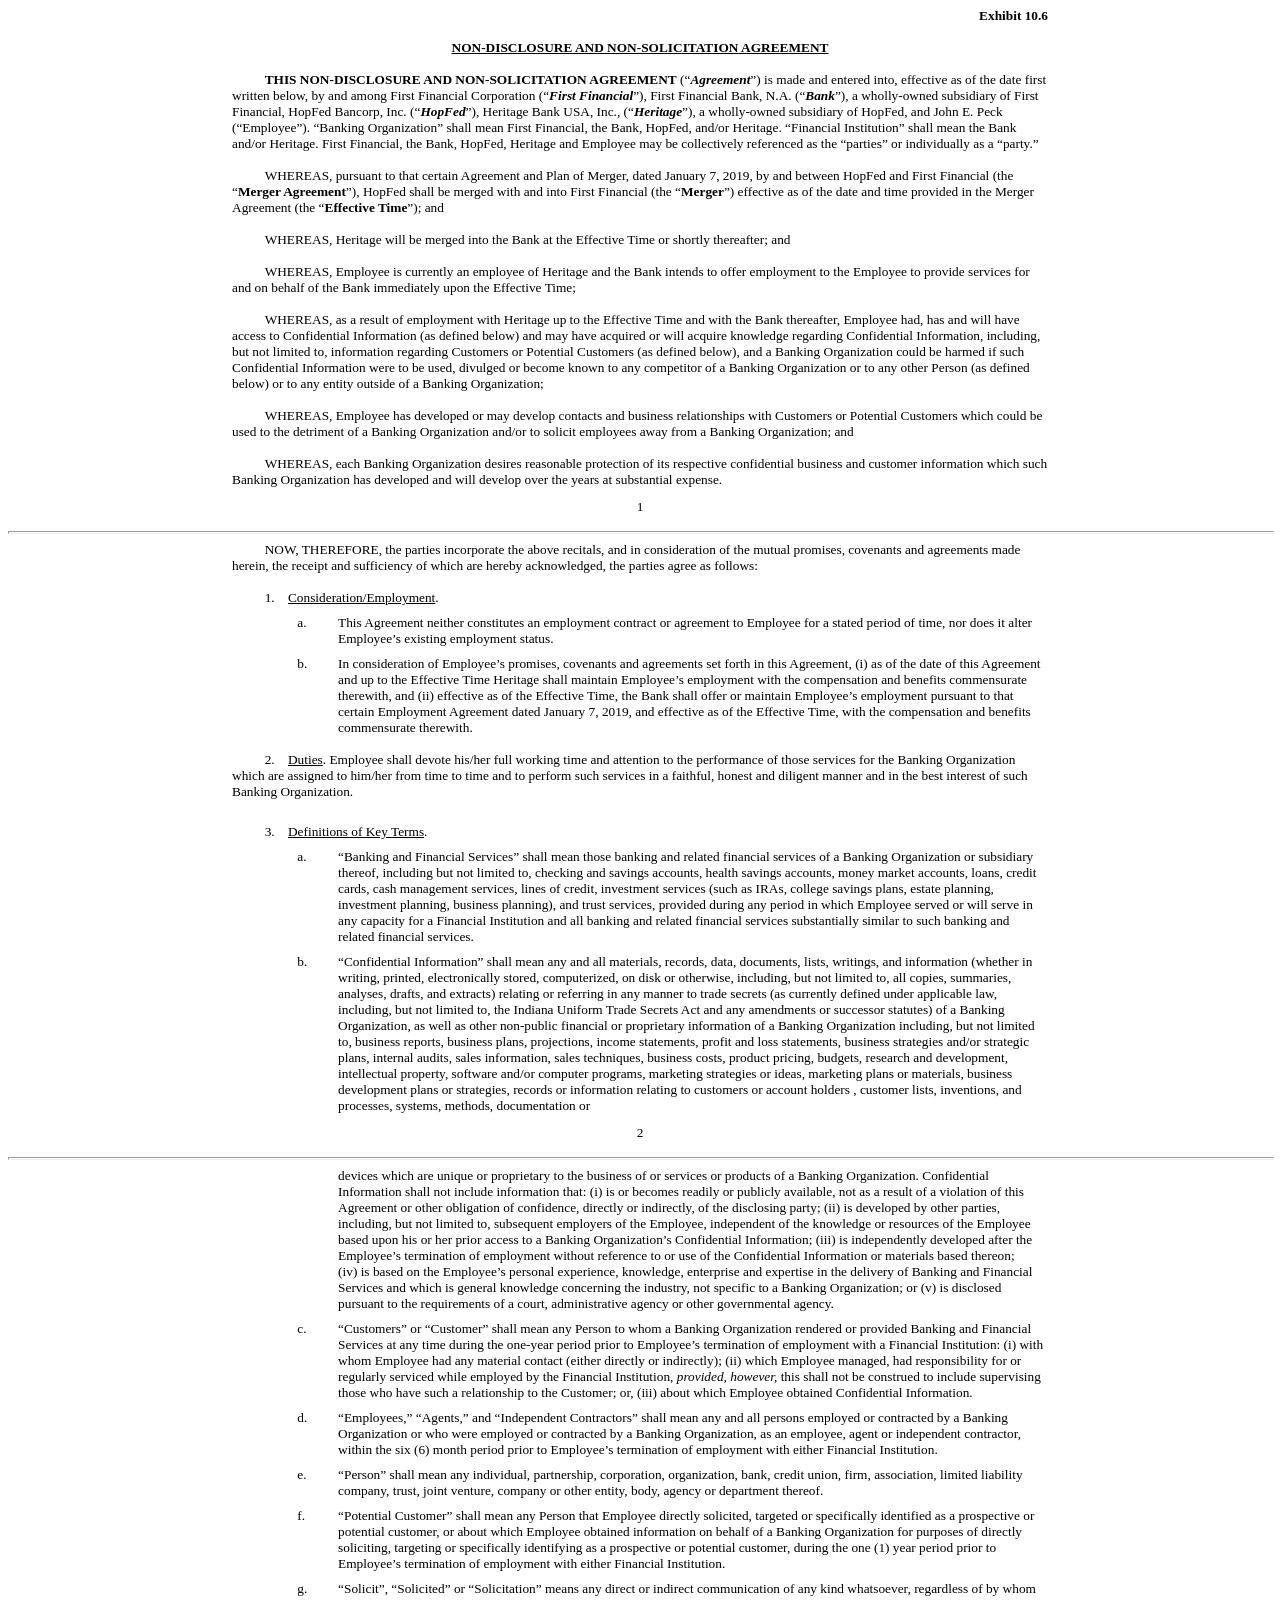
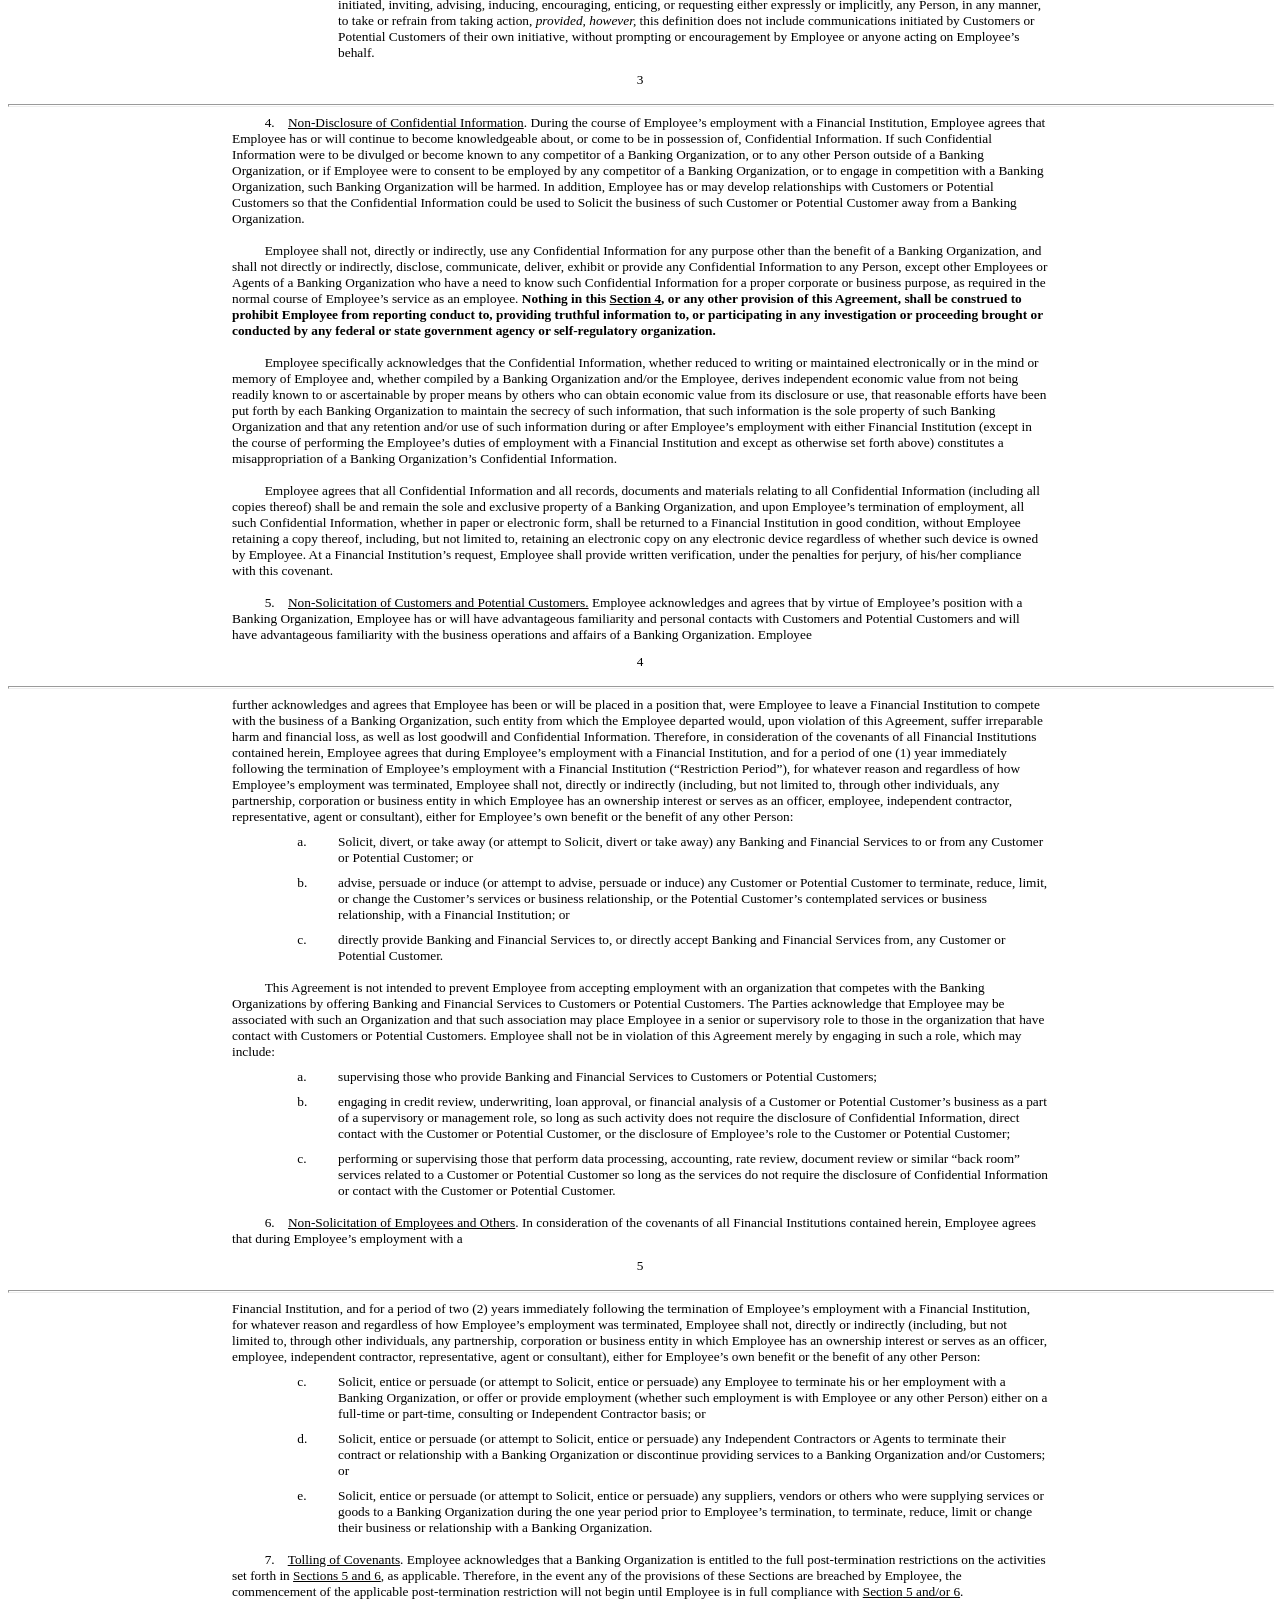
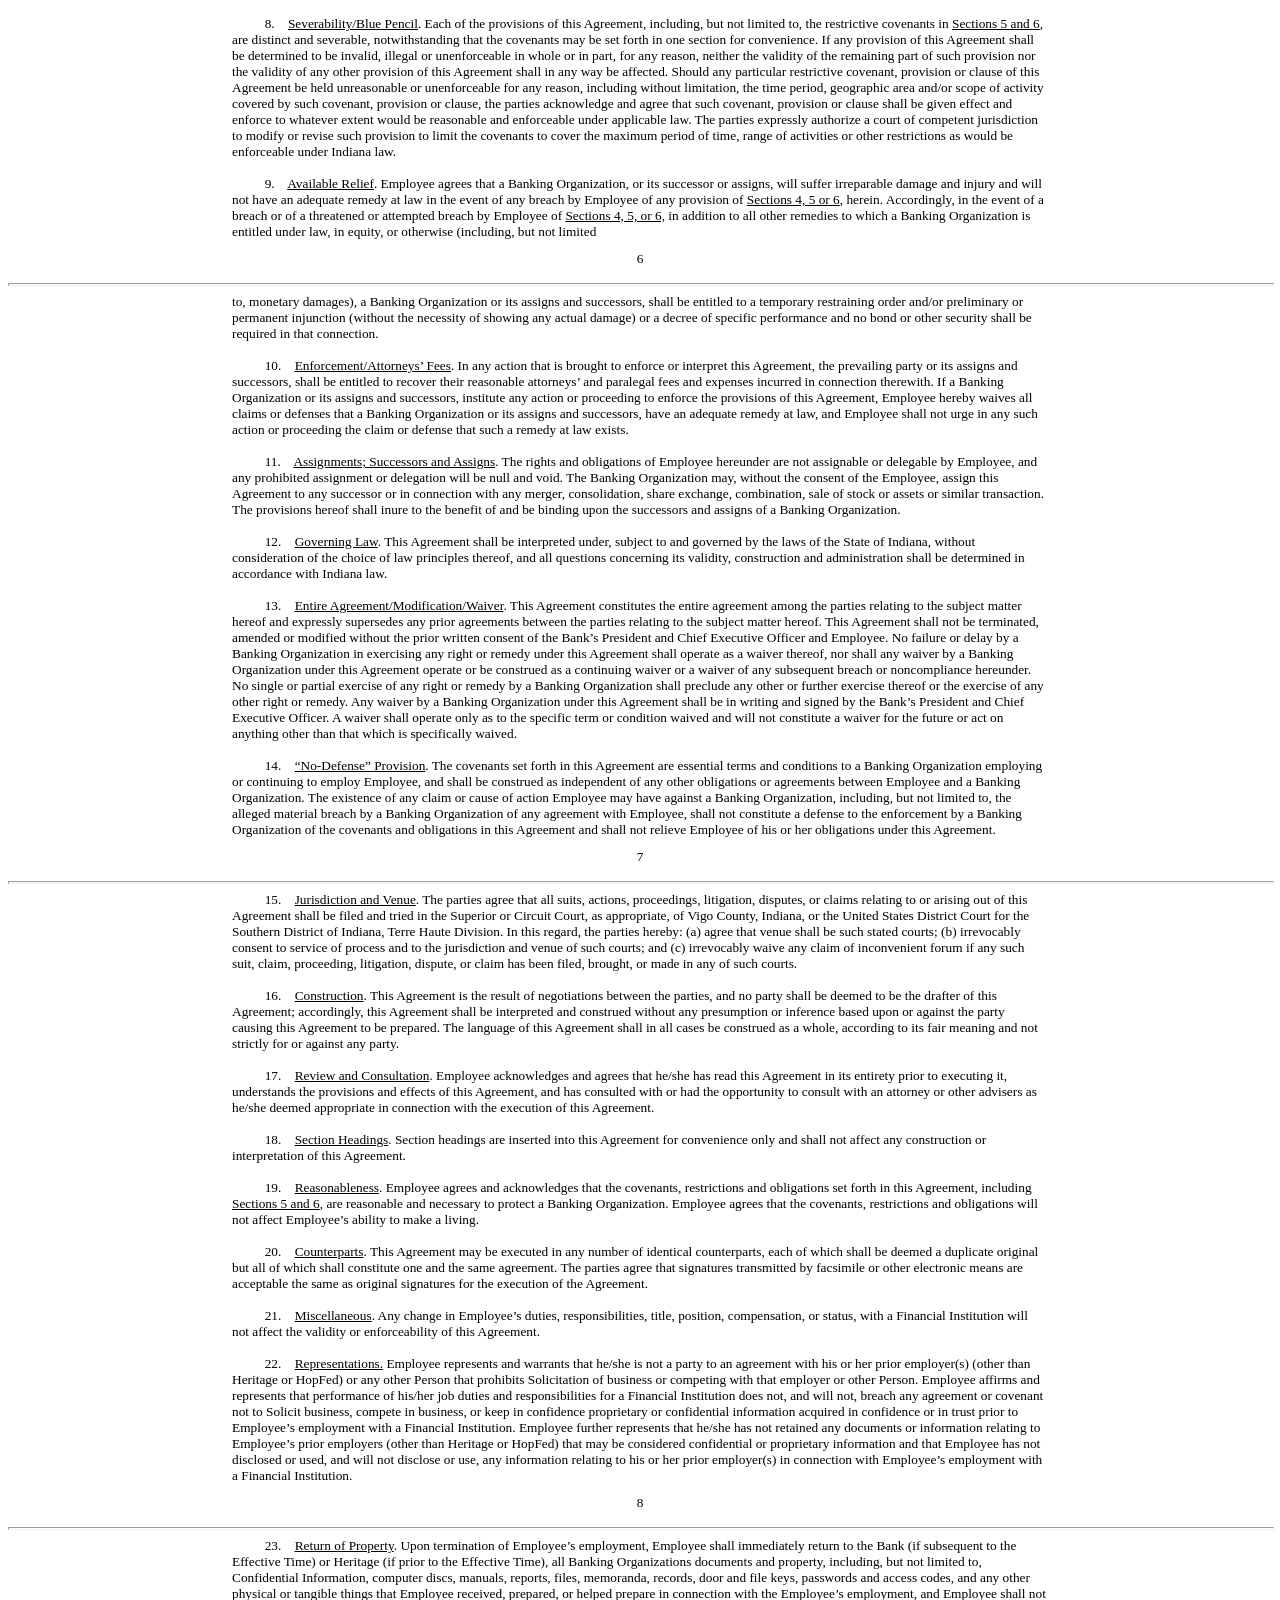
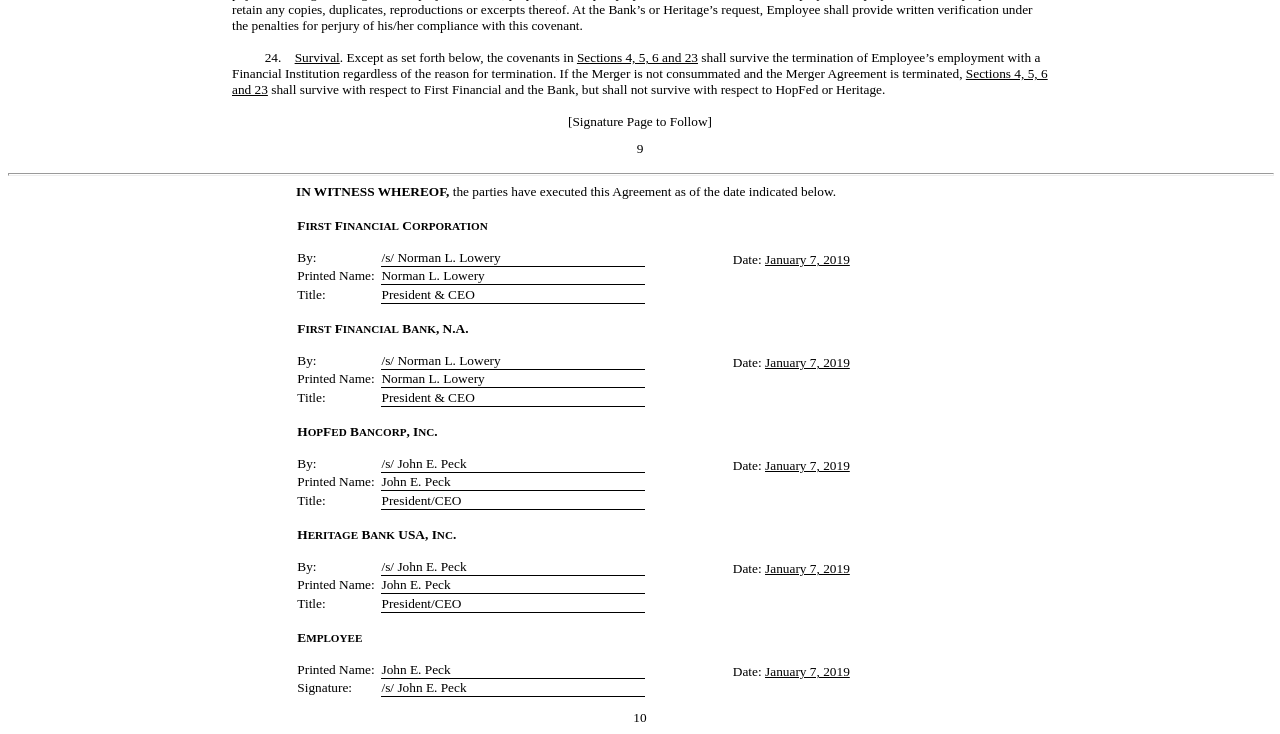
<file: NDA dataset/contract-nli/raw/1041550_0001193125-19-004977_d663808dex106.htm>
<HTML><HEAD>
<TITLE>EX-10.6</TITLE>
</HEAD>
 <BODY BGCOLOR="WHITE">
  

<Center><DIV STYLE="width:8.5in" align="left">
 <P STYLE="margin-top:0pt; margin-bottom:0pt; font-size:10pt; font-family:Times New Roman" ALIGN="right"><B>Exhibit 10.6 </B></P>
<P STYLE="margin-top:12pt; margin-bottom:0pt; font-size:10pt; font-family:Times New Roman" ALIGN="center"><B><U><FONT STYLE="white-space:nowrap">NON-DISCLOSURE</FONT> AND <FONT STYLE="white-space:nowrap">NON-SOLICITATION</FONT> AGREEMENT
</U></B></P> <P STYLE="margin-top:12pt; margin-bottom:0pt; text-indent:4%; font-size:10pt; font-family:Times New Roman"><B>THIS <FONT STYLE="white-space:nowrap">NON-DISCLOSURE</FONT> AND <FONT STYLE="white-space:nowrap">NON-SOLICITATION</FONT>
AGREEMENT</B> (&#147;<B><I>Agreement</I></B>&#148;) is made and entered into, effective as of the date first written below, by and among First Financial Corporation (&#147;<B><I>First Financial</I></B>&#148;), First Financial Bank, N.A.
(&#147;<B><I>Bank</I></B>&#148;), a wholly-owned subsidiary of First Financial, HopFed Bancorp, Inc. (&#147;<B><I>HopFed</I></B>&#148;), Heritage Bank USA, Inc., (&#147;<B><I>Heritage</I></B>&#148;), a wholly-owned subsidiary of HopFed, and John E.
Peck (&#147;Employee&#148;). &#147;Banking Organization&#148; shall mean First Financial, the Bank, HopFed, and/or Heritage. &#147;Financial Institution&#148; shall mean the Bank and/or Heritage. First Financial, the Bank, HopFed, Heritage and
Employee may be collectively referenced as the &#147;parties&#148; or individually as a &#147;party.&#148; </P> <P STYLE="margin-top:12pt; margin-bottom:0pt; text-indent:4%; font-size:10pt; font-family:Times New Roman">WHEREAS, pursuant to that
certain Agreement and Plan of Merger, dated January&nbsp;7, 2019, by and between HopFed and First Financial (the &#147;<B>Merger Agreement</B>&#148;), HopFed shall be merged with and into First Financial (the &#147;<B>Merger</B>&#148;) effective as
of the date and time provided in the Merger Agreement (the &#147;<B>Effective Time</B>&#148;); and </P> <P STYLE="margin-top:12pt; margin-bottom:0pt; text-indent:4%; font-size:10pt; font-family:Times New Roman">WHEREAS, Heritage will be merged into
the Bank at the Effective Time or shortly thereafter; and </P> <P STYLE="margin-top:12pt; margin-bottom:0pt; text-indent:4%; font-size:10pt; font-family:Times New Roman">WHEREAS, Employee is currently an employee of Heritage and the Bank intends to
offer employment to the Employee to provide services for and on behalf of the Bank immediately upon the Effective Time; </P> <P STYLE="margin-top:12pt; margin-bottom:0pt; text-indent:4%; font-size:10pt; font-family:Times New Roman">WHEREAS, as a
result of employment with Heritage up to the Effective Time and with the Bank thereafter, Employee had, has and will have access to Confidential Information (as defined below) and may have acquired or will acquire knowledge regarding Confidential
Information, including, but not limited to, information regarding Customers or Potential Customers (as defined below), and a Banking Organization could be harmed if such Confidential Information were to be used, divulged or become known to any
competitor of a Banking Organization or to any other Person (as defined below) or to any entity outside of a Banking Organization; </P>
<P STYLE="margin-top:12pt; margin-bottom:0pt; text-indent:4%; font-size:10pt; font-family:Times New Roman">WHEREAS, Employee has developed or may develop contacts and business relationships with Customers or Potential Customers which could be used
to the detriment of a Banking Organization and/or to solicit employees away from a Banking Organization; and </P> <P STYLE="margin-top:12pt; margin-bottom:0pt; text-indent:4%; font-size:10pt; font-family:Times New Roman">WHEREAS, each Banking
Organization desires reasonable protection of its respective confidential business and customer information which such Banking Organization has developed and will develop over the years at substantial expense. </P> 
 <p STYLE="margin-top:0pt;margin-bottom:0pt ; font-size:8pt">&nbsp;</P> <P STYLE="margin-top:0pt; margin-bottom:0pt; font-size:10pt; font-family:Times New Roman" ALIGN="center">1 </P> 

</DIV></Center>
 
 
<p Style='page-break-before:always'>
<HR  SIZE="3" style="COLOR:#999999" WIDTH="100%" ALIGN="CENTER">
  

<Center><DIV STYLE="width:8.5in" align="left">
 <P STYLE="margin-top:0pt; margin-bottom:0pt; text-indent:4%; font-size:10pt; font-family:Times New Roman">NOW, THEREFORE, the parties incorporate the above recitals, and in consideration of the
mutual promises, covenants and agreements made herein, the receipt and sufficiency of which are hereby acknowledged, the parties agree as follows: </P>
<P STYLE="margin-top:12pt; margin-bottom:0pt; text-indent:4%; font-size:10pt; font-family:Times New Roman">1.&nbsp;&nbsp;&nbsp;&nbsp;<U>Consideration/Employment</U>. </P> <P STYLE="font-size:6pt;margin-top:0pt;margin-bottom:0pt">&nbsp;</P> 
<TABLE STYLE="BORDER-COLLAPSE:COLLAPSE; font-family:Times New Roman; font-size:10pt" BORDER="0" CELLPADDING="0" CELLSPACING="0" WIDTH="100%"> 
<TR style = "page-break-inside:avoid"> 
<TD WIDTH="8%">&nbsp;</TD> 
<TD WIDTH="5%" VALIGN="top" ALIGN="left">a.</TD> 
<TD ALIGN="left" VALIGN="top"> <P STYLE=" margin-top:0pt ; margin-bottom:0pt; font-size:10pt; font-family:Times New Roman; " ALIGN="left">This Agreement neither constitutes an employment contract or agreement to Employee for a stated period of time,
nor does it alter Employee&#146;s existing employment status. </P></TD></TR></TABLE> <P STYLE="font-size:6pt;margin-top:0pt;margin-bottom:0pt">&nbsp;</P> 
<TABLE STYLE="BORDER-COLLAPSE:COLLAPSE; font-family:Times New Roman; font-size:10pt" BORDER="0" CELLPADDING="0" CELLSPACING="0" WIDTH="100%"> 
<TR style = "page-break-inside:avoid"> 
<TD WIDTH="8%">&nbsp;</TD> 
<TD WIDTH="5%" VALIGN="top" ALIGN="left">b.</TD> 
<TD ALIGN="left" VALIGN="top"> <P STYLE=" margin-top:0pt ; margin-bottom:0pt; font-size:10pt; font-family:Times New Roman; " ALIGN="left">In consideration of Employee&#146;s promises, covenants and agreements set forth in this Agreement, (i)&nbsp;as
of the date of this Agreement and up to the Effective Time Heritage shall maintain Employee&#146;s employment with the compensation and benefits commensurate therewith, and (ii)&nbsp;effective as of the Effective Time, the Bank shall offer or
maintain Employee&#146;s employment pursuant to that certain Employment Agreement dated January&nbsp;7, 2019, and effective as of the Effective Time, with the compensation and benefits commensurate therewith. </P></TD></TR></TABLE>
<P STYLE="margin-top:12pt; margin-bottom:0pt; text-indent:4%; font-size:10pt; font-family:Times New Roman">2.&nbsp;&nbsp;&nbsp;&nbsp;<U>Duties</U>. Employee shall devote his/her full working time and attention to the performance of those services
for the Banking Organization which are assigned to him/her from time to time and to perform such services in a faithful, honest and diligent manner and in the best interest of such Banking Organization. </P>
<P STYLE="margin-top:18pt; margin-bottom:0pt; text-indent:4%; font-size:10pt; font-family:Times New Roman">3.&nbsp;&nbsp;&nbsp;&nbsp;<U>Definitions of Key Terms</U>. </P> <P STYLE="font-size:6pt;margin-top:0pt;margin-bottom:0pt">&nbsp;</P> 
<TABLE STYLE="BORDER-COLLAPSE:COLLAPSE; font-family:Times New Roman; font-size:10pt" BORDER="0" CELLPADDING="0" CELLSPACING="0" WIDTH="100%"> 
<TR style = "page-break-inside:avoid"> 
<TD WIDTH="8%">&nbsp;</TD> 
<TD WIDTH="5%" VALIGN="top" ALIGN="left">a.</TD> 
<TD ALIGN="left" VALIGN="top"> <P STYLE=" margin-top:0pt ; margin-bottom:0pt; font-size:10pt; font-family:Times New Roman; " ALIGN="left">&#147;Banking and Financial Services&#148; shall mean those banking and related financial services of a Banking
Organization or subsidiary thereof, including but not limited to, checking and savings accounts, health savings accounts, money market accounts, loans, credit cards, cash management services, lines of credit, investment services (such as IRAs,
college savings plans, estate planning, investment planning, business planning), and trust services, provided during any period in which Employee served or will serve in any capacity for a Financial Institution and all banking and related financial
services substantially similar to such banking and related financial services. </P></TD></TR></TABLE> <P STYLE="font-size:6pt;margin-top:0pt;margin-bottom:0pt">&nbsp;</P> 
<TABLE STYLE="BORDER-COLLAPSE:COLLAPSE; font-family:Times New Roman; font-size:10pt" BORDER="0" CELLPADDING="0" CELLSPACING="0" WIDTH="100%"> 
<TR style = "page-break-inside:avoid"> 
<TD WIDTH="8%">&nbsp;</TD> 
<TD WIDTH="5%" VALIGN="top" ALIGN="left">b.</TD> 
<TD ALIGN="left" VALIGN="top"> <P STYLE=" margin-top:0pt ; margin-bottom:0pt; font-size:10pt; font-family:Times New Roman; " ALIGN="left">&#147;Confidential Information&#148; shall mean any and all materials, records, data, documents, lists,
writings, and information (whether in writing, printed, electronically stored, computerized, on disk or otherwise, including, but not limited to, all copies, summaries, analyses, drafts, and extracts) relating or referring in any manner to trade
secrets (as currently defined under applicable law, including, but not limited to, the Indiana Uniform Trade Secrets Act and any amendments or successor statutes) of a Banking Organization, as well as other
<FONT STYLE="white-space:nowrap">non-public</FONT> financial or proprietary information of a Banking Organization including, but not limited to, business reports, business plans, projections, income statements, profit and loss statements, business
strategies and/or strategic plans, internal audits, sales information, sales techniques, business costs, product pricing, budgets, research and development, intellectual property, software and/or computer programs, marketing strategies or ideas,
marketing plans or materials, business development plans or strategies, records or information relating to customers or account holders , customer lists, inventions, and processes, systems, methods, documentation or
</P></TD></TR></TABLE> 
 <p STYLE="margin-top:0pt;margin-bottom:0pt ; font-size:8pt">&nbsp;</P> <P STYLE="margin-top:0pt; margin-bottom:0pt; font-size:10pt; font-family:Times New Roman" ALIGN="center">2 </P> 

</DIV></Center>
 
 
<p Style='page-break-before:always'>
<HR  SIZE="3" style="COLOR:#999999" WIDTH="100%" ALIGN="CENTER">
  

<Center><DIV STYLE="width:8.5in" align="left">
 
<TABLE STYLE="BORDER-COLLAPSE:COLLAPSE; font-family:Times New Roman; font-size:10pt" BORDER="0" CELLPADDING="0" CELLSPACING="0" WIDTH="100%"> 
<TR style = "page-break-inside:avoid"> 
<TD WIDTH="13%">&nbsp;</TD> 
<TD ALIGN="left" VALIGN="top">
devices which are unique or proprietary to the business of or services or products of a Banking Organization. Confidential Information shall not include information that: (i)&nbsp;is or becomes
readily or publicly available, not as a result of a violation of this Agreement or other obligation of confidence, directly or indirectly, of the disclosing party; (ii)&nbsp;is developed by other parties, including, but not limited to, subsequent
employers of the Employee, independent of the knowledge or resources of the Employee based upon his or her prior access to a Banking Organization&#146;s Confidential Information; (iii)&nbsp;is independently developed after the Employee&#146;s
termination of employment without reference to or use of the Confidential Information or materials based thereon; (iv)&nbsp;is based on the Employee&#146;s personal experience, knowledge, enterprise and expertise in the delivery of Banking and
Financial Services and which is general knowledge concerning the industry, not specific to a Banking Organization; or (v)&nbsp;is disclosed pursuant to the requirements of a court, administrative agency or other governmental agency.
</TD></TR></TABLE> <P STYLE="font-size:6pt;margin-top:0pt;margin-bottom:0pt">&nbsp;</P> 
<TABLE STYLE="BORDER-COLLAPSE:COLLAPSE; font-family:Times New Roman; font-size:10pt" BORDER="0" CELLPADDING="0" CELLSPACING="0" WIDTH="100%"> 
<TR style = "page-break-inside:avoid"> 
<TD WIDTH="8%">&nbsp;</TD> 
<TD WIDTH="5%" VALIGN="top" ALIGN="left">c.</TD> 
<TD ALIGN="left" VALIGN="top"> <P STYLE=" margin-top:0pt ; margin-bottom:0pt; font-size:10pt; font-family:Times New Roman; " ALIGN="left">&#147;Customers&#148; or &#147;Customer&#148; shall mean any Person to whom a Banking Organization rendered or
provided Banking and Financial Services at any time during the <FONT STYLE="white-space:nowrap">one-year</FONT> period prior to Employee&#146;s termination of employment with a Financial Institution: (i)&nbsp;with whom Employee had any material
contact (either directly or indirectly); (ii) which Employee managed, had responsibility for or regularly serviced while employed by the Financial Institution, <I>provided, however,</I> this shall not be construed to include supervising those who
have such a relationship to the Customer; or, (iii)&nbsp;about which Employee obtained Confidential Information. </P></TD></TR></TABLE> <P STYLE="font-size:6pt;margin-top:0pt;margin-bottom:0pt">&nbsp;</P> 
<TABLE STYLE="BORDER-COLLAPSE:COLLAPSE; font-family:Times New Roman; font-size:10pt" BORDER="0" CELLPADDING="0" CELLSPACING="0" WIDTH="100%"> 
<TR style = "page-break-inside:avoid"> 
<TD WIDTH="8%">&nbsp;</TD> 
<TD WIDTH="5%" VALIGN="top" ALIGN="left">d.</TD> 
<TD ALIGN="left" VALIGN="top"> <P STYLE=" margin-top:0pt ; margin-bottom:0pt; font-size:10pt; font-family:Times New Roman; " ALIGN="left">&#147;Employees,&#148; &#147;Agents,&#148; and &#147;Independent Contractors&#148; shall mean any and all
persons employed or contracted by a Banking Organization or who were employed or contracted by a Banking Organization, as an employee, agent or independent contractor, within the six (6)&nbsp;month period prior to Employee&#146;s termination of
employment with either Financial Institution. </P></TD></TR></TABLE> <P STYLE="font-size:6pt;margin-top:0pt;margin-bottom:0pt">&nbsp;</P> 
<TABLE STYLE="BORDER-COLLAPSE:COLLAPSE; font-family:Times New Roman; font-size:10pt" BORDER="0" CELLPADDING="0" CELLSPACING="0" WIDTH="100%"> 
<TR style = "page-break-inside:avoid"> 
<TD WIDTH="8%">&nbsp;</TD> 
<TD WIDTH="5%" VALIGN="top" ALIGN="left">e.</TD> 
<TD ALIGN="left" VALIGN="top"> <P STYLE=" margin-top:0pt ; margin-bottom:0pt; font-size:10pt; font-family:Times New Roman; " ALIGN="left">&#147;Person&#148; shall mean any individual, partnership, corporation, organization, bank, credit union, firm,
association, limited liability company, trust, joint venture, company or other entity, body, agency or department thereof. </P></TD></TR></TABLE> <P STYLE="font-size:6pt;margin-top:0pt;margin-bottom:0pt">&nbsp;</P> 
<TABLE STYLE="BORDER-COLLAPSE:COLLAPSE; font-family:Times New Roman; font-size:10pt" BORDER="0" CELLPADDING="0" CELLSPACING="0" WIDTH="100%"> 
<TR style = "page-break-inside:avoid"> 
<TD WIDTH="8%">&nbsp;</TD> 
<TD WIDTH="5%" VALIGN="top" ALIGN="left">f.</TD> 
<TD ALIGN="left" VALIGN="top"> <P STYLE=" margin-top:0pt ; margin-bottom:0pt; font-size:10pt; font-family:Times New Roman; " ALIGN="left">&#147;Potential Customer&#148; shall mean any Person that Employee directly solicited, targeted or specifically
identified as a prospective or potential customer, or about which Employee obtained information on behalf of a Banking Organization for purposes of directly soliciting, targeting or specifically identifying as a prospective or potential customer,
during the one (1)&nbsp;year period prior to Employee&#146;s termination of employment with either Financial Institution. </P></TD></TR></TABLE> <P STYLE="font-size:6pt;margin-top:0pt;margin-bottom:0pt">&nbsp;</P> 
<TABLE STYLE="BORDER-COLLAPSE:COLLAPSE; font-family:Times New Roman; font-size:10pt" BORDER="0" CELLPADDING="0" CELLSPACING="0" WIDTH="100%"> 
<TR style = "page-break-inside:avoid"> 
<TD WIDTH="8%">&nbsp;</TD> 
<TD WIDTH="5%" VALIGN="top" ALIGN="left">g.</TD> 
<TD ALIGN="left" VALIGN="top"> <P STYLE=" margin-top:0pt ; margin-bottom:0pt; font-size:10pt; font-family:Times New Roman; " ALIGN="left">&#147;Solicit&#148;, &#147;Solicited&#148; or &#147;Solicitation&#148; means any direct or indirect
communication of any kind whatsoever, regardless of by whom initiated, inviting, advising, inducing, encouraging, enticing, or requesting either expressly or implicitly, any Person, in any manner, to take or refrain from taking action, <I>provided,
however,</I> this definition does not include communications initiated by Customers or Potential Customers of their own initiative, without prompting or encouragement by Employee or anyone acting on Employee&#146;s behalf. </P></TD></TR></TABLE> 
 <p STYLE="margin-top:0pt;margin-bottom:0pt ; font-size:8pt">&nbsp;</P> <P STYLE="margin-top:0pt; margin-bottom:0pt; font-size:10pt; font-family:Times New Roman" ALIGN="center">3 </P> 

</DIV></Center>
 
 
<p Style='page-break-before:always'>
<HR  SIZE="3" style="COLOR:#999999" WIDTH="100%" ALIGN="CENTER">
  

<Center><DIV STYLE="width:8.5in" align="left">
 <P STYLE="margin-top:0pt; margin-bottom:0pt; text-indent:4%; font-size:10pt; font-family:Times New Roman">4.&nbsp;&nbsp;&nbsp;&nbsp;<U><FONT STYLE="white-space:nowrap">Non-Disclosure</FONT> of
Confidential Information</U>. During the course of Employee&#146;s employment with a Financial Institution, Employee agrees that Employee has or will continue to become knowledgeable about, or come to be in possession of, Confidential Information.
If such Confidential Information were to be divulged or become known to any competitor of a Banking Organization, or to any other Person outside of a Banking Organization, or if Employee were to consent to be employed by any competitor of a Banking
Organization, or to engage in competition with a Banking Organization, such Banking Organization will be harmed. In addition, Employee has or may develop relationships with Customers or Potential Customers so that the Confidential Information could
be used to Solicit the business of such Customer or Potential Customer away from a Banking Organization. </P> <P STYLE="margin-top:12pt; margin-bottom:0pt; text-indent:4%; font-size:10pt; font-family:Times New Roman">Employee shall not, directly or
indirectly, use any Confidential Information for any purpose other than the benefit of a Banking Organization, and shall not directly or indirectly, disclose, communicate, deliver, exhibit or provide any Confidential Information to any Person,
except other Employees or Agents of a Banking Organization who have a need to know such Confidential Information for a proper corporate or business purpose, as required in the normal course of Employee&#146;s service as an employee. <B>Nothing in
this </B><B><U>Section</U></B><B><U></U></B><B><U>&nbsp;4</U></B><B>, or any other provision of this Agreement, shall be construed to prohibit Employee from reporting conduct to, providing truthful information to, or participating in any
investigation or proceeding brought or conducted by any federal or state government agency or self-regulatory organization.</B> </P> <P STYLE="margin-top:12pt; margin-bottom:0pt; text-indent:4%; font-size:10pt; font-family:Times New Roman">Employee
specifically acknowledges that the Confidential Information, whether reduced to writing or maintained electronically or in the mind or memory of Employee and, whether compiled by a Banking Organization and/or the Employee, derives independent
economic value from not being readily known to or ascertainable by proper means by others who can obtain economic value from its disclosure or use, that reasonable efforts have been put forth by each Banking Organization to maintain the secrecy of
such information, that such information is the sole property of such Banking Organization and that any retention and/or use of such information during or after Employee&#146;s employment with either Financial Institution (except in the course of
performing the Employee&#146;s duties of employment with a Financial Institution and except as otherwise set forth above) constitutes a misappropriation of a Banking Organization&#146;s Confidential Information. </P>
<P STYLE="margin-top:12pt; margin-bottom:0pt; text-indent:4%; font-size:10pt; font-family:Times New Roman">Employee agrees that all Confidential Information and all records, documents and materials relating to all Confidential Information (including
all copies thereof) shall be and remain the sole and exclusive property of a Banking Organization, and upon Employee&#146;s termination of employment, all such Confidential Information, whether in paper or electronic form, shall be returned to a
Financial Institution in good condition, without Employee retaining a copy thereof, including, but not limited to, retaining an electronic copy on any electronic device regardless of whether such device is owned by Employee. At a Financial
Institution&#146;s request, Employee shall provide written verification, under the penalties for perjury, of his/her compliance with this covenant. </P>
<P STYLE="margin-top:12pt; margin-bottom:0pt; text-indent:4%; font-size:10pt; font-family:Times New Roman">5.&nbsp;&nbsp;&nbsp;&nbsp;<U><FONT STYLE="white-space:nowrap">Non-Solicitation</FONT> of Customers and Potential Customers.</U> Employee
acknowledges and agrees that by virtue of Employee&#146;s position with a Banking Organization, Employee has or will have advantageous familiarity and personal contacts with Customers and Potential Customers and will have advantageous familiarity
with the business operations and affairs of a Banking Organization. Employee </P> 
 <p STYLE="margin-top:0pt;margin-bottom:0pt ; font-size:8pt">&nbsp;</P> <P STYLE="margin-top:0pt; margin-bottom:0pt; font-size:10pt; font-family:Times New Roman" ALIGN="center">4 </P> 

</DIV></Center>
 
 
<p Style='page-break-before:always'>
<HR  SIZE="3" style="COLOR:#999999" WIDTH="100%" ALIGN="CENTER">
  

<Center><DIV STYLE="width:8.5in" align="left">
 <P STYLE="margin-top:0pt; margin-bottom:0pt; font-size:10pt; font-family:Times New Roman">
further acknowledges and agrees that Employee has been or will be placed in a position that, were Employee to leave a Financial Institution to compete with the business of a Banking Organization,
such entity from which the Employee departed would, upon violation of this Agreement, suffer irreparable harm and financial loss, as well as lost goodwill and Confidential Information. Therefore, in consideration of the covenants of all Financial
Institutions contained herein, Employee agrees that during Employee&#146;s employment with a Financial Institution, and for a period of one (1)&nbsp;year immediately following the termination of Employee&#146;s employment with a Financial
Institution (&#147;Restriction Period&#148;), for whatever reason and regardless of how Employee&#146;s employment was terminated, Employee shall not, directly or indirectly (including, but not limited to, through other individuals, any partnership,
corporation or business entity in which Employee has an ownership interest or serves as an officer, employee, independent contractor, representative, agent or consultant), either for Employee&#146;s own benefit or the benefit of any other Person:
</P> <P STYLE="font-size:6pt;margin-top:0pt;margin-bottom:0pt">&nbsp;</P> 
<TABLE STYLE="BORDER-COLLAPSE:COLLAPSE; font-family:Times New Roman; font-size:10pt" BORDER="0" CELLPADDING="0" CELLSPACING="0" WIDTH="100%"> 
<TR style = "page-break-inside:avoid"> 
<TD WIDTH="8%">&nbsp;</TD> 
<TD WIDTH="5%" VALIGN="top" ALIGN="left">a.</TD> 
<TD ALIGN="left" VALIGN="top"> <P STYLE=" margin-top:0pt ; margin-bottom:0pt; font-size:10pt; font-family:Times New Roman; " ALIGN="left">Solicit, divert, or take away (or attempt to Solicit, divert or take away) any Banking and Financial Services
to or from any Customer or Potential Customer; or </P></TD></TR></TABLE> <P STYLE="font-size:6pt;margin-top:0pt;margin-bottom:0pt">&nbsp;</P> 
<TABLE STYLE="BORDER-COLLAPSE:COLLAPSE; font-family:Times New Roman; font-size:10pt" BORDER="0" CELLPADDING="0" CELLSPACING="0" WIDTH="100%"> 
<TR style = "page-break-inside:avoid"> 
<TD WIDTH="8%">&nbsp;</TD> 
<TD WIDTH="5%" VALIGN="top" ALIGN="left">b.</TD> 
<TD ALIGN="left" VALIGN="top"> <P STYLE=" margin-top:0pt ; margin-bottom:0pt; font-size:10pt; font-family:Times New Roman; " ALIGN="left">advise, persuade or induce (or attempt to advise, persuade or induce) any Customer or Potential Customer to
terminate, reduce, limit, or change the Customer&#146;s services or business relationship, or the Potential Customer&#146;s contemplated services or business relationship, with a Financial Institution; or </P></TD></TR></TABLE>
<P STYLE="font-size:6pt;margin-top:0pt;margin-bottom:0pt">&nbsp;</P> 
<TABLE STYLE="BORDER-COLLAPSE:COLLAPSE; font-family:Times New Roman; font-size:10pt" BORDER="0" CELLPADDING="0" CELLSPACING="0" WIDTH="100%"> 
<TR style = "page-break-inside:avoid"> 
<TD WIDTH="8%">&nbsp;</TD> 
<TD WIDTH="5%" VALIGN="top" ALIGN="left">c.</TD> 
<TD ALIGN="left" VALIGN="top"> <P STYLE=" margin-top:0pt ; margin-bottom:0pt; font-size:10pt; font-family:Times New Roman; " ALIGN="left">directly provide Banking and Financial Services to, or directly accept Banking and Financial Services from, any
Customer or Potential Customer. </P></TD></TR></TABLE> <P STYLE="margin-top:12pt; margin-bottom:0pt; text-indent:4%; font-size:10pt; font-family:Times New Roman">This Agreement is not intended to prevent Employee from accepting employment with an
organization that competes with the Banking Organizations by offering Banking and Financial Services to Customers or Potential Customers. The Parties acknowledge that Employee may be associated with such an Organization and that such association may
place Employee in a senior or supervisory role to those in the organization that have contact with Customers or Potential Customers. Employee shall not be in violation of this Agreement merely by engaging in such a role, which may include: </P>
<P STYLE="font-size:6pt;margin-top:0pt;margin-bottom:0pt">&nbsp;</P> 
<TABLE STYLE="BORDER-COLLAPSE:COLLAPSE; font-family:Times New Roman; font-size:10pt" BORDER="0" CELLPADDING="0" CELLSPACING="0" WIDTH="100%"> 
<TR style = "page-break-inside:avoid"> 
<TD WIDTH="8%">&nbsp;</TD> 
<TD WIDTH="5%" VALIGN="top" ALIGN="left">a.</TD> 
<TD ALIGN="left" VALIGN="top"> <P STYLE=" margin-top:0pt ; margin-bottom:0pt; font-size:10pt; font-family:Times New Roman; " ALIGN="left">supervising those who provide Banking and Financial Services to Customers or Potential Customers;
</P></TD></TR></TABLE> <P STYLE="font-size:6pt;margin-top:0pt;margin-bottom:0pt">&nbsp;</P> 
<TABLE STYLE="BORDER-COLLAPSE:COLLAPSE; font-family:Times New Roman; font-size:10pt" BORDER="0" CELLPADDING="0" CELLSPACING="0" WIDTH="100%"> 
<TR style = "page-break-inside:avoid"> 
<TD WIDTH="8%">&nbsp;</TD> 
<TD WIDTH="5%" VALIGN="top" ALIGN="left">b.</TD> 
<TD ALIGN="left" VALIGN="top"> <P STYLE=" margin-top:0pt ; margin-bottom:0pt; font-size:10pt; font-family:Times New Roman; " ALIGN="left">engaging in credit review, underwriting, loan approval, or financial analysis of a Customer or Potential
Customer&#146;s business as a part of a supervisory or management role, so long as such activity does not require the disclosure of Confidential Information, direct contact with the Customer or Potential Customer, or the disclosure of
Employee&#146;s role to the Customer or Potential Customer; </P></TD></TR></TABLE> <P STYLE="font-size:6pt;margin-top:0pt;margin-bottom:0pt">&nbsp;</P> 
<TABLE STYLE="BORDER-COLLAPSE:COLLAPSE; font-family:Times New Roman; font-size:10pt" BORDER="0" CELLPADDING="0" CELLSPACING="0" WIDTH="100%"> 
<TR style = "page-break-inside:avoid"> 
<TD WIDTH="8%">&nbsp;</TD> 
<TD WIDTH="5%" VALIGN="top" ALIGN="left">c.</TD> 
<TD ALIGN="left" VALIGN="top"> <P STYLE=" margin-top:0pt ; margin-bottom:0pt; font-size:10pt; font-family:Times New Roman; " ALIGN="left">performing or supervising those that perform data processing, accounting, rate review, document review or
similar &#147;back room&#148; services related to a Customer or Potential Customer so long as the services do not require the disclosure of Confidential Information or contact with the Customer or Potential Customer. </P></TD></TR></TABLE>
<P STYLE="margin-top:12pt; margin-bottom:0pt; text-indent:4%; font-size:10pt; font-family:Times New Roman">6.&nbsp;&nbsp;&nbsp;&nbsp;<U><FONT STYLE="white-space:nowrap">Non-Solicitation</FONT> of Employees and Others</U>. In consideration of the
covenants of all Financial Institutions contained herein, Employee agrees that during Employee&#146;s employment with a </P> 
 <p STYLE="margin-top:0pt;margin-bottom:0pt ; font-size:8pt">&nbsp;</P> <P STYLE="margin-top:0pt; margin-bottom:0pt; font-size:10pt; font-family:Times New Roman" ALIGN="center">5 </P> 

</DIV></Center>
 
 
<p Style='page-break-before:always'>
<HR  SIZE="3" style="COLOR:#999999" WIDTH="100%" ALIGN="CENTER">
  

<Center><DIV STYLE="width:8.5in" align="left">
 <P STYLE="margin-top:0pt; margin-bottom:0pt; font-size:10pt; font-family:Times New Roman">
Financial Institution, and for a period of two (2)&nbsp;years immediately following the termination of Employee&#146;s employment with a Financial Institution, for whatever reason and regardless
of how Employee&#146;s employment was terminated, Employee shall not, directly or indirectly (including, but not limited to, through other individuals, any partnership, corporation or business entity in which Employee has an ownership interest or
serves as an officer, employee, independent contractor, representative, agent or consultant), either for Employee&#146;s own benefit or the benefit of any other Person: </P> <P STYLE="font-size:6pt;margin-top:0pt;margin-bottom:0pt">&nbsp;</P> 
<TABLE STYLE="BORDER-COLLAPSE:COLLAPSE; font-family:Times New Roman; font-size:10pt" BORDER="0" CELLPADDING="0" CELLSPACING="0" WIDTH="100%"> 
<TR style = "page-break-inside:avoid"> 
<TD WIDTH="8%">&nbsp;</TD> 
<TD WIDTH="5%" VALIGN="top" ALIGN="left">c.</TD> 
<TD ALIGN="left" VALIGN="top"> <P STYLE=" margin-top:0pt ; margin-bottom:0pt; font-size:10pt; font-family:Times New Roman; " ALIGN="left">Solicit, entice or persuade (or attempt to Solicit, entice or persuade) any Employee to terminate his or her
employment with a Banking Organization, or offer or provide employment (whether such employment is with Employee or any other Person) either on a full-time or part-time, consulting or Independent Contractor basis; or </P></TD></TR></TABLE>
<P STYLE="font-size:6pt;margin-top:0pt;margin-bottom:0pt">&nbsp;</P> 
<TABLE STYLE="BORDER-COLLAPSE:COLLAPSE; font-family:Times New Roman; font-size:10pt" BORDER="0" CELLPADDING="0" CELLSPACING="0" WIDTH="100%"> 
<TR style = "page-break-inside:avoid"> 
<TD WIDTH="8%">&nbsp;</TD> 
<TD WIDTH="5%" VALIGN="top" ALIGN="left">d.</TD> 
<TD ALIGN="left" VALIGN="top"> <P STYLE=" margin-top:0pt ; margin-bottom:0pt; font-size:10pt; font-family:Times New Roman; " ALIGN="left">Solicit, entice or persuade (or attempt to Solicit, entice or persuade) any Independent Contractors or Agents
to terminate their contract or relationship with a Banking Organization or discontinue providing services to a Banking Organization and/or Customers; or </P></TD></TR></TABLE> <P STYLE="font-size:6pt;margin-top:0pt;margin-bottom:0pt">&nbsp;</P> 
<TABLE STYLE="BORDER-COLLAPSE:COLLAPSE; font-family:Times New Roman; font-size:10pt" BORDER="0" CELLPADDING="0" CELLSPACING="0" WIDTH="100%"> 
<TR style = "page-break-inside:avoid"> 
<TD WIDTH="8%">&nbsp;</TD> 
<TD WIDTH="5%" VALIGN="top" ALIGN="left">e.</TD> 
<TD ALIGN="left" VALIGN="top"> <P STYLE=" margin-top:0pt ; margin-bottom:0pt; font-size:10pt; font-family:Times New Roman; " ALIGN="left">Solicit, entice or persuade (or attempt to Solicit, entice or persuade) any suppliers, vendors or others who
were supplying services or goods to a Banking Organization during the one year period prior to Employee&#146;s termination, to terminate, reduce, limit or change their business or relationship with a Banking Organization. </P></TD></TR></TABLE>
<P STYLE="margin-top:12pt; margin-bottom:0pt; text-indent:4%; font-size:10pt; font-family:Times New Roman">7.&nbsp;&nbsp;&nbsp;&nbsp;<U>Tolling of Covenants</U>. Employee acknowledges that a Banking Organization is entitled to the full
post-termination restrictions on the activities set forth in <U>Sections 5 and 6</U>, as applicable. Therefore, in the event any of the provisions of these Sections are breached by Employee, the commencement of the applicable post-termination
restriction will not begin until Employee is in full compliance with <U>Section</U><U></U><U>&nbsp;5 and/or 6</U>. </P>
<P STYLE="margin-top:12pt; margin-bottom:0pt; text-indent:4%; font-size:10pt; font-family:Times New Roman">8.&nbsp;&nbsp;&nbsp;&nbsp;<U>Severability/Blue Pencil</U>. Each of the provisions of this Agreement, including, but not limited to, the
restrictive covenants in <U>Sections 5 and 6</U>, are distinct and severable, notwithstanding that the covenants may be set forth in one section for convenience. If any provision of this Agreement shall be determined to be invalid, illegal or
unenforceable in whole or in part, for any reason, neither the validity of the remaining part of such provision nor the validity of any other provision of this Agreement shall in any way be affected. Should any particular restrictive covenant,
provision or clause of this Agreement be held unreasonable or unenforceable for any reason, including without limitation, the time period, geographic area and/or scope of activity covered by such covenant, provision or clause, the parties
acknowledge and agree that such covenant, provision or clause shall be given effect and enforce to whatever extent would be reasonable and enforceable under applicable law. The parties expressly authorize a court of competent jurisdiction to modify
or revise such provision to limit the covenants to cover the maximum period of time, range of activities or other restrictions as would be enforceable under Indiana law. </P>
<P STYLE="margin-top:12pt; margin-bottom:0pt; text-indent:4%; font-size:10pt; font-family:Times New Roman">9.&nbsp;&nbsp;&nbsp;&nbsp;<U>Available Relief</U>. Employee agrees that a Banking Organization, or its successor or assigns, will suffer
irreparable damage and injury and will not have an adequate remedy at law in the event of any breach by Employee of any provision of <U>Sections 4, 5 or 6</U>, herein. Accordingly, in the event of a breach or of a threatened or attempted breach by
Employee of <U>Sections 4, 5, or 6,</U> in addition to all other remedies to which a Banking Organization is entitled under law, in equity, or otherwise (including, but not limited </P> 
 <p STYLE="margin-top:0pt;margin-bottom:0pt ; font-size:8pt">&nbsp;</P> <P STYLE="margin-top:0pt; margin-bottom:0pt; font-size:10pt; font-family:Times New Roman" ALIGN="center">6 </P> 

</DIV></Center>
 
 
<p Style='page-break-before:always'>
<HR  SIZE="3" style="COLOR:#999999" WIDTH="100%" ALIGN="CENTER">
  

<Center><DIV STYLE="width:8.5in" align="left">
 <P STYLE="margin-top:0pt; margin-bottom:0pt; font-size:10pt; font-family:Times New Roman">
to, monetary damages), a Banking Organization or its assigns and successors, shall be entitled to a temporary restraining order and/or preliminary or permanent injunction (without the necessity
of showing any actual damage) or a decree of specific performance and no bond or other security shall be required in that connection. </P>
<P STYLE="margin-top:12pt; margin-bottom:0pt; text-indent:4%; font-size:10pt; font-family:Times New Roman">10.&nbsp;&nbsp;&nbsp;&nbsp;<U>Enforcement/Attorneys&#146; Fees</U>. In any action that is brought to enforce or interpret this Agreement, the
prevailing party or its assigns and successors, shall be entitled to recover their reasonable attorneys&#146; and paralegal fees and expenses incurred in connection therewith. If a Banking Organization or its assigns and successors, institute any
action or proceeding to enforce the provisions of this Agreement, Employee hereby waives all claims or defenses that a Banking Organization or its assigns and successors, have an adequate remedy at law, and Employee shall not urge in any such action
or proceeding the claim or defense that such a remedy at law exists. </P> <P STYLE="margin-top:12pt; margin-bottom:0pt; text-indent:4%; font-size:10pt; font-family:Times New Roman">11.&nbsp;&nbsp;&nbsp;&nbsp;<U>Assignments; Successors and
Assigns</U>. The rights and obligations of Employee hereunder are not assignable or delegable by Employee, and any prohibited assignment or delegation will be null and void. The Banking Organization may, without the consent of the Employee, assign
this Agreement to any successor or in connection with any merger, consolidation, share exchange, combination, sale of stock or assets or similar transaction. The provisions hereof shall inure to the benefit of and be binding upon the successors and
assigns of a Banking Organization. </P> <P STYLE="margin-top:12pt; margin-bottom:0pt; text-indent:4%; font-size:10pt; font-family:Times New Roman">12.&nbsp;&nbsp;&nbsp;&nbsp;<U>Governing Law</U>. This Agreement shall be interpreted under, subject to
and governed by the laws of the State of Indiana, without consideration of the choice of law principles thereof, and all questions concerning its validity, construction and administration shall be determined in accordance with Indiana law. </P>
<P STYLE="margin-top:12pt; margin-bottom:0pt; text-indent:4%; font-size:10pt; font-family:Times New Roman">13.&nbsp;&nbsp;&nbsp;&nbsp;<U>Entire Agreement/Modification/Waiver</U>. This Agreement constitutes the entire agreement among the parties
relating to the subject matter hereof and expressly supersedes any prior agreements between the parties relating to the subject matter hereof. This Agreement shall not be terminated, amended or modified without the prior written consent of the
Bank&#146;s President and Chief Executive Officer and Employee. No failure or delay by a Banking Organization in exercising any right or remedy under this Agreement shall operate as a waiver thereof, nor shall any waiver by a Banking Organization
under this Agreement operate or be construed as a continuing waiver or a waiver of any subsequent breach or noncompliance hereunder. No single or partial exercise of any right or remedy by a Banking Organization shall preclude any other or further
exercise thereof or the exercise of any other right or remedy. Any waiver by a Banking Organization under this Agreement shall be in writing and signed by the Bank&#146;s President and Chief Executive Officer. A waiver shall operate only as to the
specific term or condition waived and will not constitute a waiver for the future or act on anything other than that which is specifically waived. </P>
<P STYLE="margin-top:12pt; margin-bottom:0pt; text-indent:4%; font-size:10pt; font-family:Times New Roman">14.&nbsp;&nbsp;&nbsp;&nbsp;<U><FONT STYLE="white-space:nowrap">&#147;No-Defense&#148;</FONT> Provision</U>. The covenants set forth in this
Agreement are essential terms and conditions to a Banking Organization employing or continuing to employ Employee, and shall be construed as independent of any other obligations or agreements between Employee and a Banking Organization. The
existence of any claim or cause of action Employee may have against a Banking Organization, including, but not limited to, the alleged material breach by a Banking Organization of any agreement with Employee, shall not constitute a defense to the
enforcement by a Banking Organization of the covenants and obligations in this Agreement and shall not relieve Employee of his or her obligations under this Agreement. </P> 
 <p STYLE="margin-top:0pt;margin-bottom:0pt ; font-size:8pt">&nbsp;</P> <P STYLE="margin-top:0pt; margin-bottom:0pt; font-size:10pt; font-family:Times New Roman" ALIGN="center">7 </P> 

</DIV></Center>
 
 
<p Style='page-break-before:always'>
<HR  SIZE="3" style="COLOR:#999999" WIDTH="100%" ALIGN="CENTER">
  

<Center><DIV STYLE="width:8.5in" align="left">
 <P STYLE="margin-top:0pt; margin-bottom:0pt; text-indent:4%; font-size:10pt; font-family:Times New Roman">15.&nbsp;&nbsp;&nbsp;&nbsp;<U>Jurisdiction and Venue</U>. The parties agree that all suits,
actions, proceedings, litigation, disputes, or claims relating to or arising out of this Agreement shall be filed and tried in the Superior or Circuit Court, as appropriate, of Vigo County, Indiana, or the United States District Court for the
Southern District of Indiana, Terre Haute Division. In this regard, the parties hereby: (a)&nbsp;agree that venue shall be such stated courts; (b)&nbsp;irrevocably consent to service of process and to the jurisdiction and venue of such courts; and
(c)&nbsp;irrevocably waive any claim of inconvenient forum if any such suit, claim, proceeding, litigation, dispute, or claim has been filed, brought, or made in any of such courts. </P>
<P STYLE="margin-top:12pt; margin-bottom:0pt; text-indent:4%; font-size:10pt; font-family:Times New Roman">16.&nbsp;&nbsp;&nbsp;&nbsp;<U>Construction</U>. This Agreement is the result of negotiations between the parties, and no party shall be deemed
to be the drafter of this Agreement; accordingly, this Agreement shall be interpreted and construed without any presumption or inference based upon or against the party causing this Agreement to be prepared. The language of this Agreement shall in
all cases be construed as a whole, according to its fair meaning and not strictly for or against any party. </P>
<P STYLE="margin-top:12pt; margin-bottom:0pt; text-indent:4%; font-size:10pt; font-family:Times New Roman">17.&nbsp;&nbsp;&nbsp;&nbsp;<U>Review and Consultation</U>. Employee acknowledges and agrees that he/she has read this Agreement in its
entirety prior to executing it, understands the provisions and effects of this Agreement, and has consulted with or had the opportunity to consult with an attorney or other advisers as he/she deemed appropriate in connection with the execution of
this Agreement. </P> <P STYLE="margin-top:12pt; margin-bottom:0pt; text-indent:4%; font-size:10pt; font-family:Times New Roman">18.&nbsp;&nbsp;&nbsp;&nbsp;<U>Section Headings</U>. Section headings are inserted into this Agreement for convenience
only and shall not affect any construction or interpretation of this Agreement. </P> <P STYLE="margin-top:12pt; margin-bottom:0pt; text-indent:4%; font-size:10pt; font-family:Times New Roman">19.&nbsp;&nbsp;&nbsp;&nbsp;<U>Reasonableness</U>.
Employee agrees and acknowledges that the covenants, restrictions and obligations set forth in this Agreement, including <U>Sections 5 and 6</U>, are reasonable and necessary to protect a Banking Organization. Employee agrees that the covenants,
restrictions and obligations will not affect Employee&#146;s ability to make a living. </P> <P STYLE="margin-top:12pt; margin-bottom:0pt; text-indent:4%; font-size:10pt; font-family:Times New Roman">20.&nbsp;&nbsp;&nbsp;&nbsp;<U>Counterparts</U>.
This Agreement may be executed in any number of identical counterparts, each of which shall be deemed a duplicate original but all of which shall constitute one and the same agreement. The parties agree that signatures transmitted by facsimile or
other electronic means are acceptable the same as original signatures for the execution of the Agreement. </P>
<P STYLE="margin-top:12pt; margin-bottom:0pt; text-indent:4%; font-size:10pt; font-family:Times New Roman">21.&nbsp;&nbsp;&nbsp;&nbsp;<U>Miscellaneous</U>. Any change in Employee&#146;s duties, responsibilities, title, position, compensation, or
status, with a Financial Institution will not affect the validity or enforceability of this Agreement. </P>
<P STYLE="margin-top:12pt; margin-bottom:0pt; text-indent:4%; font-size:10pt; font-family:Times New Roman">22.&nbsp;&nbsp;&nbsp;&nbsp;<U>Representations.</U> Employee represents and warrants that he/she is not a party to an agreement with his or her
prior employer(s) (other than Heritage or HopFed) or any other Person that prohibits Solicitation of business or competing with that employer or other Person. Employee affirms and represents that performance of his/her job duties and
responsibilities for a Financial Institution does not, and will not, breach any agreement or covenant not to Solicit business, compete in business, or keep in confidence proprietary or confidential information acquired in confidence or in trust
prior to Employee&#146;s employment with a Financial Institution. Employee further represents that he/she has not retained any documents or information relating to Employee&#146;s prior employers (other than Heritage or HopFed) that may be
considered confidential or proprietary information and that Employee has not disclosed or used, and will not disclose or use, any information relating to his or her prior employer(s) in connection with Employee&#146;s employment with a Financial
Institution. </P> 
 <p STYLE="margin-top:0pt;margin-bottom:0pt ; font-size:8pt">&nbsp;</P> <P STYLE="margin-top:0pt; margin-bottom:0pt; font-size:10pt; font-family:Times New Roman" ALIGN="center">8 </P> 

</DIV></Center>
 
 
<p Style='page-break-before:always'>
<HR  SIZE="3" style="COLOR:#999999" WIDTH="100%" ALIGN="CENTER">
  

<Center><DIV STYLE="width:8.5in" align="left">
 <P STYLE="margin-top:0pt; margin-bottom:0pt; text-indent:4%; font-size:10pt; font-family:Times New Roman">23.&nbsp;&nbsp;&nbsp;&nbsp;<U>Return of Property</U>.<B> </B>Upon termination of
Employee&#146;s employment, Employee shall immediately return to the Bank (if subsequent to the Effective Time) or Heritage (if prior to the Effective Time), all Banking Organizations documents and property, including, but not limited to,
Confidential Information, computer discs, manuals, reports, files, memoranda, records, door and file keys, passwords and access codes, and any other physical or tangible things that Employee received, prepared, or helped prepare in connection with
the Employee&#146;s employment, and Employee shall not retain any copies, duplicates, reproductions or excerpts thereof. At the Bank&#146;s or Heritage&#146;s request, Employee shall provide written verification under the penalties for perjury of
his/her compliance with this covenant. </P> <P STYLE="margin-top:12pt; margin-bottom:0pt; text-indent:4%; font-size:10pt; font-family:Times New Roman">24.&nbsp;&nbsp;&nbsp;&nbsp;<U>Survival</U>. Except as set forth below, the covenants in
<U>Sections 4, 5, 6 and 23</U> shall survive the termination of Employee&#146;s employment with a Financial Institution regardless of the reason for termination. If the Merger is not consummated and the Merger Agreement is terminated, <U>Sections 4,
5, 6 and 23</U> shall survive with respect to First Financial and the Bank, but shall not survive with respect to HopFed or Heritage. </P>
<P STYLE="margin-top:12pt; margin-bottom:0pt; font-size:10pt; font-family:Times New Roman" ALIGN="center">[Signature Page to Follow] </P> 
 <p STYLE="margin-top:0pt;margin-bottom:0pt ; font-size:8pt">&nbsp;</P> <P STYLE="margin-top:0pt; margin-bottom:0pt; font-size:10pt; font-family:Times New Roman" ALIGN="center">9 </P> 

</DIV></Center>
 
 
<p Style='page-break-before:always'>
<HR  SIZE="3" style="COLOR:#999999" WIDTH="100%" ALIGN="CENTER">
  

<Center><DIV STYLE="width:8.5in" align="left">
 <P STYLE="margin-top:0pt; margin-bottom:0pt; margin-left:4%; text-indent:4%; font-size:10pt; font-family:Times New Roman"><B>IN WITNESS WHEREOF,</B> the parties have executed this Agreement as of
the date indicated below. </P> <P STYLE="font-size:12pt;margin-top:0pt;margin-bottom:0pt">&nbsp;</P> 
<TABLE CELLSPACING="0" CELLPADDING="0" WIDTH="84%" BORDER="0" STYLE="BORDER-COLLAPSE:COLLAPSE; font-family:Times New Roman; font-size:10pt" ALIGN="center">

 
<TR> 
<TD WIDTH="10%"></TD> 
<TD VALIGN="bottom" WIDTH="1%"></TD> 
<TD WIDTH="39%"></TD> 
<TD VALIGN="bottom" WIDTH="1%"></TD> 
<TD WIDTH="11%"></TD> 
<TD VALIGN="bottom" WIDTH="1%"></TD> 
<TD WIDTH="37%"></TD></TR>

 
<TR STYLE="page-break-inside:avoid ; font-family:Times New Roman; font-size:10pt"> 
<TD VALIGN="top" COLSPAN="3"><B>F<SMALL>IRST</SMALL> F<SMALL>INANCIAL</SMALL> C<SMALL>ORPORATION</SMALL></B></TD> 
<TD VALIGN="bottom">&nbsp;&nbsp;</TD> 
<TD VALIGN="top"></TD> 
<TD VALIGN="bottom">&nbsp;&nbsp;</TD> 
<TD VALIGN="bottom"></TD></TR> 
<TR STYLE="font-size:1pt"> 
<TD HEIGHT="16"></TD> 
<TD HEIGHT="16" COLSPAN="2"></TD> 
<TD HEIGHT="16" COLSPAN="2"></TD> 
<TD HEIGHT="16" COLSPAN="2"></TD></TR> 
<TR STYLE="page-break-inside:avoid ; font-family:Times New Roman; font-size:10pt"> 
<TD VALIGN="top">By:</TD> 
<TD VALIGN="bottom">&nbsp;&nbsp;</TD> 
<TD VALIGN="bottom"> <P STYLE="margin-top:0pt; margin-bottom:1pt; border-bottom:1px solid #000000; font-size:10pt; font-family:Times New Roman">/s/ Norman L. Lowery</P></TD> 
<TD VALIGN="bottom">&nbsp;&nbsp;</TD> 
<TD VALIGN="bottom"></TD> 
<TD VALIGN="bottom">&nbsp;&nbsp;</TD> 
<TD VALIGN="bottom">Date: <U>January&nbsp;7, 2019</U></TD></TR> 
<TR STYLE="page-break-inside:avoid ; font-family:Times New Roman; font-size:10pt"> 
<TD VALIGN="top">Printed&nbsp;Name:</TD> 
<TD VALIGN="bottom">&nbsp;&nbsp;</TD> 
<TD VALIGN="bottom"> <P STYLE="margin-top:0pt; margin-bottom:1pt; border-bottom:1px solid #000000; font-size:10pt; font-family:Times New Roman">Norman L. Lowery</P></TD> 
<TD VALIGN="bottom">&nbsp;&nbsp;</TD> 
<TD VALIGN="bottom"></TD> 
<TD VALIGN="bottom">&nbsp;&nbsp;</TD> 
<TD VALIGN="bottom"></TD></TR> 
<TR STYLE="page-break-inside:avoid ; font-family:Times New Roman; font-size:10pt"> 
<TD VALIGN="top">Title:</TD> 
<TD VALIGN="bottom">&nbsp;&nbsp;</TD> 
<TD VALIGN="bottom"> <P STYLE="margin-top:0pt; margin-bottom:1pt; border-bottom:1px solid #000000; font-size:10pt; font-family:Times New Roman">President&nbsp;&amp; CEO</P></TD> 
<TD VALIGN="bottom">&nbsp;&nbsp;</TD> 
<TD VALIGN="bottom"></TD> 
<TD VALIGN="bottom">&nbsp;&nbsp;</TD> 
<TD VALIGN="bottom"></TD></TR> 
<TR STYLE="font-size:1pt"> 
<TD HEIGHT="16" COLSPAN="3"></TD> 
<TD HEIGHT="16" COLSPAN="2"></TD> 
<TD HEIGHT="16" COLSPAN="2"></TD></TR> 
<TR STYLE="page-break-inside:avoid ; font-family:Times New Roman; font-size:10pt"> 
<TD VALIGN="top" COLSPAN="3"><B>F<SMALL>IRST</SMALL> F<SMALL>INANCIAL</SMALL> B<SMALL>ANK</SMALL>, N.A.</B></TD> 
<TD VALIGN="bottom">&nbsp;&nbsp;</TD> 
<TD VALIGN="top"></TD> 
<TD VALIGN="bottom">&nbsp;&nbsp;</TD> 
<TD VALIGN="bottom"></TD></TR> 
<TR STYLE="font-size:1pt"> 
<TD HEIGHT="16"></TD> 
<TD HEIGHT="16" COLSPAN="2"></TD> 
<TD HEIGHT="16" COLSPAN="2"></TD> 
<TD HEIGHT="16" COLSPAN="2"></TD></TR> 
<TR STYLE="page-break-inside:avoid ; font-family:Times New Roman; font-size:10pt"> 
<TD VALIGN="top">By:</TD> 
<TD VALIGN="bottom">&nbsp;&nbsp;</TD> 
<TD VALIGN="bottom"> <P STYLE="margin-top:0pt; margin-bottom:1pt; border-bottom:1px solid #000000; font-size:10pt; font-family:Times New Roman">/s/ Norman L. Lowery</P></TD> 
<TD VALIGN="bottom">&nbsp;&nbsp;</TD> 
<TD VALIGN="bottom"></TD> 
<TD VALIGN="bottom">&nbsp;&nbsp;</TD> 
<TD VALIGN="bottom">Date: <U>January&nbsp;7, 2019</U></TD></TR> 
<TR STYLE="page-break-inside:avoid ; font-family:Times New Roman; font-size:10pt"> 
<TD VALIGN="top">Printed Name:</TD> 
<TD VALIGN="bottom">&nbsp;&nbsp;</TD> 
<TD VALIGN="bottom"> <P STYLE="margin-top:0pt; margin-bottom:1pt; border-bottom:1px solid #000000; font-size:10pt; font-family:Times New Roman">Norman L. Lowery</P></TD> 
<TD VALIGN="bottom">&nbsp;&nbsp;</TD> 
<TD VALIGN="bottom"></TD> 
<TD VALIGN="bottom">&nbsp;&nbsp;</TD> 
<TD VALIGN="bottom"></TD></TR> 
<TR STYLE="page-break-inside:avoid ; font-family:Times New Roman; font-size:10pt"> 
<TD VALIGN="top">Title:</TD> 
<TD VALIGN="bottom">&nbsp;&nbsp;</TD> 
<TD VALIGN="bottom"> <P STYLE="margin-top:0pt; margin-bottom:1pt; border-bottom:1px solid #000000; font-size:10pt; font-family:Times New Roman">President&nbsp;&amp; CEO</P></TD> 
<TD VALIGN="bottom">&nbsp;&nbsp;</TD> 
<TD VALIGN="bottom"></TD> 
<TD VALIGN="bottom">&nbsp;&nbsp;</TD> 
<TD VALIGN="bottom"></TD></TR> 
<TR STYLE="font-size:1pt"> 
<TD HEIGHT="16" COLSPAN="3"></TD> 
<TD HEIGHT="16" COLSPAN="2"></TD> 
<TD HEIGHT="16" COLSPAN="2"></TD></TR> 
<TR STYLE="page-break-inside:avoid ; font-family:Times New Roman; font-size:10pt"> 
<TD VALIGN="top" COLSPAN="3"><B>H<SMALL>OP</SMALL>F<SMALL>ED</SMALL> B<SMALL>ANCORP</SMALL>, I<SMALL>NC</SMALL>.</B></TD> 
<TD VALIGN="bottom">&nbsp;&nbsp;</TD> 
<TD VALIGN="top"></TD> 
<TD VALIGN="bottom">&nbsp;&nbsp;</TD> 
<TD VALIGN="bottom"></TD></TR> 
<TR STYLE="font-size:1pt"> 
<TD HEIGHT="16"></TD> 
<TD HEIGHT="16" COLSPAN="2"></TD> 
<TD HEIGHT="16" COLSPAN="2"></TD> 
<TD HEIGHT="16" COLSPAN="2"></TD></TR> 
<TR STYLE="page-break-inside:avoid ; font-family:Times New Roman; font-size:10pt"> 
<TD VALIGN="top">By:</TD> 
<TD VALIGN="bottom">&nbsp;&nbsp;</TD> 
<TD VALIGN="bottom"> <P STYLE="margin-top:0pt; margin-bottom:1pt; border-bottom:1px solid #000000; font-size:10pt; font-family:Times New Roman">/s/ John E. Peck</P></TD> 
<TD VALIGN="bottom">&nbsp;&nbsp;</TD> 
<TD VALIGN="bottom"></TD> 
<TD VALIGN="bottom">&nbsp;&nbsp;</TD> 
<TD VALIGN="bottom">Date: <U>January&nbsp;7, 2019</U></TD></TR> 
<TR STYLE="page-break-inside:avoid ; font-family:Times New Roman; font-size:10pt"> 
<TD VALIGN="top">Printed Name:</TD> 
<TD VALIGN="bottom">&nbsp;&nbsp;</TD> 
<TD VALIGN="bottom"> <P STYLE="margin-top:0pt; margin-bottom:1pt; border-bottom:1px solid #000000; font-size:10pt; font-family:Times New Roman">John E. Peck</P></TD> 
<TD VALIGN="bottom">&nbsp;&nbsp;</TD> 
<TD VALIGN="bottom"></TD> 
<TD VALIGN="bottom">&nbsp;&nbsp;</TD> 
<TD VALIGN="bottom"></TD></TR> 
<TR STYLE="page-break-inside:avoid ; font-family:Times New Roman; font-size:10pt"> 
<TD VALIGN="top">Title:</TD> 
<TD VALIGN="bottom">&nbsp;&nbsp;</TD> 
<TD VALIGN="bottom"> <P STYLE="margin-top:0pt; margin-bottom:1pt; border-bottom:1px solid #000000; font-size:10pt; font-family:Times New Roman">President/CEO</P></TD> 
<TD VALIGN="bottom">&nbsp;&nbsp;</TD> 
<TD VALIGN="bottom"></TD> 
<TD VALIGN="bottom">&nbsp;&nbsp;</TD> 
<TD VALIGN="bottom"></TD></TR> 
<TR STYLE="font-size:1pt"> 
<TD HEIGHT="16" COLSPAN="3"></TD> 
<TD HEIGHT="16" COLSPAN="2"></TD> 
<TD HEIGHT="16" COLSPAN="2"></TD></TR> 
<TR STYLE="page-break-inside:avoid ; font-family:Times New Roman; font-size:10pt"> 
<TD VALIGN="top" COLSPAN="3"><B>H<SMALL>ERITAGE</SMALL> B<SMALL>ANK</SMALL> USA, I<SMALL>NC</SMALL>.</B></TD> 
<TD VALIGN="bottom">&nbsp;&nbsp;</TD> 
<TD VALIGN="top"></TD> 
<TD VALIGN="bottom">&nbsp;&nbsp;</TD> 
<TD VALIGN="bottom"></TD></TR> 
<TR STYLE="font-size:1pt"> 
<TD HEIGHT="16"></TD> 
<TD HEIGHT="16" COLSPAN="2"></TD> 
<TD HEIGHT="16" COLSPAN="2"></TD> 
<TD HEIGHT="16" COLSPAN="2"></TD></TR> 
<TR STYLE="page-break-inside:avoid ; font-family:Times New Roman; font-size:10pt"> 
<TD VALIGN="top">By:</TD> 
<TD VALIGN="bottom">&nbsp;&nbsp;</TD> 
<TD VALIGN="bottom"> <P STYLE="margin-top:0pt; margin-bottom:1pt; border-bottom:1px solid #000000; font-size:10pt; font-family:Times New Roman">/s/ John E. Peck</P></TD> 
<TD VALIGN="bottom">&nbsp;&nbsp;</TD> 
<TD VALIGN="bottom"></TD> 
<TD VALIGN="bottom">&nbsp;&nbsp;</TD> 
<TD VALIGN="bottom">Date: <U>January&nbsp;7, 2019</U></TD></TR> 
<TR STYLE="page-break-inside:avoid ; font-family:Times New Roman; font-size:10pt"> 
<TD VALIGN="top">Printed Name:</TD> 
<TD VALIGN="bottom">&nbsp;&nbsp;</TD> 
<TD VALIGN="bottom"> <P STYLE="margin-top:0pt; margin-bottom:1pt; border-bottom:1px solid #000000; font-size:10pt; font-family:Times New Roman">John E. Peck</P></TD> 
<TD VALIGN="bottom">&nbsp;&nbsp;</TD> 
<TD VALIGN="bottom"></TD> 
<TD VALIGN="bottom">&nbsp;&nbsp;</TD> 
<TD VALIGN="bottom"></TD></TR> 
<TR STYLE="page-break-inside:avoid ; font-family:Times New Roman; font-size:10pt"> 
<TD VALIGN="top">Title:</TD> 
<TD VALIGN="bottom">&nbsp;&nbsp;</TD> 
<TD VALIGN="bottom"> <P STYLE="margin-top:0pt; margin-bottom:1pt; border-bottom:1px solid #000000; font-size:10pt; font-family:Times New Roman">President/CEO</P></TD> 
<TD VALIGN="bottom">&nbsp;&nbsp;</TD> 
<TD VALIGN="bottom"></TD> 
<TD VALIGN="bottom">&nbsp;&nbsp;</TD> 
<TD VALIGN="bottom"></TD></TR> 
<TR STYLE="font-size:1pt"> 
<TD HEIGHT="16" COLSPAN="3"></TD> 
<TD HEIGHT="16" COLSPAN="2"></TD> 
<TD HEIGHT="16" COLSPAN="2"></TD></TR> 
<TR STYLE="page-break-inside:avoid ; font-family:Times New Roman; font-size:10pt"> 
<TD VALIGN="top" COLSPAN="3"><B>E<SMALL>MPLOYEE</SMALL></B></TD> 
<TD VALIGN="bottom">&nbsp;&nbsp;</TD> 
<TD VALIGN="top"></TD> 
<TD VALIGN="bottom">&nbsp;&nbsp;</TD> 
<TD VALIGN="bottom"></TD></TR> 
<TR STYLE="font-size:1pt"> 
<TD HEIGHT="16"></TD> 
<TD HEIGHT="16" COLSPAN="2"></TD> 
<TD HEIGHT="16" COLSPAN="2"></TD> 
<TD HEIGHT="16" COLSPAN="2"></TD></TR> 
<TR STYLE="page-break-inside:avoid ; font-family:Times New Roman; font-size:10pt"> 
<TD VALIGN="top">Printed Name:</TD> 
<TD VALIGN="bottom">&nbsp;&nbsp;</TD> 
<TD VALIGN="bottom"> <P STYLE="margin-top:0pt; margin-bottom:1pt; border-bottom:1px solid #000000; font-size:10pt; font-family:Times New Roman">John E. Peck</P></TD> 
<TD VALIGN="bottom">&nbsp;&nbsp;</TD> 
<TD VALIGN="bottom"></TD> 
<TD VALIGN="bottom">&nbsp;&nbsp;</TD> 
<TD VALIGN="bottom">Date: <U>January&nbsp;7, 2019</U></TD></TR> 
<TR STYLE="page-break-inside:avoid ; font-family:Times New Roman; font-size:10pt"> 
<TD VALIGN="top">Signature:</TD> 
<TD VALIGN="bottom">&nbsp;&nbsp;</TD> 
<TD VALIGN="bottom"> <P STYLE="margin-top:0pt; margin-bottom:1pt; border-bottom:1px solid #000000; font-size:10pt; font-family:Times New Roman">/s/ John E. Peck</P></TD> 
<TD VALIGN="bottom">&nbsp;&nbsp;</TD> 
<TD VALIGN="bottom"></TD> 
<TD VALIGN="bottom">&nbsp;&nbsp;</TD> 
<TD VALIGN="bottom"></TD></TR>
</TABLE> 
 <p STYLE="margin-top:0pt;margin-bottom:0pt ; font-size:8pt">&nbsp;</P> <P STYLE="margin-top:0pt; margin-bottom:0pt; font-size:10pt; font-family:Times New Roman" ALIGN="center">10 </P> 

</DIV></Center>
 
</BODY></HTML>
</file>
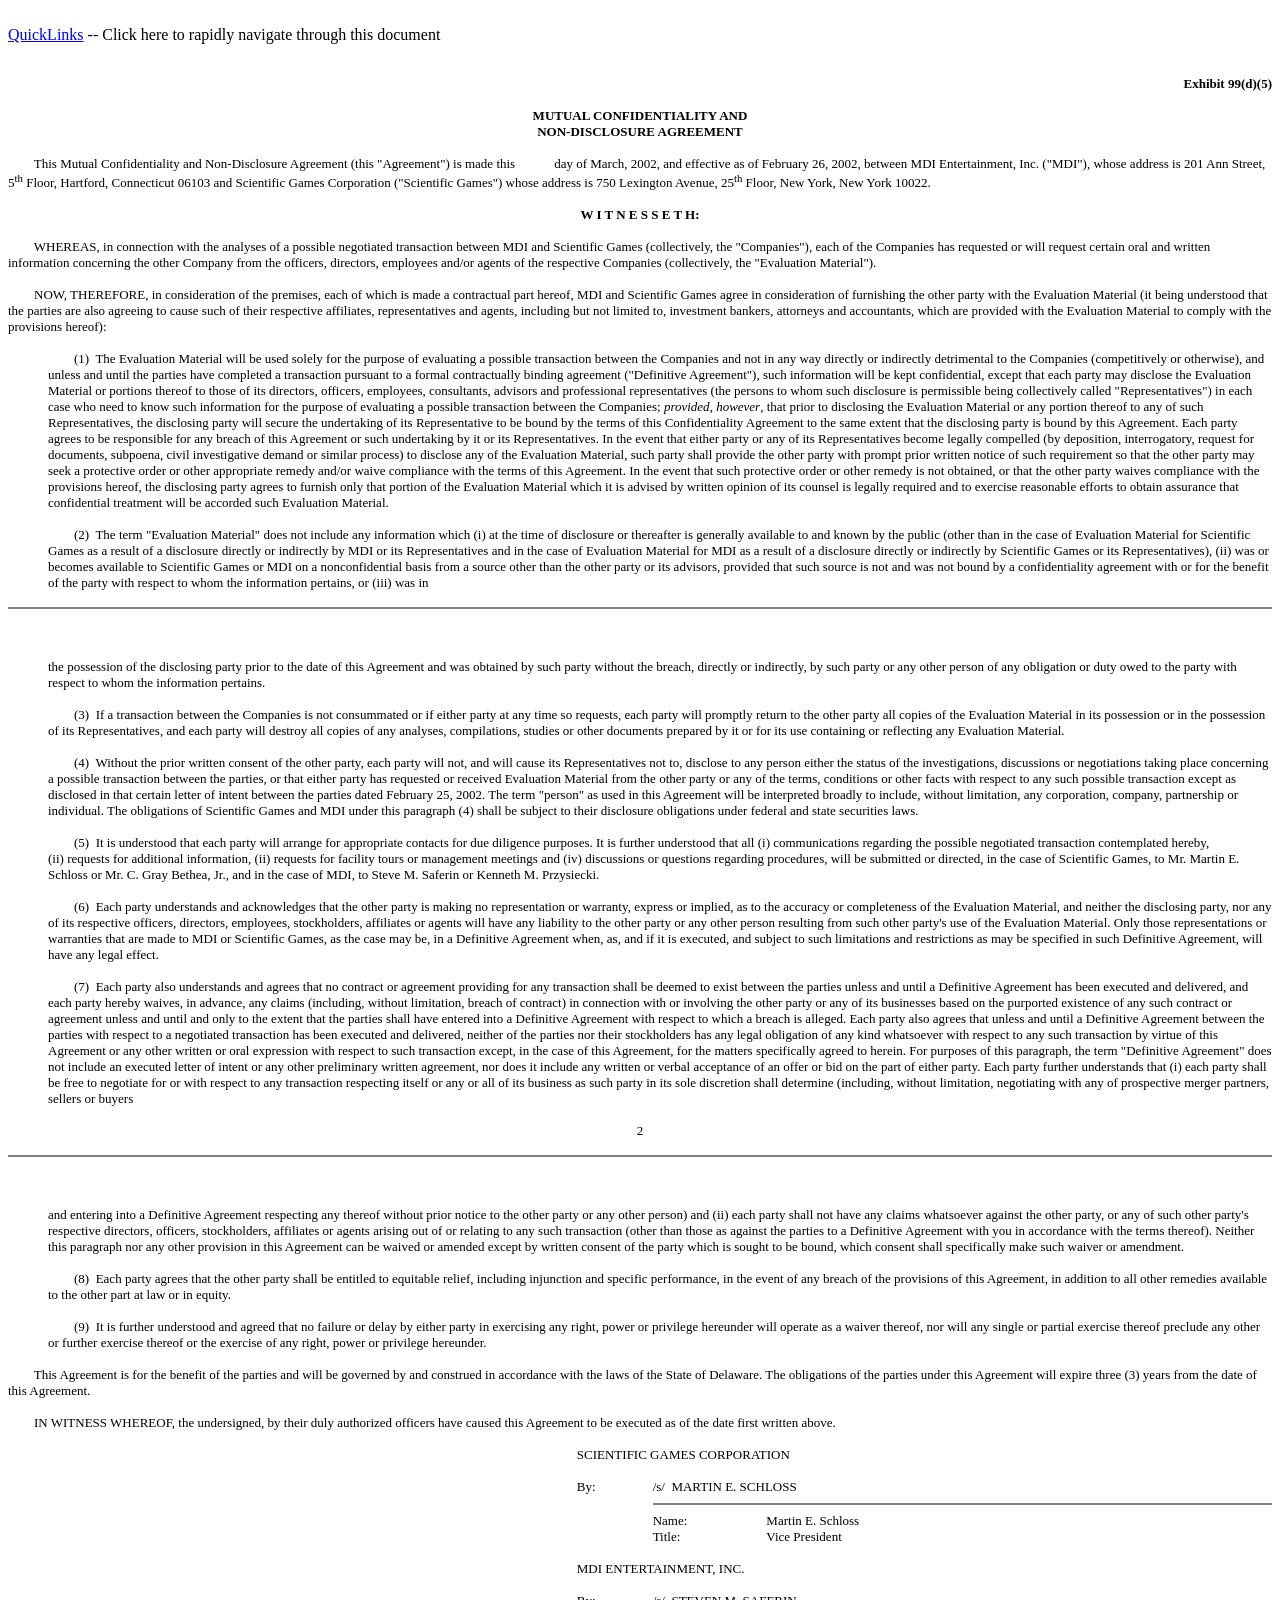
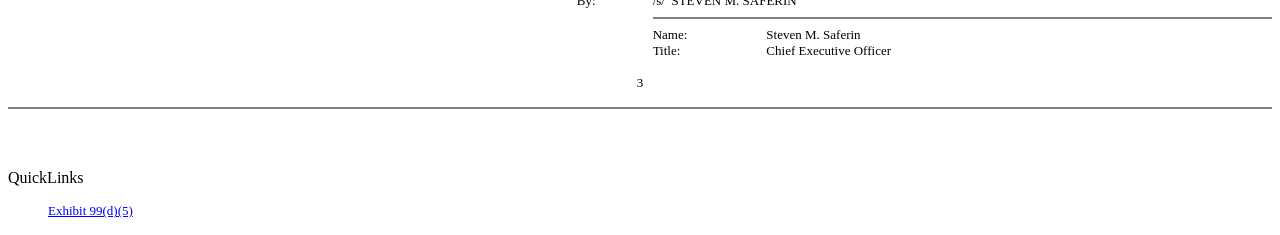
<file: NDA dataset/contract-nli/raw/1045080_0001047469-02-004620_a2094681zex-99_d5.htm>
<HTML>
<HEAD>

</HEAD>
<BODY BGCOLOR="#FFFFFF" LINK=BLUE  VLINK=PURPLE>
<BR>
<FONT SIZE=3 ><A HREF="#02ATA1574_13">QuickLinks</A></FONT>
<font size=3> -- Click here to rapidly navigate through this document</font>
<!-- TOC_END -->
<P ALIGN="RIGHT"><FONT SIZE=2><A 
NAME="gc1578_exhibit_99(d)(5)"> </A>
<A NAME="toc_gc1578_1"> </A>
<BR></FONT><FONT SIZE=2><B>Exhibit&nbsp;99(d)(5)    <BR>  </B></FONT></P>

<P ALIGN="CENTER"><FONT SIZE=2><B>MUTUAL CONFIDENTIALITY AND<BR> 
NON-DISCLOSURE AGREEMENT  </B></FONT></P>

<P><FONT SIZE=2>&nbsp;&nbsp;&nbsp;&nbsp;&nbsp;&nbsp;&nbsp;&nbsp;This Mutual Confidentiality and Non-Disclosure Agreement (this "Agreement") is made this&nbsp;&nbsp;&nbsp;&nbsp;&nbsp;&nbsp;&nbsp;&nbsp;&nbsp;&nbsp;&nbsp;&nbsp;day of March, 2002, and 
effective as of 
February&nbsp;26, 2002, between MDI Entertainment,&nbsp;Inc. ("MDI"), whose address is 201 Ann Street, 5<SUP>th</SUP> Floor, Hartford, Connecticut 06103 and Scientific Games Corporation 
("Scientific Games") whose address is 750 Lexington Avenue, 25<SUP>th</SUP> Floor, New York, New York 10022. </FONT></P>

<P ALIGN="CENTER"><FONT SIZE=2><B>W I T N E S S E T H:  </B></FONT></P>

<P><FONT SIZE=2>&nbsp;&nbsp;&nbsp;&nbsp;&nbsp;&nbsp;&nbsp;&nbsp;WHEREAS, in connection with the analyses of a possible negotiated transaction between MDI and Scientific Games (collectively, the "Companies"), each of the 
Companies has requested or will request certain oral and written information concerning the other Company from the officers, directors, employees and/or agents of the respective Companies 
(collectively, the "Evaluation Material"). </FONT></P>

<P><FONT SIZE=2>&nbsp;&nbsp;&nbsp;&nbsp;&nbsp;&nbsp;&nbsp;&nbsp;NOW, 
THEREFORE, in consideration of the premises, each of which is made a contractual part hereof, MDI and Scientific Games agree in consideration of furnishing the other party with the 
Evaluation Material (it being understood that the parties are also agreeing to cause such of their respective affiliates, representatives and agents, including but not limited to, investment bankers, 
attorneys and accountants, which are provided with the Evaluation Material to comply with the provisions hereof): </FONT></P>

<UL>

<P><FONT SIZE=2>&nbsp;&nbsp;&nbsp;&nbsp;&nbsp;&nbsp;&nbsp;&nbsp;(1)&nbsp;&nbsp;The 
Evaluation Material will be used solely for the purpose of evaluating a possible transaction between the Companies and not in any way directly or indirectly 
detrimental to the Companies (competitively or otherwise), and unless and until the parties have completed a transaction pursuant to a formal contractually binding agreement ("Definitive Agreement"), 
such information will be kept confidential, except that each party may disclose the Evaluation Material or portions thereof to those of its directors, officers, employees, consultants, advisors and 
professional representatives (the persons to whom such disclosure is permissible being collectively called "Representatives") in each case who need to know such information for the purpose of 
evaluating a possible transaction between the Companies; </FONT><FONT SIZE=2><I>provided</I></FONT><FONT SIZE=2>, </FONT><FONT SIZE=2><I>however</I></FONT><FONT SIZE=2>, that prior to disclosing the 
Evaluation Material or any portion thereof to 
any of such Representatives, the disclosing party will secure the undertaking of its Representative to be bound by the terms of this Confidentiality Agreement to the same extent that the disclosing 
party is bound by this Agreement. Each party agrees to be responsible for any breach of this Agreement or such undertaking by it or its Representatives. In the event that either party or any of its 
Representatives become legally compelled (by deposition, interrogatory, request for documents, subpoena, civil investigative demand or similar process) to disclose any of the Evaluation Material, such 
party shall provide the other party with prompt prior written notice of such requirement so that the other party may seek a protective order or other appropriate remedy and/or waive compliance with 
the terms of this Agreement. In the event that such protective order or other remedy is not obtained, or that the other party waives compliance with the provisions hereof, the disclosing party agrees 
to furnish only that portion of the Evaluation Material which it is advised by written opinion of its counsel is legally required and to exercise reasonable efforts to obtain assurance that 
confidential treatment will be accorded such Evaluation Material. </FONT></P>

<P><FONT SIZE=2>&nbsp;&nbsp;&nbsp;&nbsp;&nbsp;&nbsp;&nbsp;&nbsp;(2)&nbsp;&nbsp;The 
term "Evaluation Material" does not include any information which (i)&nbsp;at the time of disclosure or thereafter is generally available to and known by the 
public (other than in the case of Evaluation Material for Scientific Games as a result of a disclosure directly or indirectly by MDI or its Representatives and in the case of Evaluation Material for 
MDI as a result of a disclosure directly or indirectly by Scientific Games or its Representatives), (ii)&nbsp;was or becomes available to Scientific Games or MDI on a nonconfidential basis from a 
source other than the other party or its advisors, provided that such source is not and was not bound by a confidentiality agreement with or for the benefit of the party with respect to whom the 
information pertains, or (iii)&nbsp;was in </FONT></P>

</UL>
<HR NOSHADE>
<!-- ZEQ.=1,SEQ=1,EFW="2094681",CP="SCIENTIFIC GAMES CORPORATION",DN="13",CHK=883675,FOLIO='blank',FILE='DISK016:[02ATA8.02ATA1578]GC1578A.;7',USER='SSTANSE',CD='26-NOV-2002;16:08' -->
<A NAME="page_gc1578_1_2"> </A>
<UL>
<BR>

<P><FONT SIZE=2> 
the possession of the disclosing party prior to the date of this Agreement and was obtained by such party without the breach, directly or indirectly, by such party or any other person of any 
obligation or duty owed to the party with respect to whom the information pertains. </FONT></P>

<P><FONT SIZE=2>&nbsp;&nbsp;&nbsp;&nbsp;&nbsp;&nbsp;&nbsp;&nbsp;(3)&nbsp;&nbsp;If 
a transaction between the Companies is not consummated or if either party at any time so requests, each party will promptly return to the other party all copies of 
the Evaluation Material in its possession or in the possession of its Representatives, and each party will destroy all copies of any analyses, compilations, studies or other documents prepared by it 
or for its use containing or reflecting any Evaluation Material. </FONT></P>

<P><FONT SIZE=2>&nbsp;&nbsp;&nbsp;&nbsp;&nbsp;&nbsp;&nbsp;&nbsp;(4)&nbsp;&nbsp;Without 
the prior written consent of the other party, each party will not, and will cause its Representatives not to, disclose to any person either the status of the 
investigations, discussions or negotiations taking place concerning a possible transaction between the parties, or that either party has requested or received Evaluation Material from the other party 
or any of the terms, conditions or other facts with respect to any such possible transaction except as disclosed in that certain letter of intent between the parties dated February&nbsp;25, 2002. 
The term "person" as used in this Agreement will be interpreted broadly to include, without limitation, any corporation, company, partnership or individual. 
The obligations of Scientific Games and MDI under this paragraph&nbsp;(4) shall be subject to their disclosure obligations under federal and state securities laws. </FONT></P>

<P><FONT SIZE=2>&nbsp;&nbsp;&nbsp;&nbsp;&nbsp;&nbsp;&nbsp;&nbsp;(5)&nbsp;&nbsp;It 
is understood that each party will arrange for appropriate contacts for due diligence purposes. It is further understood that all (i)&nbsp;communications regarding 
the possible negotiated transaction contemplated hereby, (ii)&nbsp;requests for additional information, (ii)&nbsp;requests for facility tours or management meetings and (iv)&nbsp;discussions or 
questions regarding procedures, will be submitted or directed, in the case of Scientific Games, to Mr.&nbsp;Martin E. Schloss or Mr.&nbsp;C. Gray Bethea, Jr., and in the case of MDI, to Steve M. 
Saferin or Kenneth M. Przysiecki. </FONT></P>

<P><FONT SIZE=2>&nbsp;&nbsp;&nbsp;&nbsp;&nbsp;&nbsp;&nbsp;&nbsp;(6)&nbsp;&nbsp;Each 
party understands and acknowledges that the other party is making no representation or warranty, express or implied, as to the accuracy or completeness of the 
Evaluation Material, and neither the disclosing party, nor any of its respective officers, directors, employees, stockholders, affiliates or agents will have any liability to the other party or any 
other person resulting from such other party's use of the Evaluation Material. Only those representations or warranties that are made to MDI or Scientific Games, as the case may be, in a Definitive 
Agreement when, as, and if it is executed, and subject to such limitations and restrictions as may be specified in such Definitive Agreement, will have any legal effect. </FONT></P>

<P><FONT SIZE=2>&nbsp;&nbsp;&nbsp;&nbsp;&nbsp;&nbsp;&nbsp;&nbsp;(7)&nbsp;&nbsp;Each 
party also understands and agrees that no contract or agreement providing for any transaction shall be deemed to exist between the parties unless and until a 
Definitive Agreement has been executed and delivered, and each party hereby waives, in advance, any claims (including, without limitation, breach of contract) in connection with or involving the other 
party or any of its businesses based on the purported existence of any such contract or agreement unless and until and only to the extent that the parties shall have entered into a Definitive 
Agreement with respect to which a breach is alleged. Each party also agrees that unless and until a Definitive Agreement between the parties with respect to a negotiated transaction has been executed 
and delivered, neither of the parties nor their stockholders has any legal obligation of any kind whatsoever with respect to any such transaction by virtue of this Agreement or any other written or 
oral expression with respect to such transaction except, in the case of this Agreement, for the matters specifically agreed to herein. For purposes of this paragraph, the term "Definitive Agreement" 
does not include an executed letter of intent or any other preliminary written agreement, nor does it include any written or verbal acceptance of an offer or bid on the part of either party. Each 
party further understands that (i)&nbsp;each party shall be free to negotiate for or with respect to any transaction respecting itself or any or all of its business as such party in its sole 
discretion shall determine (including, without limitation, negotiating with any of prospective merger partners, sellers or buyers </FONT></P>

</UL>
<P ALIGN="CENTER"><FONT SIZE=2>2</FONT></P>

<HR NOSHADE>
<!-- ZEQ.=2,SEQ=2,EFW="2094681",CP="SCIENTIFIC GAMES CORPORATION",DN="13",CHK=533372,FOLIO='2',FILE='DISK016:[02ATA8.02ATA1578]GC1578A.;7',USER='SSTANSE',CD='26-NOV-2002;16:08' -->
<A NAME="page_gc1578_1_3"> </A>
<UL>
<BR>

<P><FONT SIZE=2> 
and entering into a Definitive Agreement respecting any thereof without prior notice to the other party or any other person) and (ii)&nbsp;each party shall not have any claims whatsoever against 
the other party, or any of such other party's respective directors, officers, stockholders, affiliates or agents arising out of or relating to any such transaction (other than those as against the 
parties to a Definitive Agreement with you in accordance with the terms thereof). Neither this paragraph nor any other provision in this Agreement can be waived or amended except by written consent of 
the party which is sought to be bound, which consent shall specifically make such waiver or amendment. </FONT></P>

<P><FONT SIZE=2>&nbsp;&nbsp;&nbsp;&nbsp;&nbsp;&nbsp;&nbsp;&nbsp;(8)&nbsp;&nbsp;Each 
party agrees that the other party shall be entitled to equitable relief, including injunction and specific performance, in the event of any breach of the provisions 
of this Agreement, in addition to all other remedies available to the other part at law or in equity. </FONT></P>

<P><FONT SIZE=2>&nbsp;&nbsp;&nbsp;&nbsp;&nbsp;&nbsp;&nbsp;&nbsp;(9)&nbsp;&nbsp;It 
is further understood and agreed that no failure or delay by either party in exercising any right, power or privilege hereunder will operate as a waiver thereof, nor 
will any single or partial exercise thereof preclude any other or further exercise thereof or the exercise of any right, power or privilege hereunder. </FONT></P>

</UL>

<P><FONT SIZE=2>&nbsp;&nbsp;&nbsp;&nbsp;&nbsp;&nbsp;&nbsp;&nbsp;This 
Agreement is for the benefit of the parties and will be governed by and construed in accordance with the laws of the State of Delaware. The obligations of the parties under this 
Agreement will expire three (3)&nbsp;years from the date of this Agreement. </FONT></P>


<P><FONT SIZE=2>&nbsp;&nbsp;&nbsp;&nbsp;&nbsp;&nbsp;&nbsp;&nbsp;IN 
WITNESS WHEREOF, the undersigned, by their duly authorized officers have caused this Agreement to be executed as of the date first written above. </FONT></P>

<!-- User-specified TAGGED TABLE -->
<TABLE WIDTH="100%" BORDER=0 CELLSPACING=0 CELLPADDING=0>
<TR VALIGN="TOP">
<TD WIDTH="42%"><FONT SIZE=2>&nbsp;</FONT></TD>
<TD WIDTH="3%"><FONT SIZE=2>&nbsp;</FONT></TD>
<TD COLSPAN=5><FONT SIZE=2>SCIENTIFIC GAMES CORPORATION</FONT></TD>
</TR>
<TR VALIGN="TOP">
<TD WIDTH="42%"><FONT SIZE=2><BR>
&nbsp;</FONT></TD>
<TD WIDTH="3%"><FONT SIZE=2><BR>&nbsp;</FONT></TD>
<TD WIDTH="5%"><FONT SIZE=2><BR>
By:</FONT></TD>
<TD WIDTH="1%"><FONT SIZE=2><BR>&nbsp;</FONT></TD>
<TD COLSPAN=3><FONT SIZE=2><BR>
/s/&nbsp;&nbsp;</FONT><FONT SIZE=2>MARTIN E. SCHLOSS</FONT><FONT SIZE=2>&nbsp;&nbsp;&nbsp;&nbsp;&nbsp;&nbsp;</FONT><HR NOSHADE></TD>
</TR>
<TR VALIGN="TOP">
<TD WIDTH="42%"><FONT SIZE=2>&nbsp;</FONT></TD>
<TD WIDTH="3%"><FONT SIZE=2>&nbsp;</FONT></TD>
<TD WIDTH="5%"><FONT SIZE=2>&nbsp;</FONT></TD>
<TD WIDTH="1%"><FONT SIZE=2>&nbsp;</FONT></TD>
<TD WIDTH="8%"><FONT SIZE=2>Name:</FONT></TD>
<TD WIDTH="1%"><FONT SIZE=2>&nbsp;</FONT></TD>
<TD WIDTH="42%"><FONT SIZE=2>Martin E. Schloss</FONT></TD>
</TR>
<TR VALIGN="TOP">
<TD WIDTH="42%"><FONT SIZE=2>&nbsp;</FONT></TD>
<TD WIDTH="3%"><FONT SIZE=2>&nbsp;</FONT></TD>
<TD WIDTH="5%"><FONT SIZE=2>&nbsp;</FONT></TD>
<TD WIDTH="1%"><FONT SIZE=2>&nbsp;</FONT></TD>
<TD WIDTH="8%"><FONT SIZE=2>Title:</FONT></TD>
<TD WIDTH="1%"><FONT SIZE=2>&nbsp;</FONT></TD>
<TD WIDTH="42%"><FONT SIZE=2>Vice President</FONT></TD>
</TR>
<TR VALIGN="TOP">
<TD WIDTH="42%"><FONT SIZE=2><BR>
&nbsp;</FONT></TD>
<TD WIDTH="3%"><FONT SIZE=2><BR>&nbsp;</FONT></TD>
<TD COLSPAN=5><FONT SIZE=2><BR>
MDI ENTERTAINMENT,&nbsp;INC.</FONT></TD>
</TR>
<TR VALIGN="TOP">
<TD WIDTH="42%"><FONT SIZE=2><BR>
&nbsp;</FONT></TD>
<TD WIDTH="3%"><FONT SIZE=2><BR>&nbsp;</FONT></TD>
<TD WIDTH="5%"><FONT SIZE=2><BR>
By:</FONT></TD>
<TD WIDTH="1%"><FONT SIZE=2><BR>&nbsp;</FONT></TD>
<TD COLSPAN=3><FONT SIZE=2><BR>
/s/&nbsp;&nbsp;</FONT><FONT SIZE=2>STEVEN M. SAFERIN</FONT><FONT SIZE=2>&nbsp;&nbsp;&nbsp;&nbsp;&nbsp;&nbsp;</FONT><HR NOSHADE></TD>
</TR>
<TR VALIGN="TOP">
<TD WIDTH="42%"><FONT SIZE=2>&nbsp;</FONT></TD>
<TD WIDTH="3%"><FONT SIZE=2>&nbsp;</FONT></TD>
<TD WIDTH="5%"><FONT SIZE=2>&nbsp;</FONT></TD>
<TD WIDTH="1%"><FONT SIZE=2>&nbsp;</FONT></TD>
<TD WIDTH="8%"><FONT SIZE=2>Name:</FONT></TD>
<TD WIDTH="1%"><FONT SIZE=2>&nbsp;</FONT></TD>
<TD WIDTH="42%"><FONT SIZE=2>Steven M. Saferin</FONT></TD>
</TR>
<TR VALIGN="TOP">
<TD WIDTH="42%"><FONT SIZE=2>&nbsp;</FONT></TD>
<TD WIDTH="3%"><FONT SIZE=2>&nbsp;</FONT></TD>
<TD WIDTH="5%"><FONT SIZE=2>&nbsp;</FONT></TD>
<TD WIDTH="1%"><FONT SIZE=2>&nbsp;</FONT></TD>
<TD WIDTH="8%"><FONT SIZE=2>Title:</FONT></TD>
<TD WIDTH="1%"><FONT SIZE=2>&nbsp;</FONT></TD>
<TD WIDTH="42%"><FONT SIZE=2>Chief Executive Officer</FONT></TD>
</TR>
</TABLE>
<!-- end of user-specified TAGGED TABLE -->

<P ALIGN="CENTER"><FONT SIZE=2>3</FONT></P>

<HR NOSHADE>
<!-- ZEQ.=3,SEQ=3,EFW="2094681",CP="SCIENTIFIC GAMES CORPORATION",DN="13",CHK=667257,FOLIO='3',FILE='DISK016:[02ATA8.02ATA1578]GC1578A.;7',USER='SSTANSE',CD='26-NOV-2002;16:08' -->
<!-- THIS IS THE END OF A COMPOSITION COMPONENT -->
<BR>
<P><br><A NAME="02ATA1574_13">QuickLinks</A><br></P><!-- TOC_BEGIN -->
<UL>
<FONT SIZE=2><A HREF="#toc_gc1578_1">Exhibit 99(d)(5)</A></FONT><BR>
</UL>
<!-- SEQ=,FILE='QUICKLINK',USER=SSTANSE,SEQ=,EFW="2094681",CP="SCIENTIFIC GAMES CORPORATION",DN="13" -->
<!-- TOCEXISTFLAG -->
</BODY>
</HTML>
</file>
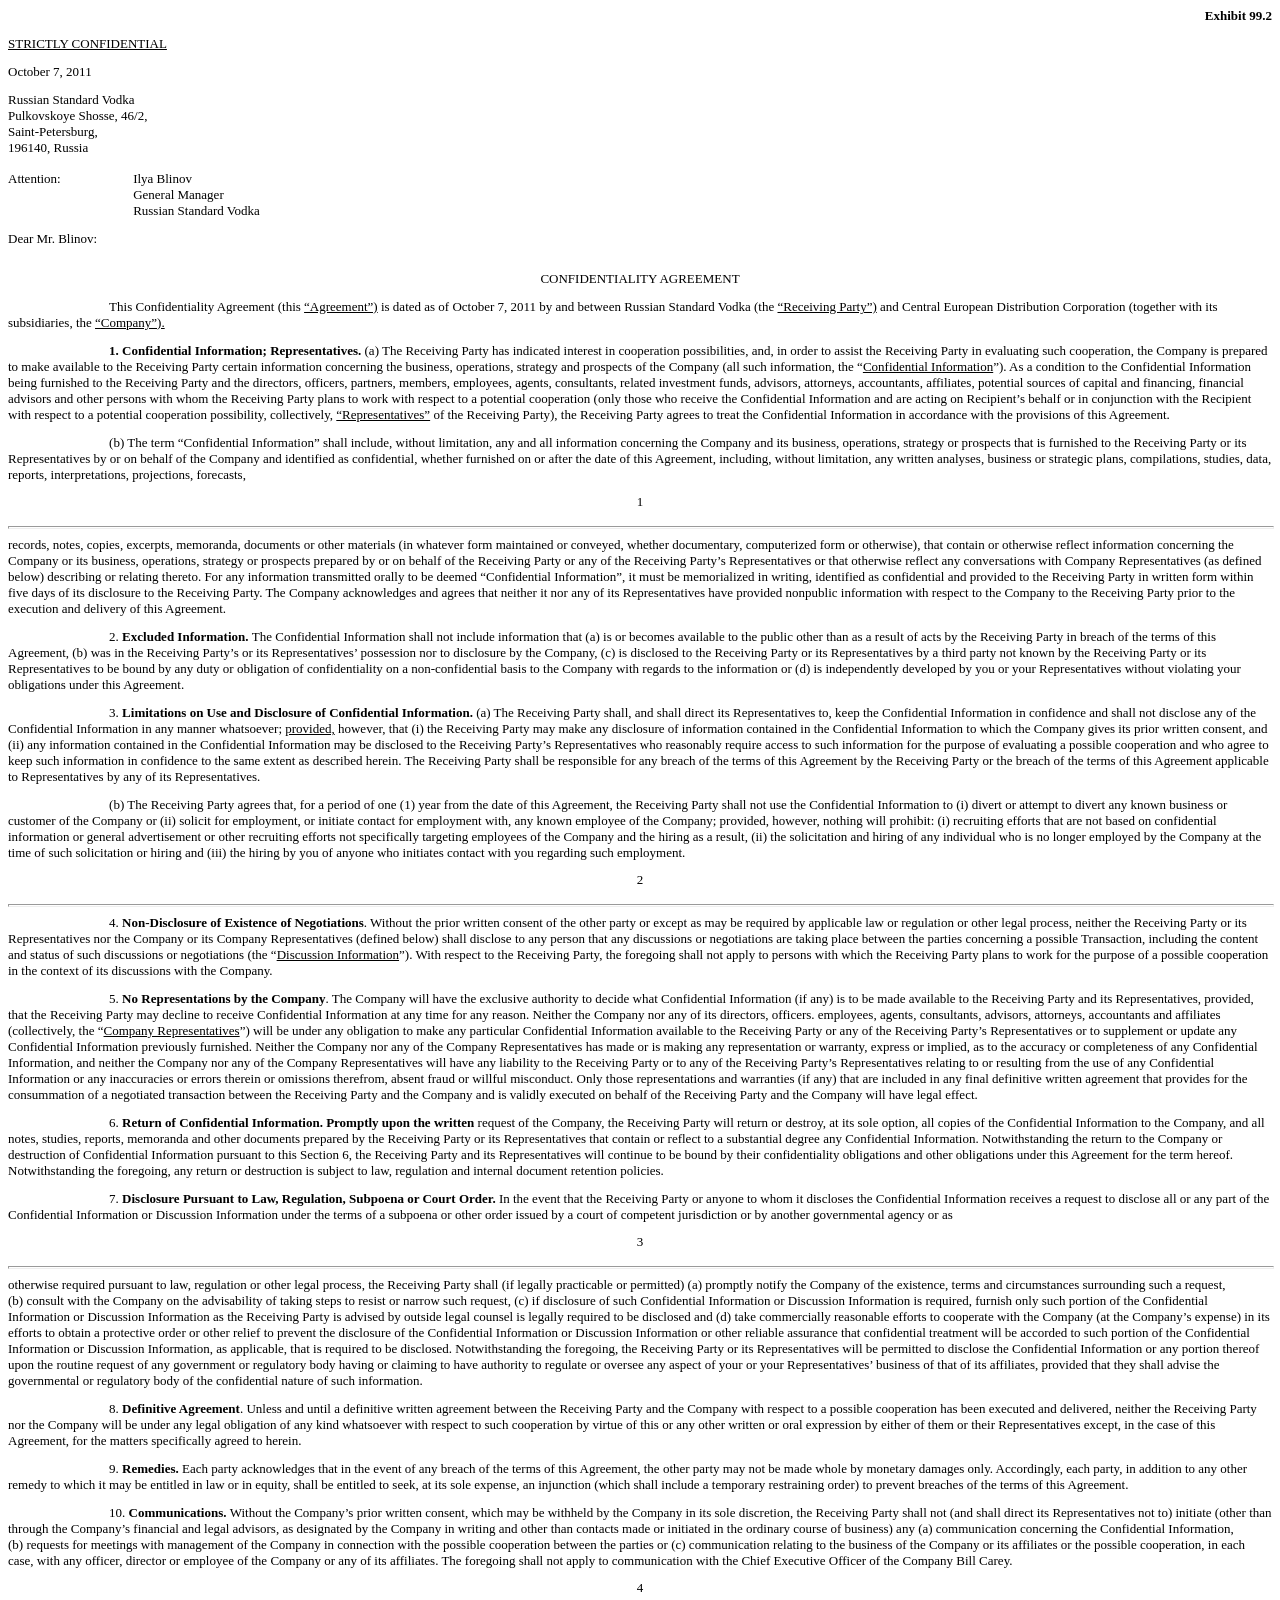
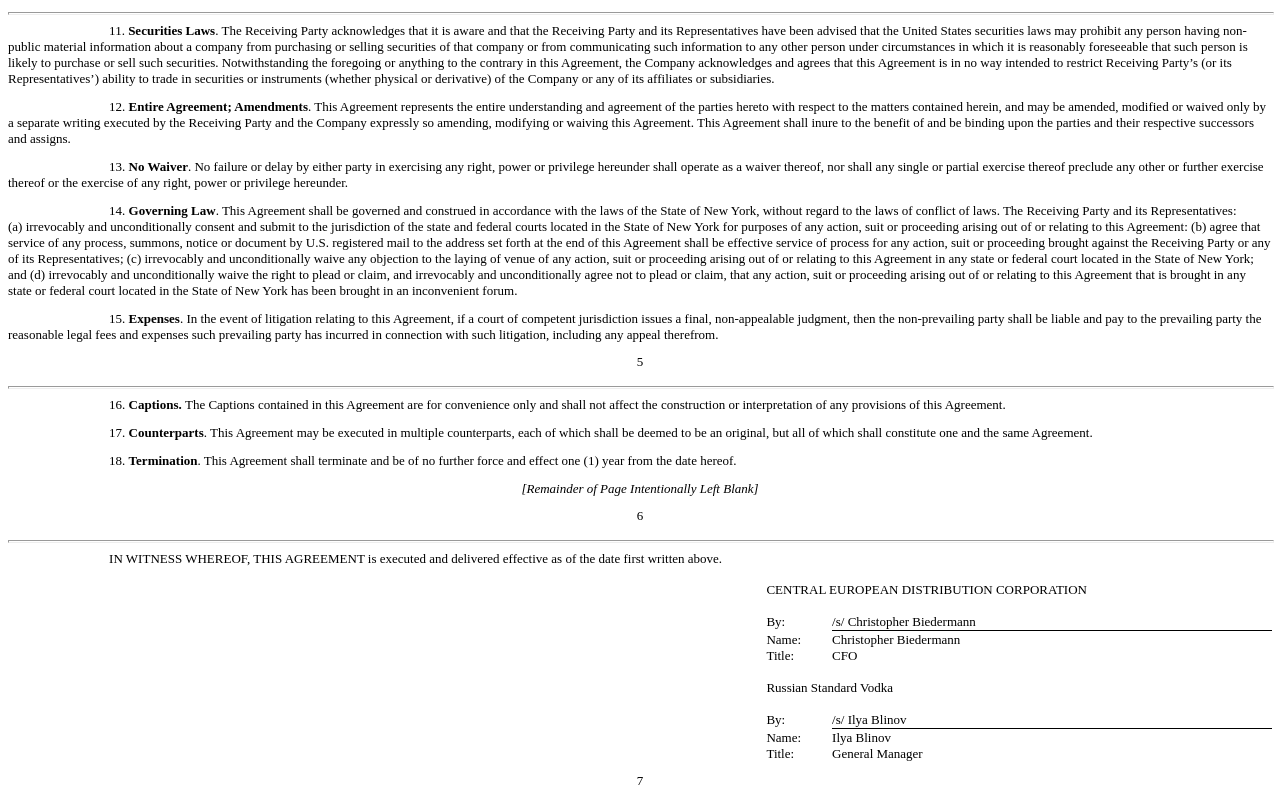
<file: NDA dataset/contract-nli/raw/1046880_0001193125-11-323050_d262064dex992.htm>
<HTML><HEAD>
<TITLE>Non-Disclosure Agreement dated as of October 7, 2011</TITLE>
</HEAD>
 <BODY BGCOLOR="WHITE">
  
 <P STYLE="margin-top:0px;margin-bottom:0px" ALIGN="right"><FONT STYLE="font-family:Times New Roman" SIZE="2"><B>Exhibit 99.2 </B></FONT></P> <P STYLE="margin-top:12px;margin-bottom:0px"><FONT 
STYLE="font-family:Times New Roman" SIZE="2"><U>STRICTLY CONFIDENTIAL </U></FONT></P> <P STYLE="margin-top:12px;margin-bottom:0px"><FONT STYLE="font-family:Times New Roman" SIZE="2">October&nbsp;7, 2011 </FONT></P>
<P STYLE="margin-top:12px;margin-bottom:0px"><FONT STYLE="font-family:Times New Roman" SIZE="2">Russian Standard Vodka </FONT></P> <P STYLE="margin-top:0px;margin-bottom:0px"><FONT STYLE="font-family:Times New Roman" SIZE="2">Pulkovskoye Shosse,
46/2, </FONT></P> <P STYLE="margin-top:0px;margin-bottom:0px"><FONT STYLE="font-family:Times New Roman" SIZE="2">Saint-Petersburg, </FONT></P> <P STYLE="margin-top:0px;margin-bottom:0px"><FONT STYLE="font-family:Times New Roman" SIZE="2">196140,
Russia </FONT></P> <P STYLE="font-size:12px;margin-top:0px;margin-bottom:0px">&nbsp;</P> 
<TABLE CELLSPACING="0" CELLPADDING="0" WIDTH="30%" BORDER="0" STYLE="BORDER-COLLAPSE:COLLAPSE">

 
<TR> 
<TD WIDTH="27%"></TD> 
<TD VALIGN="bottom" WIDTH="6%"></TD> 
<TD></TD></TR>

 
<TR> 
<TD VALIGN="top"><FONT STYLE="font-family:Times New Roman" SIZE="2">Attention:</FONT></TD> 
<TD VALIGN="bottom"><FONT SIZE="1">&nbsp;&nbsp;</FONT></TD> 
<TD VALIGN="bottom"><FONT STYLE="font-family:Times New Roman" SIZE="2">Ilya&nbsp;Blinov</FONT></TD></TR> 
<TR> 
<TD VALIGN="top"></TD> 
<TD VALIGN="bottom"><FONT SIZE="1">&nbsp;&nbsp;</FONT></TD> 
<TD VALIGN="bottom"><FONT STYLE="font-family:Times New Roman" SIZE="2">General&nbsp;Manager</FONT></TD></TR> 
<TR> 
<TD VALIGN="top"></TD> 
<TD VALIGN="bottom"><FONT SIZE="1">&nbsp;&nbsp;</FONT></TD> 
<TD VALIGN="bottom"><FONT STYLE="font-family:Times New Roman" SIZE="2">Russian&nbsp;Standard&nbsp;Vodka</FONT></TD></TR>
</TABLE> <P STYLE="margin-top:12px;margin-bottom:0px"><FONT STYLE="font-family:Times New Roman" SIZE="2">Dear Mr.&nbsp;Blinov: </FONT></P> <P STYLE="margin-top:24px;margin-bottom:0px" ALIGN="center"><FONT 
STYLE="font-family:Times New Roman" SIZE="2">CONFIDENTIALITY AGREEMENT </FONT></P> <P STYLE="margin-top:12px;margin-bottom:0px; text-indent:8%"><FONT STYLE="font-family:Times New Roman" SIZE="2">This Confidentiality Agreement (this
<U>&#147;Agreement&#148;)</U> is dated as of October&nbsp;7, 2011 by and between Russian Standard Vodka (the <U>&#147;Receiving Party&#148;)</U> and Central European Distribution Corporation (together with its subsidiaries, the
<U>&#147;Company&#148;).</U> </FONT></P> <P STYLE="margin-top:12px;margin-bottom:0px; text-indent:8%"><FONT STYLE="font-family:Times New Roman" SIZE="2"><B>1. Confidential Information; Representatives. </B>(a)&nbsp;The Receiving Party has indicated
interest in cooperation possibilities, and, in order to assist the Receiving Party in evaluating such cooperation, the Company is prepared to make available to the Receiving Party certain information concerning the business, operations, strategy and
prospects of the Company (all such information, the &#147;<U>Confidential Information</U>&#148;). As a condition to the Confidential Information being furnished to the Receiving Party and the directors, officers, partners, members, employees,
agents, consultants, related investment funds, advisors, attorneys, accountants, affiliates, potential sources of capital and financing, financial advisors and other persons with whom the Receiving Party plans to work with respect to a potential
cooperation (only those who receive the Confidential Information and are acting on Recipient&#146;s behalf or in conjunction with the Recipient with respect to a potential cooperation possibility, collectively, <U>&#147;Representatives&#148;</U> of
the Receiving Party), the Receiving Party agrees to treat the Confidential Information in accordance with the provisions of this Agreement. </FONT></P> <P STYLE="margin-top:12px;margin-bottom:0px; text-indent:8%"><FONT 
STYLE="font-family:Times New Roman" SIZE="2">(b) The term &#147;Confidential Information&#148; shall include, without limitation, any and all information concerning the Company and its business, operations, strategy or prospects that is furnished to
the Receiving Party or its Representatives by or on behalf of the Company and identified as confidential, whether furnished on or after the date of this Agreement, including, without limitation, any written analyses, business or strategic plans,
compilations, studies, data, reports, interpretations, projections, forecasts, </FONT></P> 
 <p STYLE="margin-top:0px;margin-bottom:0px"><FONT SIZE="1">&nbsp;</FONT></P> <P STYLE="margin-top:0px;margin-bottom:0px" ALIGN="center"><FONT STYLE="font-family:Times New Roman" SIZE="2">1 </FONT></P> 
 
 
<p Style='page-break-before:always'>
<HR  SIZE="3" style="COLOR:#999999" WIDTH="100%" ALIGN="CENTER">
  
 <P STYLE="margin-top:0px;margin-bottom:0px"><FONT STYLE="font-family:Times New Roman" SIZE="2">
records, notes, copies, excerpts, memoranda, documents or other materials (in whatever form maintained or conveyed, whether documentary, computerized form or otherwise), that contain or otherwise
reflect information concerning the Company or its business, operations, strategy or prospects prepared by or on behalf of the Receiving Party or any of the Receiving Party&#146;s Representatives or that otherwise reflect any conversations with
Company Representatives (as defined below) describing or relating thereto. For any information transmitted orally to be deemed &#147;Confidential Information&#148;, it must be memorialized in writing, identified as confidential and provided to the
Receiving Party in written form within five days of its disclosure to the Receiving Party. The Company acknowledges and agrees that neither it nor any of its Representatives have provided nonpublic information with respect to the Company to the
Receiving Party prior to the execution and delivery of this Agreement. </FONT></P> <P STYLE="margin-top:12px;margin-bottom:0px; text-indent:8%"><FONT STYLE="font-family:Times New Roman" SIZE="2">2. <B>Excluded Information. </B>The Confidential
Information shall not include information that (a)&nbsp;is or becomes available to the public other than as a result of acts by the Receiving Party in breach of the terms of this Agreement, (b)&nbsp;was in the Receiving Party&#146;s or its
Representatives&#146; possession nor to disclosure by the Company, (c)&nbsp;is disclosed to the Receiving Party or its Representatives by a third party not known by the Receiving Party or its Representatives to be bound by any duty or obligation of
confidentiality on a non-confidential basis to the Company with regards to the information or (d)&nbsp;is independently developed by you or your Representatives without violating your obligations under this Agreement. </FONT></P>
<P STYLE="margin-top:12px;margin-bottom:0px; text-indent:8%"><FONT STYLE="font-family:Times New Roman" SIZE="2">3. <B>Limitations on Use and Disclosure of Confidential Information. </B>(a)&nbsp;The Receiving Party shall, and shall direct its
Representatives to, keep the Confidential Information in confidence and shall not disclose any of the Confidential Information in any manner whatsoever; <U>provided,</U> however, that (i)&nbsp;the Receiving Party may make any disclosure of
information contained in the Confidential Information to which the Company gives its prior written consent, and (ii)&nbsp;any information contained in the Confidential Information may be disclosed to the Receiving Party&#146;s Representatives who
reasonably require access to such information for the purpose of evaluating a possible cooperation and who agree to keep such information in confidence to the same extent as described herein. The Receiving Party shall be responsible for any breach
of the terms of this Agreement by the Receiving Party or the breach of the terms of this Agreement applicable to Representatives by any of its Representatives. </FONT></P> <P STYLE="margin-top:12px;margin-bottom:0px; text-indent:8%"><FONT 
STYLE="font-family:Times New Roman" SIZE="2">(b) The Receiving Party agrees that, for a period of one (1)&nbsp;year from the date of this Agreement, the Receiving Party shall not use the Confidential Information to (i)&nbsp;divert or attempt to
divert any known business or customer of the Company or (ii)&nbsp;solicit for employment, or initiate contact for employment with, any known employee of the Company; provided, however, nothing will prohibit: (i)&nbsp;recruiting efforts that are not
based on confidential information or general advertisement or other recruiting efforts not specifically targeting employees of the Company and the hiring as a result, (ii)&nbsp;the solicitation and hiring of any individual who is no longer employed
by the Company at the time of such solicitation or hiring and (iii)&nbsp;the hiring by you of anyone who initiates contact with you regarding such employment. </FONT></P> 
 <p STYLE="margin-top:0px;margin-bottom:0px"><FONT SIZE="1">&nbsp;</FONT></P> <P STYLE="margin-top:0px;margin-bottom:0px" ALIGN="center"><FONT STYLE="font-family:Times New Roman" SIZE="2">2 </FONT></P> 
 
 
<p Style='page-break-before:always'>
<HR  SIZE="3" style="COLOR:#999999" WIDTH="100%" ALIGN="CENTER">
  
 <P STYLE="margin-top:0px;margin-bottom:0px; text-indent:8%"><FONT STYLE="font-family:Times New Roman" SIZE="2">4. <B>Non-Disclosure of Existence of Negotiations</B>. Without the prior written consent of
the other party or except as may be required by applicable law or regulation or other legal process, neither the Receiving Party or its Representatives nor the Company or its Company Representatives (defined below) shall disclose to any person that
any discussions or negotiations are taking place between the parties concerning a possible Transaction, including the content and status of such discussions or negotiations (the &#147;<U>Discussion Information</U>&#148;). With respect to the
Receiving Party, the foregoing shall not apply to persons with which the Receiving Party plans to work for the purpose of a possible cooperation in the context of its discussions with the Company. </FONT></P>
<P STYLE="margin-top:12px;margin-bottom:0px; text-indent:8%"><FONT STYLE="font-family:Times New Roman" SIZE="2">5. <B>No Representations by the Company</B>. The Company will have the exclusive authority to decide what Confidential Information (if
any) is to be made available to the Receiving Party and its Representatives, provided, that the Receiving Party may decline to receive Confidential Information at any time for any reason. Neither the Company nor any of its directors, officers.
employees, agents, consultants, advisors, attorneys, accountants and affiliates (collectively, the &#147;<U>Company Representatives</U>&#148;) will be under any obligation to make any particular Confidential Information available to the Receiving
Party or any of the Receiving Party&#146;s Representatives or to supplement or update any Confidential Information previously furnished. Neither the Company nor any of the Company Representatives has made or is making any representation or warranty,
express or implied, as to the accuracy or completeness of any Confidential Information, and neither the Company nor any of the Company Representatives will have any liability to the Receiving Party or to any of the Receiving Party&#146;s
Representatives relating to or resulting from the use of any Confidential Information or any inaccuracies or errors therein or omissions therefrom, absent fraud or willful misconduct. Only those representations and warranties (if any) that are
included in any final definitive written agreement that provides for the consummation of a negotiated transaction between the Receiving Party and the Company and is validly executed on behalf of the Receiving Party and the Company will have legal
effect. </FONT></P> <P STYLE="margin-top:12px;margin-bottom:0px; text-indent:8%"><FONT STYLE="font-family:Times New Roman" SIZE="2">6. <B>Return of Confidential Information. Promptly upon the written </B>request of the Company, the Receiving Party
will return or destroy, at its sole option, all copies of the Confidential Information to the Company, and all notes, studies, reports, memoranda and other documents prepared by the Receiving Party or its Representatives that contain or reflect to a
substantial degree any Confidential Information. Notwithstanding the return to the Company or destruction of Confidential Information pursuant to this Section&nbsp;6, the Receiving Party and its Representatives will continue to be bound by their
confidentiality obligations and other obligations under this Agreement for the term hereof. Notwithstanding the foregoing, any return or destruction is subject to law, regulation and internal document retention policies. </FONT></P>
<P STYLE="margin-top:12px;margin-bottom:0px; text-indent:8%"><FONT STYLE="font-family:Times New Roman" SIZE="2">7. <B>Disclosure Pursuant to Law, Regulation, Subpoena or Court Order. </B>In the event that the Receiving Party or anyone to whom it
discloses the Confidential Information receives a request to disclose all or any part of the Confidential Information or Discussion Information under the terms of a subpoena or other order issued by a court of competent jurisdiction or by another
governmental agency or as </FONT></P> 
 <p STYLE="margin-top:0px;margin-bottom:0px"><FONT SIZE="1">&nbsp;</FONT></P> <P STYLE="margin-top:0px;margin-bottom:0px" ALIGN="center"><FONT STYLE="font-family:Times New Roman" SIZE="2">3 </FONT></P> 
 
 
<p Style='page-break-before:always'>
<HR  SIZE="3" style="COLOR:#999999" WIDTH="100%" ALIGN="CENTER">
  
 <P STYLE="margin-top:0px;margin-bottom:0px"><FONT STYLE="font-family:Times New Roman" SIZE="2">
otherwise required pursuant to law, regulation or other legal process, the Receiving Party shall (if legally practicable or permitted) (a)&nbsp;promptly notify the Company of the existence, terms
and circumstances surrounding such a request, (b)&nbsp;consult with the Company on the advisability of taking steps to resist or narrow such request, (c)&nbsp;if disclosure of such Confidential Information or Discussion Information is required,
furnish only such portion of the Confidential Information or Discussion Information as the Receiving Party is advised by outside legal counsel is legally required to be disclosed and (d)&nbsp;take commercially reasonable efforts to cooperate with
the Company (at the Company&#146;s expense) in its efforts to obtain a protective order or other relief to prevent the disclosure of the Confidential Information or Discussion Information or other reliable assurance that confidential treatment will
be accorded to such portion of the Confidential Information or Discussion Information, as applicable, that is required to be disclosed. Notwithstanding the foregoing, the Receiving Party or its Representatives will be permitted to disclose the
Confidential Information or any portion thereof upon the routine request of any government or regulatory body having or claiming to have authority to regulate or oversee any aspect of your or your Representatives&#146; business of that of its
affiliates, provided that they shall advise the governmental or regulatory body of the confidential nature of such information. </FONT></P>
<P STYLE="margin-top:12px;margin-bottom:0px; text-indent:8%"><FONT STYLE="font-family:Times New Roman" SIZE="2">8. <B>Definitive Agreement</B><B></B>.<B></B> Unless and until a definitive written agreement between the Receiving Party and the Company
with respect to a possible cooperation has been executed and delivered, neither the Receiving Party nor the Company will be under any legal obligation of any kind whatsoever with respect to such cooperation by virtue of this or any other written or
oral expression by either of them or their Representatives except, in the case of this Agreement, for the matters specifically agreed to herein. </FONT></P> <P STYLE="margin-top:12px;margin-bottom:0px; text-indent:8%"><FONT 
STYLE="font-family:Times New Roman" SIZE="2">9. <B>Remedies</B><B>.</B><B> </B>Each party acknowledges that in the event of any breach of the terms of this Agreement, the other party may not be made whole by monetary damages only. Accordingly, each
party, in addition to any other remedy to which it may be entitled in law or in equity, shall be entitled to seek, at its sole expense, an injunction (which shall include a temporary restraining order) to prevent breaches of the terms of this
Agreement. </FONT></P> <P STYLE="margin-top:12px;margin-bottom:0px; text-indent:8%"><FONT STYLE="font-family:Times New Roman" SIZE="2">10. <B>Communications</B><B>.</B><B> </B>Without the Company&#146;s prior written consent, which may be withheld
by the Company in its sole discretion, the Receiving Party shall not (and shall direct its Representatives not to) initiate (other than through the Company&#146;s financial and legal advisors, as designated by the Company in writing and other than
contacts made or initiated in the ordinary course of business) any (a)&nbsp;communication concerning the Confidential Information, (b)&nbsp;requests for meetings with management of the Company in connection with the possible cooperation between the
parties or (c)&nbsp;communication relating to the business of the Company or its affiliates or the possible cooperation, in each case, with any officer, director or employee of the Company or any of its affiliates. The foregoing shall not apply to
communication with the Chief Executive Officer of the Company Bill Carey. </FONT></P> 
 <p STYLE="margin-top:0px;margin-bottom:0px"><FONT SIZE="1">&nbsp;</FONT></P> <P STYLE="margin-top:0px;margin-bottom:0px" ALIGN="center"><FONT STYLE="font-family:Times New Roman" SIZE="2">4 </FONT></P> 
 
 
<p Style='page-break-before:always'>
<HR  SIZE="3" style="COLOR:#999999" WIDTH="100%" ALIGN="CENTER">
  
 <P STYLE="margin-top:0px;margin-bottom:0px; text-indent:8%"><FONT STYLE="font-family:Times New Roman" SIZE="2">11. <B>Securities Laws</B>. The Receiving Party acknowledges that it is aware and that the
Receiving Party and its Representatives have been advised that the United States securities laws may prohibit any person having non-public material information about a company from purchasing or selling securities of that company or from
communicating such information to any other person under circumstances in which it is reasonably foreseeable that such person is likely to purchase or sell such securities. Notwithstanding the foregoing or anything to the contrary in this Agreement,
the Company acknowledges and agrees that this Agreement is in no way intended to restrict Receiving Party&#146;s (or its Representatives&#146;) ability to trade in securities or instruments (whether physical or derivative) of the Company or any of
its affiliates or subsidiaries. </FONT></P> <P STYLE="margin-top:12px;margin-bottom:0px; text-indent:8%"><FONT STYLE="font-family:Times New Roman" SIZE="2">12. <B>Entire Agreement; Amendments</B>. This Agreement represents the entire understanding
and agreement of the parties hereto with respect to the matters contained herein, and may be amended, modified or waived only by a separate writing executed by the Receiving Party and the Company expressly so amending, modifying or waiving this
Agreement. This Agreement shall inure to the benefit of and be binding upon the parties and their respective successors and assigns. </FONT></P> <P STYLE="margin-top:12px;margin-bottom:0px; text-indent:8%"><FONT 
STYLE="font-family:Times New Roman" SIZE="2">13. <B>No Waiver</B>. No failure or delay by either party in exercising any right, power or privilege hereunder shall operate as a waiver thereof, nor shall any single or partial exercise thereof preclude
any other or further exercise thereof or the exercise of any right, power or privilege hereunder. </FONT></P> <P STYLE="margin-top:12px;margin-bottom:0px; text-indent:8%"><FONT STYLE="font-family:Times New Roman" SIZE="2">14. <B>Governing Law</B>.
This Agreement shall be governed and construed in accordance with the laws of the State of New York, without regard to the laws of conflict of laws. The Receiving Party and its Representatives: (a)&nbsp;irrevocably and unconditionally consent and
submit to the jurisdiction of the state and federal courts located in the State of New York for purposes of any action, suit or proceeding arising out of or relating to this Agreement: (b)&nbsp;agree that service of any process, summons, notice or
document by U.S. registered mail to the address set forth at the end of this Agreement shall be effective service of process for any action, suit or proceeding brought against the Receiving Party or any of its Representatives; (c)&nbsp;irrevocably
and unconditionally waive any objection to the laying of venue of any action, suit or proceeding arising out of or relating to this Agreement in any state or federal court located in the State of New York; and (d)&nbsp;irrevocably and
unconditionally waive the right to plead or claim, and irrevocably and unconditionally agree not to plead or claim, that any action, suit or proceeding arising out of or relating to this Agreement that is brought in any state or federal court
located in the State of New York has been brought in an inconvenient forum. </FONT></P> <P STYLE="margin-top:12px;margin-bottom:0px; text-indent:8%"><FONT STYLE="font-family:Times New Roman" SIZE="2">15. <B>Expenses</B>. In the event of litigation
relating to this Agreement, if a court of competent jurisdiction issues a final, non-appealable judgment, then the non-prevailing party shall be liable and pay to the prevailing party the reasonable legal fees and expenses such prevailing party has
incurred in connection with such litigation, including any appeal therefrom. </FONT></P> 
 <p STYLE="margin-top:0px;margin-bottom:0px"><FONT SIZE="1">&nbsp;</FONT></P> <P STYLE="margin-top:0px;margin-bottom:0px" ALIGN="center"><FONT STYLE="font-family:Times New Roman" SIZE="2">5 </FONT></P> 
 
 
<p Style='page-break-before:always'>
<HR  SIZE="3" style="COLOR:#999999" WIDTH="100%" ALIGN="CENTER">
  
 <P STYLE="margin-top:0px;margin-bottom:0px; text-indent:8%"><FONT STYLE="font-family:Times New Roman" SIZE="2">16.<B> Captions</B><B>.</B><B> </B>The Captions contained in this Agreement are for
convenience only and shall not affect the construction or interpretation of any provisions of this Agreement. </FONT></P> <P STYLE="margin-top:12px;margin-bottom:0px; text-indent:8%"><FONT STYLE="font-family:Times New Roman" SIZE="2">17.
<B>Counterparts</B>. This Agreement may be executed in multiple counterparts, each of which shall be deemed to be an original, but all of which shall constitute one and the same Agreement. </FONT></P>
<P STYLE="margin-top:12px;margin-bottom:0px; text-indent:8%"><FONT STYLE="font-family:Times New Roman" SIZE="2">18. <B>Termination</B>. This Agreement shall terminate and be of no further force and effect one (1)&nbsp;year from the date hereof.
</FONT></P> <P STYLE="margin-top:12px;margin-bottom:0px" ALIGN="center"><FONT STYLE="font-family:Times New Roman" SIZE="2"><I>[Remainder of Page Intentionally Left Blank] </I></FONT></P> 
 <p STYLE="margin-top:0px;margin-bottom:0px"><FONT SIZE="1">&nbsp;</FONT></P> <P STYLE="margin-top:0px;margin-bottom:0px" ALIGN="center"><FONT STYLE="font-family:Times New Roman" SIZE="2">6 </FONT></P> 
 
 
<p Style='page-break-before:always'>
<HR  SIZE="3" style="COLOR:#999999" WIDTH="100%" ALIGN="CENTER">
  
 <P STYLE="margin-top:0px;margin-bottom:0px; text-indent:8%"><FONT STYLE="font-family:Times New Roman" SIZE="2">IN WITNESS WHEREOF, THIS AGREEMENT is executed and delivered effective as of the date first
written above. </FONT></P> <P STYLE="font-size:12px;margin-top:0px;margin-bottom:0px">&nbsp;</P><DIV ALIGN="right"> 
<TABLE CELLSPACING="0" CELLPADDING="0" WIDTH="40%" BORDER="0" STYLE="BORDER-COLLAPSE:COLLAPSE">

 
<TR> 
<TD WIDTH="12%"></TD> 
<TD VALIGN="bottom" WIDTH="1%"></TD> 
<TD WIDTH="87%"></TD></TR>

 
<TR> 
<TD VALIGN="top" COLSPAN="3"><FONT STYLE="font-family:Times New Roman" SIZE="2">CENTRAL EUROPEAN DISTRIBUTION CORPORATION</FONT></TD></TR> 
<TR> 
<TD HEIGHT="16"></TD> 
<TD HEIGHT="16" COLSPAN="2"></TD></TR> 
<TR> 
<TD VALIGN="top"><FONT STYLE="font-family:Times New Roman" SIZE="2">By:</FONT></TD> 
<TD VALIGN="bottom"><FONT SIZE="1">&nbsp;</FONT></TD> 
<TD VALIGN="bottom"> <P STYLE="margin-top:0px;margin-bottom:1px;border-bottom:1px solid #000000"><FONT STYLE="font-family:Times New Roman" SIZE="2">/s/ Christopher Biedermann</FONT></P></TD></TR> 
<TR> 
<TD VALIGN="top"><FONT STYLE="font-family:Times New Roman" SIZE="2">Name:</FONT></TD> 
<TD VALIGN="bottom"><FONT SIZE="1">&nbsp;</FONT></TD> 
<TD VALIGN="bottom"><FONT STYLE="font-family:Times New Roman" SIZE="2">Christopher Biedermann</FONT></TD></TR> 
<TR> 
<TD VALIGN="top"><FONT STYLE="font-family:Times New Roman" SIZE="2">Title:</FONT></TD> 
<TD VALIGN="bottom"><FONT SIZE="1">&nbsp;</FONT></TD> 
<TD VALIGN="bottom"><FONT STYLE="font-family:Times New Roman" SIZE="2">CFO</FONT></TD></TR> 
<TR> 
<TD HEIGHT="16" COLSPAN="3"></TD></TR> 
<TR> 
<TD VALIGN="top" COLSPAN="3"><FONT STYLE="font-family:Times New Roman" SIZE="2">Russian Standard Vodka</FONT></TD></TR> 
<TR> 
<TD HEIGHT="16"></TD> 
<TD HEIGHT="16" COLSPAN="2"></TD></TR> 
<TR> 
<TD VALIGN="top"><FONT STYLE="font-family:Times New Roman" SIZE="2">By:</FONT></TD> 
<TD VALIGN="bottom"><FONT SIZE="1">&nbsp;</FONT></TD> 
<TD VALIGN="bottom"> <P STYLE="margin-top:0px;margin-bottom:1px;border-bottom:1px solid #000000"><FONT STYLE="font-family:Times New Roman" SIZE="2">/s/ Ilya Blinov</FONT></P></TD></TR> 
<TR> 
<TD VALIGN="top"><FONT STYLE="font-family:Times New Roman" SIZE="2">Name:</FONT></TD> 
<TD VALIGN="bottom"><FONT SIZE="1">&nbsp;</FONT></TD> 
<TD VALIGN="bottom"><FONT STYLE="font-family:Times New Roman" SIZE="2">Ilya Blinov</FONT></TD></TR> 
<TR> 
<TD VALIGN="top"><FONT STYLE="font-family:Times New Roman" SIZE="2">Title:</FONT></TD> 
<TD VALIGN="bottom"><FONT SIZE="1">&nbsp;</FONT></TD> 
<TD VALIGN="bottom"><FONT STYLE="font-family:Times New Roman" SIZE="2">General Manager</FONT></TD></TR>
</TABLE></DIV> 
 <p STYLE="margin-top:0px;margin-bottom:0px"><FONT SIZE="1">&nbsp;</FONT></P> <P STYLE="margin-top:0px;margin-bottom:0px" ALIGN="center"><FONT STYLE="font-family:Times New Roman" SIZE="2">7 </FONT></P> 
 
</BODY></HTML>
</file>
